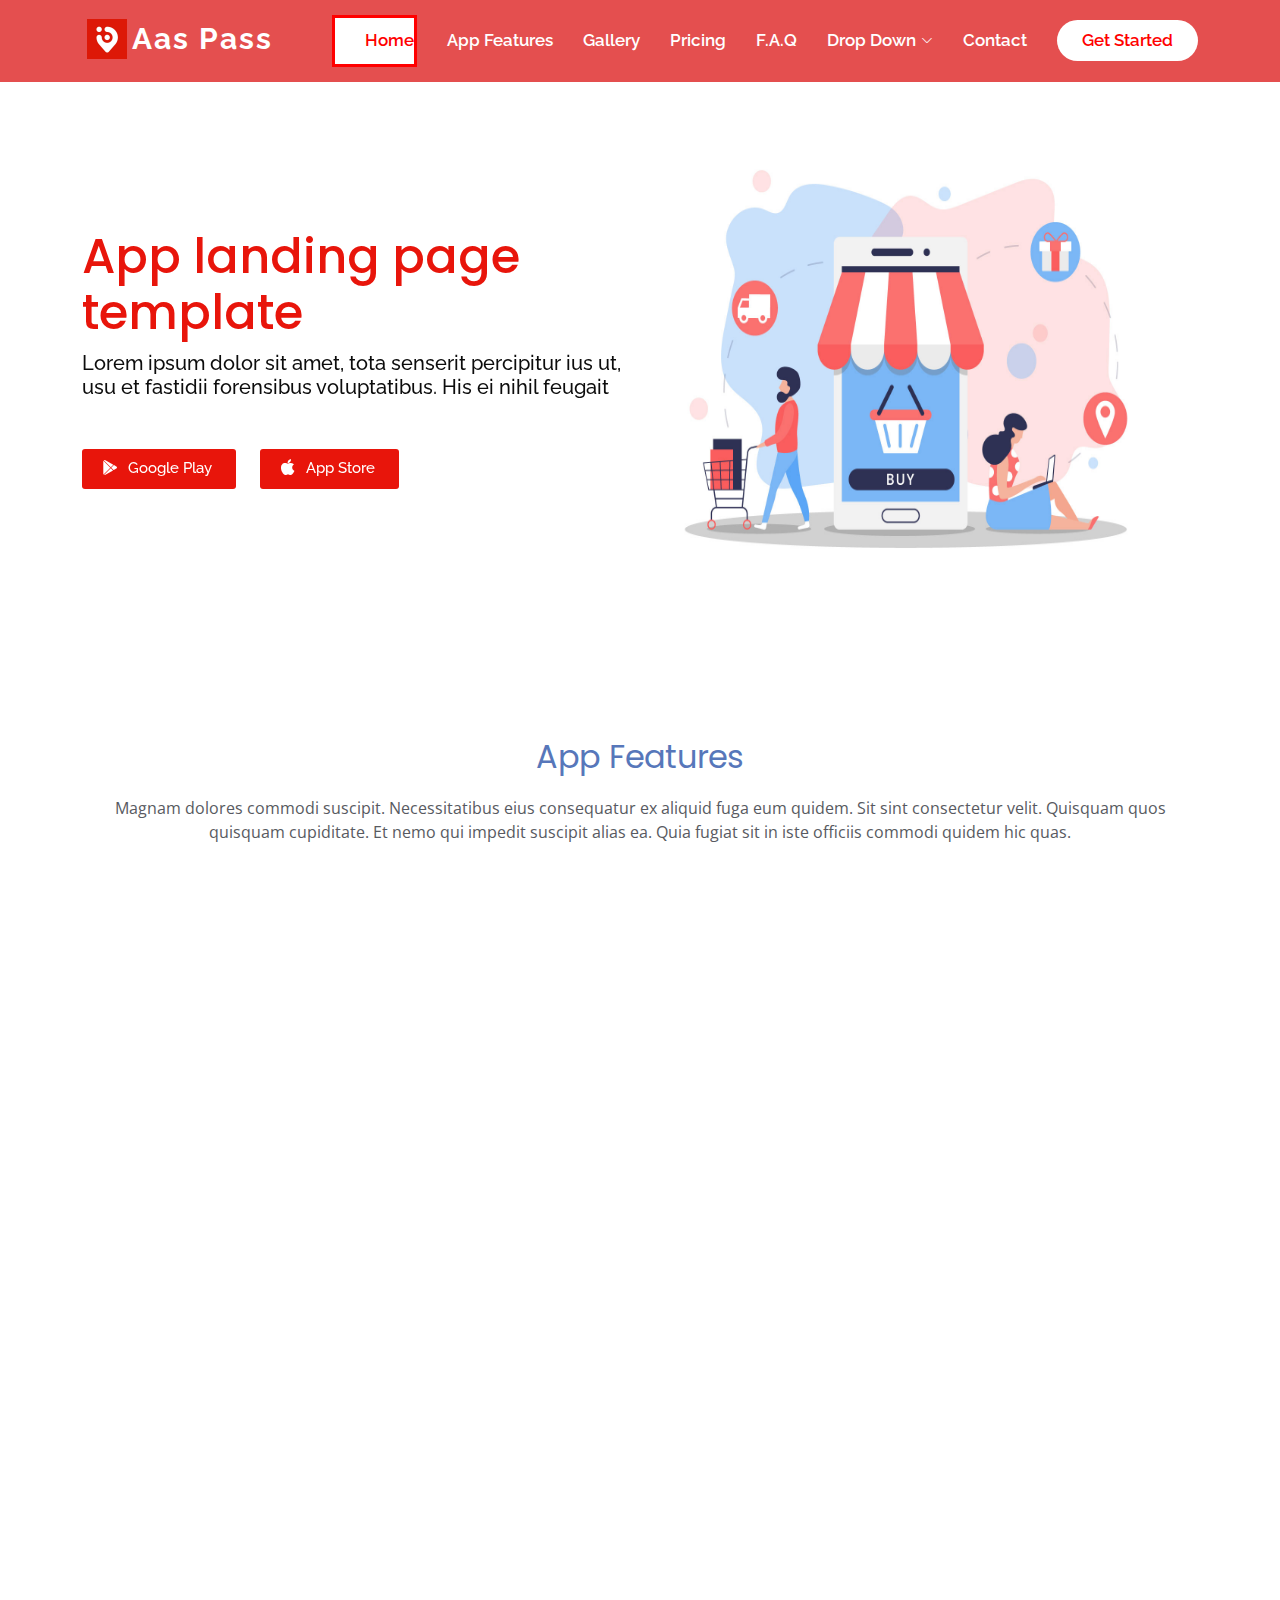
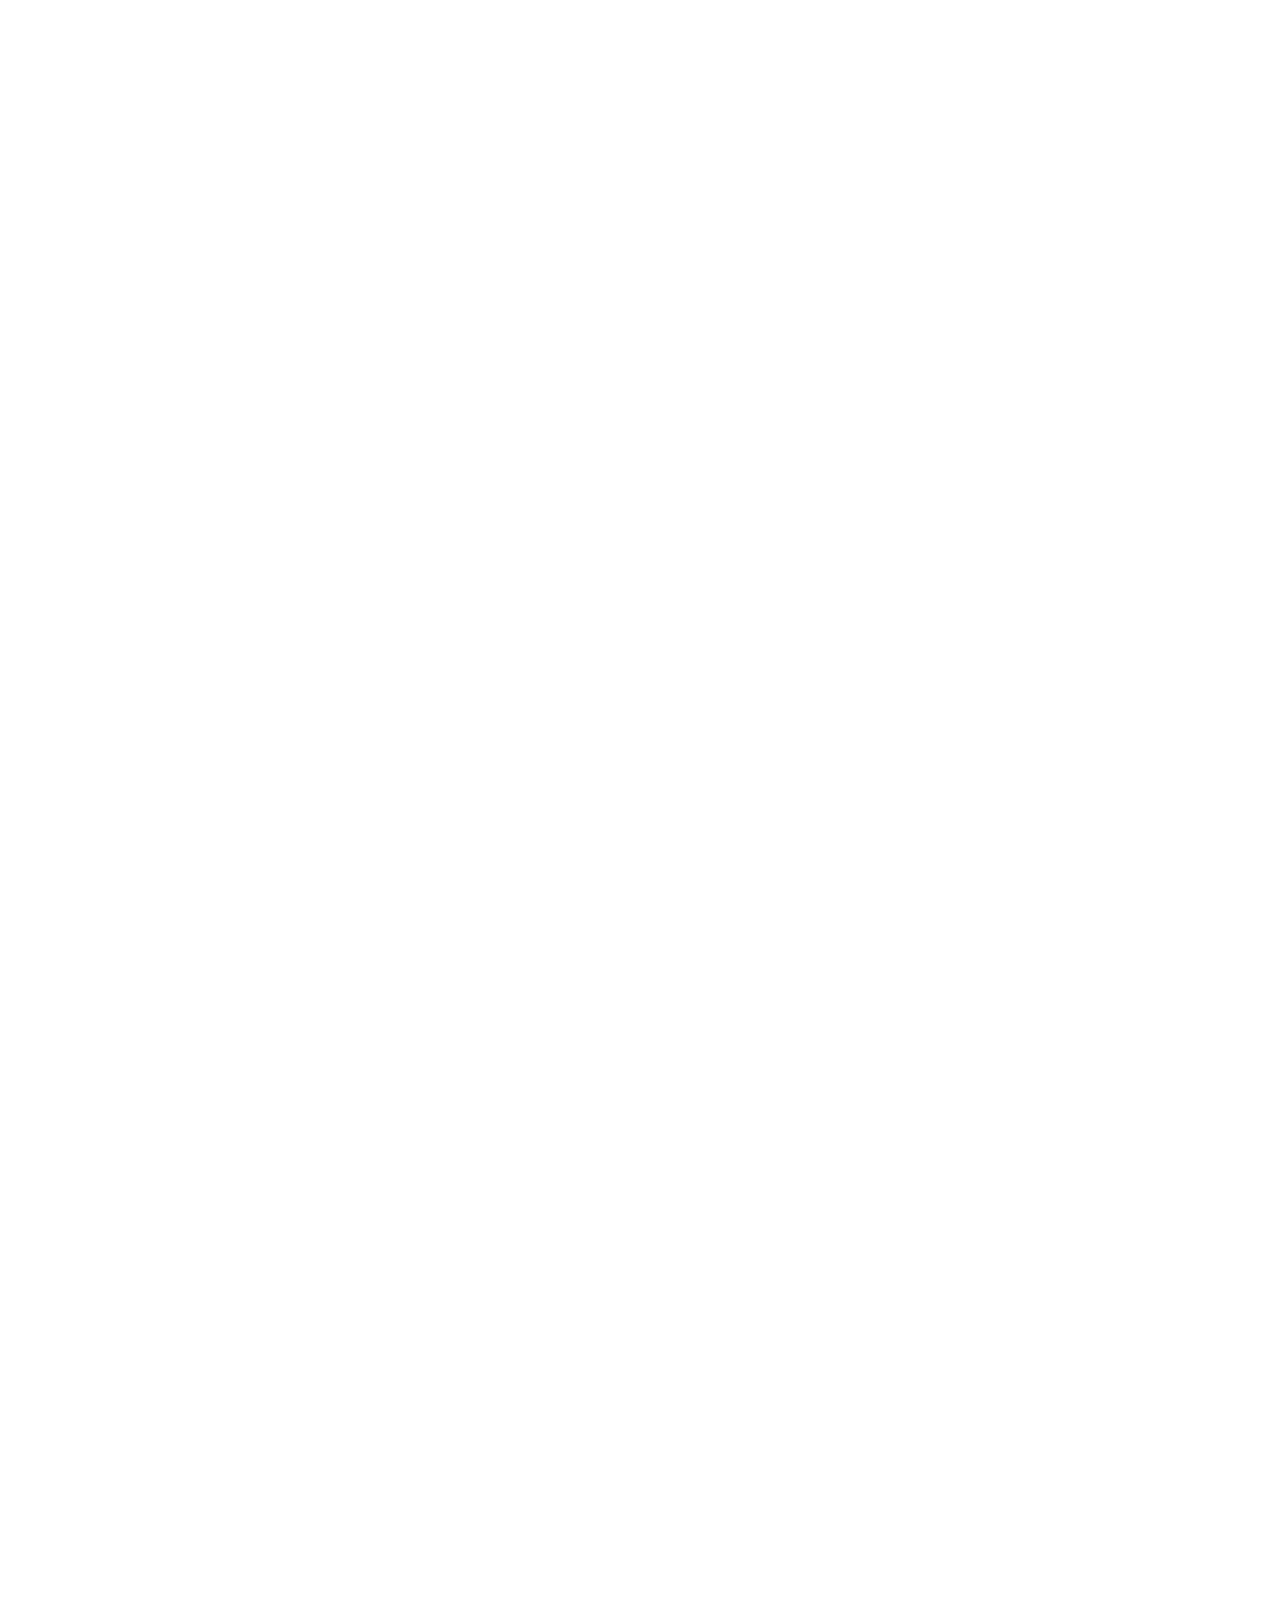
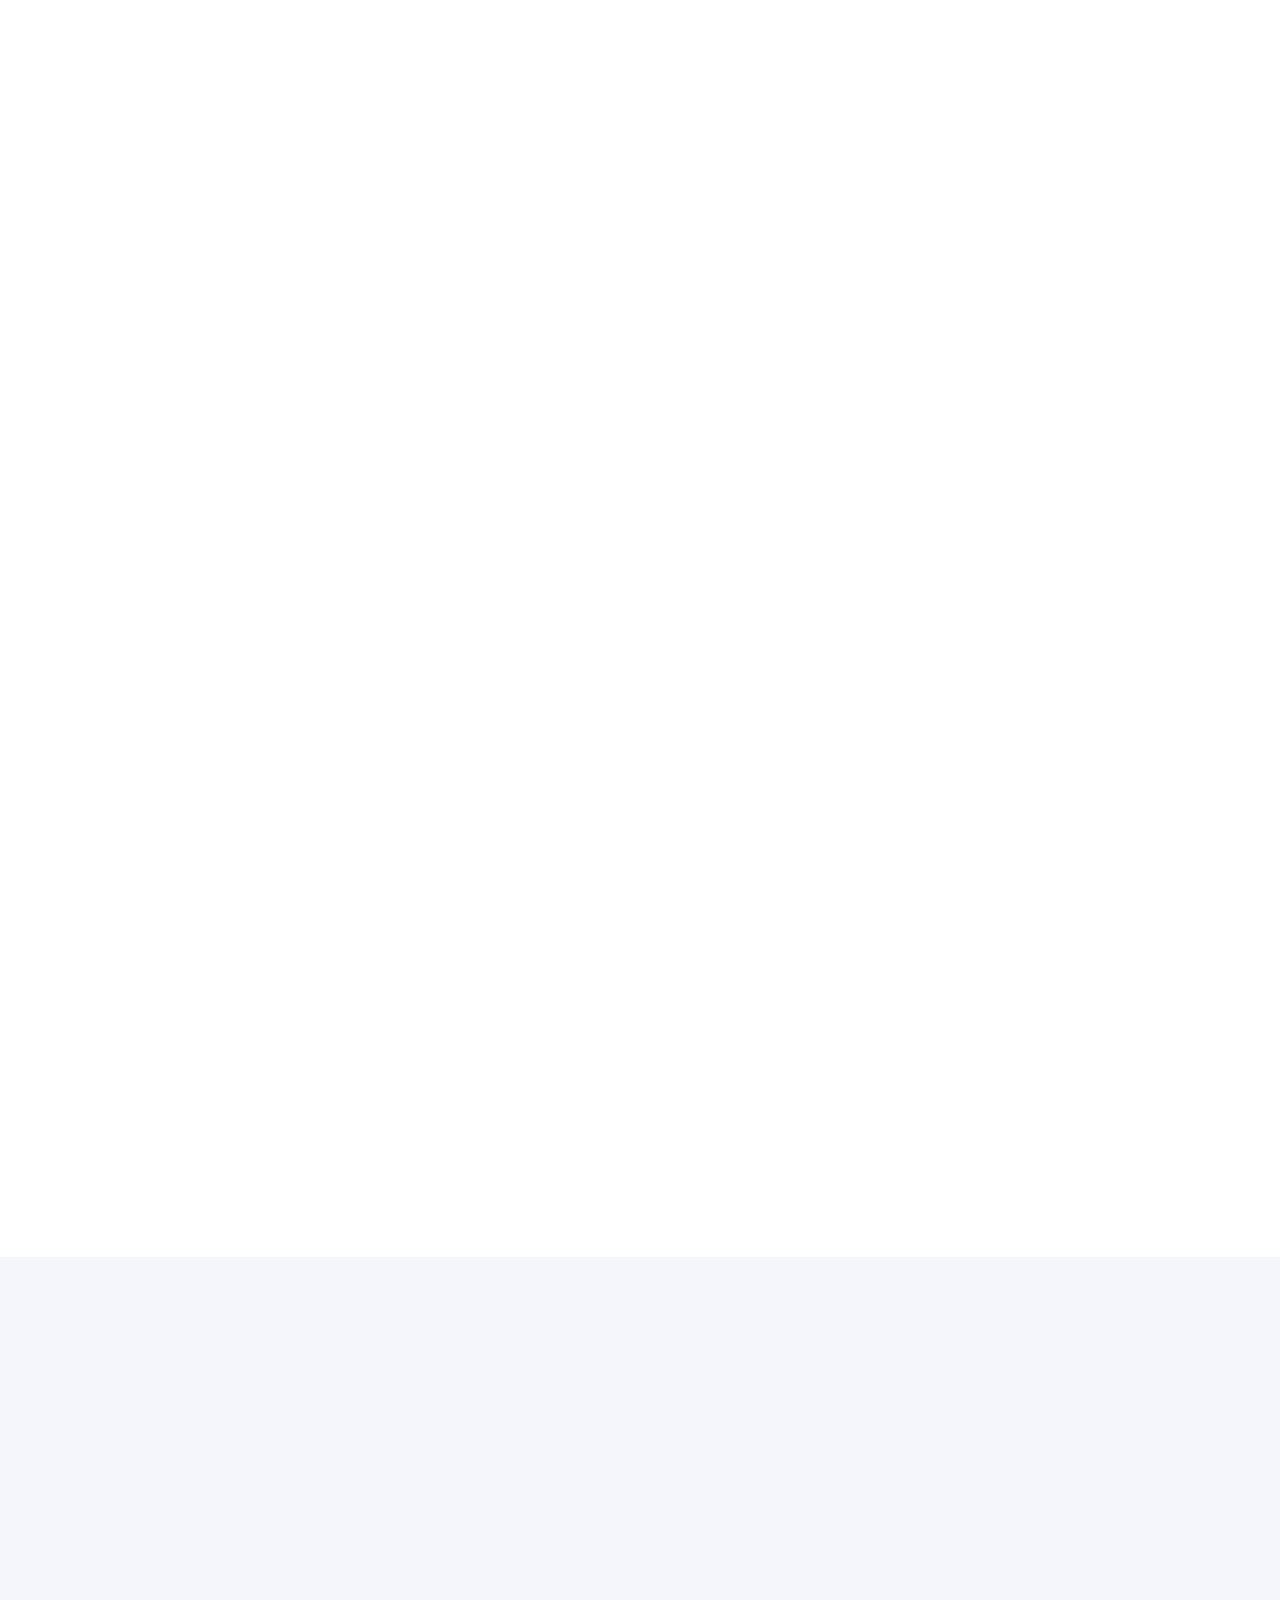
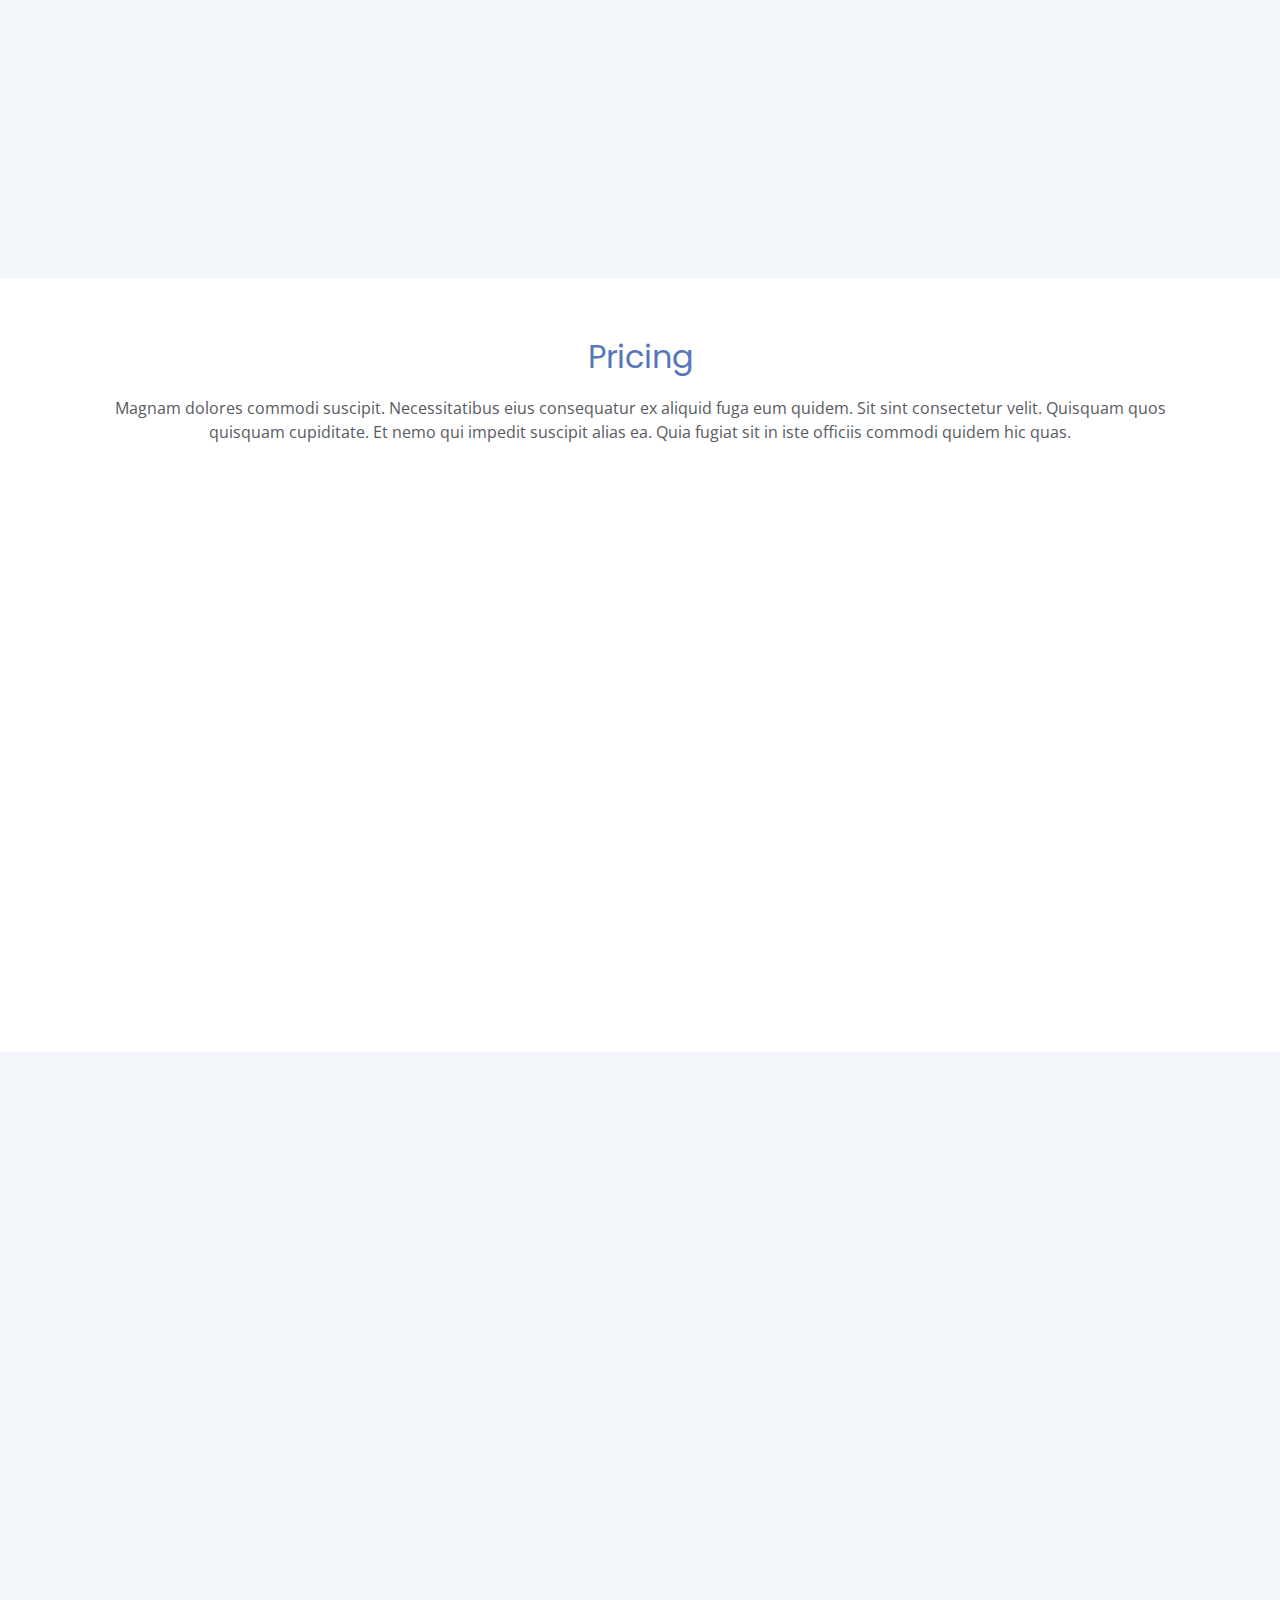
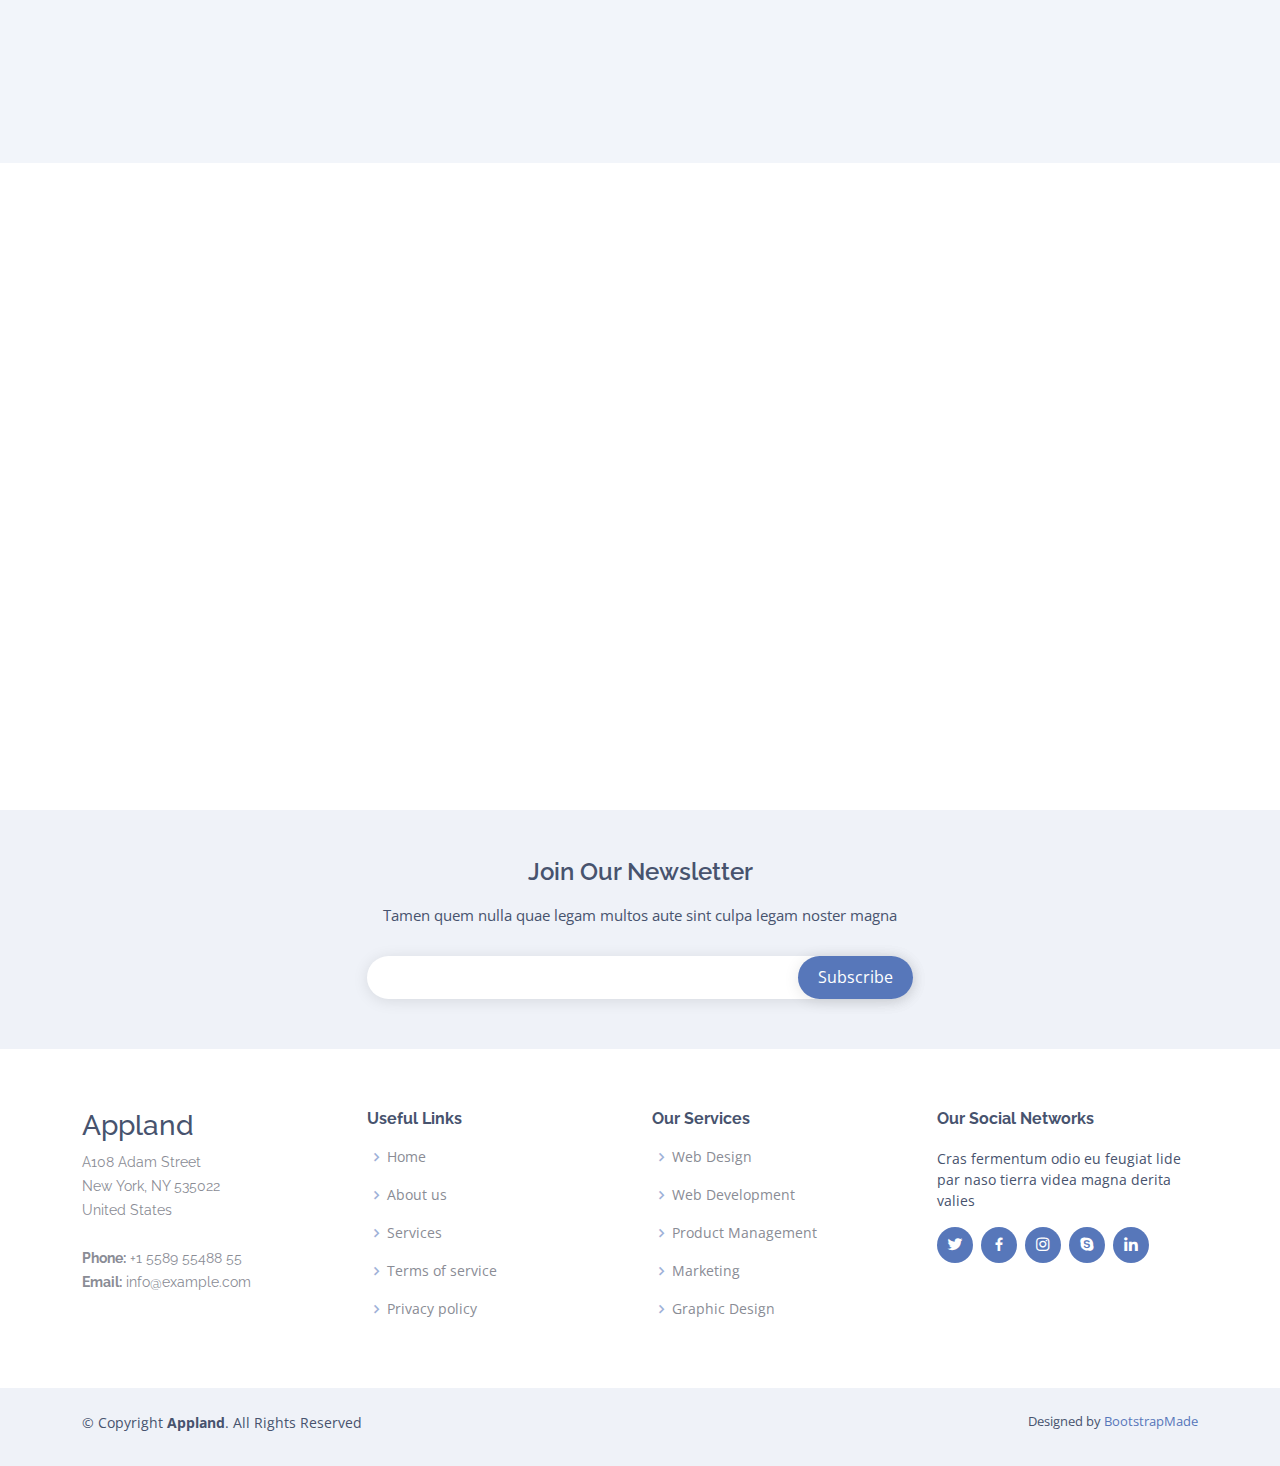
<file: Appland/index.html>
<!DOCTYPE html>
<html lang="en">

<head>
  <meta charset="utf-8">
  <meta content="width=device-width, initial-scale=1.0" name="viewport">

  <title>Appland Bootstrap Template - Index</title>
  <meta content="" name="description">
  <meta content="" name="keywords">

  <!-- Favicons -->
  <link href="assets/img/favicon.png" rel="icon">
  <link href="assets/img/apple-touch-icon.png" rel="apple-touch-icon">

  <!-- Google Fonts -->
  <link href="https://fonts.googleapis.com/css?family=Open+Sans:300,300i,400,400i,600,600i,700,700i|Raleway:300,300i,400,400i,500,500i,600,600i,700,700i|Poppins:300,300i,400,400i,500,500i,600,600i,700,700i" rel="stylesheet">

  <!-- Vendor CSS Files -->
  <link href="assets/vendor/aos/aos.css" rel="stylesheet">
  <link href="assets/vendor/bootstrap/css/bootstrap.min.css" rel="stylesheet">
  <link href="assets/vendor/bootstrap-icons/bootstrap-icons.css" rel="stylesheet">
  <link href="assets/vendor/boxicons/css/boxicons.min.css" rel="stylesheet">
  <link href="assets/vendor/glightbox/css/glightbox.min.css" rel="stylesheet">
  <link href="assets/vendor/swiper/swiper-bundle.min.css" rel="stylesheet">

  <!-- Template Main CSS File -->
  <link href="assets/css/style.css" rel="stylesheet">

  <!-- =======================================================
  * Template Name: Appland - v4.2.0
  * Template URL: https://bootstrapmade.com/free-bootstrap-app-landing-page-template/
  * Author: BootstrapMade.com
  * License: https://bootstrapmade.com/license/
  ======================================================== -->
</head>

<body>

  <!-- ======= Header ======= -->
  <header id="header" class="fixed-top  header-transparent ">
    <div class="container d-flex align-items-center justify-content-between">

      <div class="logo">
        <h1><img src="assets\img\pp.jpg"><a href="index.html">Aas Pass</a></h1>
        <!-- Uncomment below if you prefer to use an image logo -->
        <!-- <a href="index.html"><img src="assets/img/logo.png" alt="" class="img-fluid"></a>-->
      </div>

      <nav id="navbar" class="navbar">
        <ul>
          <li><a class="nav-link scrollto active" href="#hero">Home</a></li>
          <li><a class="nav-link scrollto" href="#features">App Features</a></li>
          <li><a class="nav-link scrollto" href="#gallery">Gallery</a></li>
          <li><a class="nav-link scrollto" href="#pricing">Pricing</a></li>
          <li><a class="nav-link scrollto" href="#faq">F.A.Q</a></li>
          <li class="dropdown"><a href="#"><span>Drop Down</span> <i class="bi bi-chevron-down"></i></a>
            <ul>
              <li><a href="#">Drop Down 1</a></li>
              <li class="dropdown"><a href="#"><span>Deep Drop Down</span> <i class="bi bi-chevron-right"></i></a>
                <ul>
                  <li><a href="#">Deep Drop Down 1</a></li>
                  <li><a href="#">Deep Drop Down 2</a></li>
                  <li><a href="#">Deep Drop Down 3</a></li>
                  <li><a href="#">Deep Drop Down 4</a></li>
                  <li><a href="#">Deep Drop Down 5</a></li>
                </ul>
              </li>
              <li><a href="#">Drop Down 2</a></li>
              <li><a href="#">Drop Down 3</a></li>
              <li><a href="#">Drop Down 4</a></li>
            </ul>
          </li>
          <li><a class="nav-link scrollto" href="#contact">Contact</a></li>
          <li><a class="getstarted scrollto" href="#features">Get Started</a></li>
        </ul>
        <i class="bi bi-list mobile-nav-toggle"></i>
      </nav><!-- .navbar -->

    </div>
  </header><!-- End Header -->

  <!-- ======= Hero Section ======= -->
  <section id="hero" class="d-flex align-items-center">

    <div class="container">
      <div class="row">
        <div class="col-lg-6 d-lg-flex flex-lg-column justify-content-center align-items-stretch pt-5 pt-lg-0 order-2 order-lg-1" data-aos="fade-up">
          <div>
            <h1>App landing page template</h1>
            <h2>Lorem ipsum dolor sit amet, tota senserit percipitur ius ut, usu et fastidii forensibus voluptatibus. His ei nihil feugait</h2>
            <a href="#" class="download-btn"><i class="bx bxl-play-store"></i> Google Play</a>
            <a href="#" class="download-btn"><i class="bx bxl-apple"></i> App Store</a>
          </div>
        </div>
        <div class="col-lg-6 d-lg-flex flex-lg-column align-items-stretch order-1 order-lg-2 hero-img" data-aos="fade-up">
          <img src="assets\img\online-shopping-vector-illustration1.jpg" class="img-fluid" alt="">
        </div>
      </div>
    </div>

  </section><!-- End Hero -->

  <main id="main">

    <!-- ======= App Features Section ======= -->
    <section id="features" class="features">
      <div class="container">

        <div class="section-title">
          <h2>App Features</h2>
          <p>Magnam dolores commodi suscipit. Necessitatibus eius consequatur ex aliquid fuga eum quidem. Sit sint consectetur velit. Quisquam quos quisquam cupiditate. Et nemo qui impedit suscipit alias ea. Quia fugiat sit in iste officiis commodi quidem hic quas.</p>
        </div>

        <div class="row no-gutters">
          <div class="col-xl-7 d-flex align-items-stretch order-2 order-lg-1">
            <div class="content d-flex flex-column justify-content-center">
              <div class="row">
                <div class="col-md-6 icon-box" data-aos="fade-up">
                  <i class="bx bx-receipt"></i>
                  <h4>Corporis voluptates sit</h4>
                  <p>Consequuntur sunt aut quasi enim aliquam quae harum pariatur laboris nisi ut aliquip</p>
                </div>
                <div class="col-md-6 icon-box" data-aos="fade-up" data-aos-delay="100">
                  <i class="bx bx-cube-alt"></i>
                  <h4>Ullamco laboris nisi</h4>
                  <p>Excepteur sint occaecat cupidatat non proident, sunt in culpa qui officia deserunt</p>
                </div>
                <div class="col-md-6 icon-box" data-aos="fade-up" data-aos-delay="200">
                  <i class="bx bx-images"></i>
                  <h4>Labore consequatur</h4>
                  <p>Aut suscipit aut cum nemo deleniti aut omnis. Doloribus ut maiores omnis facere</p>
                </div>
                <div class="col-md-6 icon-box" data-aos="fade-up" data-aos-delay="300">
                  <i class="bx bx-shield"></i>
                  <h4>Beatae veritatis</h4>
                  <p>Expedita veritatis consequuntur nihil tempore laudantium vitae denat pacta</p>
                </div>
                <div class="col-md-6 icon-box" data-aos="fade-up" data-aos-delay="400">
                  <i class="bx bx-atom"></i>
                  <h4>Molestiae dolor</h4>
                  <p>Et fuga et deserunt et enim. Dolorem architecto ratione tensa raptor marte</p>
                </div>
                <div class="col-md-6 icon-box" data-aos="fade-up" data-aos-delay="500">
                  <i class="bx bx-id-card"></i>
                  <h4>Explicabo consectetur</h4>
                  <p>Est autem dicta beatae suscipit. Sint veritatis et sit quasi ab aut inventore</p>
                </div>
              </div>
            </div>
          </div>
          <div class="image col-xl-5 d-flex align-items-stretch justify-content-center order-1 order-lg-2" data-aos="fade-left" data-aos-delay="100">
            <img src="assets/img/features.svg" class="img-fluid" alt="">
          </div>
        </div>

      </div>
    </section><!-- End App Features Section -->

    <!-- ======= Details Section ======= -->
    <section id="details" class="details">
      <div class="container">

        <div class="row content">
          <div class="col-md-4" data-aos="fade-right">
            <img src="assets/img/details-1.png" class="img-fluid" alt="">
          </div>
          <div class="col-md-8 pt-4" data-aos="fade-up">
            <h3>Voluptatem dignissimos provident quasi corporis voluptates sit assumenda.</h3>
            <p class="fst-italic">
              Lorem ipsum dolor sit amet, consectetur adipiscing elit, sed do eiusmod tempor incididunt ut labore et dolore
              magna aliqua.
            </p>
            <ul>
              <li><i class="bi bi-check"></i> Ullamco laboris nisi ut aliquip ex ea commodo consequat.</li>
              <li><i class="bi bi-check"></i> Duis aute irure dolor in reprehenderit in voluptate velit.</li>
              <li><i class="bi bi-check"></i> Iure at voluptas aspernatur dignissimos doloribus repudiandae.</li>
              <li><i class="bi bi-check"></i> Est ipsa assumenda id facilis nesciunt placeat sed doloribus praesentium.</li>
            </ul>
            <p>
              Voluptas nisi in quia excepturi nihil voluptas nam et ut. Expedita omnis eum consequatur non. Sed in asperiores aut repellendus. Error quisquam ab maiores. Quibusdam sit in officia
            </p>
          </div>
        </div>

        <div class="row content">
          <div class="col-md-4 order-1 order-md-2" data-aos="fade-left">
            <img src="assets/img/details-2.png" class="img-fluid" alt="">
          </div>
          <div class="col-md-8 pt-5 order-2 order-md-1" data-aos="fade-up">
            <h3>Corporis temporibus maiores provident</h3>
            <p class="fst-italic">
              Lorem ipsum dolor sit amet, consectetur adipiscing elit, sed do eiusmod tempor incididunt ut labore et dolore
              magna aliqua.
            </p>
            <p>
              Ullamco laboris nisi ut aliquip ex ea commodo consequat. Duis aute irure dolor in reprehenderit in voluptate
              velit esse cillum dolore eu fugiat nulla pariatur. Excepteur sint occaecat cupidatat non proident, sunt in
              culpa qui officia deserunt mollit anim id est laborum
            </p>
            <p>
              Inventore id enim dolor dicta qui et magni molestiae. Mollitia optio officia illum ut cupiditate eos autem. Soluta dolorum repellendus repellat amet autem rerum illum in. Quibusdam occaecati est nisi esse. Saepe aut dignissimos distinctio id enim.
            </p>
          </div>
        </div>

        <div class="row content">
          <div class="col-md-4" data-aos="fade-right">
            <img src="assets/img/details-3.png" class="img-fluid" alt="">
          </div>
          <div class="col-md-8 pt-5" data-aos="fade-up">
            <h3>Sunt consequatur ad ut est nulla consectetur reiciendis animi voluptas</h3>
            <p>Cupiditate placeat cupiditate placeat est ipsam culpa. Delectus quia minima quod. Sunt saepe odit aut quia voluptatem hic voluptas dolor doloremque.</p>
            <ul>
              <li><i class="bi bi-check"></i> Ullamco laboris nisi ut aliquip ex ea commodo consequat.</li>
              <li><i class="bi bi-check"></i> Duis aute irure dolor in reprehenderit in voluptate velit.</li>
              <li><i class="bi bi-check"></i> Facilis ut et voluptatem aperiam. Autem soluta ad fugiat.</li>
            </ul>
            <p>
              Qui consequatur temporibus. Enim et corporis sit sunt harum praesentium suscipit ut voluptatem. Et nihil magni debitis consequatur est.
            </p>
            <p>
              Suscipit enim et. Ut optio esse quidem quam reiciendis esse odit excepturi. Vel dolores rerum soluta explicabo vel fugiat eum non.
            </p>
          </div>
        </div>

        <div class="row content">
          <div class="col-md-4 order-1 order-md-2" data-aos="fade-left">
            <img src="assets/img/details-4.png" class="img-fluid" alt="">
          </div>
          <div class="col-md-8 pt-5 order-2 order-md-1" data-aos="fade-up">
            <h3>Quas et necessitatibus eaque impedit ipsum animi consequatur incidunt in</h3>
            <p class="fst-italic">
              Lorem ipsum dolor sit amet, consectetur adipiscing elit, sed do eiusmod tempor incididunt ut labore et dolore
              magna aliqua.
            </p>
            <p>
              Ullamco laboris nisi ut aliquip ex ea commodo consequat. Duis aute irure dolor in reprehenderit in voluptate
              velit esse cillum dolore eu fugiat nulla pariatur. Excepteur sint occaecat cupidatat non proident, sunt in
              culpa qui officia deserunt mollit anim id est laborum
            </p>
            <ul>
              <li><i class="bi bi-check"></i> Et praesentium laboriosam architecto nam .</li>
              <li><i class="bi bi-check"></i> Eius et voluptate. Enim earum tempore aliquid. Nobis et sunt consequatur. Aut repellat in numquam velit quo dignissimos et.</li>
              <li><i class="bi bi-check"></i> Facilis ut et voluptatem aperiam. Autem soluta ad fugiat.</li>
            </ul>
          </div>
        </div>

      </div>
    </section><!-- End Details Section -->

    <!-- ======= Gallery Section ======= -->
    <section id="gallery" class="gallery">
      <div class="container" data-aos="fade-up">

        <div class="section-title">
          <h2>Gallery</h2>
          <p>Magnam dolores commodi suscipit. Necessitatibus eius consequatur ex aliquid fuga eum quidem. Sit sint consectetur velit. Quisquam quos quisquam cupiditate. Et nemo qui impedit suscipit alias ea. Quia fugiat sit in iste officiis commodi quidem hic quas.</p>
        </div>

      </div>

      <div class="container-fluid" data-aos="fade-up">
        <div class="gallery-slider swiper-container">
          <div class="swiper-wrapper">
            <div class="swiper-slide"><a href="assets/img/gallery/gallery-1.png" class="gallery-lightbox" data-gall="gallery-carousel"><img src="assets/img/gallery/gallery-1.png" class="img-fluid" alt=""></a></div>
            <div class="swiper-slide"><a href="assets/img/gallery/gallery-2.png" class="gallery-lightbox" data-gall="gallery-carousel"><img src="assets/img/gallery/gallery-2.png" class="img-fluid" alt=""></a></div>
            <div class="swiper-slide"><a href="assets/img/gallery/gallery-3.png" class="gallery-lightbox" data-gall="gallery-carousel"><img src="assets/img/gallery/gallery-3.png" class="img-fluid" alt=""></a></div>
            <div class="swiper-slide"><a href="assets/img/gallery/gallery-4.png" class="gallery-lightbox" data-gall="gallery-carousel"><img src="assets/img/gallery/gallery-4.png" class="img-fluid" alt=""></a></div>
            <div class="swiper-slide"><a href="assets/img/gallery/gallery-5.png" class="gallery-lightbox" data-gall="gallery-carousel"><img src="assets/img/gallery/gallery-5.png" class="img-fluid" alt=""></a></div>
            <div class="swiper-slide"><a href="assets/img/gallery/gallery-6.png" class="gallery-lightbox" data-gall="gallery-carousel"><img src="assets/img/gallery/gallery-6.png" class="img-fluid" alt=""></a></div>
            <div class="swiper-slide"><a href="assets/img/gallery/gallery-7.png" class="gallery-lightbox" data-gall="gallery-carousel"><img src="assets/img/gallery/gallery-7.png" class="img-fluid" alt=""></a></div>
            <div class="swiper-slide"><a href="assets/img/gallery/gallery-8.png" class="gallery-lightbox" data-gall="gallery-carousel"><img src="assets/img/gallery/gallery-8.png" class="img-fluid" alt=""></a></div>
            <div class="swiper-slide"><a href="assets/img/gallery/gallery-9.png" class="gallery-lightbox" data-gall="gallery-carousel"><img src="assets/img/gallery/gallery-9.png" class="img-fluid" alt=""></a></div>
            <div class="swiper-slide"><a href="assets/img/gallery/gallery-10.png" class="gallery-lightbox" data-gall="gallery-carousel"><img src="assets/img/gallery/gallery-10.png" class="img-fluid" alt=""></a></div>
            <div class="swiper-slide"><a href="assets/img/gallery/gallery-11.png" class="gallery-lightbox" data-gall="gallery-carousel"><img src="assets/img/gallery/gallery-11.png" class="img-fluid" alt=""></a></div>
            <div class="swiper-slide"><a href="assets/img/gallery/gallery-12.png" class="gallery-lightbox" data-gall="gallery-carousel"><img src="assets/img/gallery/gallery-12.png" class="img-fluid" alt=""></a></div>
          </div>
          <div class="swiper-pagination"></div>
        </div>

      </div>
    </section><!-- End Gallery Section -->

    <!-- ======= Testimonials Section ======= -->
    <section id="testimonials" class="testimonials section-bg">
      <div class="container" data-aos="fade-up">

        <div class="section-title">
          <h2>Testimonials</h2>
          <p>Magnam dolores commodi suscipit. Necessitatibus eius consequatur ex aliquid fuga eum quidem. Sit sint consectetur velit. Quisquam quos quisquam cupiditate. Et nemo qui impedit suscipit alias ea. Quia fugiat sit in iste officiis commodi quidem hic quas.</p>
        </div>

        <div class="testimonials-slider swiper-container" data-aos="fade-up" data-aos-delay="100">
          <div class="swiper-wrapper">

            <div class="swiper-slide">
              <div class="testimonial-item">
                <img src="assets/img/testimonials/testimonials-1.jpg" class="testimonial-img" alt="">
                <h3>Saul Goodman</h3>
                <h4>Ceo &amp; Founder</h4>
                <p>
                  <i class="bx bxs-quote-alt-left quote-icon-left"></i>
                  Proin iaculis purus consequat sem cure digni ssim donec porttitora entum suscipit rhoncus. Accusantium quam, ultricies eget id, aliquam eget nibh et. Maecen aliquam, risus at semper.
                  <i class="bx bxs-quote-alt-right quote-icon-right"></i>
                </p>
              </div>
            </div>

            <div class="swiper-slide">
              <div class="testimonial-item">
                <img src="assets/img/testimonials/testimonials-2.jpg" class="testimonial-img" alt="">
                <h3>Sara Wilsson</h3>
                <h4>Designer</h4>
                <p>
                  <i class="bx bxs-quote-alt-left quote-icon-left"></i>
                  Export tempor illum tamen malis malis eram quae irure esse labore quem cillum quid cillum eram malis quorum velit fore eram velit sunt aliqua noster fugiat irure amet legam anim culpa.
                  <i class="bx bxs-quote-alt-right quote-icon-right"></i>
                </p>
              </div>
            </div>

            <div class="swiper-slide">
              <div class="testimonial-item">
                <img src="assets/img/testimonials/testimonials-3.jpg" class="testimonial-img" alt="">
                <h3>Jena Karlis</h3>
                <h4>Store Owner</h4>
                <p>
                  <i class="bx bxs-quote-alt-left quote-icon-left"></i>
                  Enim nisi quem export duis labore cillum quae magna enim sint quorum nulla quem veniam duis minim tempor labore quem eram duis noster aute amet eram fore quis sint minim.
                  <i class="bx bxs-quote-alt-right quote-icon-right"></i>
                </p>
              </div>
            </div>

            <div class="swiper-slide">
              <div class="testimonial-item">
                <img src="assets/img/testimonials/testimonials-4.jpg" class="testimonial-img" alt="">
                <h3>Matt Brandon</h3>
                <h4>Freelancer</h4>
                <p>
                  <i class="bx bxs-quote-alt-left quote-icon-left"></i>
                  Fugiat enim eram quae cillum dolore dolor amet nulla culpa multos export minim fugiat minim velit minim dolor enim duis veniam ipsum anim magna sunt elit fore quem dolore labore illum veniam.
                  <i class="bx bxs-quote-alt-right quote-icon-right"></i>
                </p>
              </div>
            </div>

            <div class="swiper-slide">
              <div class="testimonial-item">
                <img src="assets/img/testimonials/testimonials-5.jpg" class="testimonial-img" alt="">
                <h3>John Larson</h3>
                <h4>Entrepreneur</h4>
                <p>
                  <i class="bx bxs-quote-alt-left quote-icon-left"></i>
                  Quis quorum aliqua sint quem legam fore sunt eram irure aliqua veniam tempor noster veniam enim culpa labore duis sunt culpa nulla illum cillum fugiat legam esse veniam culpa fore nisi cillum quid.
                  <i class="bx bxs-quote-alt-right quote-icon-right"></i>
                </p>
              </div>
            </div>

          </div>
          <div class="swiper-pagination"></div>
        </div>

      </div>
    </section><!-- End Testimonials Section -->

    <!-- ======= Pricing Section ======= -->
    <section id="pricing" class="pricing">
      <div class="container">

        <div class="section-title">
          <h2>Pricing</h2>
          <p>Magnam dolores commodi suscipit. Necessitatibus eius consequatur ex aliquid fuga eum quidem. Sit sint consectetur velit. Quisquam quos quisquam cupiditate. Et nemo qui impedit suscipit alias ea. Quia fugiat sit in iste officiis commodi quidem hic quas.</p>
        </div>

        <div class="row no-gutters">

          <div class="col-lg-4 box" data-aos="fade-right">
            <h3>Free</h3>
            <h4>$0<span>per month</span></h4>
            <ul>
              <li><i class="bx bx-check"></i> Quam adipiscing vitae proin</li>
              <li><i class="bx bx-check"></i> Nec feugiat nisl pretium</li>
              <li><i class="bx bx-check"></i> Nulla at volutpat diam uteera</li>
              <li class="na"><i class="bx bx-x"></i> <span>Pharetra massa massa ultricies</span></li>
              <li class="na"><i class="bx bx-x"></i> <span>Massa ultricies mi quis hendrerit</span></li>
            </ul>
            <a href="#" class="get-started-btn">Get Started</a>
          </div>

          <div class="col-lg-4 box featured" data-aos="fade-up">
            <h3>Business</h3>
            <h4>$29<span>per month</span></h4>
            <ul>
              <li><i class="bx bx-check"></i> Quam adipiscing vitae proin</li>
              <li><i class="bx bx-check"></i> Nec feugiat nisl pretium</li>
              <li><i class="bx bx-check"></i> Nulla at volutpat diam uteera</li>
              <li><i class="bx bx-check"></i> Pharetra massa massa ultricies</li>
              <li><i class="bx bx-check"></i> Massa ultricies mi quis hendrerit</li>
            </ul>
            <a href="#" class="get-started-btn">Get Started</a>
          </div>

          <div class="col-lg-4 box" data-aos="fade-left">
            <h3>Developer</h3>
            <h4>$49<span>per month</span></h4>
            <ul>
              <li><i class="bx bx-check"></i> Quam adipiscing vitae proin</li>
              <li><i class="bx bx-check"></i> Nec feugiat nisl pretium</li>
              <li><i class="bx bx-check"></i> Nulla at volutpat diam uteera</li>
              <li><i class="bx bx-check"></i> Pharetra massa massa ultricies</li>
              <li><i class="bx bx-check"></i> Massa ultricies mi quis hendrerit</li>
            </ul>
            <a href="#" class="get-started-btn">Get Started</a>
          </div>

        </div>

      </div>
    </section><!-- End Pricing Section -->

    <!-- ======= Frequently Asked Questions Section ======= -->
    <section id="faq" class="faq section-bg">
      <div class="container" data-aos="fade-up">

        <div class="section-title">

          <h2>Frequently Asked Questions</h2>
          <p>Magnam dolores commodi suscipit. Necessitatibus eius consequatur ex aliquid fuga eum quidem. Sit sint consectetur velit. Quisquam quos quisquam cupiditate. Et nemo qui impedit suscipit alias ea. Quia fugiat sit in iste officiis commodi quidem hic quas.</p>
        </div>

        <div class="accordion-list">
          <ul>
            <li data-aos="fade-up">
              <i class="bx bx-help-circle icon-help"></i> <a data-bs-toggle="collapse" class="collapse" data-bs-target="#accordion-list-1">Non consectetur a erat nam at lectus urna duis? <i class="bx bx-chevron-down icon-show"></i><i class="bx bx-chevron-up icon-close"></i></a>
              <div id="accordion-list-1" class="collapse show" data-bs-parent=".accordion-list">
                <p>
                  Feugiat pretium nibh ipsum consequat. Tempus iaculis urna id volutpat lacus laoreet non curabitur gravida. Venenatis lectus magna fringilla urna porttitor rhoncus dolor purus non.
                </p>
              </div>
            </li>

            <li data-aos="fade-up" data-aos-delay="100">
              <i class="bx bx-help-circle icon-help"></i> <a data-bs-toggle="collapse" data-bs-target="#accordion-list-2" class="collapsed">Feugiat scelerisque varius morbi enim nunc? <i class="bx bx-chevron-down icon-show"></i><i class="bx bx-chevron-up icon-close"></i></a>
              <div id="accordion-list-2" class="collapse" data-bs-parent=".accordion-list">
                <p>
                  Dolor sit amet consectetur adipiscing elit pellentesque habitant morbi. Id interdum velit laoreet id donec ultrices. Fringilla phasellus faucibus scelerisque eleifend donec pretium. Est pellentesque elit ullamcorper dignissim. Mauris ultrices eros in cursus turpis massa tincidunt dui.
                </p>
              </div>
            </li>

            <li data-aos="fade-up" data-aos-delay="200">
              <i class="bx bx-help-circle icon-help"></i> <a data-bs-toggle="collapse" data-bs-target="#accordion-list-3" class="collapsed">Dolor sit amet consectetur adipiscing elit? <i class="bx bx-chevron-down icon-show"></i><i class="bx bx-chevron-up icon-close"></i></a>
              <div id="accordion-list-3" class="collapse" data-bs-parent=".accordion-list">
                <p>
                  Eleifend mi in nulla posuere sollicitudin aliquam ultrices sagittis orci. Faucibus pulvinar elementum integer enim. Sem nulla pharetra diam sit amet nisl suscipit. Rutrum tellus pellentesque eu tincidunt. Lectus urna duis convallis convallis tellus. Urna molestie at elementum eu facilisis sed odio morbi quis
                </p>
              </div>
            </li>

            <li data-aos="fade-up" data-aos-delay="300">
              <i class="bx bx-help-circle icon-help"></i> <a data-bs-toggle="collapse" data-bs-target="#accordion-list-4" class="collapsed">Tempus quam pellentesque nec nam aliquam sem et tortor consequat? <i class="bx bx-chevron-down icon-show"></i><i class="bx bx-chevron-up icon-close"></i></a>
              <div id="accordion-list-4" class="collapse" data-bs-parent=".accordion-list">
                <p>
                  Molestie a iaculis at erat pellentesque adipiscing commodo. Dignissim suspendisse in est ante in. Nunc vel risus commodo viverra maecenas accumsan. Sit amet nisl suscipit adipiscing bibendum est. Purus gravida quis blandit turpis cursus in.
                </p>
              </div>
            </li>

            <li data-aos="fade-up" data-aos-delay="400">
              <i class="bx bx-help-circle icon-help"></i> <a data-bs-toggle="collapse" data-bs-target="#accordion-list-5" class="collapsed">Tortor vitae purus faucibus ornare. Varius vel pharetra vel turpis nunc eget lorem dolor? <i class="bx bx-chevron-down icon-show"></i><i class="bx bx-chevron-up icon-close"></i></a>
              <div id="accordion-list-5" class="collapse" data-bs-parent=".accordion-list">
                <p>
                  Laoreet sit amet cursus sit amet dictum sit amet justo. Mauris vitae ultricies leo integer malesuada nunc vel. Tincidunt eget nullam non nisi est sit amet. Turpis nunc eget lorem dolor sed. Ut venenatis tellus in metus vulputate eu scelerisque.
                </p>
              </div>
            </li>

          </ul>
        </div>

      </div>
    </section><!-- End Frequently Asked Questions Section -->

    <!-- ======= Contact Section ======= -->
    <section id="contact" class="contact">
      <div class="container" data-aos="fade-up">

        <div class="section-title">
          <h2>Contact</h2>
          <p>Magnam dolores commodi suscipit. Necessitatibus eius consequatur ex aliquid fuga eum quidem. Sit sint consectetur velit. Quisquam quos quisquam cupiditate. Et nemo qui impedit suscipit alias ea. Quia fugiat sit in iste officiis commodi quidem hic quas.</p>
        </div>

        <div class="row">

          <div class="col-lg-6">
            <div class="row">
              <div class="col-lg-6 info">
                <i class="bx bx-map"></i>
                <h4>Address</h4>
                <p>A108 Adam Street,<br>New York, NY 535022</p>
              </div>
              <div class="col-lg-6 info">
                <i class="bx bx-phone"></i>
                <h4>Call Us</h4>
                <p>+1 5589 55488 55<br>+1 5589 22548 64</p>
              </div>
              <div class="col-lg-6 info">
                <i class="bx bx-envelope"></i>
                <h4>Email Us</h4>
                <p>contact@example.com<br>info@example.com</p>
              </div>
              <div class="col-lg-6 info">
                <i class="bx bx-time-five"></i>
                <h4>Working Hours</h4>
                <p>Mon - Fri: 9AM to 5PM<br>Sunday: 9AM to 1PM</p>
              </div>
            </div>
          </div>

          <div class="col-lg-6">
            <form action="forms/contact.php" method="post" role="form" class="php-email-form" data-aos="fade-up">
              <div class="form-group">
                <input placeholder="Your Name" type="text" name="name" class="form-control" id="name" required>
              </div>
              <div class="form-group mt-3">
                <input placeholder="Your Email" type="email" class="form-control" name="email" id="email" required>
              </div>
              <div class="form-group mt-3">
                <input placeholder="Subject" type="text" class="form-control" name="subject" id="subject" required>
              </div>
              <div class="form-group mt-3">
                <textarea placeholder="Message" class="form-control" name="message" rows="5" required></textarea>
              </div>
              <div class="my-3">
                <div class="loading">Loading</div>
                <div class="error-message"></div>
                <div class="sent-message">Your message has been sent. Thank you!</div>
              </div>
              <div class="text-center"><button type="submit">Send Message</button></div>
            </form>
          </div>

        </div>

      </div>
    </section><!-- End Contact Section -->

  </main><!-- End #main -->

  <!-- ======= Footer ======= -->
  <footer id="footer">

    <div class="footer-newsletter">
      <div class="container">
        <div class="row justify-content-center">
          <div class="col-lg-6">
            <h4>Join Our Newsletter</h4>
            <p>Tamen quem nulla quae legam multos aute sint culpa legam noster magna</p>
            <form action="" method="post">
              <input type="email" name="email"><input type="submit" value="Subscribe">
            </form>
          </div>
        </div>
      </div>
    </div>

    <div class="footer-top">
      <div class="container">
        <div class="row">

          <div class="col-lg-3 col-md-6 footer-contact">
            <h3>Appland</h3>
            <p>
              A108 Adam Street <br>
              New York, NY 535022<br>
              United States <br><br>
              <strong>Phone:</strong> +1 5589 55488 55<br>
              <strong>Email:</strong> info@example.com<br>
            </p>
          </div>

          <div class="col-lg-3 col-md-6 footer-links">
            <h4>Useful Links</h4>
            <ul>
              <li><i class="bx bx-chevron-right"></i> <a href="#">Home</a></li>
              <li><i class="bx bx-chevron-right"></i> <a href="#">About us</a></li>
              <li><i class="bx bx-chevron-right"></i> <a href="#">Services</a></li>
              <li><i class="bx bx-chevron-right"></i> <a href="#">Terms of service</a></li>
              <li><i class="bx bx-chevron-right"></i> <a href="#">Privacy policy</a></li>
            </ul>
          </div>

          <div class="col-lg-3 col-md-6 footer-links">
            <h4>Our Services</h4>
            <ul>
              <li><i class="bx bx-chevron-right"></i> <a href="#">Web Design</a></li>
              <li><i class="bx bx-chevron-right"></i> <a href="#">Web Development</a></li>
              <li><i class="bx bx-chevron-right"></i> <a href="#">Product Management</a></li>
              <li><i class="bx bx-chevron-right"></i> <a href="#">Marketing</a></li>
              <li><i class="bx bx-chevron-right"></i> <a href="#">Graphic Design</a></li>
            </ul>
          </div>

          <div class="col-lg-3 col-md-6 footer-links">
            <h4>Our Social Networks</h4>
            <p>Cras fermentum odio eu feugiat lide par naso tierra videa magna derita valies</p>
            <div class="social-links mt-3">
              <a href="#" class="twitter"><i class="bx bxl-twitter"></i></a>
              <a href="#" class="facebook"><i class="bx bxl-facebook"></i></a>
              <a href="#" class="instagram"><i class="bx bxl-instagram"></i></a>
              <a href="#" class="google-plus"><i class="bx bxl-skype"></i></a>
              <a href="#" class="linkedin"><i class="bx bxl-linkedin"></i></a>
            </div>
          </div>

        </div>
      </div>
    </div>

    <div class="container py-4">
      <div class="copyright">
        &copy; Copyright <strong><span>Appland</span></strong>. All Rights Reserved
      </div>
      <div class="credits">
        <!-- All the links in the footer should remain intact. -->
        <!-- You can delete the links only if you purchased the pro version. -->
        <!-- Licensing information: https://bootstrapmade.com/license/ -->
        <!-- Purchase the pro version with working PHP/AJAX contact form: https://bootstrapmade.com/free-bootstrap-app-landing-page-template/ -->
        Designed by <a href="https://bootstrapmade.com/">BootstrapMade</a>
      </div>
    </div>
  </footer><!-- End Footer -->

  <a href="#" class="back-to-top d-flex align-items-center justify-content-center"><i class="bi bi-arrow-up-short"></i></a>

  <!-- Vendor JS Files -->
  <script src="assets/vendor/aos/aos.js"></script>
  <script src="assets/vendor/bootstrap/js/bootstrap.bundle.min.js"></script>
  <script src="assets/vendor/glightbox/js/glightbox.min.js"></script>
  <script src="assets/vendor/php-email-form/validate.js"></script>
  <script src="assets/vendor/swiper/swiper-bundle.min.js"></script>

  <!-- Template Main JS File -->
  <script src="assets/js/main.js"></script>

</body>

</html>
</file>
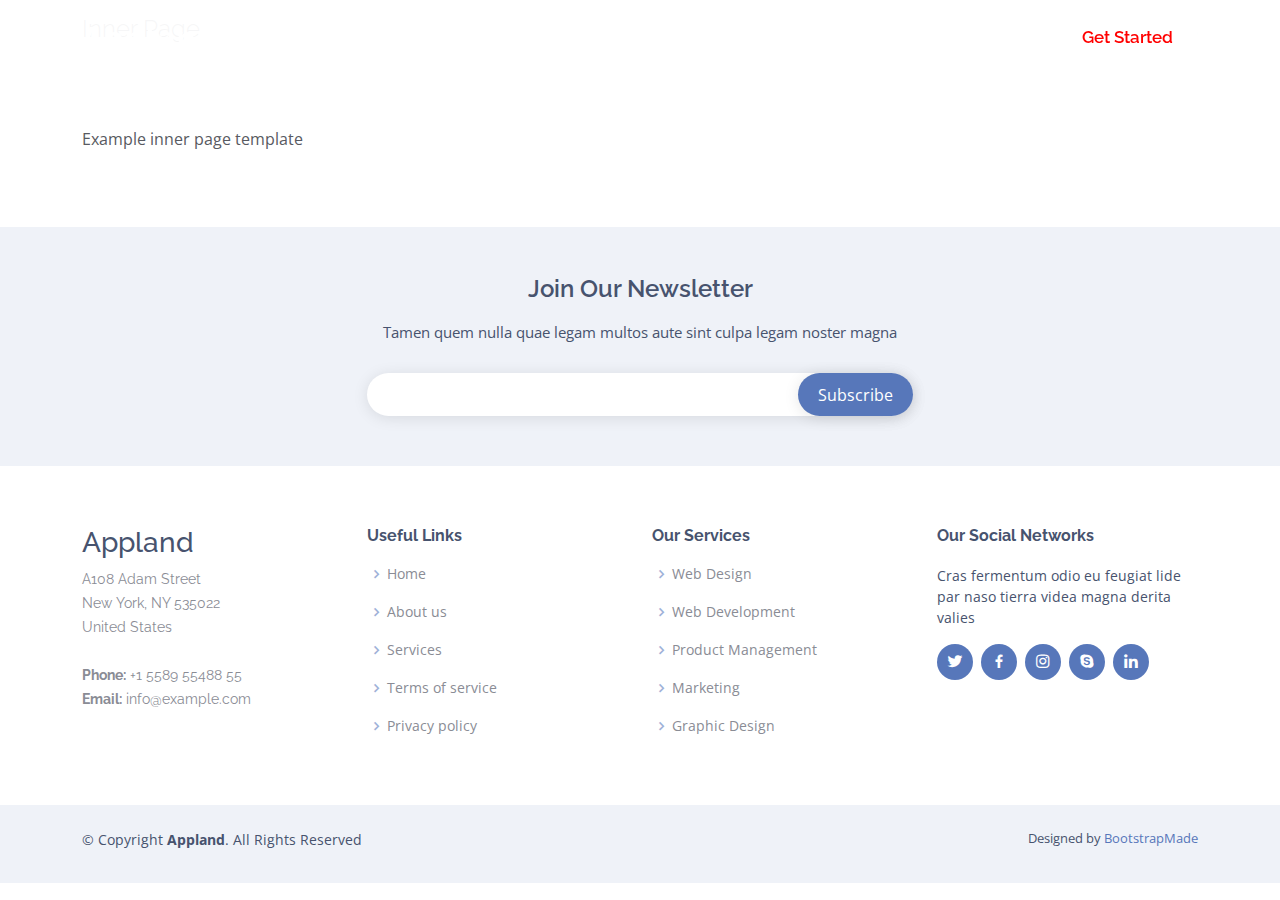
<file: Appland/inner-page.html>
<!DOCTYPE html>
<html lang="en">

<head>
  <meta charset="utf-8">
  <meta content="width=device-width, initial-scale=1.0" name="viewport">

  <title>Inner Page - Appland Bootstrap Template</title>
  <meta content="" name="description">
  <meta content="" name="keywords">

  <!-- Favicons -->
  <link href="assets/img/favicon.png" rel="icon">
  <link href="assets/img/apple-touch-icon.png" rel="apple-touch-icon">

  <!-- Google Fonts -->
  <link href="https://fonts.googleapis.com/css?family=Open+Sans:300,300i,400,400i,600,600i,700,700i|Raleway:300,300i,400,400i,500,500i,600,600i,700,700i|Poppins:300,300i,400,400i,500,500i,600,600i,700,700i" rel="stylesheet">

  <!-- Vendor CSS Files -->
  <link href="assets/vendor/aos/aos.css" rel="stylesheet">
  <link href="assets/vendor/bootstrap/css/bootstrap.min.css" rel="stylesheet">
  <link href="assets/vendor/bootstrap-icons/bootstrap-icons.css" rel="stylesheet">
  <link href="assets/vendor/boxicons/css/boxicons.min.css" rel="stylesheet">
  <link href="assets/vendor/glightbox/css/glightbox.min.css" rel="stylesheet">
  <link href="assets/vendor/swiper/swiper-bundle.min.css" rel="stylesheet">

  <!-- Template Main CSS File -->
  <link href="assets/css/style.css" rel="stylesheet">

  <!-- =======================================================
  * Template Name: Appland - v4.2.0
  * Template URL: https://bootstrapmade.com/free-bootstrap-app-landing-page-template/
  * Author: BootstrapMade.com
  * License: https://bootstrapmade.com/license/
  ======================================================== -->
</head>

<body>

  <!-- ======= Header ======= -->
  <header id="header" class="fixed-top ">
    <div class="container d-flex align-items-center justify-content-between">

      <div class="logo">
        <h1><a href="index.html">Appland</a></h1>
        <!-- Uncomment below if you prefer to use an image logo -->
        <!-- <a href="index.html"><img src="assets/img/logo.png" alt="" class="img-fluid"></a>-->
      </div>

      <nav id="navbar" class="navbar">
        <ul>
          <li><a class="nav-link scrollto " href="#hero">Home</a></li>
          <li><a class="nav-link scrollto" href="#features">App Features</a></li>
          <li><a class="nav-link scrollto" href="#gallery">Gallery</a></li>
          <li><a class="nav-link scrollto" href="#pricing">Pricing</a></li>
          <li><a class="nav-link scrollto" href="#faq">F.A.Q</a></li>
          <li class="dropdown"><a href="#"><span>Drop Down</span> <i class="bi bi-chevron-down"></i></a>
            <ul>
              <li><a href="#">Drop Down 1</a></li>
              <li class="dropdown"><a href="#"><span>Deep Drop Down</span> <i class="bi bi-chevron-right"></i></a>
                <ul>
                  <li><a href="#">Deep Drop Down 1</a></li>
                  <li><a href="#">Deep Drop Down 2</a></li>
                  <li><a href="#">Deep Drop Down 3</a></li>
                  <li><a href="#">Deep Drop Down 4</a></li>
                  <li><a href="#">Deep Drop Down 5</a></li>
                </ul>
              </li>
              <li><a href="#">Drop Down 2</a></li>
              <li><a href="#">Drop Down 3</a></li>
              <li><a href="#">Drop Down 4</a></li>
            </ul>
          </li>
          <li><a class="nav-link scrollto" href="#contact">Contact</a></li>
          <li><a class="getstarted scrollto" href="#features">Get Started</a></li>
        </ul>
        <i class="bi bi-list mobile-nav-toggle"></i>
      </nav><!-- .navbar -->

    </div>
  </header><!-- End Header -->

  <main id="main">

    <!-- ======= Breadcrumbs Section ======= -->
    <section class="breadcrumbs">
      <div class="container">

        <div class="d-flex justify-content-between align-items-center">
          <h2>Inner Page</h2>
          <ol>
            <li><a href="index.html">Home</a></li>
            <li>Inner Page</li>
          </ol>
        </div>

      </div>
    </section><!-- End Breadcrumbs Section -->

    <section class="inner-page">
      <div class="container">
        <p>
          Example inner page template
        </p>
      </div>
    </section>

  </main><!-- End #main -->

  <!-- ======= Footer ======= -->
  <footer id="footer">

    <div class="footer-newsletter">
      <div class="container">
        <div class="row justify-content-center">
          <div class="col-lg-6">
            <h4>Join Our Newsletter</h4>
            <p>Tamen quem nulla quae legam multos aute sint culpa legam noster magna</p>
            <form action="" method="post">
              <input type="email" name="email"><input type="submit" value="Subscribe">
            </form>
          </div>
        </div>
      </div>
    </div>

    <div class="footer-top">
      <div class="container">
        <div class="row">

          <div class="col-lg-3 col-md-6 footer-contact">
            <h3>Appland</h3>
            <p>
              A108 Adam Street <br>
              New York, NY 535022<br>
              United States <br><br>
              <strong>Phone:</strong> +1 5589 55488 55<br>
              <strong>Email:</strong> info@example.com<br>
            </p>
          </div>

          <div class="col-lg-3 col-md-6 footer-links">
            <h4>Useful Links</h4>
            <ul>
              <li><i class="bx bx-chevron-right"></i> <a href="#">Home</a></li>
              <li><i class="bx bx-chevron-right"></i> <a href="#">About us</a></li>
              <li><i class="bx bx-chevron-right"></i> <a href="#">Services</a></li>
              <li><i class="bx bx-chevron-right"></i> <a href="#">Terms of service</a></li>
              <li><i class="bx bx-chevron-right"></i> <a href="#">Privacy policy</a></li>
            </ul>
          </div>

          <div class="col-lg-3 col-md-6 footer-links">
            <h4>Our Services</h4>
            <ul>
              <li><i class="bx bx-chevron-right"></i> <a href="#">Web Design</a></li>
              <li><i class="bx bx-chevron-right"></i> <a href="#">Web Development</a></li>
              <li><i class="bx bx-chevron-right"></i> <a href="#">Product Management</a></li>
              <li><i class="bx bx-chevron-right"></i> <a href="#">Marketing</a></li>
              <li><i class="bx bx-chevron-right"></i> <a href="#">Graphic Design</a></li>
            </ul>
          </div>

          <div class="col-lg-3 col-md-6 footer-links">
            <h4>Our Social Networks</h4>
            <p>Cras fermentum odio eu feugiat lide par naso tierra videa magna derita valies</p>
            <div class="social-links mt-3">
              <a href="#" class="twitter"><i class="bx bxl-twitter"></i></a>
              <a href="#" class="facebook"><i class="bx bxl-facebook"></i></a>
              <a href="#" class="instagram"><i class="bx bxl-instagram"></i></a>
              <a href="#" class="google-plus"><i class="bx bxl-skype"></i></a>
              <a href="#" class="linkedin"><i class="bx bxl-linkedin"></i></a>
            </div>
          </div>

        </div>
      </div>
    </div>

    <div class="container py-4">
      <div class="copyright">
        &copy; Copyright <strong><span>Appland</span></strong>. All Rights Reserved
      </div>
      <div class="credits">
        <!-- All the links in the footer should remain intact. -->
        <!-- You can delete the links only if you purchased the pro version. -->
        <!-- Licensing information: https://bootstrapmade.com/license/ -->
        <!-- Purchase the pro version with working PHP/AJAX contact form: https://bootstrapmade.com/free-bootstrap-app-landing-page-template/ -->
        Designed by <a href="https://bootstrapmade.com/">BootstrapMade</a>
      </div>
    </div>
  </footer><!-- End Footer -->

  <a href="#" class="back-to-top d-flex align-items-center justify-content-center"><i class="bi bi-arrow-up-short"></i></a>

  <!-- Vendor JS Files -->
  <script src="assets/vendor/aos/aos.js"></script>
  <script src="assets/vendor/bootstrap/js/bootstrap.bundle.min.js"></script>
  <script src="assets/vendor/glightbox/js/glightbox.min.js"></script>
  <script src="assets/vendor/php-email-form/validate.js"></script>
  <script src="assets/vendor/swiper/swiper-bundle.min.js"></script>

  <!-- Template Main JS File -->
  <script src="assets/js/main.js"></script>

</body>

</html>
</file>
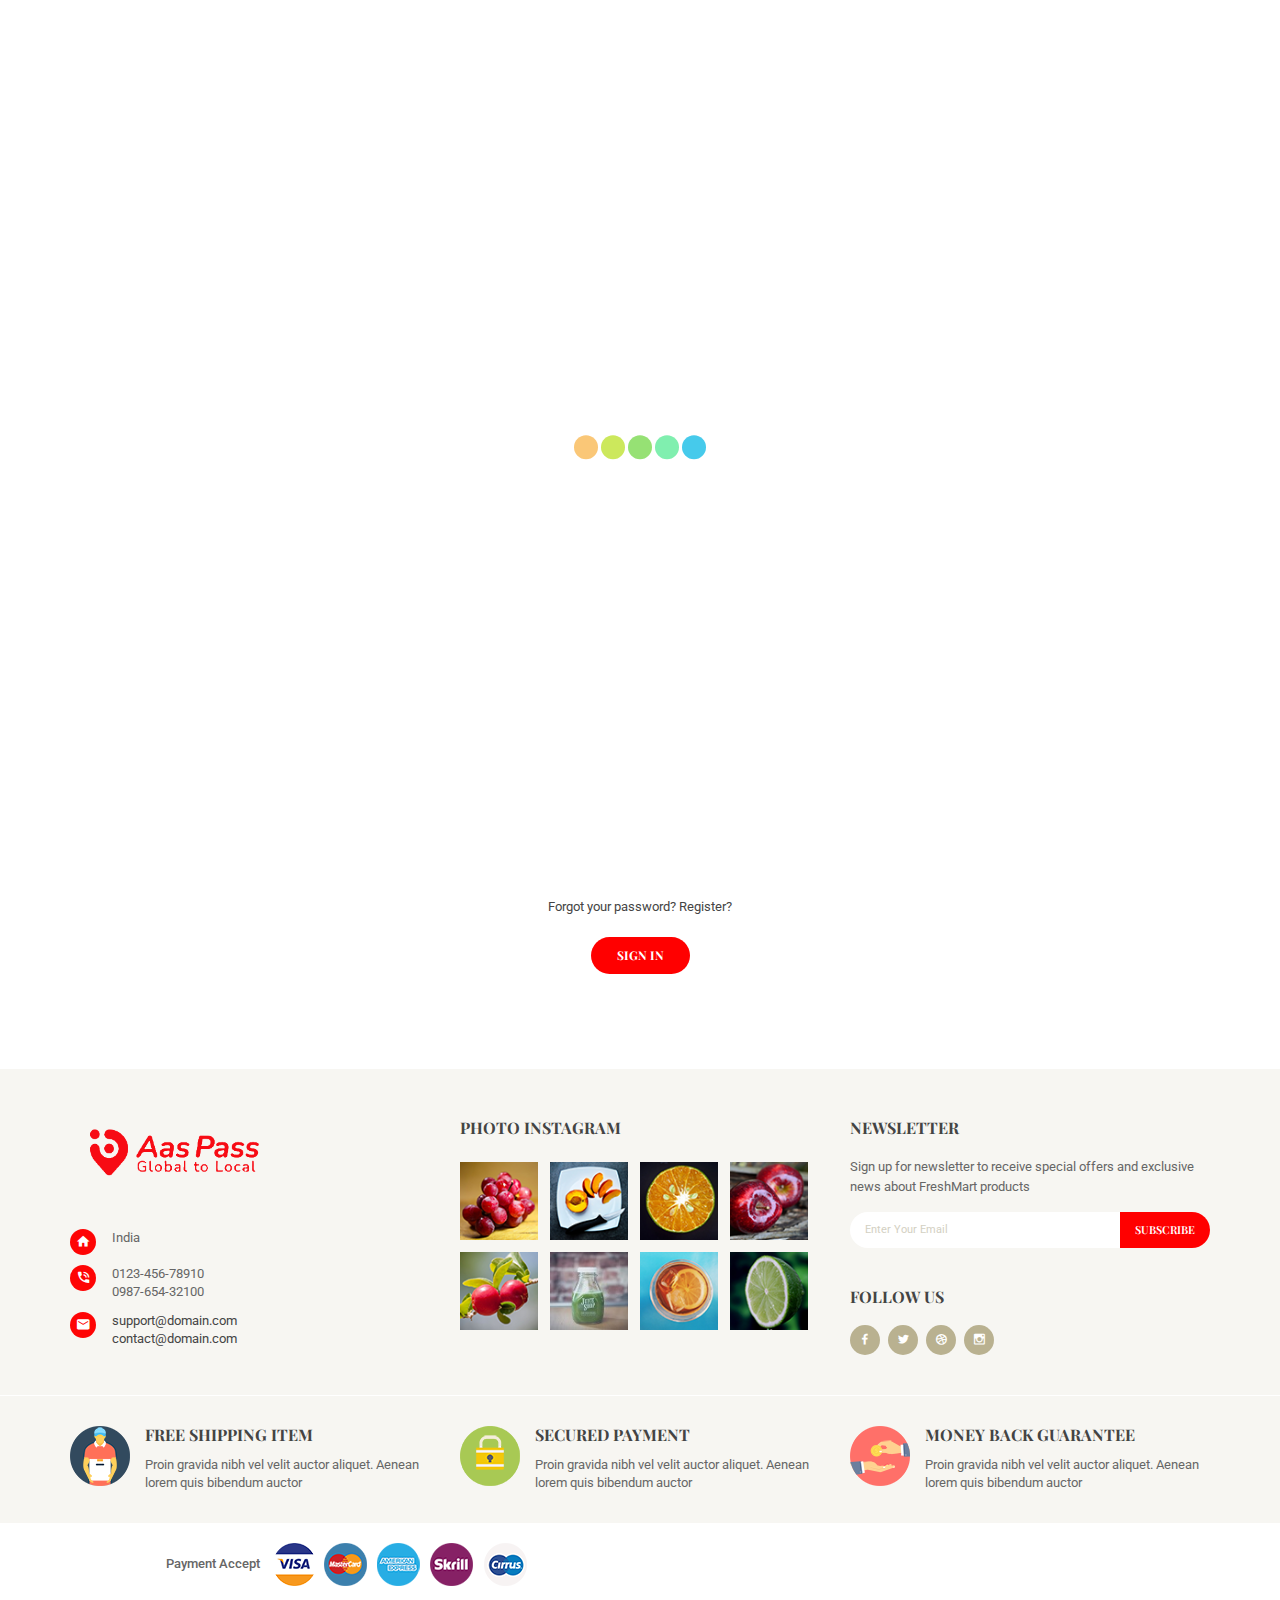
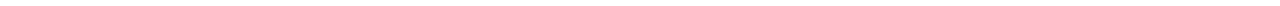
<file: Aas Paas/Aas Paas structure/user-login.html>
<!DOCTYPE html>
<html lang="zxx">
	

<head>
		<!-- Basic Page Needs -->
		<meta charset="utf-8">
		<meta http-equiv="X-UA-Compatible" content="IE=edge">
		<title>Aas Paas</title>
		
		<meta name="keywords" content="Organic, Fresh Food, Farm Store">
		<meta name="description" content="FreshMart - Organic, Fresh Food, Farm Store HTML Template">
		<meta name="author" content="tivatheme">
		
		<!-- Favicon -->
		<link rel="shortcut icon" href="img/logo1.png" type="image/png">
		
		<!-- Mobile Meta -->
		<meta name="viewport" content="width=device-width, initial-scale=1, maximum-scale=1">
		
		<!-- Google Fonts -->
		<link href="https://fonts.googleapis.com/css?family=Roboto" rel="stylesheet">
		<link href="https://fonts.googleapis.com/css?family=Playfair+Display:300,400,700" rel="stylesheet">
		
		<!-- Vendor CSS -->
		<link rel="stylesheet" href="libs/bootstrap/css/bootstrap.css">
		<link rel="stylesheet" href="libs/font-awesome/css/font-awesome.min.css">
		<link rel="stylesheet" href="libs/font-material/css/material-design-iconic-font.min.css">
		<link rel="stylesheet" href="libs/nivo-slider/css/nivo-slider.css">
		<link rel="stylesheet" href="libs/nivo-slider/css/animate.css">
		<link rel="stylesheet" href="libs/nivo-slider/css/style.css">
		<link rel="stylesheet" href="libs/owl.carousel/assets/owl.carousel.min.css">
		<link rel="stylesheet" href="libs/slider-range/css/jslider.css">
		
		<!-- Template CSS -->
		<link rel="stylesheet" href="css/style.css">
		<link rel="stylesheet" href="css/reponsive.css">
	</head>
	
	<body class="home home-1">
		<!-- The social media icon bar -->
		<div class="icon-bar">
			<a href="#" class="facebook"><i class="fa fa-facebook"></i></a>
			<a href="#" class="twitter"><i class="fa fa-twitter"></i></a>
			<a href="https://aaspassapp.com/" class="google"><i class="fa fa-google"></i></a>
			<a href="https://www.linkedin.com/company/aaspassapp/" class="linkedin"><i class="fa fa-linkedin"></i></a>
			<a href="#" class="youtube"><i class="fa fa-youtube"></i></a>
		 </div>	
		<div id="all">
			<!-- Header -->
			<header id="header">
				<!-- Topbar -->
				<div class="topbar">
					<!-- Close Topbar -->
					<div class="close-topbar">
						<i class="zmdi zmdi-close"></i>
					</div>
					
					<!-- Topbar Content -->
					<div class="container topbar-content">
						<div class="row">
							
						</div>
					</div>
					
					<!-- Open Topbar -->
					
				</div>
				
				<!-- Header Top -->
				<div class="header-top">
					<div class="container">
						<div class="row">
							<!-- Search -->
							<div class="col-lg-4 col-md-4 col-sm-12 col-xs-12">
								<div class="form-search">
									<form action="#" method="get">
										<input type="text" class="form-input" placeholder="Search">
										<button type="submit" class="fa fa-search"></button>
									</form>
								</div>
							</div>
							
							<!-- Logo -->
							<div class="col-lg-4 col-md-4 col-sm-12 col-xs-12">
								<div class="logo">
									<a href="index.html">
										<img class="img-responsive" src="img/logo2-1.png" style="margin-bottom: -56px;
										margin-top: -56px;" alt="Logo">
									</a>
								</div>
								
								<span id="toggle-mobile-menu"><i class="zmdi zmdi-menu"></i></span>
							</div>
							
							<!-- Cart -->
							<div class="col-lg-4 col-md-4 col-sm-12 col-xs-12">
								<div class="block-cart dropdown">
									<div class="cart-title">
										<i class="fa fa-shopping-basket"></i>
										<span class="cart-count">2</span>
									</div>
									
									<div class="dropdown-content">
										<div class="cart-content">
											<table>
												<tbody>
													<tr>
														<td class="product-image">
															<a href="product-detail-left-sidebar.html">
																<img src="img/product/7.jpg" alt="Product">
															</a>
														</td>
														<td>
															<div class="product-name">
																<a href="product-detail-left-sidebar.html">Organic Strawberry Fruits</a>
															</div>
															<div>	
																2 x <span class="product-price">$28.98</span>
															</div>
														</td>
														<td class="action">
															<a class="remove" href="#">
																<i class="fa fa-trash-o" aria-hidden="true"></i>
															</a>
														</td>
													</tr>
													
													<tr>
														<td class="product-image">
															<a href="product-detail-left-sidebar.html">
																<img src="img/product/6.jpg" alt="Product">
															</a>
														</td>
														<td>
															<div class="product-name">
																<a href="product-detail-left-sidebar.html">Organic Strawberry</a>
															</div>
															<div>	
																1 x <span class="product-price">$35.00</span>
															</div>
														</td>
														<td class="action">
															<a class="remove" href="#">
																<i class="fa fa-trash-o" aria-hidden="true"></i>
															</a>
														</td>
													</tr>
													
													<tr class="total">
														<td>Total:</td>
														<td colspan="2">$92.96</td>
													</tr>
													
													<tr>
														<td colspan="3">
															<div class="cart-button">
																<a class="btn btn-primary" href="product-cart.html" title="View Cart">View Cart</a>
																<a class="btn btn-primary" href="product-checkout.html" title="Checkout">Checkout</a>
															</div>
														</td>
													</tr>
												</tbody>
											</table>
										</div>
									</div>
								</div>	
							</div>	
						</div>
					</div>
				</div>
				
				<!-- Main Menu -->
				<div id="main-menu">
					<ul class="menu">
						<li class="dropdown">
							<a href="index.html" title="Homepage">Home</a>
							<div class="dropdown-menu">
								<ul>
									<li><a href="index.html" title="Homepage 1">Homepage 1</a></li>
									<li><a href="home-2.html" title="Homepage 2">Homepage 2</a></li>
									<li><a href="home-3.html" title="Homepage 3">Homepage 3</a></li>
									<li><a href="home-4.html" title="Homepage 4">Homepage 4</a></li>
									<li><a href="home-5.html" title="Homepage 5">Homepage 5</a></li>
								</ul>
							</div>
						</li>
						<li class="dropdown">
							<a href="index.html" title="Homepage">My Account</a>
							<div class="dropdown-menu">
								<ul>
									<li><a href="#" title="My Account">My Account</a></li>
									<li><a href="user-login.html" title="Login">Login</a></li>
									<li><a href="user-register.html" title="Register">Register</a></li>
									<li><a href="#" title="Wishlist">Wishlist</a></li>
								</ul>
							</div>
						</li>
						<li class="dropdown">
							<a href="product-grid-left-sidebar.html" title="Product">Product</a>
							<div class="dropdown-menu">
								<ul>
									<li class="has-image">
										<img src="img/product/product-category-1.png" alt="Product Category Image">
										<a href="product-grid-left-sidebar.html" title="Vegetables">Vegetables</a>
									</li>
									<li class="has-image">
										<img src="img/product/product-category-2.png" alt="Product Category Image">
										<a href="product-grid-left-sidebar.html" title="Fruits">Fruits</a>
									</li>
									<li class="has-image">
										<img src="img/product/product-category-3.png" alt="Product Category Image">
										<a href="product-grid-left-sidebar.html" title="Bread">Bread</a>
									</li>
									<li class="has-image">
										<img src="img/product/product-category-4.png" alt="Product Category Image">
										<a href="product-grid-left-sidebar.html" title="Juices">Juices</a>
									</li>
									<li class="has-image">
										<img src="img/product/product-category-5.png" alt="Product Category Image">
										<a href="product-grid-left-sidebar.html" title="Tea and coffee">Tea and coffee</a>
									</li>
								</ul>
							</div>
						</li>
						
						<li class="dropdown">
							<a href="#" title="Page">Page</a>
							<div class="dropdown-menu">
								<ul>
									<li class="dropdown-submenu">
										<a href="product-grid-left-sidebar.html" title="Product List">Product List</a>
										<div class="dropdown-menu level2">
											<ul>
												<li><a href="product-grid-left-sidebar.html" title="Product Grid - Left Sidebar">Product Grid - Left Sidebar</a></li>
												<li><a href="product-grid-right-sidebar.html" title="Product Grid - Right Sidebar">Product Grid - Right Sidebar</a></li>
												<li><a href="product-grid-full-width.html" title="Product Grid - Full Width">Product Grid - Full Width</a></li>
												<li><a href="product-list-left-sidebar.html" title="Product List - Left Sidebar">Product List - Left Sidebar</a></li>
											</ul>
										</div>
									</li>
									<li class="dropdown-submenu">
										<a href="product-detail-left-sidebar.html" title="Product List">Product Detail</a>
										<div class="dropdown-menu level2">
											<ul>
												<li><a href="product-detail-left-sidebar.html" title="Product Detail - Left Sidebar">Product Detail - Left Sidebar</a></li>
												<li><a href="product-detail-full-width-1.html" title="Product List - Full Width 1">Product Detail - Full Width 1</a></li>
												<li><a href="product-detail-full-width-2.html" title="Product List - Full Width 2">Product Detail - Full Width 2</a></li>
											</ul>
										</div>
									</li>
									<li>
										<a href="product-cart.html" title="Cart">Cart</a>
									</li>
									<li>
										<a href="product-checkout.html" title="Checkout">Checkout</a>
									</li>
									<li class="dropdown-submenu">
										<a href="#" title="User">User</a>
										<div class="dropdown-menu level2">
											<ul>
												<li><a href="user-login.html" title="Login">Login</a></li>
												<li><a href="user-register.html" title="Register">Register</a></li>
												<li><a href="#" title="My Account">My Account</a></li>
												<li><a href="#" title="My Wishlists">My Wishlists</a></li>
											</ul>
										</div>
									</li>
									<li>
										<a href="page-404.html" title="Page 404">Page 404</a>
									</li>
								</ul>
							</div>
						</li>
						
						<li class="dropdown">
							<a href="blog-list-left-sidebar-1.html">Blog</a>
							<div class="dropdown-menu">
								<ul class="has-sub">
									<li><a href="blog-list-left-sidebar-1.html" title="Blog List - Left Sidebar 1">Blog List - Left Sidebar 1</a></li>
									<li><a href="blog-list-left-sidebar-2.html" title="Blog List - Left Sidebar 2">Blog List - Left Sidebar 2</a></li>
									<li><a href="blog-grid-full-width.html" title="Blog Grid - Full Width">Blog Grid - Full Width</a></li>
									<li><a href="blog-detail.html" title="Blog Detail">Blog Detail</a></li>
								</ul>
							</div>
						</li>
						
						<li>
							<a href="page-about-us.html">About Us</a>
						</li>
						
						<li>
							<a href="page-contact.html">Contact</a>
						</li>
					</ul>
				</div>
			</header>
			
			
			<!-- Main Content -->
			<div id="content" class="site-content">
				<!-- Breadcrumb -->
				<div id="breadcrumb">
					<div class="container">
						<h2 class="title">Login</h2>
						
						<ul class="breadcrumb">
							<li><a href="#" title="Home">Home</a></li>
							<li><span>Login</span></li>
						</ul>
					</div>
				</div>
			
			
				<div class="container">
					<div class="login-page">
						<div class="login-form form">
							<div class="block-title">
								<h2 class="title"><span>Login</span></h2>
							</div>
						
							<form action="#" method="post" enctype="multipart/form-data">
								<div class="form-group">
									<label>Email</label>
									<input type="email" value="" name="email">
								</div>
								
								<div class="form-group">
									<label>Password</label>
									<input type="password" value="" name="password">
								</div>
								
								<div class="form-group text-center">
									<div class="link">
										<a href="#">Forgot your password?</a> 
										<a href="user-register.html">Register?</a>
									</div>
								</div>
								
								<div class="form-group text-center">
									<input type="submit" class="btn btn-primary" value="Sign In">
								</div>
							</form>
						</div>
					</div>
				</div>
			</div>
			
			
			<!-- Footer -->
			<footer id="footer">
				<div class="footer">
					<!-- Footer Top -->
					<div class="footer-top">
						<div class="container">
							<div class="row">
								<div class="col-lg-4 col-md-4 col-sm-4 col-xs-12">
									<div class="block text">
										<div class="block-content">
											<a href="index.html" class="logo-footer">
												<img src="img/logo2-1.png" style="width: 216px;" alt="Logo">
											</a>
									
											<div class="contact">
												<div class="item d-flex">
													<div class="item-left">
														<i class="zmdi zmdi-home"></i>
													</div>
													<div class="item-right">
														<span>India</span>
													</div>
												</div>
												<div class="item d-flex">
													<div class="item-left">
														<i class="zmdi zmdi-phone-in-talk"></i>
													</div>
													<div class="item-right">
														<span>0123-456-78910<br>0987-654-32100</span>
													</div>
												</div>
												<div class="item d-flex">
													<div class="item-left">
														<i class="zmdi zmdi-email"></i>
													</div>
													<div class="item-right">
														<span><a href="mailto:support@domain.com">support@domain.com</a><br><a href="mailto:contact@domain.com">contact@domain.com</a></span>
													</div>
												</div>
											</div>
										</div>
									</div>
								</div>
								
								<div class="col-lg-4 col-md-4 col-sm-4 col-xs-12">
									<div class="block instagram">
										<h2 class="block-title">Photo Instagram</h2>
										
										<div class="block-content">
											<div class="row margin-0">
												<div class="col-xs-3 col-sm-3 col-md-3 col-lg-3 padding-0">
													<a href="#">
														<img src="img/instagram-1.png" alt="Instagram Image">
													</a>
												</div>
												<div class="col-xs-3 col-sm-3 col-md-3 col-lg-3 padding-0">
													<a href="#">
														<img src="img/instagram-2.png" alt="Instagram Image">
													</a>
												</div>
												<div class="col-xs-3 col-sm-3 col-md-3 col-lg-3 padding-0">
													<a href="#">
														<img src="img/instagram-3.png" alt="Instagram Image">
													</a>
												</div>
												<div class="col-xs-3 col-sm-3 col-md-3 col-lg-3 padding-0">
													<a href="#">
														<img src="img/instagram-4.png" alt="Instagram Image">
													</a>
												</div>
												<div class="col-xs-3 col-sm-3 col-md-3 col-lg-3 padding-0">
													<a href="#">
														<img src="img/instagram-5.png" alt="Instagram Image">
													</a>
												</div>
												<div class="col-xs-3 col-sm-3 col-md-3 col-lg-3 padding-0">
													<a href="#">
														<img src="img/instagram-6.png" alt="Instagram Image">
													</a>
												</div>
												<div class="col-xs-3 col-sm-3 col-md-3 col-lg-3 padding-0">
													<a href="#">
														<img src="img/instagram-7.png" alt="Instagram Image">
													</a>
												</div>
												<div class="col-xs-3 col-sm-3 col-md-3 col-lg-3 padding-0">
													<a href="#">
														<img src="img/instagram-8.png" alt="Instagram Image">
													</a>
												</div>
											</div>
										</div>
									</div>
								</div>
								
								<div class="col-lg-4 col-md-4 col-sm-4 col-xs-12">
									<div class="block newsletter">
										<h2 class="block-title">Newsletter</h2>
										
										<div class="block-content">
											<p class="description">Sign up for newsletter to receive special offers and exclusive news about FreshMart products</p>
											<form action="#" method="post">
												<input type="text" placeholder="Enter Your Email">
												<button type="submit" class="btn btn-primary">Subscribe</button>
											</form>
										</div>
									</div>
										
									<div class="block social">
										<h2 class="block-title">Follow Us</h2>
										
										<div class="block-content">
											<ul>
												<li><a href="#"><i class="zmdi zmdi-facebook"></i></a></li>
												<li><a href="#"><i class="zmdi zmdi-twitter"></i></a></li>
												<li><a href="#"><i class="zmdi zmdi-dribbble"></i></a></li>
												<li><a href="#"><i class="zmdi zmdi-instagram"></i></a></li>
											</ul>
										</div>
									</div>
								</div>
							</div>
						</div>
					</div>
					
					<!-- Footer Bottom -->
					<div class="footer-bottom">
						<div class="payment-intro">
							<div class="container">
								<div class="row">
									<div class="col-lg-4 col-md-4 col-sm-12 col-xs-12">
										<div class="item d-flex">
											<div class="item-left">
												<img src="img/home1-payment-1.png" alt="Payment Intro">
											</div>
											<div class="item-right">
												<h3 class="title">Free Shipping item</h3>
												<div class="content">Proin gravida nibh vel velit auctor aliquet. Aenean lorem quis bibendum auctor</div>
											</div>
										</div>
									</div>
									
									<div class="col-lg-4 col-md-4 col-sm-12 col-xs-12">
										<div class="item d-flex">
											<div class="item-left">
												<img src="img/home1-payment-2.png" alt="Payment Intro">
											</div>
											<div class="item-right">
												<h3 class="title">Secured Payment</h3>
												<div class="content">Proin gravida nibh vel velit auctor aliquet. Aenean lorem quis bibendum auctor</div>
											</div>
										</div>
									</div>
									
									<div class="col-lg-4 col-md-4 col-sm-12 col-xs-12">
										<div class="item d-flex">
											<div class="item-left">
												<img src="img/home1-payment-3.png" alt="Payment Intro">
											</div>
											<div class="item-right">
												<h3 class="title">Money Back Guarantee</h3>
												<div class="content">Proin gravida nibh vel velit auctor aliquet. Aenean lorem quis bibendum auctor</div>
											</div>
										</div>
									</div>
								</div>
							</div>
						</div>
					</div>
				</div>
				
				<!-- Copyright -->
				<div class="footer-copyright">
					<div class="container">
						<div class="row">
							
							
							<div class="col-lg-5 col-md-5 col-sm-5 col-xs-12 align-right">
								<div class="payment">
									<span>Payment Accept</span>
									<img src="img/payment.png" alt="Payment">
								</div>
							</div>
						</div>
					</div>
				</div>
			</footer>
			
			<!-- Go Up button -->
			<div class="go-up">
				<a href="#">
					<i class="fa fa-long-arrow-up"></i>
				</a>
			</div>
			
			<!-- Page Loader -->
			<div id="page-preloader">
				<div class="page-loading">
					<div class="dot"></div>
					<div class="dot"></div>
					<div class="dot"></div>
					<div class="dot"></div>
					<div class="dot"></div>
				</div>
			</div>
		</div>
			
		<!-- Vendor JS -->
		<script src="libs/jquery/jquery.js"></script>
		<script src="libs/bootstrap/js/bootstrap.js"></script>
		<script src="libs/jquery.countdown/jquery.countdown.js"></script>
		<script src="libs/nivo-slider/js/jquery.nivo.slider.js"></script>
		<script src="libs/owl.carousel/owl.carousel.min.js"></script>
		<script src="libs/slider-range/js/tmpl.js"></script>
		<script src="libs/slider-range/js/jquery.dependClass-0.1.js"></script>
		<script src="libs/slider-range/js/draggable-0.1.js"></script>
		<script src="libs/slider-range/js/jquery.slider.js"></script>
		<script src="libs/elevatezoom/jquery.elevatezoom.js"></script>
		
		<!-- Template CSS -->
		<script src="js/main.js"></script>
	</body>


</html>
</file>
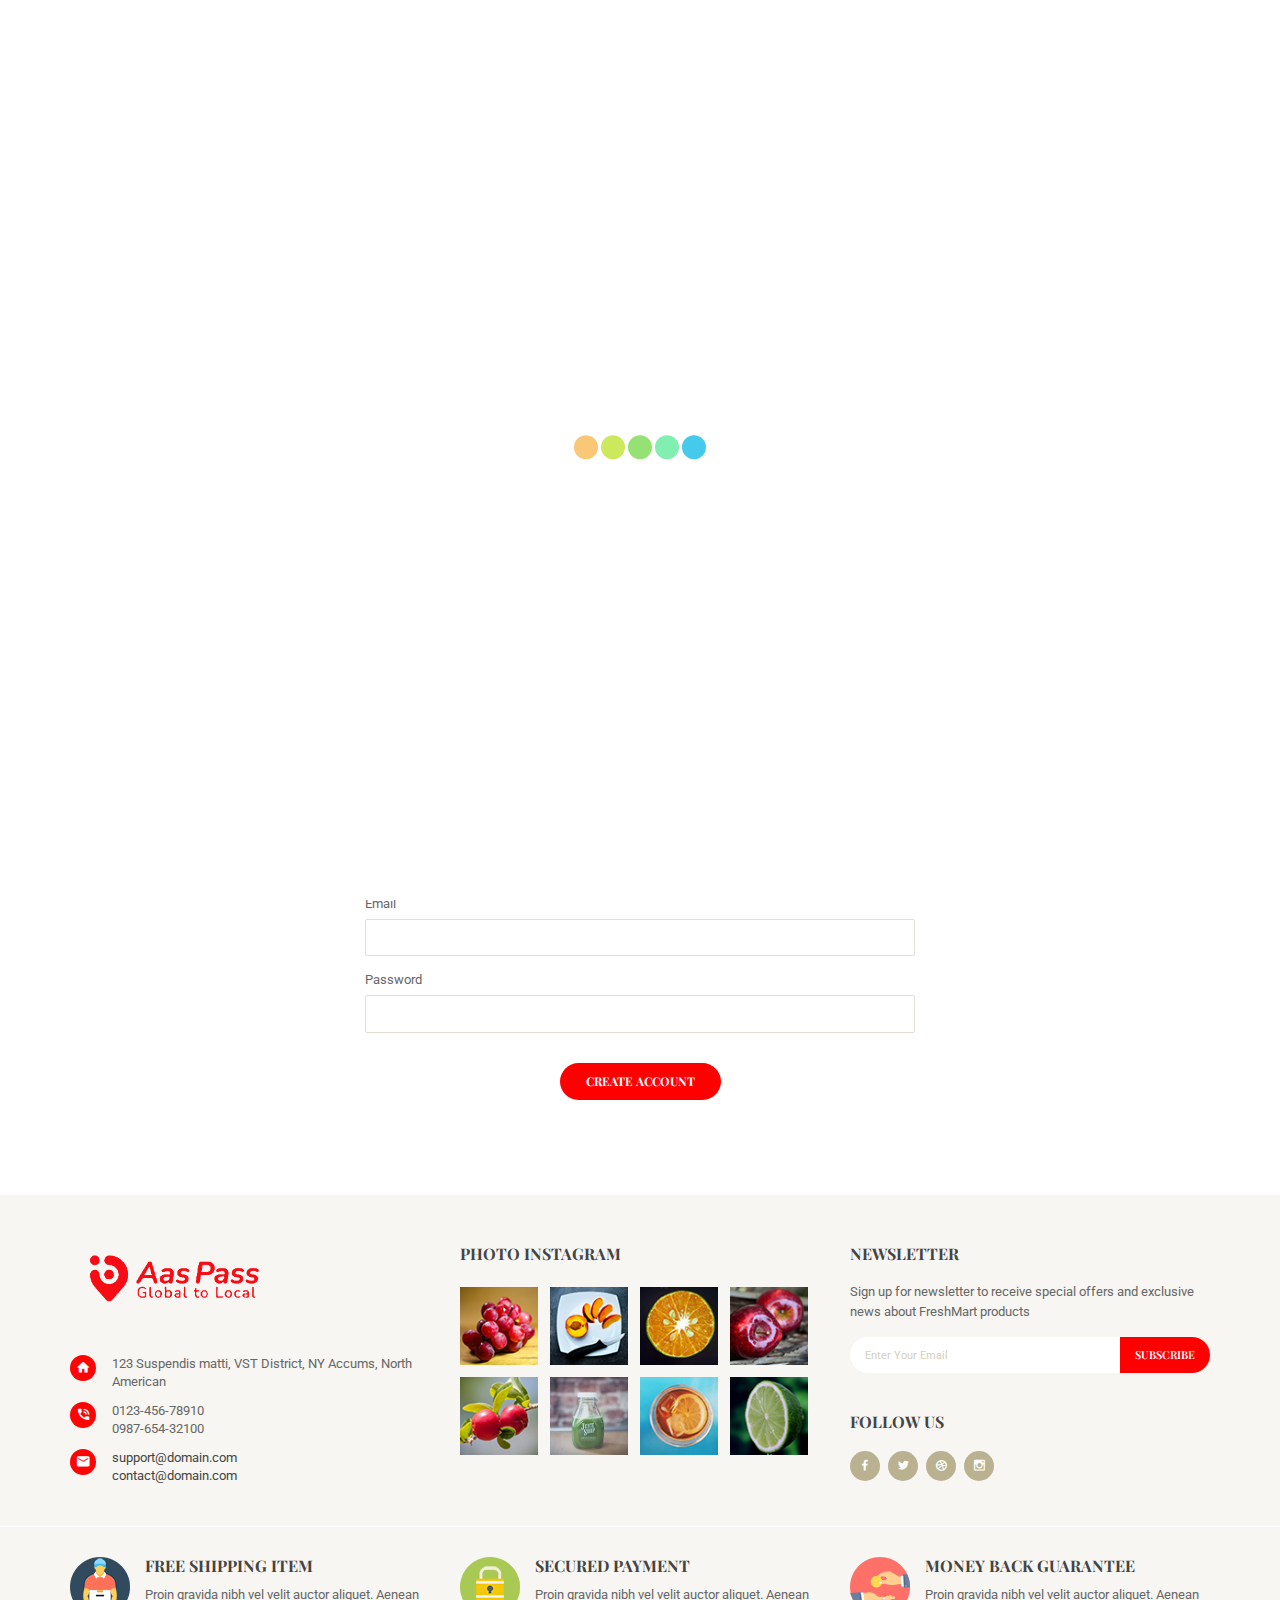
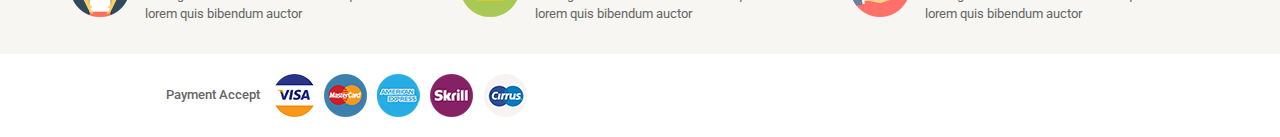
<file: Aas Paas/Aas Paas structure/user-register.html>
<!DOCTYPE html>
<html lang="zxx">
	

<head>
		<!-- Basic Page Needs -->
		<meta charset="utf-8">
		<meta http-equiv="X-UA-Compatible" content="IE=edge">
		<title>Aas Paas</title>
		
		<meta name="keywords" content="Organic, Fresh Food, Farm Store">
		<meta name="description" content="FreshMart - Organic, Fresh Food, Farm Store HTML Template">
		<meta name="author" content="tivatheme">
		
		<!-- Favicon -->
		<link rel="shortcut icon" href="img/logo1.png" type="image/png">
		
		<!-- Mobile Meta -->
		<meta name="viewport" content="width=device-width, initial-scale=1, maximum-scale=1">
		
		<!-- Google Fonts -->
		<link href="https://fonts.googleapis.com/css?family=Roboto" rel="stylesheet">
		<link href="https://fonts.googleapis.com/css?family=Playfair+Display:300,400,700" rel="stylesheet">
		
		<!-- Vendor CSS -->
		<link rel="stylesheet" href="libs/bootstrap/css/bootstrap.css">
		<link rel="stylesheet" href="libs/font-awesome/css/font-awesome.min.css">
		<link rel="stylesheet" href="libs/font-material/css/material-design-iconic-font.min.css">
		<link rel="stylesheet" href="libs/nivo-slider/css/nivo-slider.css">
		<link rel="stylesheet" href="libs/nivo-slider/css/animate.css">
		<link rel="stylesheet" href="libs/nivo-slider/css/style.css">
		<link rel="stylesheet" href="libs/owl.carousel/assets/owl.carousel.min.css">
		<link rel="stylesheet" href="libs/slider-range/css/jslider.css">
		
		<!-- Template CSS -->
		<link rel="stylesheet" href="css/style.css">
		<link rel="stylesheet" href="css/reponsive.css">
	</head>
	
	<body class="home home-1">
		<!-- The social media icon bar -->
		<div class="icon-bar">
			<a href="#" class="facebook"><i class="fa fa-facebook"></i></a>
			<a href="#" class="twitter"><i class="fa fa-twitter"></i></a>
			<a href="https://aaspassapp.com/" class="google"><i class="fa fa-google"></i></a>
			<a href="https://www.linkedin.com/company/aaspassapp/" class="linkedin"><i class="fa fa-linkedin"></i></a>
			<a href="#" class="youtube"><i class="fa fa-youtube"></i></a>
		 </div>	
		<div id="all">
			<!-- Header -->
			<header id="header">
				<!-- Topbar -->
				<div class="topbar">
					<!-- Close Topbar -->
					<div class="close-topbar">
						<i class="zmdi zmdi-close"></i>
					</div>
					
					<!-- Topbar Content -->
					<div class="container topbar-content">
						<div class="row">
							
						</div>
					</div>
					
					<!-- Open Topbar -->
					
				</div>
				
				<!-- Header Top -->
				<div class="header-top">
					<div class="container">
						<div class="row">
							<!-- Search -->
							<div class="col-lg-4 col-md-4 col-sm-12 col-xs-12">
								<div class="form-search">
									<form action="#" method="get">
										<input type="text" class="form-input" placeholder="Search">
										<button type="submit" class="fa fa-search"></button>
									</form>
								</div>
							</div>
							
							<!-- Logo -->
							<div class="col-lg-4 col-md-4 col-sm-12 col-xs-12">
								<div class="logo">
									<a href="index.html">
										<img class="img-responsive" src="img/logo2-1.png" style="margin-bottom: -56px;
										margin-top: -56px;" alt="Logo">
									</a>
								</div>
								
								<span id="toggle-mobile-menu"><i class="zmdi zmdi-menu"></i></span>
							</div>
							
							<!-- Cart -->
							<div class="col-lg-4 col-md-4 col-sm-12 col-xs-12">
								<div class="block-cart dropdown">
									<div class="cart-title">
										<i class="fa fa-shopping-basket"></i>
										<span class="cart-count">2</span>
									</div>
									
									<div class="dropdown-content">
										<div class="cart-content">
											<table>
												<tbody>
													<tr>
														<td class="product-image">
															<a href="product-detail-left-sidebar.html">
																<img src="img/product/7.jpg" alt="Product">
															</a>
														</td>
														<td>
															<div class="product-name">
																<a href="product-detail-left-sidebar.html">Organic Strawberry Fruits</a>
															</div>
															<div>	
																2 x <span class="product-price">$28.98</span>
															</div>
														</td>
														<td class="action">
															<a class="remove" href="#">
																<i class="fa fa-trash-o" aria-hidden="true"></i>
															</a>
														</td>
													</tr>
													
													<tr>
														<td class="product-image">
															<a href="product-detail-left-sidebar.html">
																<img src="img/product/6.jpg" alt="Product">
															</a>
														</td>
														<td>
															<div class="product-name">
																<a href="product-detail-left-sidebar.html">Organic Strawberry</a>
															</div>
															<div>	
																1 x <span class="product-price">$35.00</span>
															</div>
														</td>
														<td class="action">
															<a class="remove" href="#">
																<i class="fa fa-trash-o" aria-hidden="true"></i>
															</a>
														</td>
													</tr>
													
													<tr class="total">
														<td>Total:</td>
														<td colspan="2">$92.96</td>
													</tr>
													
													<tr>
														<td colspan="3">
															<div class="cart-button">
																<a class="btn btn-primary" href="product-cart.html" title="View Cart">View Cart</a>
																<a class="btn btn-primary" href="product-checkout.html" title="Checkout">Checkout</a>
															</div>
														</td>
													</tr>
												</tbody>
											</table>
										</div>
									</div>
								</div>	
							</div>	
						</div>
					</div>
				</div>
				
				<!-- Main Menu -->
				<div id="main-menu">
					<ul class="menu">
						<li class="dropdown">
							<a href="index.html" title="Homepage">Home</a>
							<div class="dropdown-menu">
								<ul>
									<li><a href="index.html" title="Homepage 1">Homepage 1</a></li>
									<li><a href="home-2.html" title="Homepage 2">Homepage 2</a></li>
									<li><a href="home-3.html" title="Homepage 3">Homepage 3</a></li>
									<li><a href="home-4.html" title="Homepage 4">Homepage 4</a></li>
									<li><a href="home-5.html" title="Homepage 5">Homepage 5</a></li>
								</ul>
							</div>
						</li>
						<li class="dropdown">
							<a href="index.html" title="Homepage">My Account</a>
							<div class="dropdown-menu">
								<ul>
									<li><a href="#" title="My Account">My Account</a></li>
									<li><a href="user-login.html" title="Login">Login</a></li>
									<li><a href="user-register.html" title="Register">Register</a></li>
									<li><a href="#" title="Wishlist">Wishlist</a></li>
								</ul>
							</div>
						</li>
						<li class="dropdown">
							<a href="product-grid-left-sidebar.html" title="Product">Product</a>
							<div class="dropdown-menu">
								<ul>
									<li class="has-image">
										<img src="img/product/product-category-1.png" alt="Product Category Image">
										<a href="product-grid-left-sidebar.html" title="Vegetables">Vegetables</a>
									</li>
									<li class="has-image">
										<img src="img/product/product-category-2.png" alt="Product Category Image">
										<a href="product-grid-left-sidebar.html" title="Fruits">Fruits</a>
									</li>
									<li class="has-image">
										<img src="img/product/product-category-3.png" alt="Product Category Image">
										<a href="product-grid-left-sidebar.html" title="Bread">Bread</a>
									</li>
									<li class="has-image">
										<img src="img/product/product-category-4.png" alt="Product Category Image">
										<a href="product-grid-left-sidebar.html" title="Juices">Juices</a>
									</li>
									<li class="has-image">
										<img src="img/product/product-category-5.png" alt="Product Category Image">
										<a href="product-grid-left-sidebar.html" title="Tea and coffee">Tea and coffee</a>
									</li>
								</ul>
							</div>
						</li>
						
						<li class="dropdown">
							<a href="#" title="Page">Page</a>
							<div class="dropdown-menu">
								<ul>
									<li class="dropdown-submenu">
										<a href="product-grid-left-sidebar.html" title="Product List">Product List</a>
										<div class="dropdown-menu level2">
											<ul>
												<li><a href="product-grid-left-sidebar.html" title="Product Grid - Left Sidebar">Product Grid - Left Sidebar</a></li>
												<li><a href="product-grid-right-sidebar.html" title="Product Grid - Right Sidebar">Product Grid - Right Sidebar</a></li>
												<li><a href="product-grid-full-width.html" title="Product Grid - Full Width">Product Grid - Full Width</a></li>
												<li><a href="product-list-left-sidebar.html" title="Product List - Left Sidebar">Product List - Left Sidebar</a></li>
											</ul>
										</div>
									</li>
									<li class="dropdown-submenu">
										<a href="product-detail-left-sidebar.html" title="Product List">Product Detail</a>
										<div class="dropdown-menu level2">
											<ul>
												<li><a href="product-detail-left-sidebar.html" title="Product Detail - Left Sidebar">Product Detail - Left Sidebar</a></li>
												<li><a href="product-detail-full-width-1.html" title="Product List - Full Width 1">Product Detail - Full Width 1</a></li>
												<li><a href="product-detail-full-width-2.html" title="Product List - Full Width 2">Product Detail - Full Width 2</a></li>
											</ul>
										</div>
									</li>
									<li>
										<a href="product-cart.html" title="Cart">Cart</a>
									</li>
									<li>
										<a href="product-checkout.html" title="Checkout">Checkout</a>
									</li>
									<li class="dropdown-submenu">
										<a href="#" title="User">User</a>
										<div class="dropdown-menu level2">
											<ul>
												<li><a href="user-login.html" title="Login">Login</a></li>
												<li><a href="user-register.html" title="Register">Register</a></li>
												<li><a href="#" title="My Account">My Account</a></li>
												<li><a href="#" title="My Wishlists">My Wishlists</a></li>
											</ul>
										</div>
									</li>
									<li>
										<a href="page-404.html" title="Page 404">Page 404</a>
									</li>
								</ul>
							</div>
						</li>
						
						<li class="dropdown">
							<a href="blog-list-left-sidebar-1.html">Blog</a>
							<div class="dropdown-menu">
								<ul class="has-sub">
									<li><a href="blog-list-left-sidebar-1.html" title="Blog List - Left Sidebar 1">Blog List - Left Sidebar 1</a></li>
									<li><a href="blog-list-left-sidebar-2.html" title="Blog List - Left Sidebar 2">Blog List - Left Sidebar 2</a></li>
									<li><a href="blog-grid-full-width.html" title="Blog Grid - Full Width">Blog Grid - Full Width</a></li>
									<li><a href="blog-detail.html" title="Blog Detail">Blog Detail</a></li>
								</ul>
							</div>
						</li>
						
						<li>
							<a href="page-about-us.html">About Us</a>
						</li>
						
						<li>
							<a href="page-contact.html">Contact</a>
						</li>
					</ul>
				</div>
			</header>
			
			
			<!-- Main Content -->
			<div id="content" class="site-content">
				<!-- Breadcrumb -->
				<div id="breadcrumb">
					<div class="container">
						<h2 class="title">Create Account</h2>
						
						<ul class="breadcrumb">
							<li><a href="#" title="Home">Home</a></li>
							<li><span>Create Account</span></li>
						</ul>
					</div>
				</div>
			
			
				<div class="container">
					<div class="register-page">
						<div class="register-form form">
							<div class="block-title">
								<h2 class="title"><span>Create Account</span></h2>
							</div>
						
							<form action="#" method="post" enctype="multipart/form-data">
								<div class="form-group">
									<label>First Name</label>
									<input type="text" value="" name="first_name">
								</div>
								
								<div class="form-group">
									<label>Last Name</label>
									<input type="text" value="" name="last_name">
								</div>
								
								<div class="form-group">
									<label>Email</label>
									<input type="email" value="" name="email">
								</div>
								
								<div class="form-group">
									<label>Password</label>
									<input type="password" value="" name="password">
								</div>
								
								<div class="form-group text-center">
									<input type="submit" class="btn btn-primary" value="Create Account">
								</div>
							</form>
						</div>
					</div>
				</div>
			</div>
			
			
			<!-- Footer -->
			<footer id="footer">
				<div class="footer">
					<!-- Footer Top -->
					<div class="footer-top">
						<div class="container">
							<div class="row">
								<div class="col-lg-4 col-md-4 col-sm-4 col-xs-12">
									<div class="block text">
										<div class="block-content">
											<a href="index.html" class="logo-footer">
												<img src="img/logo2-1.png" style="width: 216px;" alt="Logo">
											</a>
									
											<div class="contact">
												<div class="item d-flex">
													<div class="item-left">
														<i class="zmdi zmdi-home"></i>
													</div>
													<div class="item-right">
														<span>123 Suspendis matti, VST District, NY Accums, North American</span>
													</div>
												</div>
												<div class="item d-flex">
													<div class="item-left">
														<i class="zmdi zmdi-phone-in-talk"></i>
													</div>
													<div class="item-right">
														<span>0123-456-78910<br>0987-654-32100</span>
													</div>
												</div>
												<div class="item d-flex">
													<div class="item-left">
														<i class="zmdi zmdi-email"></i>
													</div>
													<div class="item-right">
														<span><a href="mailto:support@domain.com">support@domain.com</a><br><a href="mailto:contact@domain.com">contact@domain.com</a></span>
													</div>
												</div>
											</div>
										</div>
									</div>
								</div>
								
								<div class="col-lg-4 col-md-4 col-sm-4 col-xs-12">
									<div class="block instagram">
										<h2 class="block-title">Photo Instagram</h2>
										
										<div class="block-content">
											<div class="row margin-0">
												<div class="col-xs-3 col-sm-3 col-md-3 col-lg-3 padding-0">
													<a href="#">
														<img src="img/instagram-1.png" alt="Instagram Image">
													</a>
												</div>
												<div class="col-xs-3 col-sm-3 col-md-3 col-lg-3 padding-0">
													<a href="#">
														<img src="img/instagram-2.png" alt="Instagram Image">
													</a>
												</div>
												<div class="col-xs-3 col-sm-3 col-md-3 col-lg-3 padding-0">
													<a href="#">
														<img src="img/instagram-3.png" alt="Instagram Image">
													</a>
												</div>
												<div class="col-xs-3 col-sm-3 col-md-3 col-lg-3 padding-0">
													<a href="#">
														<img src="img/instagram-4.png" alt="Instagram Image">
													</a>
												</div>
												<div class="col-xs-3 col-sm-3 col-md-3 col-lg-3 padding-0">
													<a href="#">
														<img src="img/instagram-5.png" alt="Instagram Image">
													</a>
												</div>
												<div class="col-xs-3 col-sm-3 col-md-3 col-lg-3 padding-0">
													<a href="#">
														<img src="img/instagram-6.png" alt="Instagram Image">
													</a>
												</div>
												<div class="col-xs-3 col-sm-3 col-md-3 col-lg-3 padding-0">
													<a href="#">
														<img src="img/instagram-7.png" alt="Instagram Image">
													</a>
												</div>
												<div class="col-xs-3 col-sm-3 col-md-3 col-lg-3 padding-0">
													<a href="#">
														<img src="img/instagram-8.png" alt="Instagram Image">
													</a>
												</div>
											</div>
										</div>
									</div>
								</div>
								
								<div class="col-lg-4 col-md-4 col-sm-4 col-xs-12">
									<div class="block newsletter">
										<h2 class="block-title">Newsletter</h2>
										
										<div class="block-content">
											<p class="description">Sign up for newsletter to receive special offers and exclusive news about FreshMart products</p>
											<form action="#" method="post">
												<input type="text" placeholder="Enter Your Email">
												<button type="submit" class="btn btn-primary">Subscribe</button>
											</form>
										</div>
									</div>
										
									<div class="block social">
										<h2 class="block-title">Follow Us</h2>
										
										<div class="block-content">
											<ul>
												<li><a href="#"><i class="zmdi zmdi-facebook"></i></a></li>
												<li><a href="#"><i class="zmdi zmdi-twitter"></i></a></li>
												<li><a href="#"><i class="zmdi zmdi-dribbble"></i></a></li>
												<li><a href="#"><i class="zmdi zmdi-instagram"></i></a></li>
											</ul>
										</div>
									</div>
								</div>
							</div>
						</div>
					</div>
					
					<!-- Footer Bottom -->
					<div class="footer-bottom">
						<div class="payment-intro">
							<div class="container">
								<div class="row">
									<div class="col-lg-4 col-md-4 col-sm-12 col-xs-12">
										<div class="item d-flex">
											<div class="item-left">
												<img src="img/home1-payment-1.png" alt="Payment Intro">
											</div>
											<div class="item-right">
												<h3 class="title">Free Shipping item</h3>
												<div class="content">Proin gravida nibh vel velit auctor aliquet. Aenean lorem quis bibendum auctor</div>
											</div>
										</div>
									</div>
									
									<div class="col-lg-4 col-md-4 col-sm-12 col-xs-12">
										<div class="item d-flex">
											<div class="item-left">
												<img src="img/home1-payment-2.png" alt="Payment Intro">
											</div>
											<div class="item-right">
												<h3 class="title">Secured Payment</h3>
												<div class="content">Proin gravida nibh vel velit auctor aliquet. Aenean lorem quis bibendum auctor</div>
											</div>
										</div>
									</div>
									
									<div class="col-lg-4 col-md-4 col-sm-12 col-xs-12">
										<div class="item d-flex">
											<div class="item-left">
												<img src="img/home1-payment-3.png" alt="Payment Intro">
											</div>
											<div class="item-right">
												<h3 class="title">Money Back Guarantee</h3>
												<div class="content">Proin gravida nibh vel velit auctor aliquet. Aenean lorem quis bibendum auctor</div>
											</div>
										</div>
									</div>
								</div>
							</div>
						</div>
					</div>
				</div>
				
				<!-- Copyright -->
				<div class="footer-copyright">
					<div class="container">
						<div class="row">
							
							<div class="col-lg-5 col-md-5 col-sm-5 col-xs-12 align-right">
								<div class="payment">
									<span>Payment Accept</span>
									<img src="img/payment.png" alt="Payment">
								</div>
							</div>
						</div>
					</div>
				</div>
			</footer>
			
			<!-- Go Up button -->
			<div class="go-up">
				<a href="#">
					<i class="fa fa-long-arrow-up"></i>
				</a>
			</div>
			
			<!-- Page Loader -->
			<div id="page-preloader">
				<div class="page-loading">
					<div class="dot"></div>
					<div class="dot"></div>
					<div class="dot"></div>
					<div class="dot"></div>
					<div class="dot"></div>
				</div>
			</div>
		</div>
			
			<!-- Vendor JS -->
		<script src="libs/jquery/jquery.js"></script>
		<script src="libs/bootstrap/js/bootstrap.js"></script>
		<script src="libs/jquery.countdown/jquery.countdown.js"></script>
		<script src="libs/nivo-slider/js/jquery.nivo.slider.js"></script>
		<script src="libs/owl.carousel/owl.carousel.min.js"></script>
		<script src="libs/slider-range/js/tmpl.js"></script>
		<script src="libs/slider-range/js/jquery.dependClass-0.1.js"></script>
		<script src="libs/slider-range/js/draggable-0.1.js"></script>
		<script src="libs/slider-range/js/jquery.slider.js"></script>
		<script src="libs/elevatezoom/jquery.elevatezoom.js"></script>
		
		<!-- Template CSS -->
		<script src="js/main.js"></script>
	</body>

</html>
</file>
<file: Aas Paas/Aas Paas structure/libs/nivo-slider/css/style.css>
.tiva-slideshow-wrapper {
	position: relative;
    overflow: hidden;
	z-index: 9;
}

/* Control Navigation */
.tiva-slideshow-wrapper .nivo-controlNav {
	font-size: 0px;
    position: absolute;
    bottom: 30px;
    left: 0px;
    right: 0px;
    width: 100%;
    z-index: 9;
    text-align: center;
	padding: 0;
}
.tiva-slideshow-wrapper .nivo-controlNav .nivo-control {
    display: inline-block;
    vertical-align: middle;
    width: 10px;
    height: 10px;
    background-color: #ebebeb;
    border-radius: 50px;
    margin: 0px 4px;
    cursor: pointer;
	font-size: 0px;
}
.tiva-slideshow-wrapper .nivo-controlNav .nivo-control.active {
	background-color: #cfa15e;
}

/* Direction Navigation */
.tiva-slideshow-wrapper .nivo-directionNav a {
	display:block;
	width:40px;
	height:40px;
	background:url(arrows.png) no-repeat;
	text-indent:-9999px;
	border:0;
	opacity: 0;
	-webkit-transition: all 200ms ease-in-out;
    -moz-transition: all 200ms ease-in-out;
    -o-transition: all 200ms ease-in-out;
    transition: all 200ms ease-in-out;
}
.tiva-slideshow-wrapper:hover .nivo-directionNav a { 
	opacity: 1;
	z-index: 99999;
}
.tiva-slideshow-wrapper a.nivo-nextNav {
	background-position:-40px 0;
	right:15px;
}
.tiva-slideshow-wrapper a.nivo-prevNav {
	left:15px;
}

/* Caption */
.tiva-slideshow-wrapper .tiva-caption {
	position: absolute;
    top: 40%;
    left: 0;
    right: 0;
    margin: 0 auto;
    text-align: center;
	z-index: 9999;
}
.tiva-slideshow-wrapper .nivoSlider .tiva-caption img {
	display: inline-block;
}
.tiva-slideshow-wrapper .nivo-caption h3 {
    margin: 10px 0;
    padding: 8px 0;
	text-transform: none;
	line-height: 1.1;
}
.tiva-slideshow-wrapper .nivo-caption p {
    margin: 10px 0;
    padding: 8px 0;
	line-height: 1.1;
}
.tiva-slideshow-wrapper .tiva-caption .very_large_60 {
	font-size: 60px;
	line-height: 60px;
	color: #333;
	font-weight: 700;
	margin-bottom: 10px;
}
.tiva-slideshow-wrapper .tiva-caption .very_large_30 {
	color: #fff;
	font-size: 30px;
	line-height: 30px;
	font-weight: 300;
	margin-bottom: 10px;
}
.tiva-slideshow-wrapper .tiva-caption .very_large_36 {
	color: #fff;
	font-size: 36px;
	line-height: 36px;
	font-weight: 700;
	margin-bottom: 20px;
}
.tiva-slideshow-wrapper .tiva-caption .very_large_48 {
	color: #fff;
	font-size: 48px;
	line-height: 48px;
	font-weight: 700;
	margin-bottom: 20px;
}
.tiva-slideshow-wrapper .tiva-caption .very_large_72 {
	color: #fff;
	font-size: 72px;
	line-height: 72px;
	font-weight: 700;
	margin-bottom: 20px;
	text-transform: uppercase;
}
.tiva-slideshow-wrapper .tiva-caption .very_large_72 span {
	font-weight: 300;
	text-transform: none;
}
.tiva-slideshow-wrapper .tiva-caption .medium_20 {
	color: #fff;
	font-size: 20px;
	line-height: 20px;
	font-weight: 300;
	margin-bottom: 10px;
}
.tiva-slideshow-wrapper .tiva-caption .medium_24 {
	color: #fff;
	font-size: 24px;
	line-height: 24px;
	font-weight: 300;
	margin-bottom: 30px;
}
.tiva-slideshow-wrapper .tiva-caption .medium_24.gray {
	color: #333;
}
.tiva-slideshow-wrapper .tiva-caption .medium_24 span {
	color: #fff;
	font-size: 24px;
	line-height: 24px;
	font-weight: 700;
	margin-bottom: 10px;
	padding: 10px 20px;
	border: 2px solid #fff;
	display: inline-block;
}
.tiva-slideshow-wrapper .tiva-caption .medium_yellow_16 span {
	font-size: 16px;
	color: #fff;
	margin-bottom: 25px;
	padding: 2px 15px;
	background-color: #e6c302;
	display: inline-block;;
	text-transform: uppercase;
	font-family: "Poppins", sans-serif;
	position: relative;
}
.tiva-slideshow-wrapper .tiva-caption .medium_16 {
	font-size: 16px;
	line-height: 30px;
	color: #666;
	margin-bottom: 40px;
}
.tiva-slideshow-wrapper .tiva-caption .medium_white_18 {
	font-size: 18px;
	line-height: 35px;
	color: #fff;
	margin: 30px 0;
	text-align: center;
}
.tiva-slideshow-wrapper .nivo-caption .top-bottom {
	-webkit-animation-name: bounceInDown;
	animation-name: bounceInDown;
	-webkit-animation-duration: 1s;
	animation-duration: 1s;
	-webkit-animation-timing-function: ease-in;
	animation-timing-function: ease-in;
	-webkit-animation-fill-mode: backwards;
	animation-fill-mode: backwards;
	-webkit-animation-iteration-count: none;
	animation-iteration-count: none;
}
.tiva-slideshow-wrapper .nivo-caption .top-bottom.normal {
	-webkit-animation-duration: 1.6s;
	animation-duration: 1.6s;
}
.tiva-slideshow-wrapper .nivo-caption .top-bottom.slow {
	-webkit-animation-duration: 2.2s;
	animation-duration: 2.2s;
}
.tiva-slideshow-wrapper .nivo-caption .bottom-top {
	-webkit-animation-name: bounceInUp;
	animation-name: bounceInUp;
	-webkit-animation-duration: 1s;
	animation-duration: 1s;
	-webkit-animation-timing-function: ease-in;
	animation-timing-function: ease-in;
	-webkit-animation-fill-mode: backwards;
	animation-fill-mode: backwards;
	-webkit-animation-iteration-count: none;
	animation-iteration-count: none;
}
.tiva-slideshow-wrapper .nivo-caption .bottom-top.normal {
	-webkit-animation-duration: 1.6s;
	animation-duration: 1.6s;
}
.tiva-slideshow-wrapper .nivo-caption .bottom-top.slow {
	-webkit-animation-duration: 2.2s;
	animation-duration: 2.2s;
}
.tiva-slideshow-wrapper .nivo-caption .left-right {
	-webkit-animation-name: bounceInLeft;
	animation-name: bounceInLeft;
	-webkit-animation-duration: 1s;
	animation-duration: 1s;
	-webkit-animation-timing-function: ease-in;
	animation-timing-function: ease-in;
	-webkit-animation-fill-mode: backwards;
	animation-fill-mode: backwards;
	-webkit-animation-iteration-count: none;
	animation-iteration-count: none;
}
.tiva-slideshow-wrapper .nivo-caption .left-right.normal {
	-webkit-animation-duration: 1.6s;
	animation-duration: 1.6s;
}
.tiva-slideshow-wrapper .nivo-caption .left-right.slow {
	-webkit-animation-duration: 2.2s;
	animation-duration: 2.2s;
}
.tiva-slideshow-wrapper .nivo-caption .right-left {
	-webkit-animation-name: bounceInRight;
	animation-name: bounceInRight;
	-webkit-animation-duration: 1s;
	animation-duration: 1s;
	-webkit-animation-timing-function: ease-in;
	animation-timing-function: ease-in;
	-webkit-animation-fill-mode: backwards;
	animation-fill-mode: backwards;
	-webkit-animation-iteration-count: none;
	animation-iteration-count: none;
}
.tiva-slideshow-wrapper .nivo-caption .right-left.normal {
	-webkit-animation-duration: 1.6s;
	animation-duration: 1.6s;
}
.tiva-slideshow-wrapper .nivo-caption .right-left.slow {
	-webkit-animation-duration: 2.2s;
	animation-duration: 2.2s;
}
.tiva-slideshow-wrapper .nivo-caption .roll {
	-webkit-animation-name: rollIn;
	animation-name: rollIn;
	-webkit-animation-duration: 1s;
	animation-duration: 1s;
	-webkit-animation-timing-function: ease-in;
	animation-timing-function: ease-in;
	-webkit-animation-fill-mode: backwards;
	animation-fill-mode: backwards;
	-webkit-animation-iteration-count: none;
	animation-iteration-count: none;
}
.tiva-slideshow-wrapper .nivo-caption .roll.normal {
	-webkit-animation-duration: 1.6s;
	animation-duration: 1.6s;
}
.tiva-slideshow-wrapper .nivo-caption .roll.slow {
	-webkit-animation-duration: 2.2s;
	animation-duration: 2.2s;
}
.tiva-slideshow-wrapper .nivo-caption .zoom {
	-webkit-animation-name: zoomIn;
	animation-name: zoomIn;
	-webkit-animation-duration: 1s;
	animation-duration: 1s;
	-webkit-animation-timing-function: ease-in;
	animation-timing-function: ease-in;
	-webkit-animation-fill-mode: backwards;
	animation-fill-mode: backwards;
	-webkit-animation-iteration-count: none;
	animation-iteration-count: none;
}
.tiva-slideshow-wrapper .nivo-caption .zoom.normal {
	-webkit-animation-duration: 1.6s;
	animation-duration: 1.6s;
}
.tiva-slideshow-wrapper .nivo-caption .zoom.slow {
	-webkit-animation-duration: 2.2s;
	animation-duration: 2.2s;
}
.tiva-slideshow-wrapper .nivo-caption .rotate {
	-webkit-animation-name: rotateIn;
	animation-name: rotateIn;
	-webkit-animation-duration: 1s;
	animation-duration: 1s;
	-webkit-animation-timing-function: ease-in;
	animation-timing-function: ease-in;
	-webkit-animation-fill-mode: backwards;
	animation-fill-mode: backwards;
	-webkit-animation-iteration-count: none;
	animation-iteration-count: none;
}
.tiva-slideshow-wrapper .nivo-caption .rotate.normal {
	-webkit-animation-duration: 1.6s;
	animation-duration: 1.6s;
}
.tiva-slideshow-wrapper .nivo-caption .rotate.slow {
	-webkit-animation-duration: 2.2s;
	animation-duration: 2.2s;
}
.tiva-slideshow-wrapper .nivo-caption .flip-x {
	-webkit-animation-name: flipInX;
	animation-name: flipInX;
	-webkit-animation-duration: 1s;
	animation-duration: 1s;
	-webkit-animation-timing-function: ease-in;
	animation-timing-function: ease-in;
	-webkit-animation-fill-mode: backwards;
	animation-fill-mode: backwards;
	-webkit-animation-iteration-count: none;
	animation-iteration-count: none;
}
.tiva-slideshow-wrapper .nivo-caption .flip-x.normal {
	-webkit-animation-duration: 1.6s;
	animation-duration: 1.6s;
}
.tiva-slideshow-wrapper .nivo-caption .flip-x.slow {
	-webkit-animation-duration: 2.2s;
	animation-duration: 2.2s;
}
.tiva-slideshow-wrapper .nivo-caption .flip-y {
	-webkit-animation-name: flipInY;
	animation-name: flipInY;
	-webkit-animation-duration: 1s;
	animation-duration: 1s;
	-webkit-animation-timing-function: ease-in;
	animation-timing-function: ease-in;
	-webkit-animation-fill-mode: backwards;
	animation-fill-mode: backwards;
	-webkit-animation-iteration-count: none;
	animation-iteration-count: none;
}
.tiva-slideshow-wrapper .nivo-caption .flip-y.normal {
	-webkit-animation-duration: 1.6s;
	animation-duration: 1.6s;
}
.tiva-slideshow-wrapper .nivo-caption .flip-y.slow {
	-webkit-animation-duration: 2.2s;
	animation-duration: 2.2s;
}
</file>
<file: Aas Paas/Aas Paas structure/libs/slider-range/css/jslider.css>
.layout-slider { margin-bottom: 0px; width: 50%; }
	 .layout-slider-settings { font-size: 12px; padding-bottom: 10px; }
	 .layout-slider-settings pre { font-family: Courier; }
  .jslider { display: block; width: 100%; height: 1em; position: relative; top: 0.6em; font-family: Arial, sans-serif; }
  .jslider table { width: 100%; border-collapse: collapse; border: 0; }
  .jslider td, .jslider th { padding: 0; vertical-align: top; text-align: left; border: 0; }

  .jslider table,
  .jslider table tr,
  .jslider table tr td { width: 100%; vertical-align: top; }

  .jslider .jslider-bg { position: relative; }
  .jslider .jslider-bg i { height: 3px; position: absolute; font-size: 0; top: 0; }
  .jslider .jslider-bg .l { width: 10%; background-position: 0 0; left: 0; }
  .jslider .jslider-bg .f { width: 80%; left: 10%; background-repeat: repeat-x; background-position: 0 -20px; }
  .jslider .jslider-bg .r { width: 10%; left: 90%; background-position: right 0; }
  .jslider .jslider-bg .v { position: absolute; width: 60%; left: 20%; top: 0; height: 3px; background-repeat: repeat-x; background-position: 0 -40px; }

  .jslider .jslider-pointer { width: 15px; height: 15px; background-position: 0 -60px; position: absolute; left: 20%; top: -6px; margin-left: -6px; cursor: pointer; cursor: hand; }
  .jslider .jslider-pointer-hover { background-position: -20px -60px; }
  .jslider .jslider-pointer-to { left: 80%; }

  .jslider .jslider-label { font-size: 9px; line-height: 12px; color: black; opacity: 0.4; white-space: nowrap; padding: 0px 2px; position: absolute; top: -18px; left: 0px; }
  .jslider .jslider-label-to { left: auto; right: 0; }

  .jslider .jslider-value { font-size: 9px; white-space: nowrap; padding: 1px 2px 0; position: absolute; top: -19px; left: 20%; background: white; line-height: 12px; -moz-border-radius: 2px; -webkit-border-radius: 2px; -o-border-radius: 2px; border-radius: 2px; }
  .jslider .jslider-value-to { left: 80%; }

  .jslider .jslider-label small,
  .jslider .jslider-value small { position: relative; top: -0.4em; }

  .jslider .jslider-scale { position: relative; top: 9px; }
  .jslider .jslider-scale span { position: absolute; height: 5px; border-left: 1px solid #999; font-size: 0; }
  .jslider .jslider-scale ins { font-size: 9px; text-decoration: none; position: absolute; left: 0px; top: 5px; color: #999; }

  .jslider-single .jslider-pointer-to,
  .jslider-single .jslider-value-to,
  .jslider-single .jslider-bg .v,
  .jslider-limitless .jslider-label { display: none; }
</file>
<file: Aas Paas/Aas Paas structure/css/style.css>
.footer-logo{
    width: 44%;
    height: 89px;
}
[class~=block-cart] [class~=cart-title] {
  background: #fa4735 !important;
}
[class~=product-tab] [class~=tab-nav] ul li:hover a, [class~=product-tab] [class~=tab-nav] ul li[class~=active] a {
  background: url(../img/bg-tab1.png) no-repeat !important;
}
[class~=products-block][class~=nav-color] [class~=products] [class~=owl-nav] [class~=owl-prev], [class~=products-block][class~=nav-color] [class~=products] [class~=owl-nav] [class~=owl-next] {
  background-color: #fc1c05 !important;
}
#breadcrumb {
  background: url(https://images.unsplash.com/photo-1509318048290-e4fddf8eb7d1?ixid=MnwxMjA3fDB8MHxwaG90by1wYWdlfHx8fGVufDB8fHx8&ixlib=rb-1.2.1&auto=format&fit=crop&w=667&q=80) no-repeat scroll 0 0 !important;
  background-size: cover !important;
  width: 100%;
}
#header {
  border-top-color: #f24949 !important;
}
#main-menu{
  background: rgb(242 34 34 / 98%) !important;
}
[class~=go-up] a, #footer [class~=footer] [class~=contact] i {
  background: #fe0505 !important;
}
.img-logo{
    width: 89%;
    height: 174px;
    margin-bottom: -58px;
    margin-top: -58px;
}
[class~=header-top] [class~=form-search] form input[type="text"]:hover {
  border-top-color: #f4360c !important;
}
[class~=header-top] [class~=form-search] form input[type="text"]:hover {
  border-right-color: #f4441c !important;
}
[class~=header-top] [class~=form-search] form input[type="text"]:hover {
  border-bottom-color: #f4251b !important;
}
[class~=header-top] [class~=form-search] form input[type="text"]:hover {
  border-left-color: #fa220c !important;
}
[class~=my-account][class~=toggle-icon] [class~=dropdown-menu] [class~=item] [class~=switcher] a:hover, .block-cart .cart-title span {
  background: #ee4024 !important;
}
.intro-header h3{
  color: red !important;
}
[class~=deals-of-day] [class~=block-title] [class~=title] {
  color: #ff0000 !important;
}
a[class~=color], [class~=block-title] [class~=title] {
  color: #ff1f1f !important;
}
[class~=owl-theme] [class~=owl-dots] [class~=owl-dot][class~=active] span:before {
  background: #f21818 !important;
}
[class~=product-category] [class~=item] [class~=title] {
  color: #ff0404 !important;
}
[class~=home-2] [class~=topbar] [class~=topbar-content] [class~=topbar-left] i, [class~=latest-news] [class~=blog-info] [class~=readmore] a {
  color: #f60606 !important;
}
[class~=btn-primary] {
  background: red !important;
}
.product-category-page .products-bar .gridlist-toggle ul li:hover, [class~=newsletter-popup] [class~=popup] [class~=close] {
  background: red !important;
}
/* Fixed/sticky icon bar (vertically aligned 50% from the top of the screen) */
.icon-bar {
    position: fixed;
    top: 56%;
    -webkit-transform: translateY(-50%);
    -ms-transform: translateY(-50%);
    transform: translateY(-50%);
  }
  
  /* Style the icon bar links */
  .icon-bar a {
    display: block;
    text-align: center;
    padding: 16px;
    transition: all 0.3s ease;
    color: white;
    font-size: 20px;
  }
  
  /* Style the social media icons with color, if you want */
  .icon-bar a:hover {
    background-color: #000;
  }
  
  .facebook {
    background: #3B5998;
    color: white;
  }
  
  .twitter {
    background: #55ACEE;
    color: white;
  }
  
  .google {
    background: #dd4b39;
    color: white;
  }
  
  .linkedin {
    background: #007bb5;
    color: white;
  }
  
  .youtube {
    background: #bb0000;
    color: white;
  }
[class~=nav] > li > a:focus,[class~=nav] > li > a:hover
{background:none;}
*
{margin-left:0;
}
[class~=btn]
{padding-left:1.5625pc;}[class~=btn]:hover
{background:#78b144;}
[class~=btn]
{padding-bottom:6.75pt;}
[class~=btn]{padding-right:1.5625pc;}[class~=form] form input[type="text"],[class~=form] form input[type="search"],.dropdown:hover .dropdown-content,[class~=form] form textarea{display:block;}[class~=owl-theme] [class~=owl-dots] [class~=owl-dot] span{background-color:transparent;}body{font-family:"Roboto",sans-serif;}[class~=owl-theme] [class~=owl-dots] [class~=owl-dot] span:before{-webkit-transition:all .3s ease-in .1s;}[class~=btn]:hover{border-left-color:#78b144;}[class~=btn]{padding-top:6.75pt;}[class~=btn]:hover{border-bottom-color:#78b144;}[class~=form] form input[type="text"]{width:100%;}[class~=owl-theme] [class~=owl-dots] [class~=owl-dot] span:before{-moz-transition:all .3s ease-in .1s;}[class~=form] form input[type="text"]{margin-bottom:.15625in;}*{margin-bottom:0;}[class~=form] form input[type="text"]{border-left-width:.010416667in;}#page-preloader .page-loading .dot:nth-child(1){animation-delay:.1s;}[class~=btn]{font-size:12px;}[class~=owl-theme] [class~=owl-dots] [class~=owl-dot] span{cursor:pointer;}[class~=owl-theme] [class~=owl-dots] [class~=owl-dot] span:before{-ms-transition:all .3s ease-in .1s;}[class~=btn]:hover{border-right-color:#78b144;}[class~=owl-theme] [class~=owl-dots] [class~=owl-dot] span,.owl-theme .owl-dots .owl-dot{display:inline-block;}[class~=btn],[class~=btn]{border-radius:20px;}[class~=form] form input[type="text"]{border-bottom-width:.010416667in;}[class~=form] form input[type="text"]{border-right-width:.010416667in;}#all{overflow:hidden;}[class~=owl-theme] [class~=owl-dots] [class~=owl-dot] span:before{-o-transition:all .3s ease-in .1s;}[class~=form] form input[type="text"]{border-top-width:.010416667in;}[class~=form] form label{font-weight:normal;}[class~=form] form input[type="text"]{border-left-style:solid;}*{margin-right:0;}[class~=form] form input[type="text"]{border-bottom-style:solid;}[class~=btn]{-webkit-border-radius:20px;}[class~=btn]{-moz-border-radius:.208333333in;}[class~=form] form input[type="text"]{border-right-style:solid;}[class~=form] form input[type="text"]{border-top-style:solid;}[class~=btn]{-ms-border-radius:20px;}[class~=btn]{-o-border-radius:.208333333in;}[class~=owl-theme] [class~=owl-dots] [class~=owl-dot] span{width:1pc;}[class~=btn]{background:#c7c1a5;}[class~=owl-theme] [class~=owl-dots] [class~=owl-dot] span{height:16px;}[class~=btn]{border-left-color:transparent;}[class~=btn]{border-bottom-color:transparent;}[class~=form] form input[type="text"]{border-left-color:#e3e0d3;}[class~=btn]{border-right-color:transparent;}[class~=btn]:hover{border-top-color:#78b144;}[class~=owl-theme] [class~=owl-dots] [class~=owl-dot] span{margin-left:.125pc;}[class~=form] form input[type="text"]{border-bottom-color:#e3e0d3;}[class~=form] form input[type="text"]{border-right-color:#e3e0d3;}[class~=form] form input[type="text"]{border-top-color:#e3e0d3;}[class~=form] form input[type="text"]{border-image:none;}[class~=form] form input[type="text"]{background-color:#fff;}[class~=form] form input[type="text"]{color:#162950;}[class~=btn],[class~=btn]:hover{color:#fff;}*{margin-top:0;}[class~=form] form input[type="text"]{line-height:1.2;}[class~=form] form input[type="text"]{border-radius:.020833333in;}[class~=form] form input[type="text"]{padding-left:.1875in;}#page-preloader{position:fixed;}[class~=btn]{border-top-color:transparent;}[class~=form] form input[type="text"]{padding-bottom:.625pc;}.btn-primary:hover{background:#3ba66b;}[class~=btn]{font-family:"Playfair Display",serif;}a:hover{color:#78b144;}.btn-primary:hover{border-left-color:#3ba66b;}[class~=btn]{font-weight:700;}.btn-primary:hover{border-bottom-color:#3ba66b;}#page-preloader [class~=page-loading] [class~=dot]{width:24px;}[class~=btn]{text-transform:uppercase;}[class~=form] form input[type="search"],[class~=form] form textarea{width:100%;}[class~=form] form input[type="text"]{padding-right:.1875in;}[class~=form] form input[type="text"]{padding-top:.625pc;}.btn-primary:hover{border-right-color:#3ba66b;}[class~=btn-primary]{background:#78b144;}.btn-primary:hover{border-top-color:#3ba66b;}[class~=form] form input[type="search"],[class~=form] form textarea{margin-bottom:.15625in;}[class~=section][class~=slideshow]{padding-top:0;}[class~=clear]{clear:both;}[class~=section]{padding-top:60pt;}[class~=text-center]{text-align:center;}.nav-tabs{border-bottom-width:medium;}#page-preloader .page-loading .dot:nth-child(1){background:#fac777;}.nav-tabs{border-bottom-style:none;}.nav-tabs{border-bottom-color:currentColor;}.dropdown .dropdown-content,[class~=owl-theme] [class~=owl-dots] [class~=owl-dot] span:before{position:absolute;}a:focus,a:hover{text-decoration:none;}.nav-tabs{border-image:none;}*{padding-left:0;}[class~=form] form textarea,[class~=form] form input[type="search"]{border-left-width:.010416667in;}[class~=width-20]{width:.208333333in;}.dropdown .dropdown-content{top:100%;}.dropdown .dropdown-content{z-index:999999;}.dropdown .dropdown-content{display:none;}.dropdown .dropdown-content{right:0;}[class~=width-80]{width:60pt;}[class~=width-100]{width:75pt;}*{padding-bottom:0;}[class~=form] form textarea,[class~=form] form input[type="search"]{border-bottom-width:.010416667in;}[class~=owl-theme] [class~=owl-dots] [class~=owl-dot] span:before{transition:all .3s ease-in .1s;}[class~=form] form input[type="search"],[class~=form] form textarea{border-right-width:.010416667in;}.dropdown .dropdown-content{-webkit-transition:opacity .3s linear 0s;}.margin-0{margin-left:0;}[class~=owl-theme] [class~=owl-dots] [class~=owl-dot] span:before{content:"";}a[class~=color]:hover{color:#3ba66b;}[class~=form] form input[type="search"],[class~=form] form textarea{border-top-width:.010416667in;}.dropdown .dropdown-content{transition:opacity .3s linear 0s;}[class~=block-title] [class~=title]{font-family:"Playfair Display";}[class~=form] form textarea,[class~=form] form input[type="search"]{border-left-style:solid;}[class~=form] form textarea,[class~=form] form input[type="search"]{border-bottom-style:solid;}[class~=form] form input[type="search"],[class~=form] form textarea{border-right-style:solid;}[class~=block-title] [class~=title]{font-weight:400;}[class~=form] form input[type="search"],[class~=form] form textarea{border-top-style:solid;}[class~=effect]:hover:after{right:-55%;}a[class~=color],[class~=block-title] [class~=title]{color:#78b144;}[class~=block-title] [class~=title]{font-size:40px;}body{font-size:.8125pc;}[class~=owl-theme] [class~=owl-dots] [class~=owl-dot] span:before{width:12px;}[class~=margin-10],.margin-0,.margin-15{margin-bottom:0;}#page-preloader [class~=page-loading] [class~=dot]:nth-child(2){animation-delay:.2s;}[class~=form] form input[type="search"]{border-left-color:#e3e0d3;}.margin-0{margin-right:0;}.margin-15,.margin-0,[class~=margin-10]{margin-top:0;}[class~=margin-10]{margin-left:-.104166667in;}body{background:#fff;}[class~=margin-10]{margin-right:-.104166667in;}[class~=effect]:hover:after{top:120%;}[class~=owl-theme] [class~=owl-dots] [class~=owl-dot][class~=active] span:before{width:11.25pt;}[class~=owl-theme] [class~=owl-dots] [class~=owl-dot] span:before{height:12px;}[class~=form] form input[type="search"]{border-bottom-color:#e3e0d3;}.margin-15{margin-left:-.15625in;}[class~=block-title] [class~=title] span{font-weight:800;}[class~=block-title] [class~=title]{margin-top:3.75pt;}.margin-15{margin-right:-.15625in;}[class~=padding-0]{padding-left:0;}[class~=form] form input[type="search"]{border-right-color:#e3e0d3;}[class~=padding-10],[class~=padding-15],[class~=padding-0]{padding-bottom:0;}[class~=form] form input[type="search"]{border-top-color:#e3e0d3;}.owl-theme .owl-dots .owl-dot{zoom:1;}[class~=form] form input[type="search"]{border-image:none;}[class~=padding-0],*{padding-right:0;}[class~=block-title] [class~=sub-title]{color:#968d69;}[class~=form] form input[type="search"]{background-color:#fff;}#page-preloader{top:0;}[class~=form] form input[type="search"]{color:#162950;}#page-preloader [class~=page-loading]{position:absolute;}*,[class~=padding-10],[class~=padding-15],[class~=padding-0]{padding-top:0;}#page-preloader [class~=page-loading] [class~=dot]{height:18pt;}[class~=owl-theme] [class~=owl-dots] [class~=owl-dot] span{margin-bottom:.125pc;}[class~=block-title] [class~=sub-title]{font-size:.75pc;}[class~=form] form input[type="search"]{line-height:1.2;}[class~=arrow][class~=collapsed] [class~=fa-angle-down]{display:none;}[class~=padding-10]{padding-left:.104166667in;}[class~=form] form input[type="search"]{border-radius:.020833333in;}[class~=form] form input[type="search"]{padding-left:.1875in;}[class~=padding-10]{padding-right:.104166667in;}[class~=block-title] [class~=sub-title]{text-transform:uppercase;}[class~=owl-theme] [class~=owl-dots] [class~=owl-dot] span:before{-webkit-border-radius:50%;}[class~=padding-15]{padding-left:.15625in;}[class~=effect]:after{content:"";}[class~=padding-15]{padding-right:.15625in;}[class~=form] form input[type="search"]{padding-bottom:.625pc;}[class~=effect]:after{width:150%;}[class~=form] form input[type="search"]{padding-right:.1875in;}[class~=block-title] [class~=sub-title]{margin-top:.125in;}[class~=form] form input[type="number"],[class~=form] form textarea{border-left-color:#e3e0d3;}[class~=form] form input[type="search"]{padding-top:.625pc;}[class~=block-title] [class~=sub-title]{line-height:.260416667in;}[class~=form] form input[type="number"]{display:block;}[class~=table-bordered] > thead > tr > th{border-bottom-width:.010416667in;}[class~=align-right]{text-align:right;}[class~=owl-theme] [class~=owl-nav]{text-align:center;}[class~=form] form input[type="number"]{width:100%;}#page-preloader [class~=page-loading]{top:50%;}[class~=form] form input[type="number"]{margin-bottom:.15625in;}[class~=owl-theme] [class~=owl-dots] [class~=owl-dot][class~=active] span:before{height:11.25pt;}#page-preloader [class~=page-loading] [class~=dot]{background:#fac777;}[class~=form] form input[type="number"]{border-left-width:.010416667in;}[class~=dropdown-menu]{animation:animationmenus ease .5s;}[class~=dropdown-menu]{animation-iteration-count:1;}[class~=owl-theme] [class~=owl-nav]{-webkit-tap-highlight-color:transparent;}[class~=dropdown-menu]{transform-origin:50% 50%;}[class~=dropdown-menu]{animation-fill-mode:forwards;}[class~=owl-theme] [class~=owl-nav]{-webkit-transition:opacity .5s ease .2s;}[class~=effect]:after{height:80%;}[class~=form] form input[type="number"]{border-bottom-width:.010416667in;}[class~=form] form input[type="number"]{border-right-width:.010416667in;}[class~=dropdown-menu]{-webkit-animation:animationmenus ease .5s;}[class~=form] form input[type="number"]{border-top-width:.010416667in;}#page-preloader{left:0;}[class~=form] form input[type="number"]{border-left-style:solid;}[class~=form] form input[type="number"]{border-bottom-style:solid;}[class~=form] form input[type="number"]{border-right-style:solid;}[class~=form] form input[type="number"],[class~=form] form textarea{border-bottom-color:#e3e0d3;}[class~=dropdown-menu]{-webkit-animation-iteration-count:1;}[class~=form] form input[type="number"]{border-top-style:solid;}[class~=form] form textarea,[class~=form] form input[type="number"]{border-right-color:#e3e0d3;}[class~=dropdown-menu]{-webkit-transform-origin:50% 50%;}[class~=dropdown-menu]{-webkit-animation-fill-mode:forwards;}[class~=form] form input[type="number"],[class~=form] form textarea{border-top-color:#e3e0d3;}[class~=effect]:after{position:absolute;}[class~=zoom-effect]:hover img{-webkit-transition:all .2s linear;}[class~=dropdown-menu]{-moz-animation:animationmenus ease .5s;}[class~=form] form input[type="number"],[class~=form] form textarea{border-image:none;}[class~=zoom-effect]:hover img{-moz-transition:all .2s linear;}#page-preloader [class~=page-loading] [class~=dot]:nth-child(2){background:#cce85c;}[class~=effect]:after{right:32%;}#page-preloader [class~=page-loading] [class~=dot]{border-radius:100%;}[class~=arrow][class~=collapsed] [class~=zmdi-minus]{display:none;}[class~=dropdown-menu]{-moz-animation-iteration-count:1;}#page-preloader [class~=page-loading]{left:40%;}[class~=form] form input[type="number"],[class~=form] form textarea{background-color:#fff;}[class~=owl-theme] [class~=owl-nav]{-moz-transition:opacity .5s ease .2s;}[class~=dropdown-menu]{-moz-transform-origin:50% 50%;}::-webkit-input-placeholder{color:#d3d0c2;}#page-preloader [class~=page-loading] [class~=dot]{display:inline-block;}[class~=owl-theme] [class~=owl-nav]{-ms-transition:opacity .5s ease .2s;}[class~=form] form input[type="number"],[class~=form] form textarea{color:#162950;}[class~=dropdown-menu]{-moz-animation-fill-mode:forwards;}[class~=form] form input[type="number"],[class~=form] form textarea{line-height:1.2;}[class~=owl-theme] [class~=owl-nav]{-o-transition:opacity .5s ease .2s;}[class~=dropdown-menu]{-o-animation:animationmenus ease .5s;}:-moz-placeholder{color:#d3d0c2;}[class~=form] form input[type="number"],[class~=form] form textarea{border-radius:.020833333in;}[class~=owl-theme] [class~=owl-nav]{transition:opacity .5s ease .2s;}[class~=dropdown-menu]{-o-animation-iteration-count:1;}.effect,[class~=owl-theme] [class~=owl-dots],[class~=block-title]{text-align:center;}[class~=form] form textarea,[class~=form] form input[type="number"]{padding-left:.1875in;}[class~=dropdown-menu]{-o-transform-origin:50% 50%;}[class~=form] form textarea,[class~=form] form input[type="number"]{padding-bottom:.625pc;}body{color:#666;}[class~=dropdown-menu]{-o-animation-fill-mode:forwards;}[class~=form] form input[type="number"],[class~=form] form textarea{padding-right:.1875in;}[class~=owl-theme] [class~=owl-dots] [class~=owl-dot] span:before{-moz-border-radius:50%;}[class~=dropdown-menu]{-ms-animation:animationmenus ease .5s;}[class~=owl-theme] [class~=owl-dots]{margin-left:0;}[class~=form] form textarea,[class~=form] form input[type="number"]{padding-top:.625pc;}[class~=table-bordered] > thead > tr > td{border-bottom-width:.010416667in;}[class~=arrow][class~=collapsed] [class~=fa-angle-right],[class~=form] form input[type="email"]{display:block;}[class~=dropdown-menu]{-ms-animation-iteration-count:1;}[class~=owl-theme] [class~=owl-dots] [class~=owl-dot][class~=active] span:before{background:#78b144;}a{color:#444;}[class~=dropdown-menu]{-ms-transform-origin:50% 50%;}[class~=dropdown-menu]{-ms-animation-fill-mode:forwards;}.effect{overflow:hidden;}[class~=effect]:after{top:-75%;}.effect{position:relative;}[class~=form] form input[type="email"]{width:100%;}::-moz-placeholder{color:#d3d0c2;}[class~=zoom-effect]:hover img{-ms-transition:all .2s linear;}[class~=owl-theme] [class~=owl-dots] [class~=owl-dot] span:before{-ms-border-radius:50%;}:-ms-input-placeholder{color:#d3d0c2;}#page-preloader [class~=page-loading]{margin-left:10%;}#page-preloader [class~=page-loading] [class~=dot]:nth-child(3){animation-delay:.3s;}#page-preloader{right:0;}[class~=effect]:after{background:rgba(255,255,255,.1);}[class~=owl-theme] [class~=owl-dots]{margin-bottom:7.5pt;}[class~=form] form input[type="email"]{margin-bottom:.15625in;}[class~=owl-theme] [class~=owl-dots]{margin-right:0;}[class~=block-title]{margin-bottom:30pt;}#page-preloader [class~=page-loading] [class~=dot]:nth-child(3){background:#96e174;}[class~=owl-theme] [class~=owl-dots] [class~=owl-dot] span:before{-o-border-radius:50%;}[class~=owl-theme] [class~=owl-dots]{margin-top:7.5pt;}[class~=zoom-effect]:hover img{-o-transition:all .2s linear;}[class~=site-content]{padding-bottom:80px;}[class~=align-items-center]{-webkit-box-align:center !important;}li{list-style:none;}[class~=align-items-center]{-webkit-align-items:center !important;}#page-preloader{bottom:0;}[class~=arrow] [class~=fa]{font-size:15px;}[class~=form] form input[type="email"]{border-left-width:.010416667in;}[class~=arrow] [class~=fa]{margin-top:3px;}[class~=form] form input[type="email"]{border-bottom-width:.010416667in;}[class~=align-items-center]{-ms-flex-align:center !important;}[class~=owl-theme] [class~=owl-dots] [class~=owl-dot] span:before{border-radius:50%;}[class~=align-items-center]{align-items:center !important;}[class~=justify-content-center]{-webkit-box-pack:center !important;}[class~=social] ul li{display:inline-block;}[class~=justify-content-center]{-webkit-justify-content:center !important;}[class~=effect]:after{-ms-transform:skewY(-50deg);}[class~=form] form input[type="email"]{border-right-width:.010416667in;}input{outline:none;}[class~=justify-content-center]{-ms-flex-pack:center !important;}[class~=owl-theme] [class~=owl-dots] [class~=owl-dot] span{margin-right:.125pc;}[class~=arrow] [class~=fa-angle-right],[class~=arrow] [class~=zmdi-plus]{display:none;}[class~=owl-theme] [class~=owl-dots] [class~=owl-dot] span{margin-top:.125pc;}[class~=form] form input[type="email"]{border-top-width:.010416667in;}[class~=social] ul li{margin-right:.3125pc;}[class~=form] form input[type="email"]{border-left-style:solid;}[class~=form] form input[type="email"]{border-bottom-style:solid;}[class~=effect]:after{-webkit-transform:skewY(-50deg);}[class~=form] form input[type="email"]{border-right-style:solid;}[class~=justify-content-center]{justify-content:center !important;}[class~=owl-theme] [class~=owl-dots] [class~=owl-dot] span{padding-left:0;}[class~=justify-content-end]{-webkit-box-pack:end !important;}[class~=justify-content-end]{-webkit-justify-content:flex-end !important;}[class~=form] form input[type="email"]{border-top-style:solid;}[class~=form] form input[type="email"]{border-left-color:#e3e0d3;}[class~=zoomContainer] [class~=zoomWindow]{border-radius:.625pc;}[class~=owl-theme] [class~=owl-dots] [class~=owl-dot] span{padding-bottom:0;}[class~=justify-content-end]{-ms-flex-pack:end !important;}[class~=form] form input[type="email"]{border-bottom-color:#e3e0d3;}[class~=form] form input[type="email"]{border-right-color:#e3e0d3;}[class~=owl-theme] [class~=owl-dots] [class~=owl-dot] span{padding-right:0;}[class~=justify-content-end]{justify-content:flex-end !important;}.d-flex{display:-webkit-box !important;}[class~=effect]:after{transform:skewY(-50deg);}.d-flex{display:-webkit-flex !important;}.d-flex{display:-ms-flexbox !important;}.d-flex{display:flex !important;}[class~=owl-theme] [class~=owl-dots] [class~=owl-dot] span{padding-top:0;}[class~=owl-theme] [class~=owl-dots] [class~=owl-dot] span:before{background:#d9e5cf;}#page-preloader [class~=page-loading]{-webkit-transform:translate3d(-50%,-50%,0);}[class~=owl-theme] [class~=owl-dots] [class~=owl-dot] span:before{left:50%;}[class~=form] form input[type="email"]{border-top-color:#e3e0d3;}[class~=border-bottom]{margin-bottom:.208333333in;}[class~=effect]:after{-webkit-transition:all .5s ease;}#page-preloader [class~=page-loading] [class~=dot]{animation:load_page 1s infinite;}[class~=effect]:after{-moz-transition:all .5s ease;}[class~=border-bottom]{padding-bottom:1.25pc;}[class~=owl-theme] [class~=owl-dots] [class~=owl-dot] span{position:relative;}[class~=border-bottom]{border-bottom-width:1px;}[class~=border-bottom]{border-bottom-style:dashed;}#page-preloader [class~=page-loading]{-moz-transform:translate3d(-50%,-50%,0);}#page-preloader [class~=page-loading]{-ms-transform:translate3d(-50%,-50%,0);}[class~=owl-theme] [class~=owl-dots] [class~=owl-dot] span{text-indent:-7499.25pt;}[class~=owl-theme] [class~=owl-dots] [class~=owl-dot] span:before{top:50%;}[class~=form] form input[type="email"]{border-image:none;}[class~=zoom-effect]:hover img{transition:all .2s linear;}[class~=border-bottom]{border-bottom-color:#a7a7a7;}[class~=owl-theme] [class~=owl-dots] [class~=owl-dot] span:before{-webkit-transform:translate(-50%,-50%);}[class~=form] form input[type="email"],.form form input[type="password"],#page-preloader{background-color:#fff;}[class~=form] form input[type="email"],.form form input[type="password"]{color:#162950;}[class~=form] form input[type="email"],.form form input[type="password"]{line-height:1.2;}[class~=form] form input[type="email"],.form form input[type="password"]{border-radius:.020833333in;}.form form input[type="password"],[class~=form] form input[type="email"]{padding-left:.1875in;}[class~=owl-theme] [class~=owl-dots] [class~=owl-dot] span:before{-ms-transform:translate(-50%,-50%);}.form form input[type="password"],[class~=form] form input[type="email"]{padding-bottom:.625pc;}.form form input[type="password"],[class~=form] form input[type="email"]{padding-right:.1875in;}[class~=border-bottom]{border-image:none;}.form form input[type="password"],[class~=form] form input[type="email"]{padding-top:.625pc;}[class~=effect]:after{-ms-transition:all .5s ease;}.form form input[type="password"],[class~=arrow][class~=collapsed] [class~=zmdi-plus]{display:block;}.form form input[type="password"]{width:100%;}.form form input[type="password"]{margin-bottom:.15625in;}.form form input[type="password"]{border-left-width:.010416667in;}[class~=owl-theme] [class~=owl-dots] [class~=owl-dot] span:before{transform:translate(-50%,-50%);}[class~=owl-theme] [class~=owl-dots] [class~=owl-dot] span{-webkit-border-radius:50%;}#page-preloader [class~=page-loading] [class~=dot]:nth-child(4){animation-delay:.4s;}[class~=owl-theme] [class~=owl-dots] [class~=owl-dot] span{-moz-border-radius:50%;}.form form input[type="password"]{border-bottom-width:.010416667in;}#page-preloader [class~=page-loading]{-o-transform:translate3d(-50%,-50%,0);}.form form input[type="password"]{border-right-width:.010416667in;}[class~=effect]:after{-o-transition:all .5s ease;}.form form input[type="password"]{border-top-width:.010416667in;}.form form input[type="password"]{border-left-style:solid;}.form form input[type="password"]{border-bottom-style:solid;}.form form input[type="password"]{border-right-style:solid;}.form form input[type="password"]{border-top-style:solid;}.form form input[type="password"]{border-left-color:#e3e0d3;}#page-preloader [class~=page-loading]{transform:translate3d(-50%,-50%,0);}#page-preloader [class~=page-loading] [class~=dot]:nth-child(4){background:#80efaf;}.form form input[type="password"]{border-bottom-color:#e3e0d3;}#page-preloader{z-index:9999999;}[class~=zoom-effect]:hover img{-webkit-transform:scale(1.2,1.2);}[class~=owl-theme] [class~=owl-dots] [class~=owl-dot] span{-ms-border-radius:50%;}[class~=zoom-effect]:hover img{-ms-transform:scale(1.2,1.2);}.form form input[type="password"]{border-right-color:#e3e0d3;}[class~=zoom-effect]:hover img{transform:scale(1.2,1.2);}#page-preloader .page-loading .dot:nth-child(5){animation-delay:.5s;}.form form input[type="password"]{border-top-color:#e3e0d3;}.form form input[type="password"]{border-image:none;}[class~=owl-theme] [class~=owl-dots] [class~=owl-dot] span{-o-border-radius:50%;}[class~=owl-theme] [class~=owl-dots] [class~=owl-dot] span{border-radius:50%;}[class~=effect]:after{transition:all .5s ease;}[class~=social] ul li:last-child{margin-right:0;}#page-preloader .page-loading .dot:nth-child(5){background:#46caeb;}@-moz-keyframes load_page{0%{transform:scale(1);}50%{opacity:.3;transform:scale(2);}100%{transform:scale(1);}}@-webkit-keyframes load_page{0%{transform:scale(1);}50%{opacity:.3;transform:scale(2);}100%{transform:scale(1);}}@-o-keyframes load_page{0%{transform:scale(1);}50%{opacity:.3;transform:scale(2);}100%{transform:scale(1);}}@keyframes load_page{0%{transform:scale(1);}50%{opacity:.3;transform:scale(2);}100%{transform:scale(1);}}[class~=topbar] [class~=topbar-content] [class~=dropdown-toggle]{cursor:pointer;}[class~=topbar] [class~=topbar-content] [class~=dropdown-menu]{background:#fff;}[class~=topbar] [class~=topbar-content] [class~=topbar-left] > div{margin-right:1.875pc;}[class~=topbar] [class~=topbar-content] [class~=dropdown]:hover{background-color:#3ba66b;}[class~=topbar] [class~=topbar-content] [class~=topbar-left] [class~=skype] i,[class~=topbar] [class~=close-topbar] i{font-size:.15625in;}[class~=topbar] [class~=topbar-content] [class~=topbar-left] i{margin-right:4.5pt;}[class~=topbar] [class~=topbar-content] [class~=dropdown-menu]{-webkit-box-shadow:.0625pc .3125pc .625pc rgba(0,0,0,.35);}[class~=topbar] [class~=topbar-content] [class~=dropdown-menu]{-moz-box-shadow:.0625pc .052083333in 7.5pt rgba(0,0,0,.35);}#main-menu > ul > li > a,#mobile-menu [class~=dropdown-menu][class~=tiva-active] [class~=menu-title] a{display:block;}[class~=topbar] [class~=topbar-content] [class~=account] [class~=dropdown-menu]{min-width:9.8125pc;}#main-menu [class~=dropdown-menu] ul li a{padding-left:1.125pc;}[class~=topbar] [class~=topbar-content] [class~=dropdown-menu] [class~=item] a:hover,#main-menu [class~=dropdown-menu] ul li:hover > a{color:#78b144;}[class~=topbar] [class~=topbar-content] [class~=dropdown-menu]{-ms-box-shadow:.75pt .052083333in 10px rgba(0,0,0,.35);}[class~=topbar] [class~=topbar-content] [class~=dropdown-menu]{-o-box-shadow:1px .3125pc 10px rgba(0,0,0,.35);}[class~=header-top] [class~=form-search] form input[type="text"]:hover,[class~=header-top] [class~=form-search] form input[type="text"],.topbar .topbar-content .topbar-right > div{border-left-width:.010416667in;}.topbar .topbar-content .language .dropdown-menu{min-width:7.0625pc;}[class~=product-tab] [class~=tab-nav] ul li a,[class~=topbar] [class~=topbar-content] [class~=dropdown-menu]{padding-left:0;}[class~=topbar] [class~=topbar-content] [class~=dropdown-menu]{box-shadow:.75pt 5px .625pc rgba(0,0,0,.35);}[class~=topbar] [class~=topbar-content] [class~=currency] [class~=dropdown-menu]{min-width:.635416667in;}[class~=topbar] [class~=topbar-content] [class~=dropdown-menu] [class~=item]:last-child,[class~=topbar] [class~=topbar-content] [class~=dropdown-menu]{border-bottom-width:medium;}[class~=topbar] [class~=topbar-content] [class~=dropdown-menu]{border-radius:0;}[class~=topbar] [class~=topbar-content] [class~=topbar-left] > div:last-child{margin-right:0;}#header,.topbar .topbar-content .topbar-right > div,[class~=topbar] [class~=container],[class~=header-top] [class~=form-search] form{position:relative;}[class~=header-top] [class~=form-search] form input[type="text"]{border-bottom-width:.0625pc;}.topbar .topbar-content .topbar-right > div{border-left-style:dotted;}[class~=topbar] [class~=topbar-content] [class~=dropdown-menu],[class~=topbar] [class~=topbar-content] [class~=dropdown-menu] [class~=item]:last-child{border-bottom-style:none;}.topbar .topbar-content .topbar-right > div{border-left-color:rgba(255,255,255,.3);}[class~=topbar] [class~=topbar-content] [class~=dropdown-menu],.topbar .topbar-content .topbar-right > div{padding-bottom:0;}[class~=topbar] [class~=close-topbar]{position:absolute;}[class~=topbar] #toggle-topbar{width:22.5pt;}[class~=product-tab] [class~=tab-nav] ul li a{padding-bottom:26.25pt;}[class~=topbar] [class~=close-topbar]{right:20px;}[class~=topbar] [class~=close-topbar] i{font-weight:bold;}[class~=block-cart] [class~=cart-title] i,#main-menu > ul > li[class~=dropdown]:hover > a:before{color:#fff;}[class~=topbar] [class~=topbar-content] [class~=dropdown-menu]{padding-right:0;}.topbar .topbar-content .topbar-right > div,[class~=topbar] [class~=topbar-content] [class~=dropdown-menu]{padding-top:0;}.topbar .topbar-content .topbar-right > div,[class~=topbar] [class~=topbar-content] [class~=dropdown-menu] [class~=item]{padding-left:.104166667in;}[class~=topbar] [class~=topbar-content] [class~=dropdown-menu]{margin-left:0;}[class~=topbar] [class~=topbar-content] [class~=dropdown-menu] [class~=item]{padding-bottom:.75pc;}[class~=topbar] [class~=topbar-content] [class~=dropdown-menu]{margin-bottom:0;}[class~=topbar] [class~=topbar-content] [class~=dropdown-menu],[class~=topbar] [class~=topbar-content] [class~=dropdown-menu] [class~=item]:last-child{border-bottom-color:currentColor;}[class~=topbar] [class~=topbar-content] [class~=dropdown-menu] [class~=item]:last-child,.topbar .topbar-content .topbar-right > div{border-image:none;}[class~=header-top] [class~=form-search] form input[type="text"]{border-right-width:.0625pc;}[class~=topbar] [class~=topbar-content] [class~=dropdown-menu]{margin-right:0;}[class~=header-top] [class~=logo] img,[class~=header-top] [class~=form-search] form,#main-menu > ul > li[class~=dropdown]:hover > a:before{display:inline-block;}[class~=topbar] [class~=topbar-content] [class~=dropdown-menu]{margin-top:0;}[class~=topbar] [class~=topbar-content] [class~=dropdown-menu]{border-left-width:medium;}[class~=topbar] [class~=topbar-content] [class~=dropdown-menu]{border-right-width:medium;}[class~=newsletter-popup] form input{height:36px;}[class~=topbar] [class~=close-topbar]{top:15px;}[class~=topbar] [class~=close-topbar]{cursor:pointer;}[class~=topbar] #toggle-topbar{height:34px;}[class~=topbar] [class~=topbar-content] [class~=dropdown-menu]{border-top-width:medium;}[class~=topbar] [class~=close-topbar]{z-index:9999;}[class~=my-account][class~=toggle-icon] [class~=dropdown-menu] [class~=item]:last-child{border-bottom-width:medium;}[class~=topbar] #toggle-topbar{border-radius:100%;}.block-cart .dropdown-content .cart-content .product-name a:hover{color:#78b144;}.topbar .topbar-content .topbar-right > div,[class~=topbar] [class~=topbar-content] [class~=dropdown-menu] [class~=item]{padding-right:.104166667in;}[class~=topbar] [class~=topbar-content] [class~=dropdown-menu]{border-left-style:none;}[class~=my-account][class~=toggle-icon] [class~=dropdown-menu] [class~=item]:last-child{border-bottom-style:none;}[class~=topbar] #toggle-topbar{background-color:#78b144;}[class~=my-account][class~=toggle-icon] [class~=dropdown-menu] [class~=item]:last-child{border-bottom-color:currentColor;}[class~=header-top] [class~=form-search] form button,.home-2 #main-menu .dropdown-menu ul li.dropdown-submenu:hover > .dropdown-menu{top:0;}[class~=header-top] [class~=form-search] form input[type="text"]{border-top-width:.0625pc;}[class~=topbar] #toggle-topbar i{font-size:11.25pt;}[class~=header-top] [class~=form-search] form input[type="text"]{border-left-style:solid;}[class~=header-top] [class~=form-search] form button,[class~=topbar] #toggle-topbar{position:absolute;}[class~=topbar] [class~=topbar-content] [class~=dropdown-menu]{border-right-style:none;}[class~=topbar] [class~=topbar-content]{display:none;}[class~=topbar] #toggle-topbar{text-align:center;}[class~=topbar] #toggle-topbar{line-height:2.9375pc;}[class~=topbar] [class~=topbar-content] [class~=dropdown-menu]{border-top-style:none;}[class~=my-account][class~=toggle-icon] [class~=dropdown-menu] [class~=item]:last-child{border-image:none;}[class~=my-account][class~=toggle-icon] [class~=dropdown-menu] [class~=item] [class~=switcher]:last-child{margin-bottom:0;}[class~=topbar] [class~=topbar-content] [class~=dropdown-menu] [class~=item]{padding-top:.75pc;}[class~=topbar] [class~=topbar-content] [class~=dropdown-menu]{border-left-color:currentColor;}[class~=topbar] [class~=topbar-content]{line-height:34.5pt;}[class~=topbar] [class~=topbar-content]{font-size:13px;}[class~=header-top] [class~=row]{-webkit-box-align:center;}.products-block.layout-4 .product-item .product-countdown .item .text{font-size:11px;}[class~=my-account][class~=toggle-icon] [class~=dropdown-menu] [class~=item] [class~=switcher]{margin-bottom:.104166667in;}[class~=topbar] [class~=topbar-content] [class~=dropdown-menu]{border-right-color:currentColor;}[class~=pagination-bar]:before{content:"";}#mobile-menu [class~=dropdown-menu][class~=tiva-active],#main-menu ul li:hover > [class~=dropdown-menu]{display:block;}[class~=header-top] [class~=row]{-webkit-align-items:center;}[class~=topbar] [class~=topbar-content] [class~=dropdown-menu]{border-top-color:currentColor;}[class~=topbar] [class~=topbar-content] [class~=dropdown-menu]{border-image:none;}[class~=header-top] [class~=row]{-ms-flex-align:center;}.products-block .product-item .product-countdown .item:last-child{margin-right:0;}[class~=product-tab] [class~=tab-nav] ul li a{padding-right:.083333333in;}.block-cart .dropdown-content .cart-content{padding-left:1.25pc;}.products-block.layout-4 .product-item .product-countdown .item .text{font-weight:600;}[class~=topbar] [class~=topbar-content] [class~=dropdown-menu] [class~=item],[class~=header-top] [class~=form-search] form input[type="text"]:hover{border-bottom-width:1px;}.block-cart .dropdown-content .cart-content{padding-bottom:1.25pc;}.block-cart .dropdown-content .cart-content{padding-right:1.25pc;}[class~=header-top] [class~=form-search] form button{right:.166666667in;}[class~=topbar] [class~=topbar-content] [class~=dropdown-menu] [class~=item]{border-bottom-style:dashed;}[class~=topbar] #toggle-topbar{right:1.5625pc;}[class~=topbar] #toggle-topbar{bottom:-1.0625pc;}.block-cart .dropdown-content .cart-content{padding-top:1.25pc;}[class~=block-cart] [class~=dropdown-content] [class~=cart-content] [class~=remove] i:hover{color:#78b144;}.block-cart .dropdown-content .cart-content{background:#fff;}.block-cart .dropdown-content .cart-content{-webkit-box-shadow:.010416667in 0 .104166667in rgba(0,0,0,.35);}#main-menu [class~=dropdown-menu] ul li a{padding-bottom:22px;}#main-menu > ul > li > a{font-family:"Playfair Display",serif;}.block-cart .dropdown-content .cart-content{-moz-box-shadow:.0625pc 0 .625pc rgba(0,0,0,.35);}.block-cart .dropdown-content .cart-content{-ms-box-shadow:.75pt 0 .625pc rgba(0,0,0,.35);}[class~=topbar]{background:#78b144;}.block-cart .dropdown-content .cart-content{-o-box-shadow:.75pt 0 7.5pt rgba(0,0,0,.35);}[class~=topbar] [class~=topbar-content] [class~=dropdown-menu] [class~=item]{border-bottom-color:#a7a7a7;}[class~=header-top] [class~=row]{align-items:center;}[class~=block-cart] [class~=dropdown-content] [class~=cart-content] [class~=total] td:last-child{float:right;}[class~=topbar] [class~=topbar-content] [class~=dropdown-toggle]:after,#main-menu ul li{display:inline-block;}[class~=header-top] [class~=form-search] form button{color:#e3e0d3;}[class~=header-top] [class~=form-search] form input[type="text"]{border-bottom-style:solid;}.block-cart .dropdown-content .cart-content{box-shadow:.010416667in 0 .625pc rgba(0,0,0,.35);}.block-cart .dropdown-content .cart-content{-webkit-border-radius:.1875pc;}[class~=header-top] [class~=row]{display:-webkit-box;}[class~=header-top] [class~=row]{display:-webkit-flex;}[class~=block-cart] [class~=cart-title] i{font-size:26px;}.block-cart .dropdown-content .cart-content{-moz-border-radius:2.25pt;}[class~=products-block] [class~=product-item] [class~=product-countdown] [class~=item] [class~=number]{top:11px;}[class~=header-top] [class~=row]{display:-ms-flexbox;}.block-cart .dropdown-content .cart-content{-ms-border-radius:3px;}.block-cart .dropdown-content .cart-content{-o-border-radius:3px;}[class~=topbar] [class~=topbar-content] [class~=dropdown-toggle]:after{width:0;}[class~=header-top] [class~=row]{display:flex;}.block-cart .dropdown-content .cart-content{border-radius:3px;}[class~=block-cart] [class~=dropdown-content] [class~=cart-content] table tr td{vertical-align:top;}[class~=header-top] [class~=logo]{text-align:center;}[class~=products-block] [class~=product-item] [class~=product-countdown] [class~=item] [class~=number]{left:0;}.block-cart .dropdown-content .cart-content{width:3.958333333in;}[class~=topbar] [class~=topbar-content] [class~=dropdown-toggle]:after{height:0;}[class~=product-tab] [class~=tab-nav] ul li:last-child a{padding-right:0;}.block-cart .cart-title span{font-size:.135416667in;}#main-menu [class~=dropdown-menu] ul li a{padding-right:1.125pc;}[class~=my-account][class~=toggle-icon] [class~=dropdown-menu]{left:auto;}[class~=product-tab] [class~=tab-nav] ul li:last-child a{margin-right:0;}[class~=topbar] #toggle-topbar,[class~=header-top] [class~=form-search] form button{cursor:pointer;}[class~=topbar] [class~=topbar-content] [class~=dropdown-toggle]:after{margin-left:.3em;}[class~=topbar] [class~=topbar-content] [class~=dropdown-menu] [class~=item]{border-image:none;}[class~=my-account][class~=toggle-icon] [class~=dropdown-menu]{right:0;}[class~=my-account][class~=toggle-icon] [class~=dropdown-menu]{top:54px;}[class~=my-account][class~=toggle-icon] [class~=dropdown-menu]{padding-left:0;}[class~=my-account][class~=toggle-icon] [class~=dropdown-menu]{padding-bottom:0;}#main-menu [class~=dropdown-menu] ul li a{padding-top:22px;}[class~=my-account][class~=toggle-icon] [class~=dropdown-menu]{padding-right:0;}[class~=my-account][class~=toggle-icon] [class~=dropdown-menu]{padding-top:0;}#mobile-menu .menu > li .icon-down,.block-cart .cart-title span{position:absolute;}#mobile-menu .dropdown-menu.tiva-active .menu-title{border-bottom-width:.75pt;}#mobile-menu [class~=dropdown-menu][class~=tiva-active]{position:inherit;}[class~=topbar]{color:#fff;}[class~=block-cart] [class~=dropdown-content] [class~=cart-content] [class~=total] td:last-child{margin-top:-20px;}[class~=my-account][class~=toggle-icon] [class~=dropdown-menu]{background-color:#fff;}[class~=product-tab] [class~=tab-nav] ul li a{padding-top:35px;}[class~=my-account][class~=toggle-icon] [class~=dropdown-menu]{-webkit-border-radius:0;}[class~=my-account][class~=toggle-icon] [class~=dropdown-menu]{-moz-border-radius:0;}[class~=block-cart] [class~=cart-title]{background:#78b144;}[class~=topbar] [class~=topbar-content] [class~=dropdown-toggle]:after{vertical-align:middle;}[class~=my-account][class~=toggle-icon] [class~=dropdown-menu]{-ms-border-radius:0;}[class~=block-cart] [class~=cart-title]{width:.520833333in;}[class~=my-account][class~=toggle-icon] [class~=dropdown-menu]{-o-border-radius:0;}[class~=topbar] #toggle-topbar{-webkit-transition:all ease-out .3s;}#mobile-menu [class~=dropdown-menu][class~=tiva-active]{top:.0625pc;}[class~=topbar] [class~=topbar-content] [class~=topbar-right] > div:last-child,[class~=header-top] [class~=form-search] form input[type="text"]:hover{border-right-width:.0625pc;}[class~=sidebar] [class~=product-filter] [class~=filter-item] [class~=custom-checkbox] input:checked ~ [class~=checkmark]:after{display:block;}[class~=my-account][class~=toggle-icon] [class~=dropdown-menu]{border-radius:0;}#main-menu > ul > li[class~=dropdown]:hover > a:before{content:"";}[class~=my-account][class~=toggle-icon] [class~=dropdown-menu]{min-width:220px;}[class~=my-account][class~=toggle-icon] [class~=dropdown-menu]{border-left-width:medium;}[class~=product-tab] [class~=tab-nav] ul li:hover a,[class~=product-tab] [class~=tab-nav] ul li[class~=active] a{background:url("../img/bg-tab-active.png") no-repeat;}.block-cart .cart-title span{width:.229166667in;}[class~=topbar] #toggle-topbar{-moz-transition:all ease-out .3s;}[class~=topbar] [class~=topbar-content] [class~=topbar-right] > div:last-child{border-right-style:dotted;}[class~=topbar] [class~=topbar-content] [class~=dropdown-menu] [class~=item]{line-height:14px;}[class~=block-cart] [class~=dropdown-content] [class~=cart-content] [class~=product-name]{font-size:.875pc;}#mobile-menu [class~=dropdown-menu][class~=tiva-active]{margin-left:0;}[class~=block-cart] [class~=dropdown-content] [class~=cart-content] [class~=product-name]{margin-bottom:.5pc;}[class~=block-cart] [class~=cart-title]{height:.520833333in;}#mobile-menu [class~=dropdown-menu][class~=tiva-active] ul li[class~=has-image] a{padding-left:11.25pt;}[class~=block-cart] [class~=cart-title]{-webkit-border-radius:50%;}[class~=block-cart] [class~=cart-title]{-moz-border-radius:50%;}[class~=block-cart] [class~=cart-title]{-ms-border-radius:50%;}[class~=block-cart] [class~=dropdown-content] [class~=cart-content] [class~=product-name],[class~=block-cart] [class~=dropdown-content] [class~=cart-content] [class~=product-price]{font-weight:700;}[class~=topbar] #toggle-topbar{-ms-transition:all ease-out .3s;}[class~=my-account][class~=toggle-icon] [class~=dropdown-menu]{border-bottom-width:medium;}[class~=header-top] [class~=form-search] form input[type="text"]{border-right-style:solid;}[class~=header-top] [class~=form-search] form button{height:.4375in;}[class~=topbar] [class~=topbar-content] [class~=topbar-right] > div:last-child{border-right-color:rgba(255,255,255,.3);}[class~=my-account][class~=toggle-icon] [class~=dropdown-menu]{border-right-width:medium;}[class~=my-account][class~=toggle-icon] [class~=dropdown-menu]{border-top-width:medium;}[class~=block-cart] [class~=dropdown-content] [class~=cart-content] [class~=product-price],[class~=block-cart] [class~=dropdown-content] [class~=cart-content] [class~=product-name],[class~=products-block] [class~=product-item] [class~=product-countdown] [class~=item] [class~=number],[class~=block-cart] [class~=dropdown-content] [class~=cart-content] [class~=total]{font-family:"Playfair Display",serif;}[class~=products-block] [class~=product-item] [class~=product-countdown] [class~=item] [class~=number]{width:100%;}[class~=my-account][class~=toggle-icon] [class~=dropdown-menu]{border-left-style:none;}[class~=block-cart] [class~=dropdown-content] [class~=cart-content] [class~=product-name]{width:2.166666667in;}[class~=my-account][class~=toggle-icon] [class~=dropdown-menu]{border-bottom-style:none;}[class~=block-cart] [class~=dropdown-content] [class~=cart-content] [class~=product-price]{color:#78b144;}#mobile-menu [class~=dropdown-menu][class~=tiva-active]{margin-bottom:0;}[class~=block-cart] [class~=cart-title]{-o-border-radius:50%;}[class~=block-cart] [class~=dropdown-content] [class~=cart-content] [class~=total] td:last-child,[class~=block-cart] [class~=dropdown-content] [class~=cart-content] [class~=product-price]{font-size:12pt;}[class~=block-cart] [class~=cart-title]{border-radius:50%;}[class~=products-block] [class~=product-item] [class~=product-countdown] [class~=item] [class~=number],[class~=block-cart] [class~=cart-title]{text-align:center;}[class~=topbar] [class~=topbar-content] [class~=topbar-right] > div:last-child{border-image:none;}[class~=block-cart] [class~=cart-title]{line-height:55px;}[class~=products-block] [class~=product-item] [class~=product-countdown] [class~=item] [class~=number],#main-menu [class~=dropdown-menu] ul li[class~=has-image] img{position:absolute;}.topbar .topbar-content .dropdown-menu .item a{color:#444;}#mobile-menu .dropdown-menu.tiva-active .menu-title{border-bottom-style:dashed;}.block-cart .cart-title span{height:.229166667in;}[class~=my-account][class~=toggle-icon] [class~=dropdown-menu]{border-right-style:none;}[class~=my-account][class~=toggle-icon] [class~=dropdown-menu]{border-top-style:none;}.topbar .topbar-content .dropdown-menu .item a{font-size:13px;}#mobile-menu .dropdown-menu.tiva-active .menu-title{border-bottom-color:#eaeaea;}[class~=products-block] [class~=product-item] [class~=product-countdown] [class~=item] [class~=number]{color:#fff;}[class~=topbar] #toggle-topbar{-o-transition:all ease-out .3s;}[class~=my-account][class~=toggle-icon] [class~=dropdown-menu]{border-left-color:currentColor;}[class~=topbar] [class~=topbar-content] [class~=dropdown-toggle]:after{content:"";}#mobile-menu [class~=dropdown-menu][class~=tiva-active]{margin-right:0;}[class~=topbar] #toggle-topbar{transition:all ease-out .3s;}#mobile-menu [class~=dropdown-menu][class~=tiva-active]{margin-top:0;}[class~=products-block] [class~=product-item] [class~=product-countdown] [class~=item] [class~=number]{font-size:18px;}[class~=my-account][class~=toggle-icon] [class~=dropdown-menu]{border-bottom-color:currentColor;}.block-cart .cart-title span{line-height:.208333333in;}[class~=topbar]{position:relative;}[class~=my-account][class~=toggle-icon] [class~=dropdown-menu]{border-right-color:currentColor;}[class~=my-account][class~=toggle-icon] [class~=dropdown-menu]{border-top-color:currentColor;}.products-block.layout-4 .product-item .product-countdown .item .text{display:block;}[class~=my-account][class~=toggle-icon] [class~=dropdown-menu]{border-image:none;}[class~=my-account][class~=toggle-icon] [class~=dropdown-menu] [class~=item] [class~=switcher] a[class~=active]{background:#78b144;}[class~=topbar] [class~=topbar-content] [class~=dropdown-menu] [class~=item] i{min-width:16.5pt;}[class~=my-account][class~=toggle-icon] [class~=dropdown-menu]{-webkit-box-shadow:.010416667in 0 .104166667in rgba(0,0,0,.35);}[class~=my-account][class~=toggle-icon] [class~=dropdown-menu]{-moz-box-shadow:1px 0 .104166667in rgba(0,0,0,.35);}[class~=products-block] [class~=product-item] [class~=product-countdown] [class~=item] [class~=text],#header{color:#666;}[class~=my-account][class~=toggle-icon] [class~=dropdown-menu]{-ms-box-shadow:.75pt 0 7.5pt rgba(0,0,0,.35);}[class~=my-account][class~=toggle-icon] [class~=dropdown-menu]{-o-box-shadow:1px 0 .625pc rgba(0,0,0,.35);}[class~=block-cart] [class~=cart-title]{cursor:pointer;}[class~=topbar] [class~=topbar-content] [class~=dropdown-menu] [class~=item] i,[class~=block-cart] [class~=dropdown-content] [class~=cart-content] [class~=total]{color:#78b144;}[class~=block-cart] [class~=dropdown-content] [class~=cart-content] [class~=total],[class~=topbar] [class~=topbar-content] [class~=dropdown-menu] [class~=item] i{font-size:14px;}#main-menu [class~=dropdown-menu]{width:230px;}[class~=topbar] [class~=topbar-content] [class~=dropdown-toggle]:after{border-top-width:2.25pt;}[class~=products-block] [class~=product-item]:hover,.block-cart .dropdown-content .cart-content .product-image img,[class~=header-top]{border-bottom-width:.010416667in;}[class~=products-block] [class~=product-item] [class~=product-countdown] [class~=item] [class~=text]{width:100%;}[class~=my-account][class~=toggle-icon] [class~=dropdown-menu]{box-shadow:.010416667in 0 10px rgba(0,0,0,.35);}[class~=my-account][class~=toggle-icon] [class~=dropdown-menu]{margin-top:0;}[class~=products-block] [class~=product-item]:hover{-webkit-box-shadow:0 0 .9375pc 0 rgba(0,0,0,.15);}[class~=products-block] [class~=product-item]:hover{-moz-box-shadow:0 0 .9375pc 0 rgba(0,0,0,.15);}.topbar .topbar-content .dropdown-menu .item img{margin-right:.083333333in;}[class~=products-block] [class~=product-item]:hover{-ms-box-shadow:0 0 11.25pt 0 rgba(0,0,0,.15);}[class~=product-tab][class~=tab-2] [class~=tab-nav] ul li a{background:none;}[class~=products-block] [class~=product-item]:hover{-o-box-shadow:0 0 15px 0 rgba(0,0,0,.15);}.block-cart .dropdown-content .cart-content .product-image img,[class~=header-top] [class~=form-search] form input[type="text"]:hover,[class~=products-block] [class~=product-item]:hover{border-top-width:.0625pc;}[class~=products-block] [class~=product-item]:hover{box-shadow:0 0 15px 0 rgba(0,0,0,.15);}.block-cart .dropdown-content .cart-content .cart-button a:first-child{margin-right:.15625in;}[class~=products-block] [class~=product-item] [class~=product-countdown] [class~=item] [class~=text]{margin-top:8px;}[class~=products-block] [class~=product-item]:hover{transition:all .5s;}[class~=my-account][class~=toggle-icon] [class~=dropdown-menu] [class~=item] [class~=switcher] a,.block-cart .cart-title span{display:inline-block;}[class~=products-block] [class~=product-item]:hover,.block-cart .dropdown-content .cart-content .product-image img{border-left-width:.0625pc;}.intro .intro-header,[class~=products-block] [class~=product-item] [class~=product-countdown] [class~=item] [class~=text]{text-align:center;}[class~=products-block] [class~=product-item]:hover,[class~=topbar] [class~=topbar-content] [class~=dropdown-toggle]:after,[class~=header-top] [class~=form-search] form input[type="text"],.block-cart .dropdown-content .cart-content .product-image img{border-top-style:solid;}[class~=block-cart] [class~=dropdown-content]{padding-top:.645833333in;}#main-menu [class~=dropdown-menu] ul li:hover{background:#f7f6f2;}#mobile-menu [class~=dropdown-menu][class~=tiva-active],#main-menu [class~=dropdown-menu]{padding-left:0;}[class~=block-cart] [class~=dropdown-content] [class~=cart-content] [class~=total]{font-weight:700;}.block-cart .cart-title span{bottom:-.03125in;}[class~=products-block] [class~=product-item]:hover,.block-cart .dropdown-content .cart-content .product-image img{border-right-width:.0625pc;}[class~=topbar] [class~=topbar-content] [class~=dropdown-toggle]:after{border-top-color:currentColor;}[class~=home-3] #footer [class~=footer-intro] [class~=social] ul li:hover a{background:#f1f1f1;}[class~=block-cart] [class~=dropdown-content] [class~=cart-content] [class~=total],[class~=products-block] [class~=product-item] [class~=product-countdown] [class~=item] [class~=text]{text-transform:uppercase;}[class~=header-top] [class~=form-search] form button{line-height:2.625pc;}#main-menu [class~=dropdown-menu]{padding-bottom:0;}.block-cart .dropdown-content .cart-content .product-image img,[class~=products-block] [class~=product-item]:hover{border-left-style:solid;}[class~=products-block] [class~=product-item]:hover,[class~=header-top],.block-cart .dropdown-content .cart-content .product-image img{border-bottom-style:solid;}.block-cart .dropdown-content .cart-content .product-image img,[class~=products-block] [class~=product-item]:hover{border-right-style:solid;}[class~=products-block] [class~=product-item] [class~=product-countdown] [class~=item] [class~=text],#main-menu [class~=dropdown-menu] ul li a{display:block;}[class~=header-top] [class~=form-search] form input[type="text"]{border-left-color:#e1e1e1;}[class~=header-top] [class~=form-search] form button,#main-menu [class~=dropdown-menu] ul li:first-child{border-left-width:medium;}#mobile-menu .menu > li .icon-down{top:0pc;}[class~=topbar] [class~=topbar-content] [class~=dropdown-toggle]:after,#mobile-menu .dropdown-menu.tiva-active .menu-title{border-image:none;}[class~=block-cart] [class~=dropdown-content] [class~=cart-content] [class~=cart-button]{-webkit-justify-content:center;}#main-menu [class~=dropdown-menu]{padding-right:0;}[class~=block-cart] [class~=dropdown-content] [class~=cart-content] [class~=cart-button]{-moz-justify-content:center;}[class~=product-tab] [class~=tab-nav] ul li a{background:url("../img/bg-tab.png") no-repeat;}[class~=block-cart] [class~=dropdown-content] [class~=cart-content] [class~=cart-button]{-ms-justify-content:center;}[class~=topbar] [class~=topbar-content] [class~=dropdown-toggle]:after{border-right-width:2.25pt;}[class~=products-block] [class~=product-item]:hover{border-left-color:transparent;}.intro .intro-header{margin-bottom:1.125pc;}[class~=block-cart] [class~=dropdown-content] [class~=cart-content] [class~=cart-button]{justify-content:center;}[class~=intro] [class~=intro-left],[class~=intro] [class~=intro-right]{margin-top:60px;}.block-cart .cart-title span{right:-5px;}[class~=block-cart] [class~=dropdown-content] [class~=cart-content] [class~=cart-button]{-ms-flex-pack:center;}[class~=product-tab] [class~=tab-nav] ul li a{color:#fff;}[class~=intro] [class~=intro-left],[class~=intro] [class~=intro-right]{padding-left:.3125in;}[class~=products-block] [class~=product-item] [class~=product-countdown] [class~=item] [class~=text],[class~=newsletter-popup] form input{font-size:.114583333in;}[class~=block-cart] [class~=dropdown-content] [class~=cart-content] [class~=cart-button]{font-family:"Playfair Display",serif;}[class~=products-block] [class~=product-item]:hover{border-bottom-color:transparent;}[class~=header-top] [class~=form-search] form button{border-bottom-width:medium;}#header{border-top-width:6pt;}#main-menu > ul > li > a,[class~=products-block] [class~=product-item] [class~=product-title],[class~=block-cart] [class~=dropdown-content] [class~=cart-content] [class~=cart-button]{font-weight:700;}[class~=topbar] [class~=topbar-content] [class~=dropdown-toggle]:after,[class~=products-block] [class~=product-item]:hover{border-right-color:transparent;}[class~=header-top] [class~=form-search] form button{border-right-width:medium;}[class~=block-cart] [class~=dropdown-content] [class~=cart-content] [class~=cart-button]{margin-left:2.5pc;}#mobile-menu .menu > li .icon-down{z-index:1;}[class~=product-tab][class~=tab-2] [class~=tab-nav] ul li a{color:#78b144;}[class~=products-block] [class~=product-item]:hover{border-top-color:transparent;}[class~=products-block] [class~=product-item]:hover{border-image:none;}[class~=header-top] [class~=form-search] form button{border-top-width:medium;}#main-menu [class~=dropdown-menu]{padding-top:.020833333in;}[class~=intro] [class~=intro-right],[class~=intro] [class~=intro-left]{padding-bottom:0;}.products-block.layout-4 .product-item .product-countdown .item:first-child .number{letter-spacing:.072916667in;}.products-block.layout-4 .product-item .product-countdown .item .text{margin-bottom:4px;}[class~=intro] [class~=intro-right],[class~=intro] [class~=intro-left]{padding-right:.3125in;}[class~=topbar] [class~=topbar-content] [class~=dropdown-toggle]:after{border-right-style:solid;}#main-menu [class~=dropdown-menu] ul li[class~=has-image] img{left:.9375pc;}[class~=products-block] [class~=product-item] [class~=product-title]{font-family:"Playfair Display",sans-serif;}[class~=intro] [class~=intro-right],[class~=intro] [class~=intro-left]{padding-top:0;}[class~=products-block][class~=layout-2] [class~=product-item]:hover [class~=product-price]{opacity:1;}[class~=block-cart] [class~=dropdown-content] [class~=cart-content] [class~=cart-button]{margin-bottom:0;}[class~=intro] [class~=intro-item]{margin-bottom:2.5pc;}[class~=my-account][class~=toggle-icon] [class~=dropdown-menu] [class~=item] [class~=switcher] a:hover,.block-cart .cart-title span{background:#78b144;}#main-menu > ul > li[class~=dropdown]:hover > a:before{font-family:"FontAwesome";}[class~=product-tab] [class~=tab-nav] ul li a{-webkit-transition:all .3s linear;}[class~=products-block] [class~=product-item] [class~=product-title]{font-size:.145833333in;}#main-menu [class~=dropdown-menu]{margin-top:0;}[class~=products-block][class~=layout-2] [class~=product-item]:hover [class~=product-buttons]{bottom:11.25pt;}[class~=product-tab] [class~=tab-nav] ul li a{-moz-transition:all .3s linear;}#mobile-menu .menu > li .icon-down,[class~=my-account][class~=toggle-icon] [class~=dropdown-menu] [class~=item] [class~=switcher] a{width:30pt;}[class~=topbar] [class~=topbar-content] [class~=dropdown-toggle]:after,[class~=header-top] [class~=form-search] form input[type="text"]:hover{border-left-style:solid;}#main-menu [class~=dropdown-menu] ul li[class~=has-image] img{top:16px;}#main-menu [class~=dropdown-menu]{background-color:transparent;}[class~=block-cart] [class~=dropdown-content] [class~=cart-content] [class~=cart-button]{margin-right:.416666667in;}[class~=header-top]{border-bottom-color:#f1f6f8;}[class~=my-account][class~=toggle-icon] [class~=dropdown-menu] [class~=item] [class~=switcher] a{margin-right:.041666667in;}#mobile-menu [class~=dropdown-menu][class~=tiva-active] [class~=menu-title] a{padding-left:.3125in;}[class~=intro] [class~=intro-item]{text-align:center;}[class~=products-block] [class~=product-item] [class~=product-title]{margin-bottom:7.5pt;}[class~=block-cart] [class~=dropdown-content] [class~=cart-content] [class~=cart-button]{margin-top:5px;}[class~=products-block] [class~=product-item] [class~=product-countdown],[class~=block-cart] [class~=dropdown-content] [class~=cart-content] [class~=cart-button]{display:-webkit-box;}[class~=block-cart] [class~=dropdown-content] [class~=cart-content] [class~=cart-button],[class~=products-block] [class~=product-item] [class~=product-countdown]{display:-webkit-flex;}[class~=product-tab][class~=tab-2] [class~=tab-nav] ul li a{padding-top:.104166667in;}#main-menu [class~=dropdown-menu],[class~=header-top] [class~=form-search] form button{border-left-style:none;}[class~=home-2] #footer [class~=footer] [class~=container],[class~=product-rating] [class~=star]{position:relative;}[class~=product-rating] [class~=star]{width:8.25pt;}[class~=product-rating] [class~=star]{overflow:hidden;}[class~=product-tab] [class~=tab-nav] ul li a img{margin-left:auto;}[class~=products-block] [class~=product-item] [class~=product-countdown],[class~=block-cart] [class~=dropdown-content] [class~=cart-content] [class~=cart-button]{display:-ms-flexbox;}.block-cart .cart-title span{-webkit-border-radius:50%;}[class~=header-top] [class~=form-search] form button{border-bottom-style:none;}#mobile-menu [class~=dropdown-menu][class~=tiva-active] [class~=menu-title] a{padding-bottom:.625pc;}[class~=product-rating] [class~=star]{font-size:.125in;}[class~=product-rating] [class~=star]{font-weight:normal;}[class~=topbar] [class~=topbar-content] [class~=dropdown-toggle]:after{border-left-width:2.25pt;}[class~=header-top] [class~=form-search] form input[type="text"]:hover{border-bottom-style:solid;}#main-menu [class~=dropdown-menu]{border-left-width:medium;}#main-menu [class~=dropdown-menu]{border-bottom-width:medium;}[class~=product-rating] [class~=star]{line-height:12px;}#mobile-menu [class~=dropdown-menu][class~=tiva-active] [class~=menu-title] a{padding-right:.3125in;}[class~=header-top] [class~=form-search] form input[type="text"]{border-bottom-color:#e1e1e1;}.block-cart .dropdown-content .cart-content .product-image img{border-left-color:rgba(0,0,0,.1);}.block-cart .cart-title span{-moz-border-radius:50%;}.block-cart .cart-title span{-ms-border-radius:50%;}[class~=home-3] #main-menu [class~=dropdown-menu] ul li[class~=dropdown-submenu]:hover > [class~=dropdown-menu]{top:0;}[class~=sidebar] [class~=layout-slider] span[class~=jslider][class~=jslider_plastic] [class~=jslider-bg] i[class~=f]{background:#ddd;}#main-menu [class~=dropdown-menu]{border-right-width:medium;}[class~=header-top] [class~=form-search] form button{border-right-style:none;}[class~=products-block] [class~=product-item] [class~=product-countdown],[class~=block-cart] [class~=dropdown-content] [class~=cart-content] [class~=cart-button]{display:flex;}[class~=products-block] [class~=product-item] [class~=product-countdown]{margin-top:.208333333in;}#main-menu [class~=dropdown-menu]{border-top-width:medium;}[class~=products-block] [class~=product-item] [class~=product-countdown]{transition:.5s;}[class~=topbar] [class~=topbar-content] [class~=dropdown-toggle]:after{border-left-color:transparent;}[class~=header-top] [class~=form-search] form button{border-top-style:none;}.block-cart .dropdown-content .cart-content table{table-layout:fixed;}[class~=header-top] [class~=form-search] form input[type="text"]{border-right-color:#e1e1e1;}[class~=products-block][class~=layout-2] [class~=product-item]:hover [class~=product-countdown],[class~=products-block] [class~=product-item] [class~=product-buttons]{opacity:0;}[class~=my-account][class~=toggle-icon] [class~=dropdown-menu] [class~=item]{padding-left:.625pc;}[class~=products-block] [class~=product-item] [class~=product-buttons]{-webkit-transition:all .3s linear;}[class~=my-account][class~=toggle-icon] [class~=dropdown-menu] [class~=item]{padding-bottom:9pt;}[class~=header-top] [class~=form-search] form input[type="text"]{border-top-color:#e1e1e1;}[class~=my-account][class~=toggle-icon] [class~=dropdown-menu] [class~=item]{padding-right:.625pc;}[class~=product-rating] [class~=star]{display:inline-block;}[class~=products-block] [class~=product-item] [class~=product-buttons]{-moz-transition:all .3s linear;}[class~=my-account][class~=toggle-icon] [class~=dropdown-menu] [class~=item]{padding-top:9pt;}[class~=newsletter-popup] form input{padding-left:.9375pc;}[class~=product-tab] [class~=tab-nav] ul li a,[class~=products-block] [class~=product-item] [class~=product-buttons]{-ms-transition:all .3s linear;}[class~=header-top] [class~=form-search] form button{border-left-color:currentColor;}[class~=product-rating] [class~=review-count]{margin-left:3.75pt;}.block-cart .dropdown-content .cart-content table,[class~=products-block] [class~=product-item] [class~=product-buttons],[class~=home-4] #footer [class~=footer] [class~=newsletter] form button:hover:before{width:100%;}[class~=home-3] #footer [class~=footer-intro] [class~=social] ul li a{background:#fff;}[class~=products-block][class~=layout-3] [class~=product-item]:hover [class~=product-price],.products-block.layout-5 .product-item:hover .product-price{opacity:1;}[class~=header-top] [class~=form-search] form input[type="text"],[class~=header-top]{border-image:none;}[class~=products-block][class~=layout-3] [class~=product-item]:hover [class~=product-buttons]{bottom:4.5pt;}[class~=product-rating] [class~=review-count]{vertical-align:top;}[class~=products-block][class~=layout-4] [class~=product-item] [class~=product-countdown] [class~=item]{margin-right:11.25pt;}.block-cart .cart-title span{-o-border-radius:50%;}[class~=products-block] [class~=product-item] [class~=product-buttons]{-o-transition:all .3s linear;}.block-cart .dropdown-content .cart-content .product-image img{border-bottom-color:rgba(0,0,0,.1);}[class~=product-rating] [class~=review-count]{font-size:.6875pc;}[class~=my-account][class~=toggle-icon] [class~=dropdown-menu] [class~=item] [class~=switcher] a{height:30pt;}[class~=product-rating] [class~=review-count]{color:#909090;}#main-menu [class~=dropdown-menu]{border-bottom-style:none;}[class~=products-block][class~=layout-4] [class~=product-item]:hover [class~=product-buttons]{bottom:.291666667in;}[class~=my-account][class~=toggle-icon] [class~=dropdown-menu] [class~=item]{border-bottom-width:.75pt;}[class~=my-account][class~=toggle-icon] [class~=dropdown-menu] [class~=item] [class~=switcher] a{line-height:30pt;}[class~=products-block] [class~=product-item] [class~=product-buttons]{transition:all .3s linear;}[class~=product-price] [class~=sale-price]{color:#78b144;}[class~=products-block][class~=layout-5] [class~=product-item]:hover [class~=product-buttons]{bottom:auto;}[class~=my-account][class~=toggle-icon] [class~=dropdown-toggle] i{font-size:21px;}[class~=products-block] [class~=product-item] [class~=product-buttons]{position:absolute;}[class~=header-top] [class~=form-search] form button{border-bottom-color:currentColor;}[class~=topbar] #toggle-topbar i{font-weight:bold;}.block-cart .dropdown-content .cart-content .product-image img{border-right-color:rgba(0,0,0,.1);}[class~=my-account][class~=toggle-icon] [class~=dropdown-menu] [class~=item]{border-bottom-style:dashed;}[class~=newsletter-popup] form input{padding-bottom:.104166667in;}#main-menu [class~=dropdown-menu] ul li[class~=has-image] img{width:3.125pc;}[class~=products-block] [class~=product-item] [class~=product-buttons]{bottom:-.9375pc;}[class~=product-price] [class~=base-price]{text-decoration:line-through;}[class~=products-block] [class~=product-item] [class~=product-buttons]{left:0;}[class~=products-block][class~=layout-5] [class~=product-item] [class~=product-buttons] [class~=add-to-cart]{-webkit-border-radius:.208333333in;}#mobile-menu [class~=dropdown-menu][class~=tiva-active] [class~=menu-title] a{padding-top:.625pc;}[class~=product-tab][class~=tab-2] [class~=tab-nav] ul li a{padding-bottom:4px;}[class~=products-block][class~=layout-2] [class~=product-item]{text-align:left;}.block-cart .cart-title span{border-radius:50%;}[class~=products-block][class~=layout-5] [class~=product-item] [class~=product-buttons] [class~=add-to-cart]{-moz-border-radius:15pt;}[class~=product-price] [class~=base-price]{margin-left:10px;}[class~=product-price] [class~=base-price],[class~=my-account][class~=toggle-icon] [class~=dropdown-toggle] i{color:#c4c4c4;}#mobile-menu [class~=dropdown-menu][class~=tiva-active]{padding-bottom:0;}[class~=products-block][class~=layout-4] [class~=product-item] [class~=product-countdown] [class~=item] [class~=number]{width:auto;}[class~=products-block][class~=layout-2] [class~=product-item],[class~=products-block] [class~=product-item]{padding-left:1.875pc;}[class~=my-account][class~=toggle-icon] [class~=dropdown-menu] [class~=item] [class~=switcher] a,.block-cart .cart-title span{text-align:center;}[class~=products-block][class~=layout-5] [class~=product-item] [class~=product-buttons] [class~=add-to-cart]{-ms-border-radius:15pt;}.block-cart .cart-title span{color:#fff;}[class~=products-block] [class~=product-item],[class~=products-block][class~=layout-2] [class~=product-item]{padding-bottom:1.875pc;}[class~=products-block][class~=layout-2] [class~=product-item],[class~=products-block] [class~=product-item]{padding-right:1.875pc;}#main-menu [class~=dropdown-menu]{border-right-style:none;}[class~=header-top] [class~=form-search] form button{border-right-color:currentColor;}[class~=my-account][class~=toggle-icon] [class~=dropdown-menu] [class~=item]{border-bottom-color:#a7a7a7;}[class~=products-block][class~=layout-4] [class~=product-item] [class~=product-countdown] [class~=item] [class~=number]{height:18px;}[class~=home-2] #footer [class~=footer] [class~=block][class~=text]{margin-bottom:.208333333in;}[class~=my-account][class~=toggle-icon] [class~=dropdown-menu] [class~=item] [class~=switcher] a{-webkit-border-radius:50%;}[class~=products-block] [class~=product-item],[class~=products-block][class~=layout-2] [class~=product-item]{padding-top:1.875pc;}[class~=products-block][class~=layout-2] [class~=product-price]{font-size:22px;}[class~=product-tab] [class~=tab-nav] ul li a{-o-transition:all .3s linear;}[class~=header-top] [class~=form-search] form button{border-top-color:currentColor;}[class~=products-block][class~=layout-3] [class~=product-item]{padding-left:7.5pt;}[class~=my-account][class~=toggle-icon] [class~=dropdown-toggle] i{cursor:pointer;}.block-cart .cart-title span{border-left-width:.020833333in;}[class~=products-block][class~=layout-3] [class~=product-item]{padding-bottom:7.5pt;}#main-menu [class~=dropdown-menu] ul li a{font-size:.875pc;}[class~=products-block][class~=layout-3] [class~=product-item]{padding-right:7.5pt;}[class~=my-account][class~=toggle-icon] [class~=dropdown-menu] [class~=item]{border-image:none;}[class~=my-account][class~=toggle-icon] [class~=dropdown-menu] [class~=item]{line-height:10.5pt;}#mobile-menu .menu > li .icon-down{height:40px;}#main-menu [class~=dropdown-menu]{border-top-style:none;}[class~=products-block][class~=layout-5] [class~=product-item] [class~=product-buttons] [class~=add-to-cart]{-o-border-radius:.208333333in;}.block-cart .dropdown-content .cart-content .product-image img{border-top-color:rgba(0,0,0,.1);}#main-menu [class~=dropdown-menu]{border-left-color:currentColor;}.block-cart .cart-title span{border-bottom-width:.020833333in;}[class~=products-block] [class~=product-item],[class~=products-block][class~=layout-3] [class~=product-item]{border-left-width:.75pt;}[class~=my-account][class~=toggle-icon] [class~=dropdown-menu] [class~=item]{font-size:.75pc;}[class~=products-block][class~=layout-3] [class~=product-item]{padding-top:7.5pt;}#main-menu [class~=dropdown-menu] ul,[class~=tiva-slideshow-wrapper] [class~=nivo-controlNav] [class~=nivo-control][class~=active]{background-color:#fff;}[class~=products-block][class~=layout-3] [class~=product-item]{float:left;}[class~=my-account][class~=toggle-icon] [class~=dropdown-menu] [class~=item] [class~=switcher] a{-moz-border-radius:50%;}[class~=products-block][class~=layout-3] [class~=product-item]{width:100%;}[class~=products-block][class~=layout-3] [class~=product-item],[class~=products-block] [class~=product-item]{border-bottom-width:.75pt;}[class~=product-rating] [class~=star][class~=on]:after{color:#f7bc3d;}.block-cart .cart-title span{border-right-width:.020833333in;}[class~=products-block][class~=layout-5] [class~=product-item] [class~=product-buttons] [class~=add-to-cart],[class~=newsletter-popup] form input{padding-right:.9375pc;}[class~=products-block] [class~=product-item],[class~=products-block][class~=layout-3] [class~=product-item]{border-right-width:.75pt;}[class~=header-top]{padding-left:0;}.block-cart .cart-title span{border-top-width:.020833333in;}.block-cart .cart-title span,[class~=products-block] [class~=product-item]{border-left-style:solid;}[class~=products-block][class~=layout-5] [class~=product-item] [class~=product-buttons] [class~=add-to-cart]{border-radius:.208333333in;}[class~=products-block][class~=layout-5] [class~=product-item] [class~=product-buttons] [class~=add-to-cart],[class~=products-block] [class~=product-item] [class~=product-buttons] i{background-color:#c7c1a5;}[class~=products-block][class~=layout-3] [class~=product-item],[class~=products-block] [class~=product-item],#main-menu .dropdown-menu ul li{border-top-width:.75pt;}.block-cart .cart-title span,[class~=products-block] [class~=product-item]{border-bottom-style:solid;}[class~=products-block][class~=layout-3] [class~=product-item]{border-left-style:dashed;}[class~=tiva-slideshow-wrapper] [class~=nivo-controlNav] [class~=nivo-control][class~=active]{width:16px;}.block-cart .dropdown-content .cart-content .product-image img{border-image:none;}[class~=header-top]{padding-bottom:.520833333in;}[class~=products-block][class~=layout-5] [class~=product-item] [class~=product-buttons] [class~=add-to-cart]{display:inline-block;}[class~=category-tab] [class~=tab-nav] ul li[class~=active] a{background-color:#78b144;}[class~=products-block][class~=layout-3] [class~=product-item]{border-bottom-style:dashed;}[class~=products-block][class~=layout-5] [class~=product-item] [class~=product-buttons] [class~=add-to-cart]{padding-left:11.25pt;}[class~=header-top] [class~=form-search] form input[type="text"]:hover,.block-cart .cart-title span,[class~=products-block] [class~=product-item]{border-right-style:solid;}[class~=products-block][class~=layout-5] [class~=product-item] [class~=product-buttons] [class~=add-to-cart]{padding-bottom:0;}[class~=tiva-slideshow-wrapper] [class~=nivo-controlNav] [class~=nivo-control][class~=active]{height:1pc;}#main-menu [class~=dropdown-menu]{border-bottom-color:currentColor;}#main-menu > ul > li[class~=dropdown]:hover > a:before{bottom:.072916667in;}[class~=products-block] [class~=product-item] [class~=product-buttons] i{width:40px;}.block-cart .cart-title span,#header,[class~=products-block] [class~=product-item],[class~=header-top] [class~=form-search] form input[type="text"]:hover{border-top-style:solid;}[class~=products-block] [class~=product-item]{border-left-color:#e3e0d3;}[class~=products-block][class~=layout-3] [class~=product-item]{border-right-style:dashed;}[class~=products-block][class~=layout-3] [class~=product-item]{border-top-style:dashed;}[class~=products-block] [class~=product-item] [class~=product-buttons] i{height:40px;}#mobile-menu [class~=dropdown-menu][class~=tiva-active],[class~=products-block][class~=layout-5] [class~=product-item] [class~=product-buttons] [class~=add-to-cart]{padding-top:0;}#main-menu [class~=dropdown-menu] ul{-webkit-box-shadow:0 0 7.5pt 0 rgba(0,0,0,.5);}[class~=product-tab] [class~=tab-nav] ul li a{transition:all .3s linear;}#main-menu [class~=dropdown-menu] ul li a{color:#444;}#main-menu [class~=dropdown-menu]{border-right-color:currentColor;}[class~=products-block][class~=layout-3] [class~=product-item]{border-left-color:#cfc7a2;}[class~=products-block][class~=layout-3] [class~=product-item]{border-bottom-color:#cfc7a2;}.block-cart .dropdown-content .cart-content .product-image img{width:5.625pc;}#main-menu [class~=dropdown-menu]{border-top-color:currentColor;}[class~=home-3] #footer [class~=footer-intro] [class~=social] ul li a{color:#3ba66b;}[class~=products-block] [class~=product-item] [class~=product-countdown] [class~=item]{margin-right:15pt;}[class~=products-block][class~=layout-3] [class~=product-item]{border-right-color:#cfc7a2;}[class~=products-block][class~=layout-3] [class~=product-item]{border-top-color:#cfc7a2;}#main-menu [class~=dropdown-menu],[class~=products-block][class~=layout-3] [class~=product-item]{border-image:none;}[class~=product-tab] [class~=tab-nav] ul li a{margin-right:.270833333in;}[class~=products-block] [class~=product-item] [class~=product-countdown] [class~=item]{text-align:center;}[class~=my-account][class~=toggle-icon] [class~=dropdown-menu] [class~=item] [class~=switcher] a{-ms-border-radius:50%;}[class~=products-block][class~=layout-3] [class~=product-item],[class~=products-block] [class~=product-item],[class~=home-2] #footer [class~=footer-copyright] [class~=payment],[class~=products-block] [class~=product-item] [class~=product-countdown] [class~=item]{position:relative;}#mobile-menu [class~=dropdown-menu][class~=tiva-active]{padding-right:0;}#main-menu > ul > li[class~=dropdown]:hover > a:before{position:absolute;}[class~=products-block][class~=layout-3] [class~=product-item]{margin-left:0;}[class~=products-block][class~=layout-3] [class~=product-item]{margin-bottom:1.875pc;}[class~=products-block][class~=layout-3] [class~=product-item]{margin-right:0;}[class~=products-block][class~=layout-3] [class~=product-item]{margin-top:0;}[class~=products-block][class~=layout-5] [class~=product-item] [class~=product-buttons] [class~=add-to-cart],.home-4 #footer .footer .menu ul li a,[class~=products-block] [class~=products] [class~=owl-nav] [class~=owl-prev]:hover,[class~=products-block] [class~=products] [class~=owl-nav] [class~=owl-next]:hover{color:#fff;}[class~=products-block][class~=layout-3] [class~=product-item]{text-align:left;}#mobile-menu [class~=dropdown-menu][class~=tiva-active] [class~=menu-title] a,[class~=products-block][class~=layout-5] [class~=product-item] [class~=product-buttons] [class~=add-to-cart]{text-transform:uppercase;}[class~=products-block] [class~=product-item]{border-bottom-color:#e3e0d3;}[class~=products-block] [class~=product-item]{border-right-color:#e3e0d3;}[class~=product-tab] [class~=tab-nav] ul li a{min-width:120px;}[class~=products-block][class~=layout-4] [class~=product-item]{border-left-width:medium;}#main-menu [class~=dropdown-menu]{-webkit-transition:all .3s ease;}.block-cart .cart-title span{border-left-color:#fff;}#main-menu [class~=dropdown-menu]{-moz-transition:all .3s ease;}[class~=products-block] [class~=product-item]{border-top-color:#e3e0d3;}[class~=header-top] [class~=form-search] form button,[class~=products-block] [class~=product-item]{border-image:none;}.products-block .product-item:hover .product-price{opacity:0;}#main-menu [class~=dropdown-menu] ul li[class~=dropdown-submenu] > a{padding-right:1.875pc;}.block-cart .cart-title span{border-bottom-color:#fff;}[class~=header-top] [class~=form-search] form input[type="text"]:hover{border-left-color:#78b144;}[class~=products-block][class~=layout-4] [class~=product-item],#main-menu [class~=dropdown-menu] ul li:first-child{border-bottom-width:medium;}[class~=products-block] [class~=product-item]{border-radius:10px;}[class~=products-block] [class~=product-item]:hover [class~=product-buttons]{bottom:18.75pt;}[class~=products-block][class~=layout-4] [class~=product-item]{border-right-width:medium;}[class~=products-block] [class~=product-item]:hover [class~=product-buttons]{opacity:1;}.block-cart .dropdown-content .cart-content .product-image img{margin-right:15px;}[class~=products-block] [class~=product-item]{margin-left:.041666667in;}[class~=products-block][class~=layout-5] [class~=product-item] [class~=product-buttons] [class~=add-to-cart]{margin-right:.3125pc;}[class~=products-block] [class~=products] [class~=owl-nav] [class~=owl-next]:hover,[class~=products-block] [class~=products] [class~=owl-nav] [class~=owl-prev]:hover{background-color:#78b144;}[class~=products-block][class~=layout-4] [class~=product-item]{border-top-width:medium;}[class~=products-block] [class~=product-item]{margin-bottom:.041666667in;}[class~=products-block] [class~=product-item] [class~=product-buttons] i{line-height:30pt;}.block-cart .cart-title span{border-right-color:#fff;}[class~=products-block] [class~=product-item]{margin-right:.041666667in;}[class~=products-block][class~=layout-4] [class~=product-item]{border-left-style:none;}[class~=products-block] [class~=product-item]{margin-top:.041666667in;}[class~=products-block][class~=layout-2] [class~=product-item] [class~=product-left]{padding-right:0;}[class~=products-block] [class~=product-item],[class~=product-tab] [class~=tab-nav]{text-align:center;}.block-cart .dropdown-content .cart-content .product-image img{-webkit-border-radius:10%;}[class~=products-block] [class~=product-item] [class~=product-buttons] i{font-size:12pt;}.block-cart .dropdown-content .cart-content .product-image img{-moz-border-radius:10%;}[class~=header-top]{padding-right:0;}.block-cart .dropdown-content .cart-content .product-image img{-ms-border-radius:10%;}#main-menu .dropdown-menu ul li{border-top-style:dashed;}[class~=products-block][class~=layout-4] [class~=product-item]{border-bottom-style:none;}[class~=products-block][class~=layout-4] [class~=product-item]{border-right-style:none;}.products-block.layout-2 .product-item .product-image{padding-top:.125in;}[class~=products-block][class~=layout-4] [class~=product-item]{border-top-style:none;}#mobile-menu [class~=dropdown-menu][class~=tiva-active]{background-color:#f8f8f8;}.block-cart .cart-title span{border-top-color:#fff;}.products-block.layout-2 .product-price .base-price{font-size:.1875in;}[class~=products-block][class~=layout-4] [class~=product-item]{border-left-color:currentColor;}[class~=product-tab] [class~=tab-nav]{margin-bottom:30pt;}#main-menu [class~=dropdown-menu]{-ms-transition:all .3s ease;}[class~=home-4] #footer [class~=footer] [class~=newsletter] form button:before{content:"";}[class~=sidebar] [class~=layout-slider] span[class~=jslider][class~=jslider_plastic] [class~=jslider-bg] i[class~=f]{height:.1875pc;}#main-menu [class~=dropdown-menu]{-o-transition:all .3s ease;}[class~=products-block][class~=layout-4] [class~=product-item]{border-bottom-color:currentColor;}[class~=product-tab] [class~=product-item]{margin-bottom:22.5pt;}[class~=header-top] [class~=form-search] form button{background:none;}.block-cart .cart-title span{border-image:none;}[class~=home-2] #footer [class~=footer-copyright] [class~=payment]{margin-bottom:.208333333in;}[class~=header-top]{padding-top:.520833333in;}[class~=product-tab] [class~=tab-nav] ul li a{display:block;}[class~=products-block][class~=layout-2] [class~=product-item] [class~=product-buttons]{left:auto;}[class~=products-block][class~=layout-3] [class~=product-item]:hover{-webkit-box-shadow:none;}[class~=product-tab] [class~=tab-nav] ul li{display:inline-block;}[class~=category-tab] [class~=tab-nav]{position:relative;}[class~=products-block][class~=layout-4] [class~=product-item]{border-right-color:currentColor;}[class~=products-block][class~=layout-4] [class~=product-item]{border-top-color:currentColor;}#header{border-top-color:#78b144;}[class~=category-tab] [class~=product-item]{padding-left:.104166667in;}#main-menu [class~=dropdown-menu] ul li:first-child{border-right-width:medium;}[class~=products-block][class~=layout-3] [class~=product-item]:hover{-moz-box-shadow:none;}[class~=category-tab] [class~=product-item]{padding-bottom:.104166667in;}.block-cart .dropdown-content .cart-content .product-image img{-o-border-radius:10%;}[class~=category-tab] [class~=product-item]{padding-right:.104166667in;}[class~=category-tab] [class~=product-item],[class~=products-block][class~=layout-4] [class~=product-item]{padding-top:.104166667in;}#header,[class~=products-block][class~=layout-4] [class~=product-item]{border-image:none;}[class~=header-top] [class~=form-search] form input[type="text"]:hover{border-bottom-color:#78b144;}[class~=product-categories] [class~=item],[class~=products-block][class~=layout-3] [class~=product-item]:hover{border-bottom-width:.0625pc;}[class~=products-block][class~=layout-3] [class~=product-item]:hover{-ms-box-shadow:none;}[class~=products-block][class~=layout-3] [class~=product-item]:hover{-o-box-shadow:none;}[class~=header-top] [class~=form-search] form input[type="text"]{padding-left:.9375pc;}[class~=products-block][class~=layout-3] [class~=product-item]:hover{box-shadow:none;}[class~=products-block] [class~=product-item] [class~=product-buttons] i{text-align:center;}#main-menu [class~=dropdown-menu]{transition:all .3s ease;}[class~=products-block][class~=nav-color] [class~=products] [class~=owl-nav] [class~=owl-prev],[class~=products-block][class~=nav-color] [class~=products] [class~=owl-nav] [class~=owl-next]{background-color:#78b144;}[class~=my-account][class~=toggle-icon] [class~=dropdown-menu] [class~=item] [class~=switcher] a{-o-border-radius:50%;}[class~=products-block][class~=layout-4] [class~=product-item]{padding-left:0;}[class~=home-3] #footer [class~=footer-intro] [class~=social]{margin-top:.260416667in;}[class~=products-block][class~=nav-color] [class~=products] [class~=owl-nav] [class~=owl-next],[class~=products-block][class~=nav-color] [class~=products] [class~=owl-nav] [class~=owl-prev]{color:#fff;}.block-cart .dropdown-content .cart-content .product-image img{border-radius:10%;}[class~=products-block][class~=layout-3] [class~=product-item]:hover{border-left-width:1px;}[class~=products-block][class~=layout-4] [class~=product-item]{padding-bottom:22.5pt;}#main-menu [class~=dropdown-menu] ul li a{font-family:"Playfair Display",serif;}[class~=product-categories] [class~=item]{border-bottom-style:solid;}#main-menu .dropdown-menu ul li.dropdown-submenu:hover > .dropdown-menu{left:100%;}[class~=products-block][class~=layout-3] [class~=product-item]:hover{border-right-width:1px;}[class~=products-block][class~=layout-4] [class~=product-item]{padding-right:0;}[class~=products-block] [class~=product-item] [class~=product-buttons] i,[class~=my-account][class~=toggle-icon] [class~=dropdown-menu] [class~=item] [class~=switcher] a{border-radius:50%;}[class~=products-block][class~=layout-4] [class~=product-item] [class~=product-countdown] [class~=item] [class~=number]{background:url("../img/bg-countdown.png");}[class~=tiva-slideshow-wrapper] a[class~=nivo-prevNav]{left:.9375pc;}[class~=products-block] [class~=product-item] [class~=product-buttons] i{color:white;}[class~=products-block][class~=layout-5] [class~=product-item],#main-menu [class~=dropdown-menu] ul li:first-child{border-top-width:medium;}[class~=products-block][class~=layout-4] [class~=product-item],[class~=product-tab] [class~=tab-nav] ul li,[class~=product-categories] [class~=item]{margin-left:0;}[class~=products-block][class~=layout-4] [class~=product-item],[class~=product-tab] [class~=tab-nav] ul li a img,[class~=product-categories] [class~=item],[class~=product-tab] [class~=tab-nav] ul li{margin-bottom:0;}[class~=home-3] #footer [class~=footer] [class~=block-title]{margin-top:0;}[class~=product-categories] [class~=item]{border-bottom-color:#fff;}[class~=products-block][class~=layout-3] [class~=product-item]:hover{border-top-width:1px;}[class~=product-categories] [class~=item]{border-image:none;}[class~=product-categories] [class~=item]{background:#f1efe7;}[class~=home-2] #toggle-mobile-menu{left:0;}.block-cart .dropdown-content .cart-content .product-name a{color:#444;}[class~=products-block][class~=layout-4] [class~=product-item],[class~=product-categories] [class~=item]{margin-right:0;}[class~=products-block][class~=layout-3] [class~=product-item]:hover{border-left-style:dashed;}[class~=header-top] [class~=form-search] form input[type="text"]:hover{border-right-color:#78b144;}#main-menu,#mobile-menu [class~=dropdown-menu] ul li[class~=has-image] img,#mobile-menu .mobile-menu-wrap{position:absolute;}[class~=products-block][class~=layout-4] [class~=product-item],[class~=product-categories] [class~=item]{margin-top:0;}[class~=my-account][class~=toggle-icon] [class~=dropdown-menu] [class~=item] [class~=switcher] a{background:#c7c1a5;}[class~=products-block][class~=layout-5] [class~=product-item]{border-left-width:medium;}[class~=products-block][class~=show-hover] [class~=products]:hover [class~=owl-nav]{filter:alpha(opacity=100);}[class~=tiva-slideshow-wrapper] a[class~=nivo-nextNav]{background-position:-.416666667in 0;}[class~=products-block][class~=layout-3] [class~=product-item]:hover{border-bottom-style:dashed;}[class~=category-tab] [class~=tab-nav] ul li a{display:block;}[class~=my-account][class~=toggle-icon] [class~=dropdown-menu] [class~=item] [class~=switcher] a{font-size:.114583333in;}[class~=products-block][class~=show-hover] [class~=products]:hover [class~=owl-nav]{-ms-filter:"progid:DXImageTransform.Microsoft.Alpha(Opacity=100)";}[class~=products-block][class~=layout-3] [class~=product-item]:hover{border-right-style:dashed;}#mobile-menu .menu > li .icon-down{text-align:center;}[class~=products-block][class~=layout-4] [class~=product-item] [class~=product-countdown] [class~=item] [class~=number]{-webkit-border-radius:.1875pc;}[class~=products-block][class~=layout-3] [class~=product-item]:hover{border-top-style:dashed;}[class~=products-block][class~=layout-5] [class~=product-item]{border-bottom-width:medium;}[class~=sidebar] [class~=layout-slider] span[class~=jslider][class~=jslider_plastic] [class~=jslider-bg] i[class~=f]{width:100% !important;}[class~=products-block][class~=layout-5] [class~=product-item]{border-right-width:medium;}[class~=category-tab] [class~=tab-nav] ul li:hover a,[class~=category-tab] [class~=tab-nav] ul li:focus a{background-color:#78b144;}[class~=header-top] [class~=form-search] form input[type="text"]:hover{border-top-color:#78b144;}.products-block.layout-4 .product-item .product-countdown .item .number span{margin-left:2px;}[class~=block-cart] [class~=dropdown-content] [class~=cart-content] [class~=remove] i{margin-left:9pt;}#mobile-menu .mobile-menu-wrap{top:0;}[class~=products-block][class~=layout-3] [class~=product-item]:hover{border-left-color:#cfc7a2;}[class~=products-block][class~=layout-4] [class~=product-item] [class~=product-countdown] [class~=item] [class~=number]{-moz-border-radius:3px;}[class~=products-block][class~=layout-5] [class~=product-item]{border-left-style:none;}[class~=tiva-slideshow-wrapper] a[class~=nivo-nextNav]{right:15px;}[class~=products-block][class~=layout-5] [class~=product-item]{border-bottom-style:none;}[class~=products-block] [class~=product-item] [class~=product-buttons] i{margin-right:.104166667in;}[class~=products-block][class~=layout-5] [class~=product-item]{border-right-style:none;}[class~=intro] [class~=intro-header] h3{font-family:"Playfair Display";}[class~=product-tab] [class~=tab-nav] ul li a img{margin-right:auto;}[class~=products-block][class~=layout-3] [class~=product-item]:hover{border-bottom-color:#cfc7a2;}#mobile-menu .menu > li .icon-down{line-height:40px;}[class~=intro] [class~=intro-header] h3{color:#78b144;}[class~=products-block][class~=layout-3] [class~=product-item]:hover{border-right-color:#cfc7a2;}[class~=products-block][class~=layout-3] [class~=product-item]:hover{border-top-color:#cfc7a2;}[class~=products-block][class~=show-hover] [class~=products]:hover [class~=owl-nav]{-webkit-opacity:1;}[class~=my-account][class~=toggle-icon] [class~=dropdown-menu] [class~=item] [class~=switcher] a{text-transform:uppercase;}#main-menu [class~=dropdown-menu] ul{-moz-box-shadow:0 0 .625pc 0 rgba(0,0,0,.5);}[class~=intro] [class~=intro-header] h3{font-size:.375in;}[class~=block-cart] [class~=dropdown-content] [class~=cart-content] [class~=remove] i{color:#666;}[class~=sidebar] [class~=layout-slider] span[class~=jslider][class~=jslider_plastic] [class~=jslider-bg] i[class~=f]{left:0;}[class~=products-block] [class~=product-item] [class~=product-buttons] i{-webkit-transition:all linear .3s;}[class~=sidebar] [class~=tags] ul li:hover a,[class~=my-account][class~=toggle-icon] [class~=dropdown-menu] [class~=item] [class~=switcher] a{color:#fff;}[class~=products-block][class~=layout-3] [class~=product-item]:hover{border-image:none;}[class~=block-cart]{float:right;}[class~=newsletter-popup] form input{padding-top:.104166667in;}[class~=products-block][class~=layout-4] [class~=product-item] [class~=product-countdown] [class~=item] [class~=number]{-ms-border-radius:2.25pt;}[class~=products-block][class~=layout-4] [class~=product-item] [class~=product-countdown] [class~=item] [class~=number]{-o-border-radius:.1875pc;}[class~=product-categories] [class~=item]{padding-left:22.5pt;}[class~=product-categories] [class~=item]{padding-bottom:.75pc;}[class~=products-block][class~=layout-5] [class~=product-item] [class~=product-buttons] [class~=add-to-cart] i{margin-right:0;}[class~=products-block][class~=layout-5] [class~=product-item]{border-top-style:none;}[class~=product-categories] [class~=item]{padding-right:0pt;}[class~=products-block] [class~=product-item] [class~=product-buttons] i{-moz-transition:all linear .3s;}#mobile-menu [class~=dropdown-menu][class~=tiva-active] [class~=menu-title] a{font-weight:500;}[class~=products-block][class~=layout-5] [class~=product-item]{border-left-color:currentColor;}[class~=product-categories] [class~=item]{padding-top:.75pc;}[class~=products-block][class~=layout-5] [class~=product-item]{border-bottom-color:currentColor;}[class~=intro]{background-color:#f7f6f2;}[class~=block-cart] [class~=dropdown-content] [class~=cart-content] [class~=remove] i{font-size:15pt;}[class~=intro] [class~=intro-header] h3{line-height:.479166667in;}#main-menu{z-index:9999;}[class~=products-block][class~=show-hover] [class~=products]:hover [class~=owl-nav]{-moz-opacity:1;}[class~=products-block][class~=layout-5] [class~=product-item]{border-right-color:currentColor;}[class~=home-5] #footer [class~=footer] [class~=newsletter] form button:hover:before{width:100%;}[class~=product-categories] [class~=item]{position:relative;}#mobile-menu [class~=dropdown-menu] ul li[class~=has-image] img{left:25px;}[class~=products-block][class~=layout-3] [class~=product-item] [class~=product-image]{float:left;}[class~=products-block][class~=layout-3] [class~=product-item] [class~=product-info]{padding-top:4.5pt;}[class~=products-block][class~=layout-3] [class~=product-item] [class~=product-buttons]{width:auto;}[class~=products-block][class~=show-hover] [class~=products]:hover [class~=owl-nav]{-ms-opacity:1;}.flash-deals .block-content{border-left-width:.010416667in;}[class~=products-block][class~=layout-5] [class~=product-item] [class~=product-buttons] [class~=add-to-cart] i{margin-right:.3125pc;}[class~=products-block][class~=layout-3] [class~=product-item] [class~=product-buttons]{bottom:0;}[class~=products-block][class~=layout-5] [class~=product-item]{border-top-color:currentColor;}[class~=product-tab] [class~=tab-nav] ul li{margin-right:0;}[class~=products-block][class~=show-hover] [class~=products]:hover [class~=owl-nav]{-o-opacity:1;}[class~=products-block] [class~=product-item] [class~=product-buttons] i{-ms-transition:all linear .3s;}[class~=category-tab] [class~=tab-nav] ul li a{width:1.145833333in;}[class~=products-block][class~=layout-5] [class~=product-item]{border-image:none;}[class~=products-block][class~=layout-5] [class~=product-item]{border-radius:0;}[class~=products-block][class~=layout-3] [class~=product-item] [class~=product-buttons]{left:auto;}#mobile-menu .menu > li .icon-down{cursor:pointer;}#mobile-menu .mobile-menu-wrap{width:195pt;}[class~=intro] [class~=intro-header] h3{font-weight:bold;}.flash-deals .block-content{border-bottom-width:.010416667in;}[class~=products-block][class~=layout-5] [class~=product-item]{padding-left:0;}[class~=products-block][class~=layout-5] [class~=product-item]{padding-bottom:0;}#mobile-menu [class~=dropdown-menu][class~=tiva-active],[class~=newsletter-popup] form input{border-left-width:medium;}#main-menu .dropdown-menu ul li{border-top-color:#e7e7e7;}.flash-deals .block-content{border-right-width:.010416667in;}#mobile-menu .mobile-menu-wrap{height:100%;}[class~=product-tab] [class~=tab-nav] ul li,[class~=products-block][class~=layout-5] [class~=product-item],[class~=product-tab] [class~=tab-nav] ul li a img{margin-top:0;}[class~=pagination-bar] [class~=pagination] ul li a[class~=prev],[class~=sidebar] [class~=layout-slider] span[class~=jslider][class~=jslider_plastic] [class~=jslider-bg] i[class~=f]{-webkit-border-radius:1.25pc;}.flash-deals .block-content{border-top-width:0;}#main-menu [class~=dropdown-menu] ul li:first-child{border-left-style:none;}[class~=header-top] [class~=form-search] form input[type="text"]:hover,#main-menu .dropdown-menu ul li{border-image:none;}[class~=intro] [class~=intro-header] h3,[class~=intro] [class~=intro-header] p{font-style:italic;}[class~=products-block][class~=layout-5] [class~=product-item]{padding-right:0;}[class~=products-block][class~=show-hover] [class~=products]:hover [class~=owl-nav]{opacity:1;}[class~=products-block][class~=layout-5] [class~=product-item]{padding-top:0;}#mobile-menu .menu > li .icon-down{right:0;}[class~=products-block][class~=layout-5] [class~=product-item]{margin-left:0;}[class~=my-account][class~=toggle-icon] [class~=dropdown-menu] [class~=item] i{color:#78b144;}#mobile-menu .mobile-menu-wrap{overflow-y:auto;}.flash-deals .block-content{border-left-style:solid;}[class~=my-account][class~=toggle-icon] [class~=dropdown-menu] [class~=item] i{margin-right:.104166667in;}[class~=intro]{height:750px;}[class~=products-block] [class~=products] [class~=owl-nav],[class~=home-4] #footer [class~=footer] [class~=newsletter] form button:before{position:absolute;}[class~=products-block][class~=nav-round] [class~=products] [class~=owl-nav] [class~=owl-prev],[class~=products-block] [class~=product-item] [class~=product-countdown] [class~=item] img{width:2.5pc;}[class~=products-block][class~=layout-3] [class~=product-item] [class~=product-buttons]{right:10px;}#main-menu .dropdown-menu ul li{position:relative;}#main-menu,[class~=product-tab] [class~=tab-nav] ul li{text-align:center;}#mobile-menu .mobile-menu-wrap{overflow-x:hidden;}#mobile-menu [class~=dropdown-menu][class~=tiva-active] [class~=menu-title] a{color:#333;}[class~=products-block][class~=layout-5] [class~=product-item]{margin-bottom:1.875pc;}[class~=product-tab] [class~=tab-nav] ul li{font-size:16px;}[class~=header-top] [class~=form-search] form input[type="text"]{padding-bottom:.104166667in;}#main-menu{width:100%;}[class~=header-top] [class~=form-search] form input[type="text"]{padding-right:.9375pc;}[class~=newsletter-popup] form input,#mobile-menu [class~=dropdown-menu][class~=tiva-active]{border-bottom-width:medium;}[class~=products-block][class~=layout-5] [class~=product-item]{margin-right:0;}[class~=products-block][class~=nav-round] [class~=products] [class~=owl-nav] [class~=owl-prev]{height:30pt;}#mobile-menu .mobile-menu-wrap{background-color:#f8f8f8;}[class~=header-top] [class~=form-search] form input[type="text"]:focus{border-left-width:.0625pc;}[class~=products-block][class~=layout-4] [class~=product-item]:hover{-webkit-box-shadow:none;}[class~=products-block] [class~=product-item] [class~=product-buttons] i{-o-transition:all linear .3s;}[class~=products-block] [class~=product-item] [class~=product-buttons] i{transition:all linear .3s;}[class~=products-block][class~=layout-4] [class~=product-item]:hover{-moz-box-shadow:none;}.flash-deals .block-content{border-bottom-style:solid;}[class~=header-top] [class~=form-search] form input[type="text"]{padding-top:.104166667in;}#main-menu > ul > li > a{text-transform:uppercase;}#mobile-menu .mobile-menu-wrap{border-right-width:1px;}[class~=products-block][class~=nav-round] [class~=products] [class~=owl-nav] [class~=owl-prev]{line-height:.416666667in;}[class~=category-tab] [class~=tab-nav] ul li a{height:2.125pc;}[class~=product-tab] [class~=owl-carousel] [class~=owl-stage-outer]:before{right:100%;}[class~=products-block] [class~=products] [class~=owl-nav]{left:50%;}[class~=intro] [class~=intro-header] p{font-family:"Playfair Display";}[class~=intro] [class~=intro-header] p{font-size:.145833333in;}#main-menu [class~=dropdown-menu] ul{-ms-box-shadow:0 0 .104166667in 0 rgba(0,0,0,.5);}[class~=products-block] [class~=products] [class~=owl-nav]{bottom:-16px;}[class~=products-block][class~=layout-4] [class~=product-item]:hover{-ms-box-shadow:none;}[class~=products-block][class~=layout-5] [class~=product-item] [class~=product-buttons] [class~=add-to-cart] i{background-color:transparent;}[class~=product-tab] [class~=owl-carousel] [class~=owl-stage-outer]:after{left:100%;}[class~=products-block][class~=layout-4] [class~=product-item]:hover{-o-box-shadow:none;}[class~=products-block][class~=layout-4] [class~=product-item]:hover{box-shadow:none;}[class~=products-block][class~=nav-round] [class~=products] [class~=owl-nav] [class~=owl-prev]{-webkit-border-radius:50%;}[class~=intro] [class~=intro-header] p{color:#666;}[class~=intro] [class~=intro-header] p{margin-left:auto;}#mobile-menu .mobile-menu-wrap,.flash-deals .block-content{border-right-style:solid;}[class~=products-block][class~=layout-5] [class~=product-item] [class~=product-buttons] [class~=add-to-cart] i{border-radius:0;}[class~=product-tab] [class~=owl-carousel] [class~=owl-stage-outer]:before,[class~=pagination-bar]:before{position:absolute;}[class~=products-block] [class~=products] [class~=owl-nav],.home-4 #footer .footer a{color:#fff;}.flash-deals .block-content{border-top-style:none;}[class~=deals-of-day] [class~=block-title] [class~=title]{color:#ff7e00;}[class~=intro] [class~=intro-header] p{margin-bottom:0;}.category-tab .product-item .product-price{margin-bottom:15pt;}#mobile-menu [class~=dropdown-menu][class~=tiva-active]{border-right-width:medium;}#main-menu [class~=dropdown-menu] ul li:first-child{border-bottom-style:none;}[class~=product-tab] [class~=owl-carousel] [class~=owl-stage-outer]:before{content:"";}[class~=pagination-bar] [class~=pagination] ul li a[class~=prev]{-moz-border-radius:15pt;}#main-menu [class~=dropdown-menu] ul li:first-child{border-right-style:none;}.flash-deals .block-content{border-left-color:#e3e0d3;}[class~=products-block][class~=nav-round] [class~=products] [class~=owl-nav] [class~=owl-prev]{-moz-border-radius:50%;}[class~=product-category] [class~=item] [class~=title]{margin-top:-10px;}[class~=category-tab] [class~=tab-nav] ul li a{background-color:#c7c1a5;}.products-block.layout-4 .product-item .product-countdown{-webkit-justify-content:center;}#mobile-menu [class~=dropdown-menu] ul li[class~=has-image] img{top:.5pc;}[class~=pagination-bar] [class~=pagination] ul li a[class~=prev]{-ms-border-radius:20px;}[class~=product-tab] [class~=owl-carousel] [class~=owl-stage-outer]:before{top:0pc;}[class~=products-block] [class~=product-item] [class~=product-countdown] [class~=item] img{height:auto;}.flash-deals .block-content{border-bottom-color:#e3e0d3;}.flash-deals .block-content{border-right-color:#e3e0d3;}[class~=products-block][class~=nav-round] [class~=products] [class~=owl-nav] [class~=owl-prev]{-ms-border-radius:50%;}[class~=product-category] [class~=item] [class~=title]{margin-bottom:18px;}[class~=intro] [class~=intro-header] p{margin-right:auto;}[class~=product-category] [class~=item] [class~=title]{color:#78b144;}[class~=products-block][class~=layout-4] [class~=product-item] [class~=product-countdown] [class~=item] [class~=number]{border-radius:.1875pc;}.products-block.layout-4 .product-item .product-countdown{-moz-justify-content:center;}[class~=intro]{margin-bottom:100px;}.flash-deals .block-content{border-top-color:currentColor;}[class~=products-block][class~=nav-round] [class~=products] [class~=owl-nav] [class~=owl-prev]{-o-border-radius:50%;}#mobile-menu [class~=close-mobile-menu] [class~=close-menu] i{font-size:.1875in;}[class~=product-tab] [class~=owl-carousel] [class~=owl-stage-outer]:before{bottom:0in;}[class~=product-category] [class~=item] [class~=title],[class~=product-tab] [class~=tab-nav] ul li{font-weight:700;}.products-block.layout-4 .product-item .product-countdown{-ms-justify-content:center;}.flash-deals .block-content{border-image:none;}#mobile-menu .mobile-menu-wrap{border-right-color:#eaeaea;}[class~=product-category] [class~=item] [class~=title]{text-transform:uppercase;}[class~=product-category] [class~=item] [class~=title]{font-size:12pt;}.flash-deals .block-content{-webkit-border-radius:0 0 7.5pt 10px;}.products-block.layout-4 .product-item .product-countdown{justify-content:center;}[class~=header-top] [class~=form-search] form input[type="text"]{-webkit-border-radius:42px;}[class~=category-double] [class~=product-item]{margin-left:0;}[class~=products-block][class~=nav-round] [class~=products] [class~=owl-nav] [class~=owl-prev]{border-radius:50%;}[class~=product-tab] [class~=owl-carousel] [class~=owl-stage-outer]:before{z-index:2;}[class~=header-top] [class~=form-search] form input[type="text"]:focus{border-bottom-width:.0625pc;}[class~=product-category] [class~=item] [class~=title]{font-family:"Playfair Display",sans-serif;}.product-categories .item:last-child{border-radius:0 0 7.5pt 7.5pt;}[class~=products-block][class~=nav-round] [class~=products] [class~=owl-nav] [class~=owl-prev],#mobile-menu [class~=dropdown-menu][class~=tiva-active]{border-top-width:medium;}[class~=intro] [class~=intro-header] p,[class~=category-double] [class~=product-item]{margin-top:0;}.products-block.layout-4 .product-item .product-countdown{-ms-flex-pack:center;}[class~=intro] [class~=intro-header] p{font-weight:400;}[class~=category-tab] [class~=tab-nav] ul li a{line-height:34px;}.product-categories .item .arrow,[class~=home-2] #footer [class~=footer] [class~=container]:before,[class~=products-block][class~=nav-round] [class~=products] [class~=owl-nav] [class~=owl-prev],[class~=product-tab] [class~=owl-carousel] [class~=owl-stage-outer]:after{position:absolute;}[class~=category-double] [class~=product-item]{margin-bottom:0;}#mobile-menu .mobile-menu-wrap{border-image:none;}[class~=home-4] #footer [class~=footer] [class~=footer-wrap],[class~=home-5] #footer [class~=footer] a,.product-categories .item .arrow{color:#fff;}[class~=product-rating]{margin-bottom:7.5pt;}#mobile-menu [class~=dropdown-menu] ul li[class~=has-image] img{width:.416666667in;}[class~=category-double] [class~=product-item]{margin-right:0;}[class~=product-tab] [class~=tab-nav] ul li a img{filter:brightness(4);}[class~=intro] [class~=intro-header] p{text-transform:none;}[class~=product-tab] [class~=tab-nav] ul li{font-style:italic;}[class~=pagination-bar]:before,[class~=product-tab] [class~=owl-carousel] [class~=owl-stage-outer]:before{width:100%;}[class~=products-block][class~=nav-round] [class~=products] [class~=owl-nav] [class~=owl-prev],[class~=category-double] [class~=product-item]{border-left-width:medium;}[class~=intro] [class~=intro-header] p{line-height:19.5pt;}[class~=intro] [class~=intro-header] p{max-width:760px;}[class~=products-block] [class~=product-item] [class~=product-countdown] [class~=item] img{display:inline-block;}.product-categories .item .arrow{right:14px;}.products-block.layout-4 .product-item .product-countdown{margin-top:0;}.products-block.layout-4 .product-item .product-countdown{margin-bottom:.166666667in;}[class~=category-tab] [class~=tab-nav] ul li a,[class~=intro] [class~=intro-header] p{padding-left:0;}[class~=category-double] [class~=product-item],[class~=products-block][class~=nav-round] [class~=products] [class~=owl-nav] [class~=owl-prev]{border-bottom-width:medium;}[class~=products-block][class~=nav-round] [class~=products] [class~=owl-nav] [class~=owl-prev],[class~=newsletter-popup] form input,[class~=category-double] [class~=product-item]{border-right-width:medium;}.product-categories .item .arrow{top:10px;}[class~=products-block] [class~=product-item] [class~=product-buttons] i:hover{background:#78b144;}.product-categories .item .arrow{width:20px;}[class~=home-2] #footer [class~=footer] [class~=container]:before,[class~=product-tab] [class~=owl-carousel] [class~=owl-stage-outer]:after{content:"";}.product-categories .item .arrow{height:20px;}.home-2 .topbar .topbar-content .topbar-right > div:last-child,[class~=header-top] [class~=form-search] form input[type="text"]:focus{border-right-width:.0625pc;}.products-block.layout-4 .product-item .product-countdown{display:-webkit-box !important;}#breadcrumb [class~=breadcrumb] li:first-child{padding-left:0;}[class~=products-block][class~=layout-2] [class~=product-item] [class~=product-buttons] i{width:34.5pt;}[class~=products-block][class~=layout-2] [class~=product-item] [class~=product-buttons] i{height:2.875pc;}#main-menu [class~=dropdown-menu] ul{-o-box-shadow:0 0 .104166667in 0 rgba(0,0,0,.5);}[class~=home-4] #footer [class~=footer] [class~=newsletter] [class~=description]{margin-top:-1px;}.product-categories .item .arrow{text-align:center;}[class~=product-tab] [class~=tab-nav] ul li{text-transform:capitalize;}[class~=products-block][class~=layout-5] [class~=product-item] [class~=product-buttons] [class~=add-to-cart] i{width:auto;}[class~=pagination-bar] [class~=pagination] ul li a[class~=prev]{-o-border-radius:1.25pc;}.product-categories .item .arrow{line-height:20px;}[class~=product-tab] [class~=owl-carousel] [class~=owl-stage-outer]:before{height:100%;}.product-categories .item .arrow{color:#000;}#mobile-menu .mobile-menu-wrap{left:-16.25pc;}[class~=category-double] [class~=product-item],[class~=products-block][class~=nav-round] [class~=products] [class~=owl-nav] [class~=owl-prev]{border-left-style:none;}.products-block.layout-4 .product-item .product-countdown{display:-webkit-flex !important;}[class~=product-categories] [class~=item] [class~=sub-category] [class~=item] a:hover{color:#78b144;}[class~=product-tab] [class~=owl-carousel] [class~=owl-stage-outer]:before{background-color:rgba(255,255,255,.6);}[class~=intro] [class~=intro-header] p{padding-bottom:.104166667in;}[class~=pagination-bar] [class~=pagination] ul li a[class~=prev]{border-radius:.208333333in;}[class~=products-block][class~=nav-round] [class~=products] [class~=owl-nav] [class~=owl-prev],[class~=category-double] [class~=product-item]{border-bottom-style:none;}#main-menu{border-bottom-width:.0625pc;}.products-block.layout-4 .product-item .product-countdown{display:-ms-flexbox !important;}.product-categories .item .arrow{-webkit-border-radius:2px;}[class~=product-tab] [class~=owl-carousel] [class~=owl-stage-outer]:before{zoom:1;}[class~=category-double] [class~=product-item],[class~=products-block][class~=nav-round] [class~=products] [class~=owl-nav] [class~=owl-prev]{border-right-style:none;}.products-block.layout-4 .product-item .product-countdown{display:flex !important;}[class~=category-double] [class~=product-item],[class~=products-block][class~=nav-round] [class~=products] [class~=owl-nav] [class~=owl-prev]{border-top-style:none;}[class~=category-tab] [class~=tab-nav] ul li{font-size:8.25pt;}[class~=category-tab] [class~=tab-nav] ul li{font-weight:500;}[class~=products-block][class~=layout-5] [class~=product-item]:hover{-webkit-box-shadow:none;}.product-categories .item .arrow{-moz-border-radius:2px;}#main-menu > ul > li[class~=dropdown]:hover > a:before{left:50%;}[class~=products-block][class~=nav-round] [class~=products] [class~=owl-nav] [class~=owl-prev],[class~=category-double] [class~=product-item]{border-left-color:currentColor;}#main-menu .dropdown-menu ul li,#mobile-menu [class~=dropdown-menu][class~=tiva-active] ul li a{display:block;}[class~=products-block][class~=layout-5] [class~=product-item]:hover{-moz-box-shadow:none;}[class~=category-double] [class~=product-item],[class~=products-block][class~=nav-round] [class~=products] [class~=owl-nav] [class~=owl-prev]{border-bottom-color:currentColor;}.product-categories .item .arrow{-ms-border-radius:.020833333in;}[class~=products-block][class~=layout-5] [class~=product-item]:hover{-ms-box-shadow:none;}.product-categories .item .arrow{-o-border-radius:2px;}[class~=category-double] [class~=product-item]{border-top-width:medium;}[class~=products-block][class~=layout-4] [class~=product-item] [class~=product-countdown] [class~=item] [class~=number]{border-radius:2.25pt;}[class~=header-top] [class~=form-search] form input[type="text"]{-moz-border-radius:42px;}[class~=products-block][class~=nav-round] [class~=products] [class~=owl-nav] [class~=owl-prev],[class~=category-double] [class~=product-item]{border-right-color:currentColor;}[class~=products-block][class~=layout-2] [class~=product-item] [class~=product-buttons] i{line-height:2.875pc;}[class~=products-block][class~=layout-2] [class~=product-item] [class~=product-buttons] i{font-size:1.25pc;}#mobile-menu [class~=menu] [class~=dropdown-menu] li[class~=dropdown-submenu] > a{padding-right:40px;}.product-categories .item .arrow{border-radius:.125pc;}[class~=products-block][class~=layout-3] [class~=product-item] [class~=product-image] img{width:6.25pc;}[class~=products-block][class~=layout-5] [class~=product-item]:hover{-o-box-shadow:none;}[class~=category-tab] [class~=tab-nav] ul li a{padding-bottom:0;}[class~=home-2] #footer [class~=footer] [class~=container]:before{width:calc(100% - 30px);}[class~=product-tab][class~=tab-2] [class~=tab-nav] ul li[class~=active] a{background:url("../img/bg-tab-2.png") center no-repeat;}[class~=product-tab] [class~=owl-carousel] [class~=owl-stage-outer]:after{top:0pc;}[class~=home-2] #footer [class~=footer] [class~=container]:before{border-top-width:.0625pc;}[class~=product-tab] [class~=owl-carousel] [class~=owl-stage-outer]:after{bottom:0in;}[class~=product-rating]{display:inline-block;}[class~=category-double] [class~=product-item],[class~=products-block][class~=nav-round] [class~=products] [class~=owl-nav] [class~=owl-prev]{border-top-color:currentColor;}[class~=category-tab] [class~=tab-nav] ul li a,[class~=intro] [class~=intro-header] p{padding-right:0;}[class~=product-price],#main-menu [class~=dropdown-menu] ul li a{font-weight:700;}[class~=category-double] [class~=product-item]:hover,[class~=products-block][class~=layout-5] [class~=product-item]:hover{box-shadow:none;}[class~=products-block][class~=layout-3] [class~=product-item] [class~=product-image] img{margin-right:7.5pt;}[class~=products-block][class~=layout-5] [class~=product-item] [class~=product-image]{border-left-width:.0625pc;}#footer [class~=footer] [class~=contact] i{color:#fff;}[class~=intro] [class~=intro-header] p{padding-top:.104166667in;}.product-categories .item .arrow{z-index:9;}.product-categories .item .arrow{cursor:pointer;}[class~=products-block][class~=layout-5] [class~=product-item] [class~=product-image]{border-bottom-width:.0625pc;}[class~=pagination-bar] [class~=pagination] ul li a[class~=prev]{background:transparent;}[class~=product-tab] [class~=owl-carousel] [class~=owl-stage-outer]:after{z-index:2;}[class~=product-categories] [class~=item] [class~=sub-category]{margin-top:5px;}[class~=intro] [class~=intro-item] h4{text-transform:uppercase;}#main-menu > ul > li[class~=dropdown]:hover > a:before{font-size:9px;}[class~=category-double] [class~=product-item],[class~=products-block][class~=nav-round] [class~=products] [class~=owl-nav] [class~=owl-prev]{border-image:none;}[class~=intro] [class~=intro-item] h4{margin-left:0;}#mobile-menu [class~=dropdown-menu][class~=tiva-active]{border-left-style:none;}[class~=home-2] #footer [class~=footer] [class~=container]:before{border-top-style:dashed;}[class~=product-tab] [class~=owl-carousel] [class~=owl-stage-outer]:after{width:100%;}#main-menu [class~=dropdown-menu] ul li:first-child{border-top-style:none;}[class~=intro] [class~=intro-item] h4{margin-bottom:1.125pc;}[class~=category-double] [class~=product-item]:hover{-webkit-box-shadow:none;}[class~=home-2] #footer [class~=footer] [class~=container]:before{border-top-color:#cfc7a2;}[class~=products-block][class~=nav-round] [class~=products] [class~=owl-nav] [class~=owl-prev]{top:42%;}.products-block.nav-round .products .owl-nav .owl-next{width:2.5pc;}#mobile-menu [class~=dropdown-menu][class~=tiva-active]{border-bottom-style:none;}[class~=intro] [class~=intro-item] h4{margin-right:0;}[class~=home-2] #footer [class~=footer] [class~=container]:before{border-image:none;}[class~=home-5] #footer [class~=footer] [class~=footer-wrap] [class~=footer-col]{padding-left:3.125pc;}[class~=category-double] [class~=block-content]{border-left-width:.75pt;}[class~=category-double] [class~=product-item]:hover{-moz-box-shadow:none;}[class~=intro] [class~=intro-item] h4{margin-top:1.125pc;}[class~=newsletter-popup] form input{border-top-width:medium;}[class~=product-tab] [class~=owl-carousel] [class~=owl-stage-outer]:after{height:100%;}[class~=category-double] [class~=product-item]:hover{-ms-box-shadow:none;}#mobile-menu [class~=dropdown-menu][class~=tiva-active] ul li a{padding-left:22.5pt;}[class~=intro] [class~=intro-item] h4{color:#444;}[class~=products-block][class~=layout-4] [class~=product-item] [class~=product-countdown] [class~=item] [class~=number]{letter-spacing:4.5pt;}[class~=category-double] [class~=block-content]{border-bottom-width:.75pt;}[class~=intro] [class~=intro-item] h4{font-size:12pt;}[class~=category-tab] [class~=tab-nav] ul li a{padding-top:0;}[class~=category-double] [class~=product-item]:hover{-o-box-shadow:none;}#mobile-menu [class~=dropdown-menu][class~=tiva-active]{border-right-style:none;}[class~=product-price]{font-size:.1875in;}[class~=product-tab] [class~=owl-carousel] [class~=owl-stage-outer]:after{background-color:rgba(255,255,255,.6);}.products-block.layout-3 .product-item .product-buttons a{display:block;}[class~=product-price],[class~=intro] [class~=intro-item] h4{font-family:"Playfair Display",serif;}.products-block.layout-3 .product-item .product-buttons i{width:.3125in;}[class~=pagination-bar]:before{height:.75pt;}[class~=pagination-bar]:before{background:#e7e7e7;}[class~=category-double] [class~=product-item]:hover{border-left-width:medium;}[class~=products-block][class~=layout-5] [class~=product-item] [class~=product-image],[class~=category-double] [class~=block-content]{border-right-width:.75pt;}#mobile-menu [class~=dropdown-menu][class~=tiva-active] ul li a{padding-bottom:7.5pt;}[class~=home-5] #footer [class~=footer] [class~=footer-wrap] [class~=footer-col]{padding-bottom:0;}[class~=product-tab] [class~=owl-carousel] [class~=owl-stage-outer]:after{zoom:1;}.products-block.nav-round .products .owl-nav .owl-next{height:30pt;}[class~=product-categories] [class~=item] > a:hover{color:#78b144;}[class~=category-double] [class~=product-item]:hover{border-bottom-width:medium;}[class~=category-double] [class~=block-content],[class~=products-block][class~=layout-5] [class~=product-item] [class~=product-image]{border-top-width:.75pt;}[class~=home-4] #footer [class~=footer] [class~=footer-wrap],[class~=category-tab] [class~=tab-nav] ul li{text-align:center;}[class~=category-double] [class~=product-item]:hover{border-right-width:medium;}[class~=category-double] [class~=block-content],[class~=products-block][class~=layout-5] [class~=product-item] [class~=product-image]{border-left-style:solid;}#mobile-menu [class~=dropdown-menu][class~=tiva-active] ul li a{padding-right:22.5pt;}.products-block.nav-round .products .owl-nav .owl-next{line-height:.416666667in;}[class~=testimonial] [class~=item] [class~=image] img{max-width:97px;}[class~=products-block][class~=layout-5] [class~=product-item] [class~=product-image],[class~=category-double] [class~=block-content]{border-bottom-style:solid;}#mobile-menu [class~=dropdown-menu][class~=tiva-active],[class~=category-double] [class~=product-item]:hover,#main-menu [class~=dropdown-menu] ul li:first-child{border-left-color:currentColor;}.products-block.nav-round .products .owl-nav .owl-next{-webkit-border-radius:50%;}.products-block.layout-3 .product-item .product-buttons i{height:1.875pc;}[class~=products-block][class~=layout-5] [class~=product-item] [class~=product-image],[class~=category-double] [class~=block-content]{border-right-style:solid;}[class~=intro] [class~=intro-item] h4{font-weight:700;}[class~=home-2] #footer [class~=footer] [class~=container]:before{top:-.3125in;}[class~=home-4] #footer [class~=footer] [class~=footer-wrap]{background:#3ba66b;}[class~=category-double] [class~=block-content],[class~=products-block][class~=layout-5] [class~=product-item] [class~=product-image]{border-top-style:solid;}[class~=category-double] [class~=product-item]:hover,#mobile-menu [class~=dropdown-menu][class~=tiva-active]{border-top-style:none;}[class~=category-double] [class~=block-content],[class~=products-block][class~=layout-5] [class~=product-item] [class~=product-image]{border-left-color:#e3e0d3;}[class~=home-5] #footer [class~=footer] [class~=footer-wrap] [class~=footer-col]{padding-right:3.125pc;}[class~=testimonial] [class~=item] [class~=image] img{border-left-width:.3125pc;}.products-block.nav-round .products .owl-nav .owl-next{-moz-border-radius:50%;}[class~=category-double] [class~=block-content],[class~=products-block][class~=layout-5] [class~=product-item] [class~=product-image]{border-bottom-color:#e3e0d3;}.products-block.nav-round .products .owl-nav .owl-next{-ms-border-radius:50%;}#mobile-menu .menu{width:100%;}[class~=category-tab] [class~=tab-nav] ul li{margin-left:3.75pt;}[class~=category-tab] [class~=tab-nav] ul li a{color:#fff;}[class~=category-double] [class~=product-item]:hover{border-top-width:medium;}[class~=category-double] [class~=block-content],[class~=products-block][class~=layout-5] [class~=product-item] [class~=product-image]{border-right-color:#e3e0d3;}.products-block.nav-round .products .owl-nav .owl-next{-o-border-radius:50%;}[class~=newsletter-popup] form input,[class~=category-double] [class~=product-item]:hover{border-left-style:none;}.products-block.layout-3 .product-item .product-buttons i{line-height:22.5pt;}#main-menu [class~=dropdown-menu] ul li:first-child,[class~=category-double] [class~=product-item]:hover{border-bottom-color:currentColor;}[class~=category-double] [class~=product-item]:hover{border-bottom-style:none;}[class~=home-2] #footer [class~=footer] [class~=container]:before{left:11.25pt;}[class~=home-2] [class~=newsletter] form input{height:2.25pc;}[class~=category-double] [class~=product-item]:hover,#main-menu [class~=dropdown-menu] ul li:first-child{border-right-color:currentColor;}[class~=category-double] [class~=product-item]:hover{border-right-style:none;}[class~=testimonial] [class~=item] [class~=image] img{border-bottom-width:.3125pc;}[class~=product-rating] [class~=star]:after{content:"";}[class~=products-block][class~=layout-5] [class~=product-item] [class~=product-image],[class~=category-double] [class~=block-content]{border-top-color:#e3e0d3;}[class~=header-top] [class~=form-search] form input[type="text"]{-ms-border-radius:2.625pc;}#mobile-menu .menu{margin-left:0;}#mobile-menu .menu{margin-bottom:0;}[class~=testimonial] [class~=item] [class~=image] img{border-right-width:.3125pc;}[class~=category-double] [class~=block-content],[class~=products-block][class~=layout-5] [class~=product-item] [class~=product-image]{border-image:none;}[class~=product-rating] [class~=star]:after{font-family:"FontAwesome";}.products-block.nav-round .products .owl-nav .owl-next{border-radius:50%;}#main-menu [class~=dropdown-menu] ul li:first-child,[class~=category-double] [class~=product-item]:hover{border-top-color:currentColor;}[class~=products-block][class~=layout-5] [class~=product-item] [class~=product-image],[class~=category-double] [class~=block-content]{border-radius:7.5pt;}[class~=testimonial] [class~=item] [class~=image] img{border-top-width:.3125pc;}[class~=products-block][class~=layout-5] [class~=product-item] [class~=product-stock],.products-block.layout-3 .product-item .product-buttons i{font-size:9pt;}[class~=home-2] [class~=newsletter] form input{font-size:.114583333in;}.products-block.nav-round .products .owl-nav .owl-next{position:absolute;}#main-menu [class~=dropdown-menu] ul li:first-child,[class~=category-double] [class~=product-item]:hover{border-image:none;}[class~=products-block][class~=layout-5] [class~=product-item] [class~=product-info]{text-align:left;}[class~=home-2] #footer [class~=footer-copyright] [class~=payment]:after{content:"";}[class~=category-double] [class~=product-item] [class~=product-price]{margin-bottom:.3125in;}[class~=product-price]{line-height:15pt;}[class~=product-rating] [class~=star]:after,.testimonial .item .image{display:inline-block;}[class~=category-double] [class~=product-item],[class~=products-block][class~=best-sellers] [class~=product-item]{padding-left:7.5pt;}[class~=products-block][class~=best-sellers] [class~=product-item]{padding-bottom:30px;}.products-block.layout-3 .product-item .product-buttons i{margin-right:0;}[class~=products-block][class~=layout-5] [class~=product-item] [class~=product-buttons]{opacity:1;}[class~=category-double] [class~=product-item],[class~=products-block][class~=best-sellers] [class~=product-item]{padding-right:7.5pt;}[class~=products-block][class~=layout-5] [class~=product-item] [class~=product-buttons],#main-menu [class~=dropdown-menu] ul li a{position:relative;}[class~=products-block][class~=best-sellers] [class~=product-item]{padding-top:30px;}.products-block.nav-round .products .owl-nav .owl-next{border-left-width:medium;}[class~=pagination-bar] [class~=pagination] ul li a[class~=prev]{color:#909090;}[class~=home-2] [class~=newsletter] form input{padding-left:.9375pc;}[class~=testimonial] [class~=item] [class~=image] img{border-left-style:solid;}[class~=testimonial] [class~=item] [class~=content],[class~=products-block][class~=layout-5] [class~=product-item] [class~=product-stock],.testimonial .item .image{margin-bottom:.104166667in;}[class~=testimonial] [class~=item] [class~=content]{max-width:8.958333333in;}#mobile-menu .menu{margin-right:0;}.products-block.nav-round .products .owl-nav .owl-next,[class~=newsletter-popup] form input{border-bottom-style:none;}[class~=testimonial] [class~=item] [class~=content]{margin-left:auto;}.home-2 .topbar .topbar-content .topbar-right > div:last-child{border-right-style:dotted;}[class~=products-block][class~=layout-5] [class~=product-item] [class~=product-buttons]{bottom:auto;}#main-menu,[class~=testimonial] [class~=item] [class~=image] img{border-bottom-style:solid;}[class~=home-2] [class~=newsletter] form input,[class~=category-double] [class~=product-item]{padding-bottom:7.5pt;}[class~=testimonial] [class~=item] [class~=image] img{border-right-style:solid;}[class~=products-block][class~=layout-5] [class~=product-item] [class~=product-buttons]{margin-top:1.25pc;}#main-menu > ul > li[class~=dropdown]:hover > a:before{margin-left:-4px;}[class~=product-rating] [class~=star]:after{color:#ccc;}.products-block.nav-round .products .owl-nav .owl-next{border-bottom-width:medium;}[class~=testimonial] [class~=item] [class~=image] img{border-top-style:solid;}#mobile-menu [class~=dropdown-menu][class~=tiva-active]{border-bottom-color:currentColor;}[class~=testimonial] [class~=item] [class~=content]{margin-right:auto;}[class~=home-4] #footer [class~=footer] [class~=footer-wrap]{padding-left:1.25pc;}[class~=header-top] [class~=form-search] form input[type="text"]{-o-border-radius:31.5pt;}[class~=testimonial] [class~=item] [class~=image] img{border-left-color:#fff;}.products-block.layout-3 .product-item .product-buttons i{margin-bottom:3.75pt;}.products-block.nav-round .products .owl-nav .owl-next{border-right-width:medium;}.products-block.nav-round .products .owl-nav .owl-next{border-top-width:medium;}[class~=testimonial] [class~=item] [class~=image] img{border-bottom-color:#fff;}[class~=testimonial] [class~=item] [class~=content]{margin-top:auto;}[class~=testimonial] [class~=item] [class~=name],[class~=testimonial] [class~=item] [class~=content]{font-size:.166666667in;}[class~=product-price]{margin-bottom:15px;}#mobile-menu .menu{margin-top:0;}[class~=products-block][class~=layout-5] [class~=product-item] [class~=product-stock],[class~=testimonial] [class~=item] [class~=name]{font-weight:700;}#main-menu [class~=dropdown-menu] ul li[class~=has-image]{padding-left:4.375pc;}[class~=testimonial] [class~=item] [class~=content]{font-style:italic;}[class~=products-block][class~=layout-5] [class~=product-item] [class~=product-image] img{border-radius:.104166667in;}[class~=deals-of-day]{padding-left:.520833333in;}[class~=products-block][class~=layout-5] [class~=product-item] [class~=product-buttons] i,[class~=products-block][class~=layout-5] [class~=product-item] [class~=product-stock] i{margin-right:5px;}[class~=testimonial] [class~=item] [class~=name],[class~=product-categories] [class~=item] [class~=sub-category] [class~=item] a,[class~=products-block][class~=layout-5] [class~=product-item] [class~=product-stock]{text-transform:uppercase;}.products-block.nav-round .products .owl-nav .owl-next{border-left-style:none;}[class~=category-tab] [class~=tab-nav] ul li a{-webkit-border-radius:1.25pc;}#footer [class~=footer] [class~=contact] i{font-size:.15625in;}[class~=category-tab] [class~=tab-nav] ul li a{-moz-border-radius:20px;}#mobile-menu .menu{text-align:left;}[class~=testimonial] [class~=item] [class~=name],#main-menu .dropdown-menu ul li{margin-left:0;}.products-block.nav-round .products .owl-nav .owl-next{border-right-style:none;}[class~=testimonial] [class~=item] [class~=image] img{border-right-color:#fff;}[class~=pagination-bar]:before{bottom:18px;}[class~=category-double] [class~=product-item]{padding-top:7.5pt;}[class~=category-double] [class~=product-item]{border-radius:0;}.home-2 .left-column .payment-intro .block-content .item img,[class~=pagination-bar] [class~=pagination] ul li a[class~=prev]{width:auto;}[class~=testimonial] [class~=item] [class~=content],[class~=testimonial][class~=layout-2] [class~=testimonial-wrap],#main-menu ul li{position:relative;}[class~=testimonial] [class~=item]{text-align:center;}[class~=testimonial] [class~=item] [class~=image] img{border-top-color:#fff;}.products-block.nav-round .products .owl-nav .owl-next{border-top-style:none;}[class~=home-4] #footer [class~=footer] [class~=footer-wrap]{padding-bottom:45pt;}[class~=testimonial] [class~=item] [class~=name]{color:#222;}[class~=testimonial] [class~=item]{font-family:"Playfair Display",sans-serif;}[class~=product-categories] [class~=item] [class~=sub-category] [class~=item] a{color:#909090;}[class~=products-block][class~=layout-5] [class~=product-item] [class~=product-stock]{color:#6bb853;}[class~=home-4] #footer [class~=footer] [class~=footer-wrap]{padding-right:1.25pc;}.home-2 .topbar .topbar-content .topbar-right > div:last-child{border-right-color:rgba(178,178,178,.5);}[class~=products-block][class~=layout-2] [class~=products] [class~=owl-nav]{bottom:-7.5pt;}.products-block.nav-round .products .owl-nav .owl-next{border-left-color:currentColor;}.home-2 .topbar .topbar-content .topbar-right > div:last-child,[class~=testimonial] [class~=item] [class~=image] img{border-image:none;}[class~=products-block] [class~=products] [class~=owl-nav] [class~=owl-prev]{border-left-width:.75pt;}[class~=product-categories] [class~=item] [class~=sub-category] [class~=item] a{font-size:.125in;}.products-block.nav-round .products .owl-nav .owl-next{border-bottom-color:currentColor;}[class~=product-categories] [class~=item] [class~=sub-category] [class~=item]:before,[class~=category-tab] [class~=tab-nav] ul{position:absolute;}[class~=header-top] [class~=form-search] form input[type="text"]{border-radius:31.5pt;}[class~=testimonial] [class~=item] [class~=name]{margin-bottom:.0625in;}[class~=products-block] [class~=products] [class~=owl-nav] [class~=owl-prev]{border-bottom-width:.75pt;}[class~=testimonial] [class~=item] [class~=name]{margin-right:0;}[class~=products-block] [class~=products] [class~=owl-nav] [class~=owl-prev]{border-right-width:.75pt;}[class~=header-top] [class~=form-search] form input[type="text"]{-webkit-box-shadow:none;}[class~=category-tab] [class~=tab-nav] ul{right:0;}[class~=testimonial] [class~=item] [class~=image] img{-webkit-border-radius:50%;}.home-2 .left-column .payment-intro .block-content .item img{display:inline-block;}[class~=products-block] [class~=products] [class~=owl-nav] [class~=owl-prev],.partners .partners-wrap{border-top-width:.75pt;}[class~=testimonial] [class~=item] [class~=name]{margin-top:12pt;}#mobile-menu [class~=dropdown-menu][class~=tiva-active],.products-block.nav-round .products .owl-nav .owl-next{border-right-color:currentColor;}[class~=category-tab] [class~=tab-nav] ul{top:-3.75pc;}#mobile-menu .menu,[class~=latest-news] [class~=blog-info] [class~=blog-title]{font-size:.875pc;}[class~=latest-news] [class~=blog-info] [class~=blog-title],[class~=testimonial] [class~=item] [class~=job],[class~=latest-news] [class~=blog-info] [class~=blog-time]{margin-bottom:.625pc;}#mobile-menu [class~=dropdown-menu][class~=tiva-active],.products-block.nav-round .products .owl-nav .owl-next{border-top-color:currentColor;}[class~=category-tab] [class~=tab-nav] ul{border-left-width:medium;}[class~=category-tab] [class~=tab-nav] ul li a{-ms-border-radius:.208333333in;}[class~=product-categories] [class~=item] [class~=sub-category] [class~=item]:before{content:"";}[class~=testimonial][class~=layout-2]{background:url("../img/bg-testimonial-2.png") no-repeat;}[class~=testimonial] [class~=item] [class~=image] img{-moz-border-radius:50%;}[class~=testimonial][class~=layout-2]{background-position:top center;}[class~=category-tab] [class~=tab-nav] ul{border-bottom-width:medium;}[class~=testimonial][class~=layout-2] [class~=testimonial-wrap],[class~=testimonial][class~=layout-2]{height:5.3125in;}[class~=products-block] [class~=products] [class~=owl-nav] [class~=owl-prev]{border-left-style:solid;}[class~=mainmenu-active] #all{display:block;}[class~=product-categories] [class~=item] [class~=sub-category] [class~=item]:before{width:.3125pc;}[class~=testimonial][class~=layout-2] [class~=testimonial-wrap]{padding-top:82.5pt;}[class~=category-tab] [class~=tab-nav] ul{border-right-width:medium;}[class~=latest-news] [class~=blog-info] [class~=blog-title]{font-weight:700;}#main-menu [class~=dropdown-menu] ul{box-shadow:0 0 .625pc 0 rgba(0,0,0,.5);}[class~=category-tab] [class~=tab-nav] ul{border-top-width:medium;}[class~=deals-of-day]{padding-right:.520833333in;}[class~=testimonial][class~=layout-2]{padding-top:0;}[class~=product-tab]{font-family:"Playfair Display",sans-serif;}.partners .partners-wrap{border-top-style:dashed;}[class~=testimonial] [class~=item] [class~=image] img{-ms-border-radius:50%;}[class~=product-categories] [class~=item] [class~=sub-category] [class~=item]:before{height:.052083333in;}#mobile-menu [class~=menu] li[class~=dropdown] > a{padding-right:40px;}[class~=testimonial] [class~=item] [class~=image] img{-o-border-radius:50%;}.products-block.nav-round .products .owl-nav .owl-next{border-image:none;}.products-block.nav-round .products .owl-nav .owl-next{top:42%;}[class~=mainmenu-active] #all{-webkit-transform:translate(260px,0);}[class~=latest-news] [class~=blog-info] [class~=blog-title]{text-transform:uppercase;}[class~=latest-news] [class~=blog-info] [class~=blog-title]{font-family:"Playfair Display",serif;}[class~=pagination-bar] [class~=pagination] ul li a[class~=prev]{padding-left:.15625in;}[class~=category-tab] [class~=tab-nav] ul{border-left-style:none;}#mobile-menu [class~=menu] a,[class~=home-2] [class~=topbar]{color:#666;}#main-menu{border-bottom-color:rgba(225,225,225,.1);}#mobile-menu [class~=dropdown-menu] ul li[class~=has-image]{padding-left:4.375pc;}[class~=testimonial] [class~=item] [class~=image] img{border-radius:50%;}.partners .partners-wrap{border-top-color:#cfc7a2;}[class~=products-block] [class~=products] [class~=owl-nav] [class~=owl-prev]{border-bottom-style:solid;}.partners .partners-wrap,#main-menu{border-image:none;}.partners .partners-wrap,[class~=home-2] [class~=topbar]{border-bottom-width:.010416667in;}[class~=latest-news] [class~=blog-info] [class~=blog-title]{line-height:18pt;}[class~=latest-news][class~=layout-2] [class~=blog-image],.home-2 .left-column .payment-intro .block-content .item img{float:none;}[class~=latest-news] [class~=blog-info] [class~=readmore]{margin-top:.75pc;}.partners .partners-wrap{border-bottom-style:dashed;}[class~=products-block] [class~=products] [class~=owl-nav] [class~=owl-prev]{border-right-style:solid;}[class~=header-top] [class~=form-search] form input[type="text"]{-moz-box-shadow:none;}.partners .partners-wrap{border-bottom-color:#cfc7a2;}[class~=product-categories] [class~=item] [class~=sub-category] [class~=item]:before{background:#78b144;}[class~=latest-news] [class~=blog-item]{width:100%;}[class~=latest-news] [class~=blog-item],[class~=latest-news] [class~=blog-image]{float:left;}[class~=mainmenu-active] #all{-moz-transform:translate(260px,0);}#main-menu [class~=dropdown-menu] ul li[class~=dropdown-submenu] > a:after{content:"";}[class~=latest-news][class~=layout-2] [class~=blog-image]{margin-right:0;}[class~=products-block] [class~=products] [class~=owl-nav] [class~=owl-prev]{border-top-style:solid;}[class~=product-tab][class~=tab-2] [class~=tab-nav] ul li[class~=active] a{background-size:contain;}[class~=products-block][class~=nav-round] [class~=products] [class~=owl-nav] [class~=owl-prev]{margin-left:0;}[class~=latest-news] [class~=blog-image]{margin-right:22px;}[class~=latest-news] [class~=blog-image]{overflow:hidden;}[class~=products-block][class~=nav-round] [class~=products] [class~=owl-nav] [class~=owl-prev]{left:-12pt;}[class~=mainmenu-active] #all{-ms-transform:translate(260px,0);}[class~=products-block] [class~=products] [class~=owl-nav] [class~=owl-prev]{border-left-color:#e3e0d3;}[class~=home-4] #footer [class~=footer] [class~=footer-wrap]{padding-top:45pt;}[class~=products-block] [class~=products] [class~=owl-nav] [class~=owl-prev]{border-bottom-color:#e3e0d3;}[class~=home-2] [class~=products-block][class~=layout-3] [class~=product-item] [class~=product-image] img{width:.78125in;}[class~=latest-news] [class~=blog-image]{border-radius:10px;}[class~=category-tab] [class~=tab-nav] ul li a{-o-border-radius:15pt;}[class~=products-block] [class~=products] [class~=owl-nav] [class~=owl-prev]{border-right-color:#e3e0d3;}[class~=mainmenu-active] #all{-o-transform:translate(260px,0);}[class~=latest-news][class~=layout-2] [class~=blog-image]{margin-bottom:20px;}[class~=home-2] [class~=topbar]{background:#fff;}.products-block.nav-round .products .owl-nav .owl-next{right:-.166666667in;}[class~=home-3] [class~=products-block] [class~=product-item] [class~=product-buttons] i:hover{background-color:#78b144;}[class~=category-tab] [class~=tab-nav] ul{border-bottom-style:none;}[class~=latest-news][class~=layout-2] [class~=blog-info]{text-align:center;}#main-menu .dropdown-menu ul li.dropdown-submenu:hover > .dropdown-menu{top:-.125pc;}[class~=payment-intro] [class~=item] [class~=item-right]{-ms-flex:1;}[class~=home-4] #footer [class~=footer] [class~=newsletter] form button:before{width:0;}.home-2 #main-menu > ul > li > a,[class~=payment-intro] [class~=item] [class~=title]{color:#444;}[class~=payment-intro] [class~=item] [class~=item-right]{flex:1;}[class~=products-block][class~=layout-4] [class~=product-item] [class~=product-countdown] [class~=item] [class~=number]{padding-left:.020833333in;}[class~=home-2] [class~=newsletter] form input{padding-right:.9375pc;}[class~=payment-intro] [class~=item] [class~=title]{margin-top:0;}[class~=home-2] [class~=topbar]{border-bottom-style:dotted;}[class~=payment-intro] [class~=item] [class~=title]{margin-bottom:.75pc;}[class~=sidebar] [class~=layout-slider] span[class~=jslider][class~=jslider_plastic] [class~=jslider-bg] i[class~=f]{-moz-border-radius:20px;}[class~=payment-intro] [class~=item] [class~=title]{font-size:16px;}[class~=products-block] [class~=products] [class~=owl-nav] [class~=owl-prev]{border-top-color:#e3e0d3;}#mobile-menu [class~=dropdown-menu][class~=tiva-active],[class~=products-block] [class~=products] [class~=owl-nav] [class~=owl-prev]{border-image:none;}[class~=home-2] [class~=topbar]{border-bottom-color:#b2b2b2;}[class~=product-categories] [class~=item] [class~=sub-category] [class~=item]:before{-webkit-border-radius:50%;}[class~=products-block] [class~=products] [class~=owl-nav] [class~=owl-prev]{color:#78b144;}[class~=newsletter-popup] form input,[class~=category-tab] [class~=tab-nav] ul{border-right-style:none;}.home-2 .topbar .topbar-content .dropdown:hover{background-color:transparent;}[class~=home-2] [class~=topbar]{border-image:none;}[class~=payment-intro] [class~=item] [class~=title]{font-weight:700;}.home-3 .banners .banner-item .text .button i{margin-right:6px;}[class~=home-2] [class~=header-top]{border-bottom-width:medium;}[class~=payment-intro] [class~=item] [class~=title]{text-transform:uppercase;}#footer .footer .menu ul li{margin-bottom:8px;}[class~=pagination-bar]:before{left:0;}[class~=pagination-bar]:before{z-index:0;}[class~=home-2] [class~=header-top]{border-bottom-style:none;}#mobile-menu [class~=dropdown-menu][class~=tiva-active] ul li a{padding-top:7.5pt;}[class~=category-tab] [class~=tab-nav] ul,[class~=home-2] [class~=header-top]{border-bottom-color:currentColor;}[class~=home-2] [class~=header-top]{border-image:none;}[class~=products-block][class~=layout-4] [class~=product-item] [class~=product-countdown] [class~=item] [class~=number]{color:#fff;}[class~=header-top] [class~=form-search] form input[type="text"]{-ms-box-shadow:none;}[class~=home-2] [class~=header-top]{padding-left:0;}[class~=payment-intro] [class~=item] [class~=title]{font-family:"Playfair Display",serif;}[class~=mainmenu-active] #mobile-menu,[class~=home-2] [class~=topbar] [class~=topbar-content]{display:block;}.home-3 #main-menu > ul > li:first-child > a{padding-left:0;}[class~=home-2][class~=home] [class~=site-content]{padding-bottom:0;}#footer [class~=footer] [class~=newsletter] form input{height:.375in;}[class~=home-2] [class~=header-top]{padding-bottom:0;}[class~=product-tab] [class~=tab-nav] ul li a img{-webkit-filter:brightness(4);}.home-2 .header-top .form-search{float:right;}[class~=home-2] [class~=header-top]{padding-right:0;}[class~=products-block] [class~=products] [class~=owl-nav] [class~=owl-prev]{width:.625in;}.home-3 .banners .banner-item .text .button i{font-size:1.125pc;}.home-2 .header-top .form-search{margin-top:.052083333in;}[class~=product-categories] [class~=item] [class~=sub-category] [class~=item]:before{-moz-border-radius:50%;}[class~=mainmenu-active] #mobile-menu{-webkit-transform:translate(260px,0);}.home-2 .header-top .form-search{margin-right:.208333333in;}[class~=home-2] [class~=left-column] [class~=payment-intro] [class~=block-content] [class~=item]{padding-left:15pt;}[class~=product-tab][class~=tab-2] [class~=tab-nav] ul li[class~=active] a{background-position:bottom;}[class~=home-2] [class~=header-top]{padding-top:0;}[class~=newsletter-popup] form input,[class~=category-tab] [class~=tab-nav] ul{border-top-style:none;}[class~=category-tab] [class~=tab-nav] ul li a{border-radius:1.25pc;}[class~=home-2] [class~=header-top] [class~=logo]{text-align:left;}#main-menu .dropdown-menu ul li{margin-bottom:0;}.home-2 .banners{padding-top:20px;}[class~=products-block] [class~=products] [class~=owl-nav] [class~=owl-prev]{height:22.5pt;}[class~=product-categories] [class~=item] [class~=sub-category] [class~=item]:before{-ms-border-radius:50%;}[class~=sidebar] [class~=product-categories] [class~=item] [class~=sub-category] [class~=item]:before{background:#666;}[class~=home-2] [class~=header-top] [class~=logo]{margin-top:-4px;}[class~=home-2] [class~=block-cart] [class~=dropdown-content]{padding-top:27.75pt;}[class~=home-2] #footer [class~=footer-copyright] [class~=payment]:after,#mobile-menu [class~=dropdown-menu][class~=tiva-active]{width:100%;}[class~=home-2] #footer [class~=footer-copyright] [class~=payment]:after{height:50px;}.testimonial .item .content i{position:absolute;}[class~=home-2] [class~=two-columns]{padding-top:.520833333in;}[class~=category-tab] [class~=tab-nav] ul{border-left-color:currentColor;}[class~=products-block] [class~=products] [class~=owl-nav] [class~=owl-prev]{line-height:22.5pt;}[class~=products-block] [class~=products] [class~=owl-nav] [class~=owl-prev]{background-color:#fff;}[class~=home-2] [class~=two-columns] [class~=section]{padding-top:0;}[class~=home-2] [class~=testimonial]{margin-top:0;}[class~=category-tab] [class~=tab-nav] ul{border-right-color:currentColor;}[class~=home-2] [class~=left-column] [class~=payment-intro] [class~=block-content] [class~=item]{padding-bottom:15pt;}[class~=home-2] [class~=testimonial]{background:none;}[class~=home-2] [class~=testimonial]{height:auto;}[class~=home-2] [class~=left-column] [class~=payment-intro] [class~=block-content] [class~=item]{padding-right:15pt;}[class~=home-2] [class~=two-columns] [class~=section]{margin-bottom:40px;}.home-2 .newsletter{background:url("../img/bg-newsletter.png") no-repeat;}[class~=products-block] [class~=products] [class~=owl-nav] [class~=owl-next],[class~=home-2] [class~=testimonial] [class~=block-content]{border-left-width:.75pt;}[class~=home-2] [class~=testimonial] [class~=block-content],[class~=products-block] [class~=products] [class~=owl-nav] [class~=owl-next]{border-bottom-width:.75pt;}.home-2 .newsletter{padding-left:0 !important;}#footer [class~=footer] [class~=newsletter] form input,[class~=category-tab] [class~=tab-nav] ul li a{font-size:.6875pc;}[class~=home-2] [class~=testimonial] [class~=block-content],[class~=products-block] [class~=products] [class~=owl-nav] [class~=owl-next]{border-right-width:.75pt;}[class~=products-block][class~=layout-4] [class~=product-item] [class~=product-countdown] [class~=item] [class~=number]{display:inline-block;}[class~=home-2] [class~=testimonial] [class~=block-content]{border-top-width:0;}[class~=home-2] [class~=newsletter] form input{padding-top:7.5pt;}[class~=pagination-bar] [class~=pagination] ul li a[class~=prev]{padding-bottom:0;}[class~=home-4] #main-menu > ul > li:first-child > a{padding-left:0;}#main-menu{background:rgba(225,225,225,.15);}[class~=sidebar] [class~=product-categories] [class~=item] [class~=sub-category] [class~=item]:before{-webkit-border-radius:0;}[class~=products-block] [class~=products] [class~=owl-nav] [class~=owl-next],[class~=header-top] [class~=form-search] form input[type="text"]:focus{border-top-width:.75pt;}[class~=home-2] [class~=newsletter] form input{border-left-width:medium;}[class~=products-block] [class~=products] [class~=owl-nav] [class~=owl-next],[class~=home-2] [class~=testimonial] [class~=block-content]{border-left-style:solid;}[class~=header-top] [class~=form-search] form input[type="text"]{-o-box-shadow:none;}.home-2 .newsletter{padding-bottom:42pt !important;}[class~=header-top] [class~=form-search] form input[type="text"]{box-shadow:none;}[class~=home-2] [class~=newsletter] form input{border-bottom-width:medium;}[class~=sidebar] [class~=product-categories] [class~=item] [class~=sub-category] [class~=item]:before{-moz-border-radius:0;}[class~=category-tab] [class~=tab-nav] ul li a{font-family:"roboto",sans-serif;}[class~=home-2] [class~=left-column] [class~=payment-intro] [class~=block-content] [class~=item],[class~=products-block] [class~=products] [class~=owl-nav] [class~=owl-next],[class~=home-2] [class~=testimonial] [class~=block-content]{border-bottom-style:solid;}.home-2 .newsletter{padding-right:0 !important;}[class~=products-block] [class~=products] [class~=owl-nav] [class~=owl-next],[class~=home-2] [class~=testimonial] [class~=block-content]{border-right-style:solid;}.testimonial .item .content i{font-size:.270833333in;}[class~=home-2] [class~=testimonial] [class~=block-content]{border-top-style:none;}[class~=products-block] [class~=products] [class~=owl-nav] [class~=owl-next],[class~=home-2] [class~=testimonial] [class~=block-content]{border-left-color:#e3e0d3;}[class~=home-2] [class~=testimonial] [class~=block-content],[class~=home-2] [class~=left-column] [class~=payment-intro] [class~=block-content] [class~=item]{padding-top:15pt;}[class~=sidebar] [class~=product-categories] [class~=item] [class~=sub-category] [class~=item]:before{-ms-border-radius:0;}[class~=products-block] [class~=products] [class~=owl-nav] [class~=owl-next]{border-top-style:solid;}[class~=pagination-bar] [class~=pagination] ul li a[class~=prev]{padding-right:.15625in;}.testimonial .item .content i{color:#78b144;}[class~=home-2] [class~=testimonial] [class~=block-content],[class~=category-tab] [class~=tab-nav] ul{border-top-color:currentColor;}[class~=home-2] [class~=testimonial] [class~=block-content],[class~=products-block] [class~=products] [class~=owl-nav] [class~=owl-next]{border-bottom-color:#e3e0d3;}[class~=go-up] a,#footer [class~=footer] [class~=contact] i{background:#78b144;}[class~=home-2] [class~=newsletter] form input{border-right-width:medium;}[class~=product-categories] [class~=item] [class~=sub-category] [class~=item]:before{-o-border-radius:50%;}[class~=products-block][class~=layout-4] [class~=product-item] [class~=product-countdown] [class~=item] [class~=number]{position:relative;}#mobile-menu [class~=dropdown-menu][class~=tiva-active]{-webkit-box-shadow:none;}[class~=home-2] [class~=testimonial] [class~=block-content],[class~=products-block] [class~=products] [class~=owl-nav] [class~=owl-next]{border-right-color:#e3e0d3;}[class~=home-2] [class~=testimonial] [class~=block-content],[class~=category-tab] [class~=tab-nav] ul{border-image:none;}[class~=home-2] [class~=testimonial] [class~=block-content]{-webkit-border-radius:0 0 10px .625pc;}[class~=product-categories] [class~=item] [class~=sub-category] [class~=item]:before{border-radius:50%;}[class~=home-2] [class~=testimonial] [class~=block-content]{padding-left:.208333333in;}.home-2 .newsletter{padding-top:42pt !important;}[class~=pagination-bar] [class~=pagination] ul li a[class~=prev]{padding-top:0;}[class~=newsletter-popup] form input{border-left-color:currentColor;}[class~=product-categories] [class~=item] [class~=sub-category] [class~=item]:before{top:.104166667in;}#footer [class~=footer] [class~=contact] i{width:19.5pt;}.testimonial .item .content i{left:-.260416667in;}[class~=category-tab] [class~=tab-nav] ul li a{font-style:normal;}[class~=sidebar] [class~=product-categories] [class~=item] [class~=sub-category] [class~=item]:before{-o-border-radius:0;}[class~=mainmenu-active] #mobile-menu{-moz-transform:translate(260px,0);}[class~=home-2] [class~=left-column] [class~=payment-intro] [class~=block-content] [class~=item]{border-bottom-width:1px;}.testimonial .item .content i{top:-.3125pc;}[class~=mainmenu-active] #mobile-menu{-ms-transform:translate(260px,0);}[class~=home-2] [class~=testimonial] [class~=block-content]{padding-bottom:.208333333in;}[class~=home-2] [class~=testimonial] [class~=block-content]{padding-right:.208333333in;}[class~=home-2] [class~=right-column] [class~=block-title]{text-align:left;}#main-menu .dropdown-menu ul li{margin-right:0;}[class~=products-block][class~=layout-4] [class~=product-item] [class~=product-countdown] [class~=item] [class~=number]{top:auto;}[class~=home-2] [class~=right-column] [class~=block-title]{margin-bottom:.3125in;}[class~=home-2] [class~=newsletter] [class~=block-title]{color:#444;}[class~=product-categories] [class~=item] [class~=sub-category] [class~=item]:before{left:0;}#footer [class~=footer] [class~=newsletter] form input{padding-left:.15625in;}[class~=pagination-bar] [class~=pagination] ul li a[class~=next]{-webkit-border-radius:.208333333in;}#mobile-menu [class~=dropdown-menu][class~=tiva-active]{box-shadow:none;}#main-menu [class~=dropdown-menu] ul li[class~=dropdown-submenu] > a:after{position:absolute;}[class~=category-tab] [class~=tab-nav] ul{display:-webkit-box;}[class~=home-2] [class~=newsletter] form input{border-top-width:medium;}[class~=products-block] [class~=products] [class~=owl-nav] [class~=owl-next]{border-top-color:#e3e0d3;}[class~=home-2] [class~=newsletter] [class~=block-title]{font-size:18px;}[class~=products-block] [class~=products] [class~=owl-nav] [class~=owl-next]{border-image:none;}#main-menu .dropdown-menu ul li{margin-top:0;}.home-2 .newsletter,[class~=home-2] [class~=newsletter] [class~=block-title],[class~=home-2] [class~=left-column] [class~=payment-intro] [class~=block-content] [class~=item]{text-align:center;}[class~=category-tab] [class~=tab-nav] ul li a{border-left-width:medium;}[class~=products-block] [class~=products] [class~=owl-nav] [class~=owl-next]{color:#78b144;}.home-2 .newsletter{background-size:cover;}[class~=latest-news] [class~=blog-info] [class~=blog-time] span{margin-right:11.25pt;}[class~=mainmenu-active] #mobile-menu{-o-transform:translate(260px,0);}[class~=home-2] #footer [class~=footer-copyright] [class~=payment]:after{border-top-width:.75pt;}[class~=home-2] [class~=left-column] [class~=payment-intro] [class~=block-content] [class~=item]{border-bottom-color:#fff;}[class~=latest-news] [class~=blog-info] [class~=blog-time] span,[class~=home-2] [class~=newsletter] [class~=block-title]{text-transform:uppercase;}#mobile-menu [class~=close-mobile-menu] [class~=close-menu]{color:#666;}[class~=product-categories] [class~=item] [class~=sub-category] [class~=item]:before{-webkit-transform:rotate(45deg);}[class~=home-2] [class~=newsletter] [class~=block-title]{font-family:"Playfair Display",serif;}#mobile-menu [class~=close-mobile-menu] [class~=close-menu],[class~=home-2] [class~=intro]{padding-top:10px;}[class~=home-2] [class~=intro]{background-color:#f7f6f2;}[class~=home-2] [class~=newsletter] [class~=block-title]{font-weight:700;}[class~=home-2] [class~=left-column] [class~=payment-intro] [class~=block-content] [class~=item]{border-image:none;}[class~=product-tab]{margin-bottom:20px;}[class~=category-tab] [class~=tab-nav] ul li a{border-bottom-width:medium;}[class~=pagination-bar] [class~=pagination] ul li a[class~=next]{-moz-border-radius:15pt;}[class~=products-block] [class~=products] [class~=owl-nav] [class~=owl-next]{width:.625in;}[class~=home-2] [class~=newsletter] [class~=block-title],.home-2 .intro .intro-left{margin-top:0;}[class~=products-block] [class~=products] [class~=owl-nav] [class~=owl-next]{height:22.5pt;}[class~=home-2] [class~=newsletter] [class~=block-title]{margin-bottom:.15625in;}[class~=category-tab] [class~=tab-nav] ul li a{border-right-width:medium;}[class~=home-3] #footer [class~=footer] [class~=newsletter] form input{background:#f7f6f2;}[class~=home-4] #footer [class~=footer] [class~=newsletter] form button:before{height:100%;}#footer [class~=footer] [class~=newsletter] form input{padding-bottom:7.5pt;}[class~=home-2] [class~=intro]{height:auto;}#mobile-menu [class~=close-mobile-menu] [class~=close-menu]{padding-right:.875pc;}[class~=home-2] [class~=intro]{margin-bottom:0;}.home-2 .intro .intro-left,[class~=home-2] [class~=intro] [class~=intro-right]{padding-left:0;}[class~=home-2] [class~=intro],[class~=home-4] #footer [class~=footer] [class~=footer-wrap]{position:relative;}#main-menu [class~=dropdown-menu] ul li[class~=dropdown-submenu] > a:after{right:11.25pt;}#footer [class~=footer] [class~=newsletter] form input{padding-right:.15625in;}[class~=pagination-bar] [class~=pagination] ul li a[class~=next]{-ms-border-radius:20px;}[class~=home-2] [class~=intro]{margin-top:40px;}[class~=home-2] [class~=intro] [class~=intro-right],.home-2 .intro .intro-left{padding-bottom:0;}.home-2 .intro .intro-left,[class~=home-2] [class~=intro] [class~=intro-right]{padding-right:0;}[class~=latest-news] [class~=blog-info] [class~=blog-time] span{color:#909090;}[class~=home-4] #main-menu [class~=dropdown-menu] ul li[class~=dropdown-submenu]:hover > [class~=dropdown-menu]{top:0;}.home-2 #main-menu > ul > li > a{padding-left:.166666667in;}[class~=home-2] [class~=intro]{padding-bottom:.416666667in;}[class~=home-3] [class~=header-top]{background:#fff;}.mainmenu-active #all{position:fixed;}[class~=home-2] [class~=intro] [class~=intro-right],[class~=home-5] #footer [class~=footer] [class~=footer-wrap] [class~=footer-col],.home-2 .intro .intro-left{padding-top:0;}[class~=sidebar] [class~=product-categories] [class~=item] [class~=sub-category] [class~=item]:before{border-radius:0;}.home-3 .tiva-slideshow-wrapper .nivo-controlNav .nivo-control.active{background-color:#78b144;}#footer [class~=footer] [class~=newsletter] form input{padding-top:7.5pt;}#mobile-menu [class~=close-mobile-menu] [class~=close-menu]{float:right;}[class~=products-block] [class~=products] [class~=owl-nav] [class~=owl-next]{line-height:22.5pt;}[class~=products-block] [class~=products] [class~=owl-nav] [class~=owl-next]{background-color:#fff;}.home-3 .tiva-slideshow-wrapper .nivo-controlNav .nivo-control.active{width:1pc;}.home-3 .tiva-slideshow-wrapper .nivo-controlNav .nivo-control.active{height:1pc;}#footer [class~=footer] [class~=newsletter] form input{border-left-width:medium;}.home-3 .tiva-slideshow-wrapper .nivo-controlNav .nivo-control.active{margin-top:16px;}.mainmenu-active #all{margin-left:auto;}#main-menu [class~=dropdown-menu] ul li[class~=dropdown-submenu] > a:after{font-family:"FontAwesome";}.products-block .products .owl-nav .owl-prev{margin-left:-44.25pt;}[class~=home-2] [class~=newsletter] form input{border-left-style:none;}[class~=home-5] #main-menu > ul > li:last-child > a{border-bottom-width:.010416667in;}[class~=home-2] [class~=newsletter] form input{border-bottom-style:none;}[class~=home-2] [class~=newsletter] form input{border-right-style:none;}[class~=newsletter-popup] form input{border-bottom-color:currentColor;}.mainmenu-active #all{margin-bottom:0;}.mainmenu-active #all{margin-right:auto;}[class~=home-4] #footer [class~=footer] [class~=newsletter] form button:before{background:#076933;}#main-menu{margin-bottom:-4.375pc;}[class~=header-top] [class~=form-search] form input[type="text"]:focus{border-left-style:solid;}#footer [class~=footer] [class~=newsletter] form input{border-bottom-width:medium;}[class~=product-categories] [class~=item] [class~=sub-category] [class~=item]:before{-ms-transform:rotate(45deg);}[class~=sidebar] [class~=product-categories] [class~=item] [class~=sub-category] [class~=item]:before{width:.041666667in;}[class~=home-3] [class~=header-top]{box-shadow:0 0 11.25pt;}.products-block .products .owl-nav .owl-prev{-webkit-border-radius:1.25pc 0 0 1.25pc;}[class~=home-3] [class~=header-top]{position:relative;}[class~=home-3] [class~=header-top]{z-index:1;}[class~=home-3] [class~=header-top]{padding-left:0;}[class~=header-top] [class~=form-search] form input[type="text"]:focus{border-bottom-style:solid;}[class~=home-3] [class~=banners] [class~=banner-item]:hover [class~=text]{opacity:1;}#mobile-menu [class~=close-mobile-menu] [class~=close-menu]{font-size:.208333333in;}[class~=home-5] #main-menu > ul > li:last-child > a{border-bottom-style:dashed;}[class~=latest-news] [class~=blog-info] [class~=blog-time] span{font-size:.6875pc;}#toggle-mobile-menu{font-size:15.75pt;}[class~=home-4] #footer [class~=footer] [class~=logo-footer],.home-3 .header-top .logo{margin-left:0;}[class~=home-2] [class~=intro] [class~=intro-right]{margin-top:0;}[class~=home-2] [class~=newsletter] form input{border-top-style:none;}[class~=home-3] [class~=header-top]{padding-bottom:0;}[class~=category-tab] [class~=tab-nav] ul{display:-webkit-flex;}[class~=category-tab] [class~=tab-nav] ul li a{border-top-width:medium;}[class~=home-2] #main-menu [class~=dropdown-menu]{padding-top:0;}[class~=products-block][class~=layout-4] [class~=product-item] [class~=product-countdown] [class~=item] [class~=number]{font-size:.8125pc;}.products-block .products .owl-nav .owl-prev{-moz-border-radius:20px 0 0 20px;}[class~=home-4] #footer [class~=footer] [class~=logo-footer]{margin-bottom:1.25pc;}.products-block .products .owl-nav .owl-prev{-ms-border-radius:1.25pc 0 0 15pt;}[class~=sidebar] [class~=product-categories] [class~=item] [class~=sub-category] [class~=item]:before{height:.25pc;}#mobile-menu .dropdown-menu.tiva-active ul li li a{padding-left:2.8125pc;}[class~=category-tab] [class~=tab-nav] ul{display:-ms-flexbox;}[class~=home-4] #footer [class~=footer] [class~=newsletter] form button:before{top:0;}.home-3 .header-top .logo,.mainmenu-active #all{margin-top:0;}[class~=home-2] [class~=intro] [class~=intro-image]{display:inline-block;}[class~=home-3] [class~=header-top] [class~=header-center]{padding-left:7px;}[class~=home-2] #header{border-top-width:6px;}[class~=product-tab][class~=tab-2] [class~=tab-nav] ul li[class~=active] a{color:#fff;}[class~=header-top] [class~=form-search] form input[type="text"]:focus,[class~=home-2] #header{border-top-style:solid;}.products-block .products .owl-nav .owl-prev{-o-border-radius:20px 0 0 20px;}[class~=home-3] [class~=header-top] [class~=header-center]{padding-right:7px;}[class~=home-2] [class~=newsletter] form input{border-left-color:currentColor;}[class~=home-3] [class~=banners] [class~=banner-item] [class~=text] [class~=button]{background:#000;}[class~=home-4] #footer [class~=footer] [class~=newsletter] form button:before{left:0;}.products-block .products .owl-nav .owl-prev{border-radius:.208333333in 0 0 .208333333in;}[class~=home-2] #header{border-top-color:#78b144;}.home-3 .header-top .logo{margin-bottom:0;}.products-block .products .owl-nav .owl-prev{position:absolute;}[class~=home-2] #header{border-image:none;}[class~=product-categories] [class~=item] [class~=sub-category] [class~=item]:before{transform:rotate(45deg);}[class~=home-3] [class~=banners] [class~=banner-item] [class~=text] [class~=button]{border-left-width:.75pt;}[class~=home-3] [class~=banners] [class~=banner-item] [class~=text] [class~=button]{border-bottom-width:.75pt;}[class~=testimonial][class~=layout-2] [class~=item] [class~=content] i{left:.020833333in;}[class~=home-3] [class~=banners] [class~=banner-item] [class~=text] [class~=button]{border-right-width:.75pt;}.home-3 .header-top .logo{margin-right:0;}.home-3 .header-top .logo,.product-category{text-align:center;}[class~=product-tab] [class~=tab-nav] ul li a img{-moz-filter:brightness(4);}[class~=products-block] [class~=products] [class~=owl-nav] [class~=owl-next]{-webkit-border-radius:0 15pt .208333333in 0;}[class~=products-block] [class~=products] [class~=owl-nav] [class~=owl-next]{-moz-border-radius:0 15pt 20px 0;}.home-3 .header-top .logo,[class~=product-categories] [class~=item] > a,[class~=home-2] #main-menu{position:relative;}[class~=products-block] [class~=products] [class~=owl-nav] [class~=owl-next]{-ms-border-radius:0 20px 20px 0;}.home-2 #main-menu > ul > li > a{padding-bottom:3.4375pc;}[class~=sidebar] [class~=product-categories] [class~=item] [class~=sub-category] [class~=item]:before{top:.8125pc;}[class~=products-block][class~=layout-4] [class~=product-item] [class~=product-countdown] [class~=item] [class~=number]{font-family:"Roboto",sans-serif;}[class~=home-2] #footer [class~=footer],[class~=home-3] [class~=block-cart] [class~=cart-title]{background:#fff;}[class~=home-3] [class~=banners] [class~=banner-item] [class~=text] [class~=button]{border-top-width:.75pt;}[class~=header-top] [class~=form-search] form input[type="text"]:focus{border-right-style:solid;}[class~=sidebar] [class~=product-filter] [class~=filter-item] [class~=custom-checkbox] input[type=checkbox]{opacity:0;}[class~=home-3] [class~=block-cart] [class~=cart-title]{width:auto;}[class~=products-block] [class~=products] [class~=owl-nav] [class~=owl-next]{-o-border-radius:0 1.25pc 15pt 0;}[class~=latest-news] [class~=blog-info] [class~=readmore] a:hover{color:#3ba66b;}.best-sellers{padding-left:37.5pt;}[class~=sidebar] [class~=product-filter] [class~=filter-item] [class~=custom-checkbox] input[type=checkbox]{cursor:pointer;}[class~=home-2] #footer [class~=footer]{padding-top:40px;}[class~=products-block] [class~=products] [class~=owl-nav] [class~=owl-next]{border-radius:0 1.25pc 1.25pc 0;}[class~=home-2] #footer [class~=footer]{padding-bottom:.104166667in;}[class~=products-block][class~=show-hover] [class~=products] [class~=owl-nav]{filter:alpha(opacity=0);}[class~=category-tab] [class~=tab-nav] ul{display:flex;}[class~=home-3] [class~=header-top],[class~=home-2] #main-menu,[class~=home-2] [class~=newsletter] form input{border-bottom-color:currentColor;}[class~=home-3] [class~=header-top]{padding-right:0;}[class~=home-2] [class~=newsletter] form input,[class~=newsletter-popup] form input{border-right-color:currentColor;}[class~=header-top] [class~=form-search] form input[type="text"]{outline:none;}[class~=products-block][class~=show-hover] [class~=products] [class~=owl-nav]{-ms-filter:"progid:DXImageTransform.Microsoft.Alpha(Opacity=0)";}[class~=home-2] #footer [class~=footer-copyright] [class~=payment]:after{border-top-style:dashed;}[class~=category-tab] [class~=tab-nav] ul{padding-left:0;}[class~=home-3] [class~=block-cart] [class~=cart-title]{-webkit-border-radius:0;}[class~=home-2] [class~=topbar] [class~=topbar-content] [class~=topbar-left] i,[class~=latest-news] [class~=blog-info] [class~=readmore] a{color:#78b144;}[class~=products-block][class~=show-hover] [class~=products] [class~=owl-nav]{-webkit-opacity:0;}[class~=latest-news] [class~=blog-info] [class~=readmore] a{font-weight:400;}[class~=home-2] #main-menu,[class~=home-3] [class~=header-top]{border-bottom-width:medium;}[class~=home-3] [class~=header-top]{padding-top:0;}[class~=latest-news] [class~=blog-info] [class~=readmore] a{text-transform:uppercase;}[class~=home-2] [class~=newsletter] form input{border-top-color:currentColor;}[class~=category-tab] [class~=tab-nav] ul{list-style:none;}[class~=latest-news][class~=layout-2] [class~=blog-image] img{width:100%;}[class~=products-block][class~=show-hover] [class~=products] [class~=owl-nav]{-moz-opacity:0;}[class~=pagination-bar] [class~=pagination] ul li a[class~=next]{-o-border-radius:1.25pc;}.home-4 #footer .footer .newsletter form input{color:#666;}[class~=home-3] [class~=banners] [class~=banner-item] [class~=text] [class~=button]{border-left-style:solid;}[class~=home-3] [class~=banners] [class~=banner-item] [class~=text] [class~=button]{border-bottom-style:solid;}[class~=home-2] #main-menu,[class~=home-3] [class~=header-top]{border-bottom-style:none;}[class~=products-block][class~=show-hover] [class~=products] [class~=owl-nav]{-ms-opacity:0;}[class~=home-2] [class~=intro] [class~=intro-header] h3{margin-top:0;}[class~=product-tab][class~=tab-2] [class~=tab-nav] ul li:hover a{background:url("../img/bg-tab-2.png") center no-repeat;}[class~=home-2] [class~=intro] [class~=intro-header] h3{margin-bottom:.625in;}[class~=home-4] #footer [class~=footer] [class~=newsletter] form button:before{z-index:-1;}[class~=product-categories] [class~=item] > a{display:inline-block;}[class~=sidebar] [class~=product-filter] [class~=filter-item] [class~=custom-checkbox] [class~=checkmark]:after,[class~=home-3] [class~=header-top] [class~=logo]:before{content:"";}[class~=products-block][class~=show-hover] [class~=products] [class~=owl-nav]{-o-opacity:0;}[class~=home-3] [class~=banners] [class~=banner-item] [class~=text] [class~=button]{border-right-style:solid;}[class~=products-block][class~=show-hover] [class~=products] [class~=owl-nav]{opacity:0;}[class~=sidebar] [class~=product-filter] [class~=filter-item] [class~=custom-checkbox] input[type=checkbox],[class~=home-3] [class~=header-top] [class~=logo]:before{position:absolute;}[class~=home-2] [class~=newsletter] form input,[class~=home-3] [class~=header-top],[class~=home-2] #main-menu{border-image:none;}#toggle-mobile-menu{color:#c4c4c4;}.home-2 #main-menu > ul > li > a{padding-right:.166666667in;}[class~=home-3] [class~=banners] [class~=banner-item] [class~=text] [class~=button]{border-top-style:solid;}[class~=home-3] [class~=block-cart] [class~=cart-title]{-moz-border-radius:0;}[class~=pagination-bar] [class~=pagination] ul li a[class~=next]{border-radius:.208333333in;}.best-sellers{padding-right:3.125pc;}[class~=home-3] [class~=block-cart] [class~=cart-title]{-ms-border-radius:0;}[class~=home-2] #footer [class~=footer-copyright] [class~=payment]:after{border-top-color:#cfc7a2;}.products-block.nav-round .products .owl-nav{position:static;}[class~=home-3] [class~=block-cart] [class~=cart-title]{-o-border-radius:0;}[class~=product-categories] [class~=item] > a{text-align:left;}[class~=home-3] [class~=block-cart] [class~=cart-title]{border-radius:0;}[class~=home-3] [class~=banners] [class~=banner-item] [class~=text] [class~=button]{border-left-color:#000;}[class~=home-2] [class~=topbar] [class~=topbar-content] [class~=topbar-right] > div{border-left-width:.010416667in;}[class~=home-3] [class~=block-cart] [class~=cart-title]{height:30pt;}[class~=home-3] [class~=block-cart]{float:none;}#main-menu .dropdown-menu ul li{padding-left:0;}[class~=home-2] #main-menu{background:transparent;}[class~=home-5] #main-menu > ul > li:last-child > a{border-bottom-color:#cfc7a2;}[class~=header-top] [class~=form-search] form input[type="text"]:focus{border-left-color:#78b144;}[class~=home-3] [class~=block-cart] [class~=dropdown-content]{padding-top:18pt;}.home-3 .header-top .my-account{margin-top:2.25pt;}.home-3 .header-top .my-account{margin-right:15pt;}[class~=home-2] #main-menu{margin-bottom:0;}[class~=home-3] [class~=tiva-slideshow-wrapper] [class~=nivo-controlNav]{display:-webkit-box;}[class~=header-top] [class~=form-search] form input[type="text"]{color:#919191;}[class~=home-2] [class~=newsletter] form input{width:100%;}[class~=product-tab][class~=tab-2] [class~=owl-carousel] [class~=owl-stage-outer]{overflow:hidden;}#mobile-menu [class~=menu] li{border-bottom-width:.010416667in;}[class~=home-2] [class~=topbar] [class~=topbar-content] [class~=topbar-right] > div{border-left-style:dotted;}[class~=category-tab] [class~=product-item]:hover [class~=product-buttons]{bottom:15px;}[class~=home-3] [class~=tiva-slideshow-wrapper] [class~=nivo-controlNav]{display:-webkit-flex;}[class~=home-3] [class~=tiva-slideshow-wrapper] [class~=nivo-controlNav]{display:-ms-flexbox;}[class~=home-2] [class~=topbar] [class~=topbar-content] [class~=topbar-right] > div{border-left-color:rgba(178,178,178,.5);}[class~=home-2] [class~=topbar] [class~=topbar-content] [class~=topbar-right] > div{border-image:none;}[class~=product-categories] [class~=item] > a{color:#7e7d7c;}[class~=home-3] [class~=header-top] [class~=logo]:before{width:95.7%;}[class~=home-2] [class~=newsletter] form button{padding-left:.9375pc;}[class~=product-categories] [class~=item] [class~=arrow]:hover{color:#78b144;}[class~=product-tab] [class~=tab-nav] ul li a img{-o-filter:brightness(4);}[class~=home-3] [class~=header-top] [class~=logo]:before{height:236.111%;}[class~=home-3] [class~=tiva-slideshow-wrapper] [class~=nivo-controlNav]{display:flex;}[class~=home-2] [class~=newsletter] form button{padding-bottom:4.5pt;}.home-2 #main-menu > ul > li > a{padding-top:3.4375pc;}[class~=product-categories] [class~=item] [class~=sub-category] [class~=item]{padding-left:1.25pc;}[class~=home-3] #header{border-top-width:medium;}[class~=category-tab] [class~=tab-nav] ul li a,[class~=home-3] #header{border-top-style:none;}[class~=home-3] #header{border-top-color:currentColor;}[class~=product-categories] [class~=item] [class~=sub-category] [class~=item]{padding-bottom:.3125pc;}.testimonial{margin-top:60pt;}[class~=home-2] [class~=two-columns] [class~=left-column] [class~=block-title] h2{font-size:1.125pc;}[class~=home-3] [class~=tiva-slideshow-wrapper] [class~=nivo-controlNav]{-webkit-justify-content:center;}[class~=home-3] [class~=block-cart]{margin-left:1.5625pc;}[class~=home-5] #main-menu > ul > li:last-child > a,[class~=home-3] #header{border-image:none;}[class~=home-3] [class~=tiva-slideshow-wrapper] [class~=nivo-controlNav]{-moz-justify-content:center;}[class~=home-3] [class~=header-top] [class~=logo]:before{background:#fff;}[class~=product-categories] [class~=item] > a{font-size:.145833333in;}[class~=product-categories] [class~=item] [class~=sub-category] [class~=item]{padding-right:0;}[class~=home-3] [class~=tiva-slideshow-wrapper] [class~=nivo-controlNav]{-ms-justify-content:center;}[class~=product-categories] [class~=item] > a{font-family:"Playfair Display",serif;}[class~=home-2] [class~=two-columns] [class~=left-column] [class~=block-title] h2{text-align:center;}[class~=products-block][class~=layout-5] [class~=product-item] [class~=product-buttons] [class~=add-to-cart]:hover{background-color:#78b144;}[class~=home-5] #footer [class~=footer] [class~=newsletter] [class~=description]{margin-top:-.75pt;}[class~=home-3] [class~=header-top] [class~=logo]:before{-webkit-border-radius:50%;}[class~=product-categories] [class~=item] [class~=sub-category] [class~=item]{padding-top:5px;}[class~=product-categories] [class~=item] > a{font-weight:700;}[class~=product-categories] [class~=item] [class~=sub-category] [class~=item]{border-radius:0;}[class~=category-tab] [class~=tab-nav] ul li a{border-left-style:none;}[class~=home-3] [class~=tiva-slideshow-wrapper] [class~=nivo-controlNav]{justify-content:center;}[class~=home-3] [class~=banners] [class~=banner-item] [class~=text] [class~=button]{border-bottom-color:#000;}.partners .partners-wrap:before{content:"";}[class~=category-tab] [class~=tab-nav] ul li a{border-bottom-style:none;}[class~=home-3] [class~=header-top] [class~=logo]:before{-moz-border-radius:50%;}[class~=home-3] [class~=header-top] [class~=logo]:before{-ms-border-radius:50%;}.partners .partners-wrap:before,[class~=sidebar] [class~=product-filter] [class~=filter-item] [class~=custom-checkbox] [class~=checkmark]:after,[class~=home-3] #header{position:absolute;}[class~=pagination-bar] [class~=pagination] ul li a[class~=next]{background:transparent;}[class~=home-3] [class~=tiva-slideshow-wrapper] [class~=nivo-controlNav]{-ms-flex-pack:center;}[class~=home-2] [class~=two-columns] [class~=left-column] [class~=block-title] h2{color:#fff;}[class~=home-3] [class~=block-cart]{margin-bottom:0;}[class~=home-3] [class~=block-cart]{margin-right:1.5625pc;}[class~=home-2] [class~=two-columns] [class~=left-column] [class~=block-title] h2{background:#3ba66b;}[class~=home-3] [class~=block-cart]{margin-top:0;}[class~=home-3] [class~=intro]{margin-top:80px;}[class~=home-3] [class~=tiva-slideshow-wrapper] [class~=nivo-controlNav]{background:url("../img/bg-nav.png") center no-repeat;}.partners .partners-wrap:before{width:3.875pc;}[class~=sidebar] [class~=product-filter] [class~=filter-item] [class~=custom-checkbox] [class~=checkmark]:after{display:none;}[class~=home-3] [class~=tiva-slideshow-wrapper] [class~=nivo-controlNav]{background-size:100%;}[class~=category-tab] [class~=tab-nav] ul li a{border-right-style:none;}.home-3 #main-menu .dropdown-menu{padding-top:0;}[class~=home-3] [class~=banners] [class~=banner-item] [class~=text] [class~=button]{border-right-color:#000;}[class~=pagination-bar] [class~=pagination] ul li a[class~=next]{color:#909090;}.products-block.nav-color .products .owl-nav .owl-next:hover,[class~=products-block][class~=nav-color] [class~=products] [class~=owl-nav] [class~=owl-prev]:hover{background-color:#3ba66b;}[class~=home-3] #header{top:.916666667in;}[class~=home-3] [class~=intro]{margin-bottom:0;}[class~=home-3] [class~=banners] [class~=banner-item] [class~=text] [class~=button]{border-top-color:#000;}[class~=home-3] [class~=banners] [class~=banner-item] [class~=text] [class~=button]{border-image:none;}[class~=product-categories] [class~=item] [class~=sub-category] [class~=item]{border-left-width:medium;}[class~=product-categories] [class~=item] [class~=sub-category] [class~=item]{border-bottom-width:medium;}[class~=product-categories] [class~=item] [class~=sub-category] [class~=item],#footer [class~=footer] [class~=newsletter] form input{border-right-width:medium;}[class~=header-top] [class~=form-search] form input[type="text"]{overflow:hidden;}[class~=home-3] [class~=header-top] [class~=logo]:before{-o-border-radius:50%;}[class~=home-3] #header{width:100%;}#mobile-menu .dropdown-menu.tiva-active ul li li a{padding-bottom:10px;}[class~=home-3] [class~=tiva-slideshow-wrapper] [class~=nivo-controlNav]{width:3.28125in;}[class~=sidebar] [class~=layout-slider] span[class~=jslider][class~=jslider_plastic] [class~=jslider-bg] i[class~=f]{-ms-border-radius:20px;}[class~=home-3] [class~=intro]{padding-top:150pt;}[class~=pagination-bar] [class~=pagination] ul li a[class~=next]{width:auto;}[class~=home-2] [class~=newsletter] form button{padding-right:.9375pc;}[class~=home-3] [class~=tiva-slideshow-wrapper] [class~=nivo-controlNav]{height:30pt;}[class~=home-3] #header{z-index:999999;}[class~=home-3] [class~=intro]{height:61.5625pc;}[class~=home-3] [class~=header-top] [class~=logo]:before{border-radius:50%;}[class~=home-3] [class~=header-top] [class~=logo]:before{top:-65%;}#footer [class~=footer] [class~=contact] i{height:1.625pc;}[class~=home-2] [class~=newsletter] form button{padding-top:4.5pt;}[class~=header-top] [class~=form-search] form input[type="text"]{margin-left:0;}[class~=home-3] [class~=header-top] [class~=logo]:before{z-index:-1;}[class~=product-categories] [class~=item] [class~=sub-category] [class~=item]{border-top-width:medium;}[class~=home-3] [class~=header-top] [class~=logo]:before{box-shadow:0 0 11.25pt;}[class~=sidebar] [class~=product-filter] [class~=filter-item] [class~=custom-checkbox] [class~=checkmark]:after{left:4.5pt;}[class~=product-categories] [class~=item] [class~=sub-category] [class~=item]{border-left-style:none;}.partners .partners-wrap:before{height:1.9375pc;}[class~=category-tab] [class~=tab-nav] ul li a,[class~=product-categories] [class~=item] [class~=sub-category] [class~=item]{border-left-color:currentColor;}[class~=header-top] [class~=form-search] form input[type="text"]{-webkit-transition:all .4s ease-in-out;}[class~=home-3] [class~=tiva-slideshow-wrapper] [class~=nivo-controlNav]{bottom:-3px;}[class~=header-top] [class~=form-search] form input[type="text"]{-moz-transition:all .4s ease-in-out;}[class~=home-3] [class~=intro]{background-image:url("../img/bg-intro.png");}.home-3 #main-menu > ul > li > a{color:#444;}[class~=home-3] [class~=intro]{background-repeat:no-repeat;}[class~=home-3] [class~=header-top] [class~=logo]:after{content:"";}[class~=pagination-bar] [class~=pagination] ul li a[class~=next],[class~=home-3] [class~=banners] [class~=banner-item] [class~=text] [class~=button]{padding-left:.15625in;}#footer [class~=footer] [class~=contact] i{line-height:19.5pt;}[class~=category-tab] [class~=tab-nav] ul li a,[class~=product-categories] [class~=item] [class~=sub-category] [class~=item]{border-bottom-color:currentColor;}[class~=header-top] [class~=form-search] form input[type="text"]{-ms-transition:all .4s ease-in-out;}[class~=home-3] #main-menu,[class~=home-3] #footer [class~=footer]{background:transparent;}[class~=home-3] #main-menu{text-align:left;}[class~=home-3] [class~=header-top] [class~=logo]:after{position:absolute;}[class~=home-3] [class~=header-top] [class~=logo]:after{width:120%;}[class~=product-categories] [class~=item] [class~=sub-category] [class~=item]{border-bottom-style:none;}[class~=home-2] [class~=two-columns] [class~=left-column] [class~=block-title] h2{line-height:.59375in;}[class~=product-categories] [class~=item] [class~=sub-category] [class~=item]{border-right-style:none;}[class~=home-3] [class~=header-top] [class~=logo]:after{height:66pt;}[class~=product-categories] [class~=item] [class~=sub-category] [class~=item]{border-top-style:none;}[class~=home-3] [class~=intro]{background-position:top center;}[class~=home-2] [class~=two-columns] [class~=left-column] [class~=block-title] h2{-webkit-border-radius:10px 10px 0 0;}[class~=home-2] [class~=newsletter] form button,[class~=home-3] #main-menu,[class~=home-2] [class~=left-column] [class~=payment-intro] [class~=block-content] [class~=item]:last-child{border-bottom-width:medium;}[class~=category-tab] [class~=tab-nav] ul li a,[class~=product-categories] [class~=item] [class~=sub-category] [class~=item]{border-right-color:currentColor;}[class~=home-2] [class~=two-columns] [class~=left-column] [class~=block-title] h2{-moz-border-radius:.104166667in 7.5pt 0 0;}[class~=home-2] [class~=two-columns] [class~=left-column] [class~=block-title] h2{-ms-border-radius:7.5pt 10px 0 0;}[class~=sidebar] [class~=product-filter] [class~=filter-item] [class~=custom-checkbox] [class~=checkmark]:after{top:1.5pt;}[class~=home-3] #main-menu{margin-left:.208333333in;}#mobile-menu .dropdown-menu.tiva-active ul li li a{padding-right:30px;}[class~=product-categories] [class~=item] [class~=sub-category] [class~=item]{border-top-color:currentColor;}[class~=home-3] [class~=intro]{background-color:transparent;}[class~=home-2] #footer [class~=footer-copyright] [class~=payment]:after,[class~=product-categories] [class~=item] [class~=sub-category] [class~=item]{border-image:none;}.home-3 #main-menu .dropdown-menu{left:-1.25pc;}[class~=home-3] [class~=tiva-slideshow-wrapper] [class~=nivo-controlNav],[class~=home-3] [class~=intro] [class~=intro-content]{margin-left:auto;}[class~=home-3] [class~=intro] [class~=intro-content],[class~=home-3] [class~=tiva-slideshow-wrapper] [class~=nivo-controlNav]{margin-bottom:auto;}[class~=sidebar] [class~=product-filter] [class~=filter-item] [class~=custom-checkbox] [class~=checkmark]:after{width:.3125pc;}[class~=category-double] [class~=product-item]:hover [class~=product-buttons]{bottom:20px;}[class~=home-3] [class~=two-column]{padding-left:3.125pc;}[class~=testimonial][class~=layout-2] [class~=item] [class~=content],[class~=home-3] [class~=two-column]{padding-bottom:0;}[class~=home-3] [class~=header-top] [class~=logo]:after{left:-10%;}[class~=home-4] #footer [class~=footer] [class~=logo-footer]{margin-right:0;}[class~=home-2] [class~=newsletter] form button{border-left-width:medium;}[class~=home-3] [class~=tiva-slideshow-wrapper] [class~=nivo-controlNav],[class~=home-3] [class~=intro] [class~=intro-content]{margin-right:auto;}[class~=home-3] [class~=tiva-slideshow-wrapper] [class~=nivo-controlNav],[class~=home-3] [class~=intro] [class~=intro-content]{margin-top:auto;}[class~=header-top] [class~=form-search] form input[type="text"]{-o-transition:all .4s ease-in-out;}[class~=home-3] [class~=header-top] [class~=logo]:after{top:-6.75pt;}[class~=home-3] [class~=block-title] [class~=title]{color:#3c3c3c;}#toggle-mobile-menu{display:none;}[class~=home-3] [class~=block-title] [class~=sub-title]{text-transform:none;}[class~=testimonial][class~=layout-2] [class~=item] [class~=content]{padding-left:2.5pc;}[class~=home-3] [class~=two-column]{padding-right:3.125pc;}[class~=home-3] [class~=banners] [class~=banner-item] [class~=text] [class~=button]{padding-bottom:.104166667in;}[class~=testimonial][class~=layout-2] [class~=item] [class~=content],[class~=home-3] [class~=two-column]{padding-top:0;}[class~=product-tab] [class~=tab-nav] ul li a img{-ms-filter:brightness(4);}[class~=home-2] [class~=two-columns] [class~=left-column] [class~=block-title] h2{-o-border-radius:10px 10px 0 0;}[class~=home-3] [class~=header-top] [class~=logo]:after{z-index:2;}[class~=home-4] #footer [class~=footer] [class~=newsletter] form button{background:#1b8a4d;}[class~=home-2] [class~=left-column] [class~=payment-intro] [class~=block-content] [class~=item]:last-child,[class~=home-3] #main-menu{border-bottom-style:none;}#footer [class~=footer] [class~=contact] [class~=item] [class~=item-right]{-ms-flex:1;}[class~=home-3] #footer [class~=footer]{padding-bottom:40px;}[class~=home-4] [class~=container]{width:16.666666667in;}#footer [class~=footer] [class~=newsletter] form input,[class~=home-2] [class~=newsletter] form button{border-top-width:medium;}[class~=testimonial][class~=layout-2] [class~=item] [class~=content]{padding-right:2.5pc;}[class~=home-4] [class~=block-cart] [class~=cart-title],[class~=home-3] [class~=header-top] [class~=logo]:after{background:#fff;}[class~=home-3] #footer [class~=footer]{margin-top:20px;}[class~=home-3] [class~=intro] [class~=intro-content]{max-width:60%;}[class~=home-3] [class~=section][class~=category-double]{padding-top:45pt;}.home-3 .section.banners{padding-top:120px;}[class~=home-3] [class~=header-top] [class~=logo] a,[class~=home-4] [class~=container],.home-3 .banners .banner-item,[class~=home-3] #main-menu{position:relative;}[class~=sidebar] [class~=product-filter] [class~=filter-item] [class~=custom-checkbox] [class~=checkmark]:after{height:.125in;}[class~=home-2] [class~=newsletter] form button{border-right-width:medium;}[class~=home-4] [class~=container]{margin-left:auto;}[class~=home-4][class~=home] [class~=site-content]{padding-bottom:0;}[class~=home-4] [class~=container]{margin-right:auto;}[class~=home-3] #footer [class~=footer-top]{padding-left:0;}#footer [class~=footer] [class~=social] ul li a{width:22.5pt;}[class~=testimonial][class~=layout-2] [class~=item] [class~=content]{text-align:justify;}[class~=home-3] [class~=banners] [class~=banner-item] [class~=text] [class~=button]{padding-right:.9375pc;}.partners .partners-wrap:before{background:url("../img/leaf.png") no-repeat scroll top center;}[class~=home-2] #footer [class~=footer-copyright] [class~=payment]:after,[class~=testimonial][class~=layout-2] [class~=owl-theme] [class~=owl-dots]{position:absolute;}[class~=home-4] [class~=block-cart] [class~=cart-title],[class~=home-4] [class~=block-cart] [class~=cart-title]{width:auto;}.home-3 #main-menu > ul > li > a{font-size:12px;}[class~=home-4] [class~=block-cart] [class~=cart-title]{-webkit-border-radius:0;}[class~=testimonial][class~=layout-2] [class~=owl-theme] [class~=owl-dots],.partners .partners-wrap:before{left:50%;}[class~=category-tab] [class~=tab-nav] ul li a,[class~=newsletter-popup] form input{border-top-color:currentColor;}[class~=home-4] [class~=block-cart] [class~=cart-title]{-moz-border-radius:0;}.partners .partners-wrap:before{top:-.208333333in;}[class~=home-4] [class~=block-cart] [class~=cart-title]{-ms-border-radius:0;}#footer [class~=footer] [class~=newsletter] form input{border-left-style:none;}[class~=category-tab] [class~=tab-nav] ul li a{border-image:none;}[class~=home-3] [class~=header-top] [class~=logo] a{z-index:99;}[class~=sidebar] [class~=product-filter] [class~=filter-item] [class~=custom-checkbox] [class~=checkmark]:after{border-left-width:0;}[class~=home-3] #main-menu,[class~=home-4] [class~=header-top],[class~=home-2] [class~=left-column] [class~=payment-intro] [class~=block-content] [class~=item]:last-child{border-bottom-color:currentColor;}[class~=home-4] #footer [class~=footer] [class~=newsletter] form button:before{-webkit-transition:all .25s linear;}[class~=testimonial][class~=layout-2] [class~=owl-theme] [class~=owl-dots]{bottom:-12pt;}[class~=home-4] [class~=block-cart] [class~=cart-title]{-o-border-radius:0;}[class~=home-2] [class~=left-column] [class~=payment-intro] [class~=block-content] [class~=item]:last-child,[class~=home-3] #main-menu{border-image:none;}#mobile-menu .dropdown-menu.tiva-active ul li li a,[class~=home-3] [class~=banners] [class~=banner-item] [class~=text] [class~=button]{padding-top:.104166667in;}[class~=home-4] [class~=container]{max-width:100%;}[class~=home-4] [class~=block-cart] [class~=cart-title]{border-radius:0;}.testimonial{background:url("../img/bg-testimonial.png") no-repeat;}[class~=home-4] [class~=block-cart] [class~=cart-title]{height:30pt;}[class~=home-4] [class~=block-cart] [class~=dropdown-content],[class~=home-4] [class~=section][class~=payment-intro]{padding-top:.416666667in;}[class~=home-4] [class~=header-top]{border-bottom-width:medium;}[class~=home-2] [class~=two-columns] [class~=left-column] [class~=block-title] h2{border-radius:10px .104166667in 0 0;}[class~=header-top] [class~=form-search] form input[type="text"]:focus{border-bottom-color:#78b144;}[class~=home-4] [class~=block-cart] [class~=cart-title] i,[class~=home-3] [class~=block-cart] [class~=cart-title] i{color:#78b144;}.partners .partners-wrap:before{margin-left:-18.75pt;}[class~=home-4] [class~=header-top] [class~=my-account]{margin-top:.1875pc;}[class~=home-2] #footer [class~=footer-copyright] [class~=payment]:after{left:0;}[class~=testimonial][class~=layout-2] [class~=owl-theme] [class~=owl-dots]{-webkit-transform:translateX(-50%);}#footer [class~=footer] [class~=newsletter] form input,[class~=home-4] [class~=header-top]{border-bottom-style:none;}.home-3 #main-menu > ul > li > a{padding-left:.75pc;}[class~=testimonial][class~=layout-2] [class~=owl-theme] [class~=owl-dots]{-ms-transform:translateX(-50%);}.partners .partners-wrap:before{z-index:2;}[class~=home-3] [class~=block-cart] [class~=cart-title] i,[class~=home-4] [class~=block-cart] [class~=cart-title] i{font-size:.291666667in;}[class~=home-2] [class~=two-columns] [class~=left-column] [class~=block-title] h2,[class~=home-3] #main-menu{margin-bottom:0;}[class~=home-3] [class~=banners] [class~=banner-item] [class~=text] [class~=button]{border-radius:17.25pt;}.home-4 .block-cart .cart-title span,.home-3 .block-cart .cart-title span{top:-2.25pt;}[class~=go-up] a{width:26.25pt;}[class~=header-top] [class~=form-search] form input[type="text"],[class~=category-tab] [class~=tab-nav] ul li a{text-transform:uppercase;}[class~=home-4] [class~=header-top]{border-image:none;}[class~=sidebar] [class~=product-filter] [class~=filter-item] [class~=custom-checkbox] [class~=checkmark]:after{border-bottom-width:2.25pt;}.home-3 .block-cart .cart-title span{right:5px;}[class~=home-2] #footer [class~=footer-copyright] [class~=payment]:after{top:50%;}[class~=home-4] [class~=block-title] [class~=title]{color:#3c3c3c;}.products-block.layout-4 .product-item .product-countdown .item .number span{font-size:.6875pc;}[class~=home-4] [class~=block-title] [class~=sub-title]{color:#968d69;}[class~=home-4] [class~=intro][class~=section]{background-color:transparent;}[class~=home-4] [class~=intro][class~=section]{height:auto;}.partners .partners-wrap:before{background-color:#fff;}[class~=header-top] [class~=form-search] form input[type="text"]{transition:all .4s ease-in-out;}[class~=testimonial][class~=layout-2] [class~=owl-theme] [class~=owl-dots]{transform:translateX(-50%);}[class~=latest-news] [class~=blog-image] img{width:202.5pt;}[class~=home-4] [class~=header-top],[class~=pagination-bar] [class~=pagination] ul li a[class~=next]{padding-bottom:0;}[class~=home-4] [class~=header-top]{padding-left:0;}[class~=home-3] [class~=banners] [class~=banner-item] [class~=text] [class~=button]{font-weight:bold;}[class~=home-2] [class~=topbar] [class~=topbar-content] [class~=dropdown-menu]{margin-top:.0625pc;}[class~=home-2] [class~=two-columns] [class~=section][class~=flash-deals]{margin-bottom:3.125pc;}[class~=home-4] [class~=intro][class~=section],[class~=home-2] [class~=two-columns] [class~=left-column] [class~=block-title]{margin-bottom:0;}[class~=payment-intro] [class~=item] img{width:.625in;}[class~=home-2] [class~=left-column] [class~=payment-intro] [class~=block-content]{background:#f5f3ed;}.home-4 .intro .intro-item{max-width:300px;}[class~=home-2] [class~=left-column] [class~=payment-intro] [class~=block-content]{border-radius:.09375in;}[class~=go-up] a{height:35px;}[class~=home-2] [class~=right-column] [class~=block-title] [class~=title]{margin-left:0;}.home-4 .intro .intro-item{margin-left:auto;}.home-4 .intro .intro-item{margin-bottom:22.5pt;}[class~=home-3] [class~=banners] [class~=banner-item] [class~=text] [class~=button]{margin-top:10px;}[class~=sidebar] [class~=tags] ul li a{color:#909090;}[class~=home-2] [class~=newsletter] form button{border-left-style:none;}[class~=home-4] #footer [class~=footer] [class~=newsletter] form button{padding-left:12pt;}[class~=home-2] [class~=left-column] [class~=payment-intro] [class~=block-content] [class~=item] [class~=title]{color:#444;}[class~=home-3] [class~=banners] [class~=banner-item] [class~=text] [class~=button],[class~=sidebar] [class~=product-filter] [class~=filter-item] [class~=custom-checkbox] [class~=checkmark]{display:inline-block;}.home-4 .intro .intro-item{margin-right:auto;}[class~=home-2] [class~=right-column] [class~=block-title] [class~=title]{margin-bottom:0;}[class~=home-2] [class~=right-column] [class~=block-title] [class~=title]{margin-right:0;}[class~=home-4] [class~=header-top]{padding-right:0;}[class~=home-3] [class~=banners] [class~=banner-item] [class~=text] [class~=button]{color:#fff;}[class~=home-2] [class~=right-column] [class~=block-title] [class~=title],.home-4 .intro .intro-item{margin-top:0;}.home-4 .intro .intro-social{margin-bottom:.260416667in;}[class~=home-5] [class~=block-title] [class~=title]{color:#3c3c3c;}[class~=home-2] [class~=right-column] [class~=block-title] [class~=title]{font-size:.270833333in;}[class~=home-2] [class~=right-column] [class~=block-title] [class~=title]{font-weight:800;}[class~=home-5] [class~=block-title] [class~=sub-title]{color:#968d69;}[class~=home-5] [class~=header-top] [class~=social],[class~=home-5] [class~=header-top] [class~=logo]{margin-bottom:1.875pc;}[class~=home-2] [class~=right-column] [class~=block-title] [class~=title]{text-transform:uppercase;}[class~=home-5] [class~=header-top] [class~=form-search]{margin-bottom:2.5pc;}[class~=home-2] [class~=newsletter] form button,.home-5 .product-tab .product-item{border-bottom-style:none;}[class~=pagination-bar] [class~=pagination] ul li a[class~=next]{padding-right:.15625in;}.testimonial{background-position:top center;}[class~=home-5] [class~=block-cart] [class~=dropdown-content]{padding-top:15pt;}[class~=home-3] [class~=banners] [class~=banner-item]:hover [class~=image-mask]{opacity:.6;}.home-5 .my-account .dropdown-menu{top:.729166667in;}.home-4 .block-cart .cart-title span{right:.052083333in;}.home-5 .product-tab .product-item{padding-left:7.5pt;}[class~=home-2] [class~=left-column] [class~=payment-intro] [class~=block-content] [class~=item] [class~=title]{margin-top:15pt;}[class~=newsletter-popup] form input{border-image:none;}#mobile-menu [class~=menu] li{border-bottom-style:dashed;}[class~=home-4] [class~=header-top],[class~=pagination-bar] [class~=pagination] ul li a[class~=next]{padding-top:0;}[class~=newsletter-popup] form input{width:100%;}[class~=home-2] #footer [class~=footer-copyright] [class~=payment] img,[class~=home-2] [class~=newsletter] form,[class~=home-4] [class~=header-top]{position:relative;}.home-5 .product-tab .product-item{padding-bottom:1.875pc;}[class~=payment-intro] [class~=item] img{margin-right:.15625in;}[class~=home-4] [class~=tiva-slideshow-wrapper] [class~=nivo-controlNav] [class~=nivo-control][class~=active]{background-color:#78b144;}.home-5 .product-tab .product-item{padding-right:7.5pt;}[class~=home-5] #main-menu > ul > li[class~=dropdown-submenu] > a:after,[class~=home-2] [class~=right-column] [class~=products] [class~=owl-nav]{position:absolute;}.home-5 .product-tab .product-item,.home-4 #header{border-top-width:medium;}[class~=header-top] [class~=form-search] form input[type="text"]{font-size:9pt;}[class~=home-4] [class~=intro] [class~=intro-header] p{max-width:300pt;}[class~=sidebar] [class~=product-categories] [class~=item] [class~=arrow][class~=collapsed]{background:#d4cdae;}[class~=sidebar] [class~=product-filter] [class~=filter-item] [class~=custom-checkbox] [class~=checkmark]{margin-right:.75pc;}.home-5 .product-tab .product-item{padding-top:1.875pc;}.home-5 .product-tab .product-item,[class~=home-2] [class~=newsletter] form button{border-right-style:none;}.home-5 .product-tab .product-item,[class~=newsletter-popup] form button{border-left-width:medium;}.home-5 .product-tab .product-item{background:#fff;}[class~=home-2] [class~=right-column] [class~=products] [class~=owl-nav]{left:auto;}.home-4 .block-cart{float:none;}[class~=home-5] #main-menu > ul > li[class~=dropdown-submenu] > a:after{content:"";}[class~=sidebar] [class~=product-filter] [class~=filter-item] [class~=custom-checkbox] [class~=checkmark]:after{border-right-width:.1875pc;}[class~=sidebar] [class~=product-filter] [class~=filter-item] [class~=custom-checkbox] [class~=checkmark]{width:1pc;}.home-4 .block-cart{margin-left:18.75pt;}[class~=newsletter-popup] form button,.home-5 .product-tab .product-item{border-bottom-width:medium;}.home-5 .product-tab .product-item{border-right-width:medium;}.testimonial{padding-top:.416666667in;}.home-5 .product-tab .product-item{border-left-style:none;}[class~=home-2] [class~=newsletter] form button,.home-4 #header,#footer [class~=footer] [class~=newsletter] form input,.home-5 .product-tab .product-item{border-top-style:none;}[class~=home-2] [class~=two-columns] [class~=left-column] [class~=block-title] h2{font-weight:700;}[class~=home-2] [class~=right-column] [class~=products] [class~=owl-nav]{right:0;}[class~=home-2] [class~=right-column] [class~=products] [class~=owl-nav]{top:-43.5pt;}.home-4 .block-cart{margin-bottom:0;}.home-5 .product-tab .product-item,[class~=home-2] [class~=newsletter] form button{border-left-color:currentColor;}[class~=home-3] #footer [class~=footer-top]{padding-bottom:1.25pc;}.home-5 .product-tab .product-item{border-bottom-color:currentColor;}[class~=home-2] [class~=right-column] [class~=products] [class~=owl-nav],.pagination-bar .pagination ul li a:hover,[class~=home-5] [class~=my-account] [class~=dropdown-toggle] i,[class~=go-up] a{color:#fff;}.home-5 .product-tab .product-item{border-right-color:currentColor;}[class~=home-2] [class~=two-columns] [class~=section][class~=category-double],[class~=home-2] [class~=two-columns] [class~=section][class~=banners-block]{padding-top:10px;}[class~=sidebar] [class~=product-filter] [class~=filter-item] [class~=custom-checkbox] [class~=checkmark]:after{border-top-width:0;}.pagination-bar .pagination ul li a:hover{background:#78b144;}.home-4 .block-cart{margin-right:18.75pt;}.home-4 .block-cart{margin-top:0;}[class~=pagination-bar] [class~=pagination] ul li a{margin-left:5px;}[class~=home-2] [class~=newsletter] form{display:-webkit-box;}[class~=home-2] [class~=newsletter] form{display:-webkit-flex;}#footer [class~=footer] [class~=social] ul li a{height:22.5pt;}[class~=home-3] [class~=block-cart] [class~=dropdown-content] [class~=cart-content]{-webkit-border-radius:0;}.home-5 .container{width:100%;}[class~=header-top] [class~=form-search] form input[type="text"]{width:170px;}[class~=home-2] [class~=two-columns] [class~=left-column] [class~=block-title] h2{text-transform:uppercase;}[class~=sidebar] [class~=product-filter] [class~=filter-item] [class~=custom-checkbox] [class~=checkmark]{height:1pc;}[class~=home-4] #footer [class~=footer] [class~=newsletter] form button:before{-moz-transition:all .25s linear;}#footer [class~=footer] [class~=newsletter] form input{border-right-style:none;}.home-5 .product-tab .product-item,.home-4 #header{border-top-color:currentColor;}.home-5 .container{padding-left:1.875pc;}.home-4 #header,.home-5 .product-tab .product-item{border-image:none;}[class~=home-3] [class~=block-cart] [class~=dropdown-content] [class~=cart-content]{-moz-border-radius:0;}[class~=sidebar] [class~=product-categories] [class~=block-title]{margin-bottom:15pt;}[class~=sidebar] [class~=layout-slider] span[class~=jslider][class~=jslider_plastic] [class~=jslider-bg] i[class~=f]{-o-border-radius:15pt;}[class~=sidebar] [class~=block][class~=banner] img{-webkit-border-radius:10px;}[class~=go-up] a{line-height:26.25pt;}[class~=sidebar] [class~=product-categories] [class~=item]{background:none;}[class~=home-2] #footer [class~=footer-copyright] [class~=payment] img{z-index:10;}[class~=sidebar] [class~=block][class~=banner] img{-moz-border-radius:10px;}[class~=sidebar] [class~=block][class~=banner] img{-ms-border-radius:7.5pt;}[class~=header-top] [class~=form-search] form input[type="text"]:focus{border-right-color:#78b144;}#footer [class~=footer] [class~=contact] i{border-radius:50%;}[class~=sidebar] [class~=product-categories] [class~=item]{border-bottom-width:.0625pc;}[class~=home-3] [class~=block-cart] [class~=dropdown-content] [class~=cart-content]{-ms-border-radius:0;}[class~=sidebar] [class~=product-filter] [class~=filter-item] [class~=custom-checkbox] [class~=checkmark],#toggle-mobile-menu{cursor:pointer;}[class~=go-up] a{display:inline-block;}#footer [class~=footer] [class~=contact] i{display:block;}[class~=home-3] [class~=block-cart] [class~=dropdown-content] [class~=cart-content]{-o-border-radius:0;}#main-menu .dropdown-menu ul li,.home-5 .container{padding-bottom:0;}[class~=home-2] [class~=newsletter] form{display:-ms-flexbox;}[class~=sidebar] [class~=product-categories] [class~=item],[class~=home-3] #footer [class~=footer-top]{padding-right:0;}[class~=home-2] [class~=two-columns] [class~=left-column] [class~=block-title] h2{font-family:"playfair display";}[class~=home-4] #main-menu{background:transparent;}.home-5 .container{padding-right:1.875pc;}[class~=newsletter-popup] form button{border-right-width:medium;}[class~=header-top] [class~=form-search] form input[type="text"]:focus{border-top-color:#78b144;}[class~=home-4] #footer [class~=footer] [class~=newsletter] form button{padding-bottom:.0625in;}[class~=home-3] #footer [class~=footer-top],.home-5 .container{padding-top:0;}[class~=home-5] [class~=header-top]{padding-top:2.5pc;}[class~=header-top] [class~=form-search] form input[type="text"]:focus{border-image:none;}[class~=sidebar] [class~=product-filter] [class~=filter-item] [class~=custom-checkbox] [class~=checkmark]{-webkit-border-radius:2px;}[class~=sidebar] [class~=product-filter] [class~=filter-item] [class~=custom-checkbox] [class~=checkmark]{-moz-border-radius:.020833333in;}[class~=sidebar] [class~=product-categories] [class~=item]{border-bottom-style:dashed;}[class~=sidebar] [class~=block][class~=banner] img{-o-border-radius:.625pc;}[class~=sidebar] [class~=product-categories] [class~=item]{border-bottom-color:#cfc7a2;}[class~=home-3] [class~=block-cart] [class~=dropdown-content] [class~=cart-content]{border-radius:0;}[class~=home-3] [class~=header-top] [class~=my-account] [class~=dropdown-menu]{right:-.208333333in;}[class~=newsletter-popup] form button{border-top-width:medium;}[class~=sidebar] [class~=product-categories] [class~=item]{border-image:none;}[class~=sidebar] [class~=block][class~=banner] img{border-radius:.625pc;}[class~=sidebar] [class~=product-categories] [class~=item]{padding-left:0;}[class~=sidebar] [class~=product-categories] [class~=item]{padding-bottom:.125in;}[class~=home-5] [class~=header-top],[class~=home-2] [class~=newsletter] form button{border-bottom-color:currentColor;}[class~=home-2] [class~=two-columns] [class~=left-column] [class~=block-title] h2{vertical-align:middle;}[class~=home-4] #main-menu,[class~=home-5] [class~=header-top]{border-bottom-width:medium;}[class~=sidebar] [class~=product-filter] [class~=filter-item] [class~=custom-checkbox] [class~=checkmark]{-ms-border-radius:.125pc;}[class~=sidebar] [class~=product-filter] [class~=filter-item] [class~=custom-checkbox] [class~=checkmark]{-o-border-radius:.125pc;}[class~=newsletter-popup] form button{border-left-style:none;}#main-menu > ul > li > a{padding-left:13.5pt;}[class~=go-up] a{-webkit-border-radius:50%;}[class~=sidebar] [class~=product-categories] [class~=item]{padding-top:.125in;}[class~=home-4] #main-menu{text-align:left;}[class~=home-2] [class~=left-column] [class~=payment-intro] [class~=block-content] [class~=item] [class~=title]{text-transform:uppercase;}.sidebar .product-filter .filter-item{margin-bottom:30px;}[class~=home-5] [class~=header-top],[class~=home-4] #main-menu{border-bottom-style:none;}#main-menu > ul > li > a{padding-bottom:.28125in;}[class~=home-2] [class~=left-column] [class~=payment-intro] [class~=block-content] [class~=item] [class~=title]{font-family:"Playfair Display",serif;}.sidebar .filter-color .left,[class~=sidebar] [class~=filter-color] [class~=right]{width:50%;}[class~=home-3] [class~=header-top] [class~=my-account] [class~=dropdown-menu]{top:.5625in;}#footer [class~=footer] [class~=newsletter] form input{border-left-color:currentColor;}[class~=header-top] [class~=form-search] form input[type="text"]{height:2.625pc;}[class~=product-category-page] [class~=products-bar] [class~=filter-bar] form{background:#fff;}.home-3 .products-block .product-item .product-buttons i{background-color:#c1d6ae;}[class~=sidebar] [class~=filter-color] [class~=right],.sidebar .filter-color .left{float:left;}[class~=sidebar] [class~=product-filter] [class~=filter-item] [class~=custom-checkbox] [class~=checkmark]:after{border-left-style:solid;}[class~=sidebar] [class~=product-filter] [class~=filter-item] [class~=custom-checkbox] [class~=checkmark],[class~=pagination-bar] [class~=pagination] ul li a{border-left-width:.75pt;}#footer [class~=footer] [class~=social] ul li a{line-height:30px;}[class~=sidebar] [class~=product-filter] [class~=filter-item] [class~=custom-checkbox] [class~=checkmark]{border-radius:2px;}.testimonial{padding-bottom:22.5pt;}[class~=sidebar] [class~=product-filter] [class~=filter-item] [class~=custom-checkbox] [class~=checkmark]:after{border-bottom-style:solid;}[class~=pagination-bar],[class~=home-3] [class~=tiva-slideshow-wrapper] [class~=nivo-controlNav] [class~=nivo-control]{margin-left:3pt;}[class~=home-3] [class~=tiva-slideshow-wrapper] [class~=nivo-controlNav] [class~=nivo-control]{margin-bottom:.1875in;}[class~=home-2] [class~=newsletter] form button{border-right-color:currentColor;}[class~=home-5] [class~=header-top]{border-image:none;}[class~=home-5] [class~=site-content]{padding-left:16.875pc;}[class~=home-5] [class~=site-content]{background:#f7f6f2;}[class~=product-category-page] [class~=products-bar] [class~=filter-bar] select{border-radius:1pc;}[class~=product-detail] [class~=product-variants] [class~=product-variants-item] select,[class~=home-3] #footer [class~=footer-top],[class~=sidebar] [class~=product-filter] [class~=filter-item] [class~=custom-checkbox] [class~=checkmark],[class~=pagination-bar] [class~=pagination] ul li a{border-bottom-width:.75pt;}[class~=home-2] [class~=newsletter] form{display:flex;}[class~=home-2] [class~=newsletter] form{max-width:29.375pc;}[class~=home-4] #footer [class~=footer] [class~=logo-footer]{margin-top:.75pt;}[class~=home-2] [class~=newsletter] form{margin-left:auto;}[class~=header-top] [class~=form-search] form:hover button{color:#78b144;}[class~=sidebar] [class~=layout-slider] span[class~=jslider][class~=jslider_plastic] [class~=jslider-bg] i[class~=f]{border-radius:20px;}[class~=product-category-page] [class~=products-bar] [class~=filter-bar] select{width:6.875pc;}[class~=sidebar] [class~=filter-color] [class~=right]{padding-left:22.5pt;}[class~=home-4] #footer [class~=footer] [class~=footer-col]{}[class~=home-2] [class~=newsletter] form button{border-top-color:currentColor;}[class~=pagination-bar]{position:relative;}[class~=home-4] #main-menu,#footer [class~=footer] [class~=newsletter] form input{border-bottom-color:currentColor;}.home-3 #main-menu > ul > li > a{padding-bottom:28.5pt;}[class~=home-2] [class~=newsletter] form{margin-bottom:0;}[class~=home-5] [class~=block-header],#toggle-mobile-menu{position:absolute;}[class~=home-2] [class~=newsletter] form button,[class~=home-4] #main-menu{border-image:none;}[class~=home-4] #main-menu{margin-bottom:0;}[class~=home-2] [class~=left-column] [class~=payment-intro] [class~=block-content] [class~=item] [class~=title]{font-weight:700;}[class~=home-3] [class~=tiva-slideshow-wrapper] [class~=nivo-controlNav] [class~=nivo-control]{margin-right:3pt;}[class~=sidebar] [class~=filter-color] [class~=item]{margin-bottom:9pt;}[class~=sidebar] [class~=filter-color] [class~=color],.product-detail .product-image .thumb-images img{cursor:pointer;}[class~=pagination-bar] [class~=pagination] ul li a,[class~=sidebar] [class~=product-filter] [class~=filter-item] [class~=custom-checkbox] [class~=checkmark]{border-right-width:.75pt;}[class~=sidebar] [class~=filter-color] [class~=color]{margin-right:.1875pc;}.home-5 #main-menu .dropdown-menu ul li.dropdown-submenu:hover > .dropdown-menu{margin-left:.1875pc;}#footer [class~=footer] [class~=contact] i{text-align:center;}[class~=home-2] [class~=newsletter] form{margin-right:auto;}.header-top .form-search form input[type="text"]:focus{width:150pt;}[class~=home-5] [class~=block-header],[class~=home-5] #main-menu > ul > li[class~=dropdown-submenu] > a:after{right:1.5625pc;}[class~=home-5] [class~=block-header]{top:20px;}[class~=sidebar] [class~=filter-color] [class~=color]{margin-bottom:0;}.home-3 #main-menu > ul > li > a{padding-right:.75pc;}[class~=home-3] [class~=tiva-slideshow-wrapper] [class~=nivo-controlNav] [class~=nivo-control]{margin-top:.1875in;}[class~=home-5] [class~=block-header]{z-index:9999;}[class~=home-2] [class~=newsletter] form{margin-top:1.25pc;}[class~=home-5] [class~=my-account],.home-5 .block-cart{float:left;}[class~=block-cart] [class~=dropdown-content] [class~=cart-content] table tr:last-child{border-left-width:medium;}[class~=home-3] [class~=tiva-slideshow-wrapper] [class~=nivo-controlNav] [class~=nivo-control]{width:12px;}.home-5 .block-cart{margin-right:15pt;}[class~=home-5] [class~=my-account],[class~=sidebar] [class~=layout-slider] span[class~=jslider][class~=jslider_plastic] [class~=jslider-bg] i[class~=v],.pagination-bar .pagination ul li a.current{background:#78b144;}[class~=sidebar] [class~=filter-color] [class~=color],[class~=product-detail] [class~=product-variants] [class~=product-variants-item] select{border-left-width:1px;}[class~=sidebar] [class~=filter-color] [class~=color]{display:inline-block;}[class~=sidebar] [class~=filter-color] [class~=color]{width:14.25pt;}[class~=sidebar] [class~=filter-color] [class~=color]{height:14.25pt;}[class~=block-cart] [class~=dropdown-content] [class~=cart-content] table tr:last-child{border-bottom-width:medium;}[class~=sidebar] [class~=filter-color] [class~=color]{vertical-align:middle;}[class~=sidebar] [class~=filter-color] [class~=color],[class~=sidebar] [class~=product-filter] [class~=filter-item] [class~=custom-checkbox] [class~=checkmark],[class~=product-detail] [class~=product-variants] [class~=product-variants-item] select{border-top-width:.75pt;}[class~=home-2] [class~=newsletter] form{-webkit-border-radius:15pt;}[class~=home-2] #footer [class~=footer-copyright] [class~=payment] img{padding-left:7.5pt;}[class~=sidebar] [class~=filter-color] [class~=color]{-webkit-border-radius:.020833333in;}[class~=sidebar] [class~=filter-color] [class~=color],[class~=product-detail] [class~=product-variants] [class~=product-variants-item] select,[class~=sidebar] [class~=product-filter] [class~=filter-item] [class~=custom-checkbox] [class~=checkmark]{border-left-style:solid;}[class~=home-3] #footer [class~=footer-top]{border-bottom-style:dashed;}[class~=home-2] #footer [class~=footer-copyright] [class~=payment] img{padding-bottom:0;}[class~=home-2] [class~=newsletter] form{-moz-border-radius:15pt;}[class~=home-5] [class~=my-account]{width:50px;}[class~=home-5] [class~=my-account]{height:37.5pt;}[class~=sidebar] [class~=filter-color] [class~=color]{-moz-border-radius:.020833333in;}[class~=sidebar] [class~=filter-color] [class~=color]{-ms-border-radius:2px;}[class~=home-3] [class~=tiva-slideshow-wrapper] [class~=nivo-controlNav] [class~=nivo-control]{height:.75pc;}[class~=home-2] [class~=newsletter] form button{border-radius:0;}[class~=home-5] [class~=my-account],#footer [class~=footer] [class~=social] ul li a{-webkit-border-radius:50%;}[class~=sidebar] [class~=filter-color] [class~=color],[class~=product-detail] [class~=product-variants] [class~=product-variants-item] select,[class~=sidebar] [class~=product-filter] [class~=filter-item] [class~=custom-checkbox] [class~=checkmark],[class~=sidebar] [class~=product-filter] [class~=filter-item] [class~=custom-checkbox] [class~=checkmark]:after{border-right-style:solid;}[class~=newsletter-popup] form button{border-bottom-style:none;}[class~=sidebar] [class~=filter-color] [class~=color],[class~=product-detail] [class~=product-variants] [class~=product-variants-item] select{border-right-width:1px;}[class~=home-5] [class~=my-account],[class~=go-up] a{-moz-border-radius:50%;}[class~=home-5] [class~=my-account]{-ms-border-radius:50%;}[class~=home-3] [class~=intro] [class~=intro-content] [class~=title]{font-weight:900;}[class~=home-2] [class~=newsletter] form{-ms-border-radius:15pt;}[class~=home-2] [class~=newsletter] form{-o-border-radius:.208333333in;}[class~=home-2] [class~=newsletter] form{border-radius:15pt;}[class~=home-2] #footer [class~=footer-copyright] [class~=payment] img{padding-right:7.5pt;}[class~=sidebar] [class~=filter-color] [class~=color]{-o-border-radius:2px;}[class~=sidebar] [class~=filter-color] [class~=color]{border-radius:.020833333in;}[class~=home-2] [class~=newsletter] form button,[class~=home-3] [class~=intro] [class~=intro-content] [class~=item] h4{text-transform:uppercase;}[class~=product-detail] [class~=product-variants] [class~=product-variants-item] select,[class~=sidebar] [class~=product-filter] [class~=filter-item] [class~=custom-checkbox] [class~=checkmark],[class~=sidebar] [class~=filter-color] [class~=color]{border-bottom-style:solid;}[class~=sidebar] [class~=filter-color] [class~=color],[class~=block-cart] [class~=dropdown-content] [class~=cart-content] table tr{border-bottom-width:.75pt;}[class~=home-3] [class~=intro] [class~=intro-content] [class~=item] h4{margin-bottom:.625pc;}[class~=pagination-bar]{margin-bottom:.416666667in;}[class~=home-3] [class~=intro] [class~=intro-content] [class~=title]{font-style:italic;}[class~=home-4] #main-menu{position:relative;}[class~=home-5] [class~=my-account]{-o-border-radius:50%;}[class~=pagination-bar]{margin-right:3pt;}[class~=home-3] [class~=intro] [class~=intro-content] [class~=item],[class~=home-3] [class~=intro] [class~=intro-content] [class~=title]{color:#fff;}[class~=home-2] [class~=newsletter] form{overflow:hidden;}[class~=home-5] [class~=my-account]{border-radius:50%;}.home-3 #main-menu > ul > li > a{padding-top:28.5pt;}[class~=home-5] [class~=my-account]{line-height:55px;}[class~=home-5] #header{position:fixed;}[class~=sidebar] [class~=filter-color] [class~=color],[class~=sidebar] [class~=product-filter] [class~=filter-item] [class~=custom-checkbox] [class~=checkmark]{border-top-style:solid;}[class~=home-3] [class~=intro] [class~=intro-content] [class~=item] h4{font-family:"Playfair Display",serif;}[class~=home-3] [class~=intro] [class~=intro-content] [class~=title],[class~=home-5] [class~=my-account]{text-align:center;}[class~=home-3] [class~=intro] [class~=intro-content] [class~=title]{font-size:40px;}[class~=pagination-bar]{margin-top:20px;}[class~=home-5] #header{top:0pt;}[class~=home-2] [class~=newsletter] form button{font-size:.114583333in;}[class~=home-3] [class~=intro] [class~=intro-content] [class~=title]{font-family:"Playfair Display";}[class~=home-3] [class~=intro] [class~=intro-content] [class~=up-left]:after,.home-2 .intro:before{content:"";}.sidebar .block,[class~=sidebar] [class~=layout-slider]{width:100%;}[class~=home-3] [class~=intro] [class~=intro-content] [class~=title]{margin-bottom:11.25pt;}[class~=sidebar] [class~=block-title],[class~=home-3] [class~=intro] [class~=intro-content] [class~=item] h4{font-weight:700;}[class~=home-3] [class~=intro] [class~=intro-content] [class~=item] h4{font-size:12pt;}.sidebar .block{float:left;}.sidebar .block{margin-bottom:50px;}[class~=home-3] #footer [class~=footer-top]{border-bottom-color:#cfc7a2;}[class~=sidebar] [class~=filter-color] [class~=color]{border-left-color:#dbdbdb;}[class~=sidebar] [class~=block-title]{color:#78b144;}[class~=home-3] [class~=intro] [class~=intro-content] [class~=item],[class~=home-2] [class~=left-column] [class~=payment-intro] [class~=block-content] [class~=item] [class~=title]{font-size:9pt;}[class~=home-3] [class~=intro] [class~=intro-content] [class~=up-left]{padding-left:0;}[class~=sidebar] [class~=block-title]{font-size:18px;}[class~=home-3] [class~=intro] [class~=intro-content] [class~=up-left]:after{width:1px;}[class~=home-5] #header{left:0px;}[class~=home-3] #footer [class~=footer-top]{border-image:none;}[class~=home-3] [class~=intro] [class~=intro-content] [class~=up-left]{padding-bottom:15pt;}[class~=sidebar] [class~=block-title]{text-transform:uppercase;}[class~=product-tab] [class~=tab-nav] ul li a span{margin-top:.072916667in;}[class~=block-cart] [class~=dropdown-content] [class~=cart-content] table tr{border-bottom-style:dashed;}[class~=home-4] #footer [class~=footer] [class~=block]{padding-left:1.25pc;}[class~=home-4] #footer [class~=footer] [class~=newsletter] form button:before{-ms-transition:all .25s linear;}[class~=home-3] [class~=intro] [class~=intro-content] [class~=up-left]:after{height:175%;}[class~=home-3] [class~=intro] [class~=intro-content] [class~=up-left]{padding-right:1.875pc;}[class~=sidebar] [class~=layout-slider] span[class~=jslider][class~=jslider_plastic] [class~=jslider-bg] i[class~=v]{height:3px;}.pagination-bar .pagination ul li a.current{color:#fff;}[class~=pagination-bar]{background:#fff;}#footer [class~=footer] [class~=social] ul li a{-moz-border-radius:50%;}[class~=home-3] [class~=intro] [class~=intro-content] [class~=up-left]:after{position:absolute;}[class~=sidebar] [class~=block-title]{margin-top:0;}[class~=sidebar] [class~=filter-color] [class~=color],[class~=sidebar] [class~=product-filter] [class~=filter-item] [class~=custom-checkbox] [class~=checkmark]{border-bottom-color:#dbdbdb;}[class~=sidebar] [class~=block-title]{margin-bottom:18.75pt;}[class~=product-category-page] [class~=products-bar] [class~=gridlist-toggle] ul li a{margin-left:0;}#mobile-menu [class~=menu] li{border-bottom-color:#eaeaea;}[class~=pagination-bar] [class~=pagination] ul li a{border-top-width:.75pt;}[class~=product-category-page] [class~=products-bar] [class~=gridlist-toggle] ul li a{margin-bottom:0;}[class~=sidebar] [class~=filter-color] [class~=color],[class~=sidebar] [class~=product-filter] [class~=filter-item] [class~=custom-checkbox] [class~=checkmark]{border-right-color:#dbdbdb;}[class~=sidebar] [class~=block-title]{text-align:left;}[class~=sidebar] [class~=product-filter] [class~=filter-item] [class~=custom-checkbox] [class~=checkmark],[class~=sidebar] [class~=filter-color] [class~=color]{border-top-color:#dbdbdb;}[class~=home-3] [class~=intro] [class~=intro-content] [class~=up-left],.home-3 .intro .intro-content .up-right{padding-top:.145833333in;}[class~=home-2] [class~=newsletter] form button{font-weight:600;}[class~=sidebar] [class~=tags] ul li,[class~=product-quantity]{display:inline-block;}[class~=sidebar] [class~=filter-color] [class~=color]{border-image:none;}[class~=sidebar] [class~=filter-color] [class~=color-1],[class~=pagination-bar] [class~=pagination] ul li a{border-left-style:solid;}[class~=home-3] [class~=intro] [class~=intro-content] [class~=up-left]{text-align:right;}[class~=sidebar] [class~=layout-slider]{padding-left:.052083333in;}[class~=sidebar] [class~=filter-color] [class~=color]{background-color:#fff;}[class~=sidebar] [class~=filter-color] [class~=color-1]{background:#219dc6;}[class~=home-3] [class~=intro] [class~=intro-content] [class~=up-left]:after,[class~=sidebar] [class~=filter-color] [class~=color-1]{border-right-width:.75pt;}[class~=home-3] [class~=intro] [class~=intro-content] [class~=up-left]:after{border-right-style:dashed;}.home-3 .intro .intro-content .up-right{padding-left:22.5pt;}[class~=sidebar] [class~=layout-slider]{padding-bottom:0;}[class~=home-3] [class~=intro] [class~=intro-content] [class~=up-left]:after{border-right-color:#fff;}[class~=sidebar] [class~=filter-color] [class~=color-1],[class~=pagination-bar] [class~=pagination] ul li a{border-bottom-style:solid;}[class~=home-3] [class~=banners] [class~=banner-item] [class~=text] [class~=button]:hover{background:#3ba66b;}[class~=home-4] #footer [class~=footer] [class~=newsletter] form button{padding-right:12pt;}[class~=sidebar] [class~=filter-color] [class~=color-1],[class~=home-3] [class~=banners] [class~=banner-item] [class~=text] [class~=button]:hover{border-left-width:.75pt;}[class~=home-3] [class~=intro] [class~=intro-content] [class~=up-left]:after{border-image:none;}#footer [class~=footer] [class~=contact] i{margin-right:16px;}[class~=sidebar] [class~=filter-color] [class~=color-1]{border-bottom-width:.75pt;}[class~=sidebar] [class~=layout-slider]{padding-right:.052083333in;}[class~=sidebar] [class~=product-filter] [class~=filter-item] [class~=custom-checkbox] [class~=checkmark]{border-left-color:#dbdbdb;}[class~=home-2] #footer [class~=footer-copyright] [class~=payment] img,[class~=sidebar] [class~=layout-slider]{padding-top:0;}[class~=home-3] #footer [class~=footer-bottom],.home-3 .intro .intro-content .up-right{padding-bottom:1.25pc;}.home-2 .intro:before{width:100%;}[class~=home-3] #footer [class~=footer-bottom],[class~=pagination-bar] [class~=text],.home-3 .intro .intro-content .down-left,[class~=product-category-page] [class~=products-bar] [class~=gridlist-toggle] ul li a{padding-left:0;}[class~=product-category-page] [class~=products-bar] [class~=gridlist-toggle] ul li a{margin-right:0;}.home-3 .intro .intro-content .up-right,[class~=home-3] #footer [class~=footer-bottom]{padding-right:0;}[class~=home-3] [class~=intro] [class~=intro-content] [class~=up-left]:after{right:0;}[class~=sidebar] [class~=tags] ul li{padding-left:.75pc;}[class~=sidebar] [class~=filter-color] [class~=color-1],[class~=product-detail] [class~=product-variants] [class~=product-variants-item] select,[class~=sidebar] [class~=product-filter] [class~=filter-item] [class~=custom-checkbox] [class~=checkmark]:after{border-top-style:solid;}[class~=product-quantity]{vertical-align:top;}[class~=sidebar] [class~=filter-color] [class~=color-1]{border-top-width:.75pt;}[class~=sidebar] [class~=tags] ul li{padding-bottom:.083333333in;}[class~=product-detail] [class~=product-variants] [class~=product-variants-item] select{border-left-color:#e7e7e7;}[class~=product-detail] [class~=product-variants] [class~=product-variants-item] select{border-bottom-color:#e7e7e7;}#toggle-mobile-menu{left:20px;}#footer [class~=footer] [class~=social] ul li a{-ms-border-radius:50%;}[class~=sidebar] [class~=filter-color] [class~=color-1],[class~=pagination-bar] [class~=pagination] ul li a{border-right-style:solid;}[class~=sidebar] [class~=layout-slider]{margin-bottom:1.25pc;}[class~=product-detail] [class~=product-variants] [class~=product-variants-item] select{border-right-color:#e7e7e7;}[class~=product-detail] [class~=product-variants] [class~=product-variants-item] select{border-top-color:#e7e7e7;}[class~=sidebar] [class~=tags] ul li{padding-right:.75pc;}[class~=sidebar] [class~=filter-color] [class~=color-1]{border-left-color:#219dc6;}[class~=product-category-page] [class~=products-bar] [class~=gridlist-toggle] ul li a{margin-top:0;}[class~=home-4] #footer [class~=footer] [class~=block],.home-3 .intro .intro-content .down-left{padding-bottom:0;}[class~=pagination-bar] [class~=text]{padding-bottom:10px;}[class~=pagination-bar] [class~=text]{padding-right:7.5pt;}[class~=sidebar] [class~=filter-color] [class~=color-1]{border-bottom-color:#219dc6;}.home-3 .intro .intro-content .down-left{padding-right:.3125in;}[class~=sidebar] [class~=filter-color] [class~=color-1]{border-right-color:#219dc6;}[class~=pagination-bar] [class~=text]{padding-top:.104166667in;}[class~=sidebar] [class~=product-filter] [class~=filter-item] [class~=custom-checkbox] [class~=checkmark],[class~=product-detail] [class~=product-variants] [class~=product-variants-item] select{border-image:none;}[class~=product-detail] [class~=product-variants] [class~=product-variants-item] select{height:2.1875pc;}[class~=home-3] [class~=banners] [class~=banner-item] [class~=text] [class~=button]:hover{border-bottom-width:.75pt;}[class~=pagination-bar] [class~=text]{margin-left:-3px;}[class~=product-detail] [class~=product-variants] [class~=product-variants-item] select{min-width:150px;}[class~=sidebar] [class~=filter-color] [class~=color-1]{border-top-color:#219dc6;}[class~=sidebar] [class~=filter-color] [class~=color-1]{border-image:none;}[class~=sidebar] [class~=product-filter] [class~=filter-item] [class~=custom-checkbox] [class~=checkmark],[class~=pagination-bar] [class~=text]{background-color:#fff;}#footer [class~=footer] [class~=social] ul li a{-o-border-radius:50%;}[class~=sidebar] [class~=tags] ul li{padding-top:.083333333in;}[class~=pagination-bar] [class~=text]{display:inline-block;}[class~=sidebar] [class~=tags] ul li,[class~=sidebar] [class~=filter-color] [class~=color-2]{border-left-width:.010416667in;}[class~=pagination-bar] [class~=text]{color:#909090;}[class~=sidebar] [class~=filter-color] [class~=color-2]{background:#82cb55;}[class~=product-detail] [class~=product-variants] [class~=product-variants-item] select{-webkit-border-radius:20px;}#footer [class~=footer] [class~=newsletter] form input{border-right-color:currentColor;}[class~=home-3] #footer [class~=footer-bottom]{padding-top:.3125in;}[class~=sidebar] [class~=filter-color] [class~=color-2],[class~=sidebar] [class~=tags] ul li{border-bottom-width:.75pt;}[class~=product-detail] [class~=product-variants] [class~=product-variants-item] select{-moz-border-radius:15pt;}[class~=sidebar] [class~=filter-color] [class~=color-2],[class~=home-3] [class~=banners] [class~=banner-item] [class~=text] [class~=button]:hover{border-right-width:.75pt;}[class~=home-5] #header{z-index:99;}#footer [class~=footer] [class~=contact] [class~=item] [class~=item-right]{flex:1;}[class~=product-detail] [class~=product-variants] [class~=product-variants-item] select{-ms-border-radius:1.25pc;}[class~=product-tab][class~=tab-2] [class~=tab-nav] ul li:hover a{background-size:contain;}[class~=sidebar] [class~=filter-color] [class~=color-2]{border-top-width:.75pt;}[class~=pagination-bar] [class~=text]{font-size:.6875pc;}[class~=product-detail] [class~=product-variants] [class~=product-variants-item] select{-o-border-radius:15pt;}[class~=home-4] #footer [class~=footer] [class~=newsletter] form button{padding-top:.0625in;}#main-menu > ul > li > a{padding-right:13.5pt;}[class~=sidebar] [class~=filter-color] [class~=color-2]{border-left-style:solid;}[class~=sidebar] [class~=filter-color] [class~=color-2]{border-bottom-style:solid;}#footer [class~=footer] [class~=newsletter] form input{border-top-color:currentColor;}#footer .footer .instagram img{margin-bottom:9pt;}[class~=go-up] a{-ms-border-radius:50%;}[class~=newsletter-popup] form button{border-right-style:none;}[class~=sidebar] [class~=filter-color] [class~=color-2]{border-right-style:solid;}[class~=block-cart] [class~=dropdown-content] [class~=cart-content] table tr{border-bottom-color:#a7a7a7;}#footer [class~=footer] [class~=newsletter] form input,[class~=block-cart] [class~=dropdown-content] [class~=cart-content] table tr{border-image:none;}[class~=pagination-bar] [class~=text]{text-transform:uppercase;}[class~=sidebar] [class~=products-block][class~=layout-5] [class~=product-item]:last-child{margin-bottom:0;}[class~=sidebar] [class~=product-filter] [class~=filter-item] [class~=custom-checkbox] [class~=checkmark]:after{border-left-color:#666;}[class~=sidebar] [class~=products-block][class~=layout-5] [class~=product-item] [class~=product-left]{padding-right:.0625in;}.home-2 .intro:before{height:4.5pc;}[class~=product-detail] [class~=product-variants] [class~=product-variants-item] select{border-radius:20px;}.home-3 .intro .intro-content .down-left,[class~=home-3] [class~=intro] [class~=intro-content] [class~=down-right]{padding-top:15pt;}[class~=sidebar] [class~=products-block][class~=layout-5] [class~=product-item] [class~=product-right]{padding-left:.5pc;}.home-3 .intro .intro-content .down-left{text-align:right;}[class~=product-detail] [class~=product-variants] [class~=product-variants-item] select{font-size:.145833333in;}[class~=pagination-bar] [class~=pagination] ul li a,[class~=sidebar] [class~=filter-color] [class~=color-2]{border-top-style:solid;}[class~=home-5] #header{text-align:center;}.home-2 .intro:before,.home-3 .banners .banner-item .text{position:absolute;}[class~=sidebar] [class~=product-filter] [class~=filter-item] [class~=custom-checkbox] [class~=checkmark]:after{border-bottom-color:#666;}[class~=home-3] [class~=intro] [class~=intro-content] [class~=down-right]{padding-left:1.875pc;}[class~=home-3] [class~=intro] [class~=intro-content] [class~=up-left]:after{top:.9375pc;}[class~=pagination-bar] [class~=text]{vertical-align:bottom;}[class~=pagination-bar] [class~=pagination]{float:right;}[class~=sidebar] [class~=filter-color] [class~=color-2]{border-left-color:#82cb55;}.home-3 .intro .intro-content .down-left:before{content:"";}[class~=home-4] #footer [class~=footer] [class~=block]{padding-right:1.25pc;}[class~=product-detail] [class~=product-variants] [class~=product-variants-item] select{font-weight:400;}#footer [class~=footer] [class~=social] ul li a{border-radius:50%;}[class~=post-item]{border-bottom-width:.010416667in;}[class~=product-detail] [class~=product-variants] [class~=product-variants-item] select{padding-left:.114583333in;}[class~=sidebar] [class~=filter-color] [class~=color-2]{border-bottom-color:#82cb55;}[class~=product-detail] [class~=product-variants] [class~=product-variants-item] select,[class~=home-3] [class~=intro] [class~=intro-content] [class~=down-right]{padding-bottom:0;}[class~=pagination-bar] [class~=pagination]{margin-left:0;}[class~=sidebar] [class~=filter-color] [class~=color-2]{border-right-color:#82cb55;}[class~=block-cart] [class~=dropdown-content] [class~=cart-content] table tr:last-child{border-right-width:medium;}[class~=home-3] [class~=intro] [class~=intro-content] [class~=down-right]{padding-right:0;}[class~=sidebar] [class~=filter-color] [class~=color-2]{border-top-color:#82cb55;}[class~=sidebar] [class~=tags] ul li{border-right-width:.010416667in;}[class~=sidebar] [class~=tags] ul li,[class~=home-3] [class~=banners] [class~=banner-item] [class~=text] [class~=button]:hover{border-top-width:.010416667in;}#footer .footer .instagram img{padding-right:9pt;}#toggle-mobile-menu{top:.3125in;}[class~=sidebar] [class~=filter-color] [class~=color-2]{border-image:none;}[class~=post-item]{border-bottom-style:dashed;}[class~=sidebar] [class~=filter-color] [class~=color-2]{margin-right:.0625in;}[class~=sidebar] [class~=filter-color] [class~=color-3]{background:#f1ef3a;}[class~=home-5] #header{width:270px;}.home-2 .intro:before{background:url("../img/bg-intro.jpg") no-repeat;}[class~=sidebar] [class~=product-filter] [class~=filter-item] [class~=custom-checkbox] [class~=checkmark]:after{border-right-color:#666;}.home-2 .intro:before{top:-.3125in;}[class~=pagination-bar] [class~=pagination]{margin-bottom:0;}[class~=product-detail] [class~=product-variants] [class~=product-variants-item] select{padding-right:.114583333in;}[class~=home-4] #footer [class~=footer] [class~=newsletter] form button:before{-o-transition:all .25s linear;}[class~=sidebar] [class~=filter-color] [class~=color-3]{border-left-width:.0625pc;}[class~=product-detail] [class~=product-variants] [class~=product-variants-item] select{padding-top:0;}[class~=sidebar] [class~=filter-color] [class~=color-3]{border-bottom-width:.0625pc;}[class~=sidebar] [class~=filter-color] [class~=color-3]{border-right-width:.0625pc;}.product-detail .product-variants .product-variants-item ul{list-style:none;}[class~=sidebar] [class~=products-block][class~=layout-5] [class~=product-item] [class~=product-rating]{margin-bottom:.5pc;}.home-3 .intro .intro-content .down-left:before{height:.75pt;}[class~=pagination-bar] [class~=pagination]{margin-right:0;}[class~=home-4] [class~=header-top]:after,#footer [class~=footer] [class~=newsletter] form input{width:100%;}[class~=home-5] #main-menu > ul > li[class~=dropdown-submenu] > a:after{font-family:"FontAwesome";}[class~=home-5] #header{height:100vh;}.home-2 .intro:before{background-position:center;}[class~=pagination-bar] [class~=pagination]{margin-top:0;}[class~=product-detail] [class~=products-block][class~=layout-5] [class~=product-item] [class~=product-image],#footer [class~=footer] [class~=newsletter] form button{border-left-width:medium;}[class~=home-5] #header{box-shadow:rgba(0,0,0,.15) .020833333in 0pc .625pc 0pt;}.home-3 .intro .intro-content .down-left:before,[class~=sidebar] [class~=filter-color] [class~=color-3]{border-top-width:.0625pc;}#footer [class~=footer] [class~=social] ul li a{text-align:center;}.product-detail .product-variants .product-variants-item ul{display:inline-block;}.home-3 .banners .banner-item .text{top:50%;}.home-3 .banners .banner-item .text{left:50%;}[class~=pagination-bar] [class~=pagination],[class~=home-5] #header{background:#fff;}[class~=sidebar] [class~=filter-color] [class~=color-3]{border-left-style:solid;}[class~=product-category-page] [class~=products-bar]{position:relative;}.home-3 .banners .banner-item .text{-webkit-transform:translate(-50%,-50%);}.home-3 .banners .banner-item .text{transform:translate(-50%,-50%);}[class~=product-category-page] [class~=products-bar] [class~=gridlist-toggle] ul li a,.product-detail .product-variants .product-variants-item ul{padding-bottom:0;}[class~=home-4] [class~=header-top]:after{content:"";}.home-3 .intro .intro-content .down-left:before{width:200%;}[class~=home-5] #header{border-top-width:medium;}[class~=sidebar] [class~=filter-color] [class~=color-3]{border-bottom-style:solid;}[class~=post-item]{border-bottom-color:#cfc7a2;}[class~=sidebar] [class~=filter-color] [class~=color-3]{border-right-style:solid;}[class~=sidebar] [class~=filter-color] [class~=color-3]{border-top-style:solid;}[class~=product-category-page] [class~=products-block] [class~=product-item]:hover [class~=product-buttons]{bottom:.1875in;}#footer [class~=footer] [class~=social] ul li a{background:#b9b190;}[class~=sidebar] [class~=filter-color] [class~=color-3]{border-left-color:#f1ef3a;}.home-3 .banners .banner-item .text{width:240pt;}[class~=product-category-page] [class~=products-bar]{margin-left:.041666667in;}#footer [class~=footer] [class~=social] ul li a,.home-3 .banners .banner-item .text{color:#fff;}.home-3 .banners .banner-item .text{z-index:9999;}[class~=home-4] [class~=header-top]:after,[class~=home-3] [class~=banners] [class~=banner-item] [class~=image-mask]{position:absolute;}.home-3 .banners .banner-item .text{transition:.5s;}[class~=post-item]{border-image:none;}.home-3 .banners .banner-item .text{opacity:0;}[class~=product-category-page] [class~=products-bar]{margin-bottom:.416666667in;}[class~=product-tab][class~=tab-2] [class~=tab-nav] ul li:hover a{background-position:bottom;}[class~=home-3] [class~=banners] [class~=banner-item] [class~=image-mask]{width:100%;}.product-detail .product-variants .product-variants-item ul{padding-left:0;}[class~=product-category-page] [class~=products-bar]{margin-right:.25pc;}[class~=sidebar] [class~=filter-color] [class~=color-3]{border-bottom-color:#f1ef3a;}[class~=block-cart] [class~=dropdown-content] [class~=cart-content] table tr,[class~=post-item]{padding-bottom:1.25pc;}[class~=product-detail] [class~=products-block][class~=layout-5] [class~=product-item] [class~=product-image],#footer [class~=footer] [class~=newsletter] form button{border-bottom-width:medium;}[class~=newsletter-popup] form button,[class~=home-5] #header{border-top-style:none;}.home-3 .intro .intro-content .down-left:before{border-top-style:dashed;}[class~=sidebar] [class~=layout-slider] span[class~=jslider][class~=jslider_plastic] [class~=jslider-bg] i[class~=v]{-webkit-border-radius:0;}[class~=sidebar] [class~=filter-color] [class~=color-3]{border-right-color:#f1ef3a;}[class~=sidebar] [class~=filter-color] [class~=color-3]{border-top-color:#f1ef3a;}[class~=home-4] [class~=header-top]:after{height:3pc;}#mobile-menu [class~=menu] li,[class~=sidebar] [class~=filter-color] [class~=color-3]{border-image:none;}[class~=product-category-page] [class~=products-bar] [class~=gridlist-toggle] ul li a,.product-detail .product-variants .product-variants-item ul,#main-menu .dropdown-menu ul li{padding-right:0;}[class~=sidebar] [class~=filter-color] [class~=color-4]{background:#7a4040;}[class~=home-4] #footer [class~=footer] [class~=newsletter] form button{z-index:1;}[class~=sidebar] [class~=filter-color] [class~=color-4]{border-left-width:.010416667in;}[class~=home-5] #footer [class~=footer] [class~=newsletter] form input{color:#666;}[class~=home-3] #footer [class~=footer-bottom],[class~=sidebar] [class~=filter-color] [class~=color-4]{border-bottom-width:.010416667in;}[class~=product-category-page] [class~=products-bar]{margin-top:0;}.home-3 .intro .intro-content .down-left:before{border-top-color:#fff;}[class~=sidebar] [class~=filter-color] [class~=color-4]{border-right-width:.010416667in;}[class~=sidebar] [class~=filter-color] [class~=color-4]{border-top-width:.010416667in;}[class~=product-category-page] [class~=products-bar]{background:#fff;}[class~=product-detail] [class~=product-price],#mobile-menu [class~=menu] li{display:inline-block;}[class~=block-cart] [class~=dropdown-content] [class~=cart-content] table tr{margin-bottom:.208333333in;}[class~=product-detail] [class~=product-price]{font-size:30px;}[class~=product-detail] [class~=product-price]{line-height:.3125in;}[class~=home-5] #header{border-top-color:currentColor;}[class~=home-3] [class~=banners] [class~=banner-item] [class~=image-mask]{background-color:#5eb485;}.product-detail .product-variants .product-variants-item ul{padding-top:0;}[class~=product-detail] [class~=product-price]{margin-bottom:.15625in;}[class~=product-detail] [class~=product-short-description]{margin-bottom:1.25pc;}[class~=home-3] [class~=banners] [class~=banner-item] [class~=image-mask]{top:0px;}[class~=sidebar] [class~=filter-color] [class~=color-4],[class~=sidebar] [class~=tags] ul li,[class~=home-3] [class~=banners] [class~=banner-item] [class~=text] [class~=button]:hover{border-left-style:solid;}.home-3 .intro .intro-content .down-left:before,[class~=home-5] #header{border-image:none;}[class~=sidebar] [class~=filter-color] [class~=color-4],[class~=sidebar] [class~=tags] ul li{border-bottom-style:solid;}[class~=sidebar] [class~=tags] ul li,[class~=sidebar] [class~=filter-color] [class~=color-4]{border-right-style:solid;}[class~=home-2] #footer [class~=footer-copyright] [class~=payment] img{background-color:#fff;}.product-detail .control-label{font-size:.114583333in;}[class~=sidebar] [class~=filter-color] [class~=color-4]{border-top-style:solid;}[class~=product-tab][class~=tab-2] [class~=tab-nav] ul li:hover a{color:#fff;}[class~=block-cart] [class~=dropdown-content] [class~=cart-content] table tr{display:block;}[class~=sidebar] [class~=filter-color] [class~=color-4]{border-left-color:#7a4040;}.product-detail .control-label{text-transform:uppercase;}.product-detail .control-label{font-weight:700;}[class~=pagination-bar] [class~=pagination] ul li a{border-left-color:#e7e7e7;}[class~=newsletter-popup] form button{border-left-color:currentColor;}[class~=sidebar] [class~=product-filter] [class~=filter-item] [class~=custom-checkbox] [class~=checkmark]:after{border-top-color:#666;}#footer [class~=footer] [class~=newsletter] form button,[class~=product-detail] [class~=products-block][class~=layout-5] [class~=product-item] [class~=product-image]{border-right-width:medium;}[class~=product-quantity] [class~=qty] [class~=input-group] input{color:#000;}[class~=product-detail] [class~=products-block][class~=layout-5] [class~=product-item] [class~=product-image]{border-top-width:medium;}[class~=home-4] [class~=header-top]:after,[class~=home-3] [class~=banners] [class~=banner-item] [class~=image-mask]{left:0;}[class~=sidebar] [class~=filter-color] [class~=color-4]{border-bottom-color:#7a4040;}[class~=sidebar] [class~=filter-color] [class~=color-4]{border-right-color:#7a4040;}[class~=sidebar] [class~=filter-color] [class~=color-4]{border-top-color:#7a4040;}[class~=sidebar] [class~=product-filter] [class~=filter-item] [class~=custom-checkbox] [class~=checkmark]:after,[class~=sidebar] [class~=filter-color] [class~=color-4]{border-image:none;}[class~=sidebar] [class~=filter-color] [class~=color-5]{background:#f780c0;}.home-3 .intro .intro-content .down-left:before{position:absolute;}[class~=block-cart] [class~=dropdown-content] [class~=cart-content] table tr:last-child,[class~=product-detail] [class~=products-block][class~=layout-5] [class~=product-item] [class~=product-image]{border-left-style:none;}[class~=sidebar] [class~=filter-color] [class~=color-5]{border-left-width:.75pt;}[class~=home-4] [class~=header-top]:after{background:url("../img/bg-header-4.png") no-repeat top center;}.product-detail .control-label{margin-right:.3125pc;}[class~=sidebar] [class~=filter-color] [class~=color-5]{border-bottom-width:.75pt;}[class~=home-5] #main-menu{background:transparent;}[class~=product-category] [class~=item] [class~=category-products] ul li{margin-bottom:8px;}[class~=home-4] #footer [class~=footer] [class~=footer-wrap]:before,#footer .footer .instagram img{width:100%;}[class~=home-3] [class~=banners] [class~=banner-item] [class~=image-mask]{height:100%;}.product-detail .item,[class~=product-quantity] [class~=qty]{display:inline-block;}[class~=newsletter-popup] form button,[class~=product-detail] [class~=products-block][class~=layout-5] [class~=product-item] [class~=product-image]{border-bottom-color:currentColor;}[class~=product-quantity] [class~=qty] [class~=input-group] input{height:2.5pc;}[class~=sidebar] [class~=filter-color] [class~=color-5]{border-right-width:.75pt;}[class~=home-3] [class~=banners] [class~=banner-item] [class~=image-mask]{opacity:0;}[class~=product-detail] [class~=products-block][class~=layout-5] [class~=product-item] [class~=product-image]{border-bottom-style:none;}[class~=product-detail] [class~=products-block][class~=layout-5] [class~=product-item] [class~=product-image]{border-right-style:none;}[class~=home-3] [class~=banners] [class~=banner-item] [class~=text] [class~=button]:hover,[class~=sidebar] [class~=filter-color] [class~=color-5]{border-bottom-style:solid;}[class~=home-4] [class~=header-top]:after{bottom:-36pt;}[class~=home-3] [class~=banners] [class~=banner-item] [class~=image-mask]{transition:.5s;}[class~=home-4] [class~=header-top]:after{z-index:999;}[class~=home-4] #main-menu > ul > li > a{color:#444;}[class~=product-quantity] [class~=qty],.product-detail .item{margin-right:.208333333in;}[class~=home-4] [class~=block-cart] [class~=dropdown-content] [class~=cart-content]{-webkit-border-radius:0;}[class~=home-4] #footer [class~=footer] [class~=block]{padding-top:0;}[class~=home-4] #main-menu > ul > li > a{font-size:.125in;}[class~=home-4] #footer [class~=footer] [class~=footer-wrap]:before{content:"";}[class~=post-item]{margin-bottom:1.25pc;}[class~=sidebar] [class~=product-filter] [class~=filter-item] [class~=custom-checkbox] [class~=checkmark]:after{-webkit-transform:rotate(45deg);}[class~=sidebar] [class~=filter-color] [class~=color-5]{border-top-width:.75pt;}[class~=product-detail] [class~=products-block][class~=layout-5] [class~=product-item] [class~=product-image]{border-top-style:none;}[class~=sidebar] [class~=layout-slider] span[class~=jslider][class~=jslider_plastic] [class~=jslider-bg] i[class~=v],[class~=home-4] [class~=block-cart] [class~=dropdown-content] [class~=cart-content]{-moz-border-radius:0;}[class~=related-products] [class~=block-title],[class~=home-5] #main-menu{text-align:left;}[class~=sidebar] [class~=filter-color] [class~=color-5]{border-left-style:solid;}[class~=pagination-bar] [class~=pagination] ul li a{border-bottom-color:#e7e7e7;}[class~=product-detail] [class~=product-tab]{margin-top:22.5pt;}[class~=product-tab] [class~=tab-nav] ul li a span{margin-bottom:3px;}[class~=product-detail] [class~=products-block][class~=layout-5] [class~=product-item] [class~=product-image]{border-left-color:currentColor;}[class~=block-cart] [class~=dropdown-content] [class~=cart-content] table tr:last-child{border-top-width:medium;}[class~=pagination-bar] [class~=pagination] ul{margin-left:.3125pc;}[class~=product-detail] [class~=product-tab]{margin-bottom:70px;}[class~=pagination-bar] [class~=pagination] ul{margin-bottom:0;}[class~=home-4] #footer [class~=footer] [class~=footer-wrap]:before{position:absolute;}[class~=product-quantity] [class~=qty] [class~=input-group] input{width:5pc;}[class~=product-category] [class~=item] [class~=category-products] ul li:last-child a{font-weight:700;}[class~=page-checkout] [class~=login]{color:#78b144;}[class~=go-up]{position:fixed;}[class~=sidebar] [class~=filter-color] [class~=color-5],[class~=home-3] [class~=banners] [class~=banner-item] [class~=text] [class~=button]:hover{border-right-style:solid;}[class~=pagination-bar] [class~=pagination] ul li a{border-right-color:#e7e7e7;}[class~=page-checkout] [class~=cart-summary]{margin-bottom:1.875pc;}[class~=product-quantity] [class~=qty] [class~=input-group] input{font-size:10.5pt;}[class~=home-4] [class~=block-cart] [class~=dropdown-content] [class~=cart-content],[class~=sidebar] [class~=layout-slider] span[class~=jslider][class~=jslider_plastic] [class~=jslider-bg] i[class~=v]{-ms-border-radius:0;}[class~=product-quantity] [class~=qty] [class~=input-group] input{-webkit-border-radius:3px 0 0 2.25pt;}[class~=post-item]:last-child,[class~=home-5] #main-menu{border-bottom-width:medium;}[class~=home-4] #footer [class~=footer] [class~=footer-wrap]:before{height:.489583333in;}[class~=pagination-bar] [class~=pagination] ul{margin-right:0;}[class~=sidebar] [class~=product-filter] [class~=filter-item] [class~=custom-checkbox] [class~=checkmark]:after{-ms-transform:rotate(45deg);}.page-checkout .heading-primary{margin-top:15pt;}[class~=sidebar] [class~=filter-color] [class~=color-5],[class~=home-3] [class~=banners] [class~=banner-item] [class~=text] [class~=button]:hover,[class~=sidebar] [class~=tags] ul li{border-top-style:solid;}[class~=sidebar] [class~=product-filter] [class~=filter-item] [class~=custom-checkbox] [class~=checkmark]:after{transform:rotate(45deg);}[class~=home-3] #footer [class~=footer-bottom]{border-bottom-style:dashed;}[class~=sidebar] [class~=filter-color] [class~=color-5]{border-left-color:#f780c0;}[class~=sidebar] [class~=filter-color] [class~=color-5]{border-bottom-color:#f780c0;}[class~=sidebar] [class~=filter-color] [class~=color-5]{border-right-color:#f780c0;}[class~=home-5] #main-menu,[class~=post-item]:last-child{border-bottom-style:none;}[class~=go-up]{right:15px;}[class~=home-4] [class~=block-cart] [class~=dropdown-content] [class~=cart-content]{-o-border-radius:0;}[class~=sidebar] [class~=filter-color] [class~=color-5]{border-top-color:#f780c0;}.home-3 .intro .intro-content .down-left:before{left:0;}.sidebar .layout-slider span.jslider.jslider_plastic .jslider-pointer{background:#78b144;}[class~=home-4] [class~=block-cart] [class~=dropdown-content] [class~=cart-content]{border-radius:0;}[class~=post-item]:last-child{border-bottom-color:currentColor;}.sidebar .layout-slider span.jslider.jslider_plastic .jslider-pointer{width:.8125pc;}[class~=product-quantity] [class~=qty] [class~=input-group] input{-moz-border-radius:.1875pc 0 0 2.25pt;}[class~=pagination-bar] [class~=pagination] ul{margin-top:0;}.sidebar .layout-slider span.jslider.jslider_plastic .jslider-pointer{height:9.75pt;}[class~=go-up]{bottom:15px;}[class~=product-category-page] [class~=products-bar]:before{content:"";}[class~=product-quantity] [class~=qty] [class~=input-group] input{-ms-border-radius:.1875pc 0 0 .03125in;}[class~=product-quantity] [class~=qty] [class~=input-group] input{-o-border-radius:.1875pc 0 0 2.25pt;}[class~=post-item]:last-child,[class~=sidebar] [class~=filter-color] [class~=color-5]{border-image:none;}.sidebar .filter-color .color-6{background:#f15c3a;}[class~=product-quantity] [class~=qty] [class~=input-group] input{border-radius:3px 0 0 2.25pt;}[class~=home-4] #main-menu > ul > li > a{padding-left:.75pc;}#footer [class~=footer] [class~=social] ul li a{display:block;}.sidebar .filter-color .color-6,[class~=product-quantity] [class~=qty] [class~=input-group] input{border-left-width:.75pt;}[class~=product-detail] [class~=products-block][class~=layout-5] [class~=product-item] [class~=product-image]{border-right-color:currentColor;}[class~=product-category-page] [class~=products-bar]:before{position:absolute;}[class~=home-4] [class~=header-top] [class~=my-account] [class~=dropdown-menu]{top:52.5pt;}[class~=home-4] [class~=section][class~=payment-intro] [class~=payment-wrap],.sidebar .filter-color .color-6,[class~=product-quantity] [class~=qty] [class~=input-group] input{border-bottom-width:.75pt;}[class~=product-quantity] [class~=qty] [class~=input-group] input,[class~=home-4] #footer [class~=footer] [class~=block-title],[class~=go-up],[class~=home-5] #footer [class~=footer] [class~=footer-wrap]{text-align:center;}[class~=home-5] #footer [class~=footer] [class~=footer-wrap],[class~=home-4] #footer [class~=footer] [class~=block-title]{color:#fff;}#mobile-menu [class~=menu] li,[class~=product-category-page] [class~=products-bar]:before{width:100%;}.home-3 .intro .intro-content .down-left:before{top:0;}[class~=product-category-page] [class~=products-bar] [class~=gridlist-toggle] ul li[class~=active] a{background:transparent;}[class~=home-3] [class~=banners] [class~=banner-item] [class~=text] h3{font-family:"Playfair Display";}[class~=product-category-page] [class~=products-bar]:before{height:.75pt;}.sidebar .filter-color .color-6,[class~=product-quantity] [class~=qty] [class~=input-group] input{border-right-width:.75pt;}[class~=post-item]:last-child{padding-bottom:0;}[class~=home-4] #footer [class~=footer] [class~=footer-wrap]:before{background:url("../img/bg-footer-4.png");}[class~=sidebar] [class~=tags] ul li{border-left-color:#e3e0d3;}[class~=home-3] [class~=banners] [class~=banner-item] [class~=text] [class~=button]:hover{border-left-color:#3ba66b;}[class~=home-4] [class~=section][class~=payment-intro] [class~=payment-wrap]{border-bottom-style:dashed;}[class~=post-item]:last-child{margin-bottom:0;}[class~=block-cart] [class~=dropdown-content] [class~=cart-content] table tr:last-child{border-bottom-style:none;}[class~=block-cart] [class~=dropdown-content] [class~=cart-content] table tr:last-child{border-right-style:none;}[class~=home-4] [class~=section][class~=payment-intro] [class~=payment-wrap]{border-bottom-color:#ded9c2;}[class~=home-3] [class~=banners] [class~=banner-item] [class~=text] h3{vertical-align:middle;}#footer [class~=footer] [class~=newsletter] form button{border-top-width:medium;}[class~=home-3] #footer [class~=footer-bottom]{border-bottom-color:#cfc7a2;}[class~=home-4] [class~=section][class~=payment-intro] [class~=payment-wrap]{border-image:none;}[class~=home-3] [class~=banners] [class~=banner-item] [class~=text] h3{font-weight:bold;}#footer [class~=footer] [class~=newsletter] form button{border-left-style:none;}[class~=sidebar] [class~=tags] ul li{border-bottom-color:#e3e0d3;}[class~=product-detail] [class~=products-block][class~=layout-5] [class~=product-item] [class~=product-image]{border-top-color:currentColor;}.sidebar .filter-color .color-6,[class~=product-quantity] [class~=qty] [class~=input-group] input{border-top-width:.75pt;}[class~=sidebar] [class~=tags] ul li{border-right-color:#e3e0d3;}[class~=product-quantity] [class~=qty] [class~=input-group] input,.sidebar .filter-color .color-6{border-left-style:solid;}[class~=pagination-bar] [class~=pagination] ul li a{border-top-color:#e7e7e7;}[class~=home-4] #footer [class~=footer] [class~=footer-wrap]:before{background-position:top center;}[class~=home-5] #main-menu{border-bottom-color:currentColor;}#mobile-menu [class~=menu] li,#footer .footer .newsletter form{position:relative;}[class~=home-3] #footer [class~=footer-bottom],[class~=pagination-bar] [class~=pagination] ul li a,[class~=product-detail] [class~=products-block][class~=layout-5] [class~=product-item] [class~=product-image],[class~=home-5] #main-menu{border-image:none;}[class~=product-quantity] [class~=qty] [class~=input-group] input,.sidebar .filter-color .color-6{border-bottom-style:solid;}.sidebar .filter-color .color-6,[class~=product-quantity] [class~=qty] [class~=input-group] input{border-right-style:solid;}[class~=home-4] [class~=section][class~=payment-intro] [class~=payment-wrap]{padding-bottom:30pt;}[class~=home-3] [class~=banners] [class~=banner-item] [class~=text] h3{margin-top:0;}.sidebar .filter-color .color-6,[class~=product-quantity] [class~=qty] [class~=input-group] input{border-top-style:solid;}.sidebar .filter-color .color-6{border-left-color:#f15c3a;}[class~=block-cart] [class~=dropdown-content] [class~=cart-content] table tr:last-child{border-top-style:none;}.sidebar .filter-color .color-6{border-bottom-color:#f15c3a;}[class~=latest-news] [class~=blog-info] [class~=blog-time] span i{margin-right:.052083333in;}.home-2.home #footer .footer .container:before{content:none;}[class~=post-item] [class~=post-title],[class~=product-tab] [class~=tab-nav] ul li a span{display:block;}#main-menu > ul > li > a{padding-top:.28125in;}[class~=home-3] [class~=banners] [class~=banner-item] [class~=text] h3,[class~=post-item] [class~=post-title]{margin-bottom:.104166667in;}[class~=home-4] #footer [class~=footer] [class~=footer-wrap]:before{top:-47px;}[class~=home-4] [class~=intro][class~=section] [class~=intro-wrap]{background-color:#f7f6f2;}[class~=home-4] #main-menu > ul > li > a{padding-bottom:3.375pc;}[class~=home-4] [class~=intro][class~=section] [class~=intro-wrap]{background-image:url("../img/bg-intro-4.png");}.sidebar .layout-slider span.jslider.jslider_plastic .jslider-pointer{top:-3.75pt;}[class~=sidebar] [class~=tags] ul li{border-top-color:#e3e0d3;}.product-detail .products-block.layout-5 .product-item .product-stock,[class~=sidebar] [class~=layout-slider] span[class~=jslider][class~=jslider_plastic] [class~=jslider-value][class~=jslider-value-to]{float:right;}[class~=home-4] [class~=intro][class~=section] [class~=intro-wrap]{background-repeat:no-repeat;}[class~=post-item] [class~=post-title]{font-weight:700;}[class~=home-5] #main-menu{margin-top:.208333333in;}.product-detail .products-block.layout-5 .product-item .product-stock,[class~=product-category-page] [class~=products-bar] [class~=gridlist-toggle],[class~=product-category-page] [class~=products-bar] [class~=total-products],[class~=home-4] [class~=intro] [class~=intro-social] ul li{display:inline-block;}[class~=home-4] [class~=intro][class~=section] [class~=intro-wrap]{background-position:bottom center;}.sidebar .filter-color .color-6{border-right-color:#f15c3a;}.sidebar .filter-color .color-6{border-top-color:#f15c3a;}[class~=sidebar] [class~=tags] ul li,.sidebar .filter-color .color-6{border-image:none;}[class~=product-category-page] [class~=products-bar] [class~=gridlist-toggle] ul li a{padding-top:0;}[class~=home-4] [class~=intro][class~=section] [class~=intro-wrap]{background-size:auto;}[class~=product-category-page] [class~=products-bar] [class~=gridlist-toggle]{background:#fff;}[class~=product-category-page] [class~=products-bar] [class~=gridlist-toggle]{padding-right:4px;}[class~=product-category-page] [class~=products-bar] [class~=total-products]{padding-left:0;}[class~=product-quantity] [class~=qty] [class~=input-group] input{border-left-color:#dfdfdf;}[class~=product-category-page] [class~=products-bar] [class~=total-products]{padding-bottom:.104166667in;}[class~=post-item] [class~=post-title]{font-family:"Playfair Display",sans-serif;}[class~=home-4] #main-menu > ul > li > a{padding-right:.75pc;}[class~=product-category-page] [class~=products-bar] [class~=total-products]{padding-right:.625pc;}[class~=product-category-page] [class~=products-bar]:before{background:#e7e7e7;}[class~=home-3] [class~=banners] [class~=banner-item] [class~=text] [class~=button]:hover{border-bottom-color:#3ba66b;}[class~=home-5] #main-menu{margin-bottom:0;}[class~=product-quantity] [class~=qty] [class~=input-group] input{border-bottom-color:#dfdfdf;}[class~=home-4] #footer [class~=footer] [class~=newsletter] form button:before{transition:all .25s linear;}[class~=product-category-page] [class~=products-bar] [class~=total-products]{padding-top:.104166667in;}[class~=product-detail] [class~=item] span[class~=text],[class~=post-item] [class~=post-title],[class~=product-category-page] [class~=products-bar] [class~=total-products]{text-transform:uppercase;}[class~=product-quantity] [class~=qty] [class~=input-group] input{border-right-color:#dfdfdf;}[class~=home-4] [class~=intro] [class~=intro-social] ul li{margin-right:.083333333in;}[class~=product-category-page] [class~=products-bar] [class~=total-products]{margin-left:-.1875pc;}[class~=post-item] [class~=post-title]{font-size:.145833333in;}[class~=product-category-page] [class~=products-bar] [class~=gridlist-toggle] ul li a{border-left-width:medium;}[class~=home-5] #main-menu{position:relative;}[class~=product-category-page] [class~=products-bar]:before{bottom:13.5pt;}[class~=product-quantity] [class~=qty] [class~=input-group] input{border-top-color:#dfdfdf;}[class~=home-4] [class~=intro][class~=section] [class~=intro-wrap]{padding-left:1.875pc;}[class~=product-quantity] [class~=qty] [class~=input-group] input{border-image:none;}[class~=home-4] [class~=intro][class~=section] [class~=intro-wrap]{padding-bottom:5pc;}.product-detail .products-block.layout-5 .product-item .product-stock{padding-top:.104166667in;}.product-detail .products-block.layout-5 .product-item .product-stock{font-size:12px;}[class~=sidebar] [class~=layout-slider] span[class~=jslider][class~=jslider_plastic] [class~=jslider-bg] i[class~=v]{-o-border-radius:0;}[class~=product-category-page] [class~=products-bar]:before,[class~=home-4] #footer [class~=footer] [class~=footer-wrap]:before{left:0;}[class~=post-item] [class~=post-title]{line-height:1.5pc;}[class~=product-category-page] [class~=products-bar] [class~=total-products]{background-color:#fff;}[class~=home-4] [class~=intro][class~=section] [class~=intro-wrap]{padding-right:1.875pc;}.product-quantity .qty .input-group .adjust-qty .adjust-btn,#mobile-menu{position:absolute;}[class~=pagination-bar] [class~=pagination] ul li a{background:#d4cdae;}.post-item .post-info{margin-bottom:9pt;}[class~=home-4] [class~=intro][class~=section] [class~=intro-wrap]{padding-top:5pc;}[class~=product-category-page] [class~=products-bar] [class~=total-products],.post-item .post-info{color:#909090;}.home-4 .intro .bottom-left .intro-item{margin-left:4.375pc;}[class~=home-5] #footer{padding-left:270px;}[class~=product-quantity] [class~=qty] [class~=input-group] input{padding-right:12px;}.home-3 #footer .footer-intro{background:url("../img/bg-footer-intro.jpg") center no-repeat;}[class~=home-4] #main-menu > ul > li > a{padding-top:3.375pc;}[class~=home-4] [class~=intro] [class~=bottom-right] [class~=intro-item]{margin-right:52.5pt;}#breadcrumb .title{font-size:.270833333in;}[class~=product-category-page] [class~=products-bar] [class~=total-products]{font-size:.6875pc;}.product-quantity .qty .input-group .adjust-qty .adjust-btn{right:-.75pt;}#breadcrumb .title{font-weight:700;}[class~=sidebar] [class~=product-categories] [class~=item]:last-child,[class~=sidebar] [class~=layout-slider] span[class~=jslider][class~=jslider_plastic] [class~=jslider-bg] i[class~=v]{border-radius:0;}[class~=product-category-page] [class~=products-bar] [class~=gridlist-toggle] ul li a,[class~=blog-list] [class~=post-item]{border-bottom-width:medium;}[class~=newsletter-popup] form button{border-right-color:currentColor;}.post-item .post-readmore{margin-top:.625pc;}.product-quantity .qty .input-group .adjust-qty .adjust-btn{padding-left:0;}[class~=product-detail] [class~=item] span[class~=text]{font-weight:500;}.sidebar .product-categories .item .arrow{background:#78b144;}[class~=product-category-page] [class~=products-bar] [class~=total-products]{vertical-align:bottom;}[class~=sidebar] [class~=product-categories] [class~=item] [class~=arrow] i{line-height:15pt;}[class~=sidebar] [class~=product-filter] [class~=filter-item] [class~=filter-content] ul{overflow-y:scroll;}#mobile-menu,[class~=sidebar] [class~=layout-slider] span[class~=jslider][class~=jslider_plastic] [class~=jslider-bg] i[class~=l]{display:none;}[class~=product-detail] [class~=item] span[class~=text]{color:#444;}[class~=blog-list] [class~=post-item],#footer [class~=footer] [class~=newsletter] form button{border-bottom-style:none;}[class~=product-category-page] [class~=products-block] [class~=product-item]{padding-left:.625pc;}[class~=product-category-page] [class~=products-block] [class~=product-item]{padding-bottom:15pt;}[class~=product-category-page] [class~=products-block] [class~=product-item]{padding-right:.625pc;}[class~=blog-list] [class~=post-item]{border-bottom-color:currentColor;}.home-3 #footer .footer-intro{height:460px;}[class~=product-category-page] [class~=products-block] [class~=product-item]{padding-top:15pt;}[class~=go-up]{z-index:999;}[class~=product-category-page] [class~=products-bar]:before{z-index:0;}[class~=blog-list] [class~=post-item]{border-image:none;}[class~=product-category-page] [class~=products-block] [class~=product-item]{margin-bottom:.3125in;}[class~=newsletter-popup] form button{border-top-color:currentColor;}#breadcrumb .title{color:#fff;}[class~=sidebar] [class~=tags] ul li{-webkit-border-radius:.208333333in;}[class~=sidebar] [class~=product-filter] [class~=filter-item] [class~=filter-content] ul{max-height:94.5pt;}.home-3 #footer .footer-intro,.blog-list .pagination-bar{text-align:center;}.sidebar .layout-slider span.jslider.jslider_plastic .jslider-pointer{-webkit-border-radius:50%;}[class~=blog-list] [class~=post-item]{padding-bottom:0;}[class~=product-detail] [class~=product-image] [class~=main-image]{margin-bottom:.125in;}[class~=product-detail] [class~=product-price] [class~=base-price]{font-size:18.75pt;}.product-quantity .qty .input-group .adjust-qty .adjust-btn{padding-bottom:0;}[class~=product-detail] [class~=product-variants] [class~=product-variants-item]{display:inline-block;}[class~=product-detail] [class~=product-variants] [class~=product-variants-item]{margin-left:30px;}[class~=product-quantity] [class~=qty] [class~=input-group]{position:relative;}.product-quantity .qty .input-group .adjust-qty .adjust-btn{padding-right:0;}[class~=product-category-page] [class~=products-bar] [class~=gridlist-toggle] ul li a{border-right-width:medium;}[class~=product-category-page] [class~=products-bar] [class~=gridlist-toggle] ul li a{border-top-width:medium;}.sidebar .product-categories .item .arrow{width:1.25pc;}[class~=product-detail] [class~=item] span[class~=text]{cursor:pointer;}[class~=block-cart] [class~=dropdown-content] [class~=cart-content] table tr:last-child{border-left-color:currentColor;}[class~=product-detail] [class~=item] span[class~=text],[class~=product-detail] [class~=product-extra] [class~=item] a{font-size:.114583333in;}[class~=product-detail] [class~=product-image] img,[class~=sidebar] [class~=tags] ul li:hover,.product-quantity .qty .input-group .adjust-qty .adjust-btn{border-left-width:.010416667in;}[class~=sidebar] [class~=product-filter] [class~=filter-item] [class~=filter-content] ul{padding-left:0;}[class~=newsletter-popup]{position:fixed;}[class~=pagination-bar] [class~=pagination] ul li a{width:35px;}.sidebar .product-categories .item .arrow{height:20px;}[class~=product-detail] [class~=item] span[class~=text],[class~=product-detail] [class~=product-review] [class~=product-rating]{vertical-align:top;}.sidebar .layout-slider span.jslider.jslider_plastic .jslider-pointer{-moz-border-radius:50%;}[class~=blog-list] [class~=post-item]{margin-bottom:2.5pc;}#breadcrumb .title{margin-top:0;}[class~=sidebar] [class~=product-filter] [class~=filter-item] [class~=filter-content] ul{list-style:none;}[class~=product-quantity] [class~=qty] [class~=input-group]{display:-webkit-box;}[class~=newsletter-popup]{top:0;}[class~=product-quantity] [class~=qty] [class~=input-group]{display:-webkit-flex;}[class~=product-quantity] [class~=qty] [class~=input-group]{display:-ms-flexbox;}[class~=product-detail] [class~=product-extra] [class~=item] a{color:#78b144;}.blog-list .pagination-bar{margin-top:37.5pt;}[class~=sidebar] [class~=product-filter] [class~=filter-item] [class~=filter-content] ul::-webkit-scrollbar{width:.104166667in;}[class~=sidebar] [class~=tags] ul li{-moz-border-radius:15pt;}[class~=product-quantity] [class~=qty] [class~=input-group]{display:flex;}.product-quantity .qty .input-group .adjust-qty .adjust-btn{padding-top:0;}.product-detail .item:last-child{margin-right:0;}[class~=blog-detail] [class~=post-share]{float:right;}[class~=product-detail] [class~=product-review] [class~=product-rating]{line-height:20px;}[class~=sidebar] [class~=tags] ul li:hover{background:#78b144;}[class~=product-detail] [class~=product-review] [class~=product-rating]{margin-bottom:0;}[class~=sidebar] [class~=product-filter] [class~=filter-item] [class~=filter-content] ul::-webkit-scrollbar{background-color:#eaeaea;}[class~=product-detail] [class~=product-extra] [class~=item] a{text-transform:uppercase;}[class~=product-detail] [class~=product-image] img{border-bottom-width:.010416667in;}[class~=product-detail] [class~=product-image] img{border-right-width:.010416667in;}[class~=product-detail] [class~=product-extra] [class~=item]{display:block;}[class~=product-detail] [class~=product-extra] [class~=item]{margin-bottom:7.5pt;}[class~=product-detail] [class~=product-tab] [class~=tab-nav],#breadcrumb .title{margin-bottom:1.25pc;}.sidebar .product-categories .item .arrow,[class~=home-5] #footer [class~=footer] [class~=menu] ul li a{color:#fff;}[class~=product-detail] [class~=product-tab] [class~=tab-content],[class~=product-detail] [class~=product-tab] [class~=tab-nav]{text-align:left;}.sidebar .product-categories .item .arrow{right:0;}[class~=go-up] a{-o-border-radius:50%;}[class~=sidebar] [class~=product-filter] [class~=filter-item] [class~=filter-content] ul::-webkit-scrollbar{-webkit-border-radius:.3125pc;}.blog-detail .post-author{width:100%;}.sidebar .product-categories .item .arrow{top:.75pc;}.home-3 #footer .footer-intro{padding-left:15pt;}.sidebar .product-categories .item .arrow{-webkit-border-radius:.1875pc;}#breadcrumb [class~=breadcrumb]{background:transparent;}[class~=product-detail] [class~=product-tab] [class~=tab-content]{font-family:"roboto",sans-serif;}.sidebar .product-categories .item .arrow{-moz-border-radius:.1875pc;}[class~=product-detail] [class~=product-extra] [class~=item] a{font-weight:600;}[class~=sidebar] [class~=tags] ul li{-ms-border-radius:1.25pc;}.sidebar .product-categories .item .arrow{-ms-border-radius:.1875pc;}[class~=product-detail] [class~=product-image] img{border-top-width:.010416667in;}#breadcrumb [class~=breadcrumb],[class~=home-5] #footer [class~=footer] [class~=footer-wrap]{padding-left:0;}[class~=product-detail] [class~=product-extra] [class~=item] a{margin-right:4px;}[class~=sidebar] [class~=tags] ul li{-o-border-radius:1.25pc;}[class~=pagination-bar] [class~=pagination] ul li a{height:26.25pt;}[class~=sidebar] [class~=layout-slider] span[class~=jslider][class~=jslider_plastic] [class~=jslider-value][class~=jslider-value-to]{margin-right:-7.5pt;}#breadcrumb [class~=breadcrumb],.home-3 #footer .footer-intro{padding-bottom:0;}.sidebar .product-categories .item .arrow{-o-border-radius:.03125in;}[class~=sidebar] [class~=product-filter] [class~=filter-item] [class~=filter-content] ul::-webkit-scrollbar{-moz-border-radius:.052083333in;}[class~=product-detail] [class~=product-image] img{border-left-style:solid;}.sidebar .product-categories .item .arrow{border-radius:.03125in;}.sidebar .layout-slider span.jslider.jslider_plastic .jslider-pointer{-ms-border-radius:50%;}#breadcrumb [class~=breadcrumb]{padding-right:0;}[class~=newsletter-popup]{z-index:9999;}[class~=newsletter-popup]{visibility:visible;}[class~=home-5] #main-menu > ul > li > a{color:#444;}[class~=sidebar] [class~=product-filter] [class~=filter-item] [class~=filter-content] ul::-webkit-scrollbar{-ms-border-radius:5px;}.home-3 #footer .footer-intro{padding-right:1.25pc;}[class~=sidebar] [class~=product-categories] [class~=sub-category] [class~=item]{border-bottom-width:medium;}[class~=product-detail] [class~=payment-intro] [class~=block-content]{background:#f5f3ed;}[class~=sidebar] [class~=tags] ul li{border-radius:15pt;}[class~=sidebar] [class~=product-categories] [class~=sub-category] [class~=item],[class~=block-cart] [class~=dropdown-content] [class~=cart-content] table tr:last-child{border-bottom-color:currentColor;}.product-detail .product-tab .tab-content p{margin-bottom:15px;}[class~=pagination-bar] [class~=pagination] ul li a{line-height:34px;}#breadcrumb [class~=breadcrumb]{padding-top:0;}[class~=sidebar] [class~=product-filter] [class~=filter-item] [class~=filter-content] ul::-webkit-scrollbar{-o-border-radius:3.75pt;}#footer [class~=footer] [class~=social] ul li a{-webkit-transition:all .3s linear;}.blog-detail .post-author{float:left;}[class~=home-5] #footer [class~=footer] [class~=newsletter] form button{background:#1b8a4d;}[class~=sidebar] [class~=product-categories] [class~=sub-category] [class~=item]{border-bottom-style:none;}.reviews .review-form input[type="text"],.product-quantity .qty .input-group .adjust-qty .adjust-btn,[class~=sidebar] [class~=tags] ul li:hover{border-bottom-width:.0625pc;}.blog-detail .post-author{margin-bottom:.520833333in;}[class~=blog-detail] [class~=block-title]{text-align:left;}[class~=newsletter-popup]{opacity:1;}[class~=home-5] #main-menu > ul > li > a{padding-left:.3125in;}[class~=newsletter-popup] form button,[class~=sidebar] [class~=product-categories] [class~=sub-category] [class~=item]{border-image:none;}#breadcrumb [class~=breadcrumb],.reviews .review-form .title{margin-left:0;}[class~=product-detail] [class~=payment-intro] [class~=block-content]{border-radius:6.75pt;}[class~=home-5] #footer [class~=footer] [class~=footer-wrap]{background:#3ba66b;}[class~=page-checkout] [class~=login]:hover,[class~=page-checkout] [class~=panel-title] > a:hover{color:#3ba66b;}#footer .footer .newsletter form,.reviews .review-form input[type="text"]{width:100%;}[class~=page-cart] [class~=cart-summary] [class~=cart-total],[class~=page-cart] [class~=cart-summary] [class~=product-name]{font-weight:500;}[class~=blog-detail] [class~=block-title]{margin-bottom:22.5pt;}[class~=home-3] [class~=banners] [class~=banner-item] [class~=text] [class~=button]:hover{border-right-color:#3ba66b;}[class~=sidebar] [class~=product-categories] [class~=sub-category] [class~=item]{padding-left:.208333333in;}[class~=block-cart] [class~=dropdown-content] [class~=cart-content] table tr:last-child{border-right-color:currentColor;}[class~=sidebar] [class~=tags] ul li{margin-right:.0625in;}[class~=home-5] #footer [class~=footer] [class~=newsletter] form button:before{content:"";}.reviews .review-form input[type="text"]{border-left-width:.0625pc;}[class~=sidebar] [class~=tags] ul li{margin-bottom:6.75pt;}#breadcrumb [class~=breadcrumb]{margin-bottom:0;}[class~=page-checkout] [class~=panel-group] [class~=panel]{margin-top:.208333333in;}[class~=newsletter-popup]{filter:alpha(opacity=100);}#footer [class~=footer] [class~=newsletter] form button{border-right-style:none;}[class~=blog-detail] [class~=latest-news]{margin-bottom:37.5pt;}.reviews .comments-list .item{display:inline-block;}[class~=login-page] [class~=login-form],[class~=register-page] [class~=register-form]{width:34.375pc;}[class~=product-detail] [class~=product-image] img{border-bottom-style:solid;}.reviews .comments-list .item,[class~=sidebar] [class~=product-filter] [class~=filter-item] [class~=filter-title]{margin-bottom:20px;}[class~=product-category-page] [class~=products-bar] [class~=gridlist-toggle] ul li a{border-left-style:none;}[class~=home-5] #footer [class~=footer] [class~=newsletter] form button:before{position:absolute;}[class~=product-detail] [class~=product-image] img{border-right-style:solid;}[class~=sidebar] [class~=product-categories] [class~=sub-category] [class~=item]{padding-bottom:.4375pc;}[class~=product-detail] [class~=product-tab] [class~=tab-nav] ul li[class~=active] a{background:none;}#footer [class~=footer] [class~=newsletter] form button{border-top-style:none;}[class~=sidebar] [class~=product-categories] [class~=sub-category] [class~=item]{padding-right:.208333333in;}.reviews .comments-list .item{margin-right:0;}[class~=sidebar] [class~=product-categories] [class~=sub-category] [class~=item]{padding-top:.4375pc;}[class~=sidebar] [class~=product-filter] [class~=filter-item] [class~=filter-content] ul::-webkit-scrollbar{border-radius:.052083333in;}[class~=sidebar] [class~=tags] ul li{font-size:11px;}[class~=sidebar] [class~=tags] ul li:hover,.reviews .review-form input[type="text"],.product-quantity .qty .input-group .adjust-qty .adjust-btn{border-right-width:1px;}.reviews .review-form .title{margin-bottom:.9375pc;}[class~=home-4] #footer [class~=footer] [class~=logo-footer] img{max-width:8.375pc;}[class~=sidebar] [class~=product-filter] [class~=filter-item] [class~=filter-content] ul::-webkit-scrollbar-thumb{-webkit-border-radius:5px;}[class~=sidebar] [class~=tags] ul li:hover,.reviews .review-form input[type="text"],.product-quantity .qty .input-group .adjust-qty .adjust-btn{border-top-width:1px;}#breadcrumb [class~=breadcrumb],.reviews .review-form .title{margin-right:0;}[class~=register-page] [class~=register-form],[class~=login-page] [class~=login-form]{margin-left:auto;}.reviews .review-form .title{margin-top:18.75pt;}[class~=sidebar] [class~=product-filter] [class~=filter-item] [class~=filter-title]{font-family:"Playfair Display",sans-serif;}[class~=register-page] [class~=register-form],[class~=login-page] [class~=login-form]{margin-bottom:0;}[class~=go-up] a{border-radius:50%;}[class~=reviews] [class~=review-form] [class~=text]{font-weight:500;}#footer [class~=footer] [class~=newsletter] form button{border-left-color:currentColor;}[class~=reviews] [class~=review-form] [class~=text]{margin-bottom:4.5pt;}[class~=home-3] [class~=banners] [class~=banner-item] [class~=text] [class~=button]:hover{border-top-color:#3ba66b;}.blog-detail .post-item .post-title,[class~=sidebar] [class~=product-filter] [class~=filter-item] [class~=filter-title]{color:#444;}[class~=sidebar] [class~=product-filter] [class~=filter-item] [class~=filter-title]{font-size:12px;}#footer [class~=footer] [class~=newsletter] form button{border-bottom-color:currentColor;}[class~=register-page] [class~=register-form],[class~=login-page] [class~=login-form]{margin-right:auto;}.home-3 #footer .footer-intro{padding-top:3.125pc;}[class~=sidebar] [class~=product-filter] [class~=filter-item] [class~=filter-title]{text-transform:uppercase;}[class~=home-5] #footer [class~=footer] [class~=footer-wrap]{padding-bottom:.625in;}[class~=reviews] [class~=review-form] [class~=product-rating]{margin-bottom:0;}#breadcrumb [class~=breadcrumb],[class~=login-page] [class~=login-form],[class~=register-page] [class~=register-form]{margin-top:0;}[class~=reviews] [class~=review-form] [class~=btn]{margin-top:.375pc;}[class~=newsletter-popup] form button{border-radius:0;}.reviews .review-form input[type="text"],[class~=product-detail] [class~=product-image] img{border-top-style:solid;}[class~=newsletter-popup]{background-color:black;}[class~=sidebar] [class~=product-filter] [class~=filter-item] [class~=filter-title]{padding-bottom:6pt;}.sidebar .layout-slider span.jslider.jslider_plastic .jslider-pointer{-o-border-radius:50%;}#breadcrumb [class~=breadcrumb] li{position:relative;}[class~=product-detail] [class~=product-image] img{border-left-color:#e3e0d3;}[class~=home-5] #footer [class~=footer] [class~=footer-wrap]{padding-right:0;}#mobile-menu{top:0;}[class~=post-item] [class~=post-info] [class~=item]{margin-right:15px;}[class~=product-category-page] [class~=products-bar] [class~=gridlist-toggle] ul li a{border-bottom-style:none;}.home-3 #footer .footer-intro{color:#fff;}.reviews .review-form input[type="text"],.product-quantity .qty .input-group .adjust-qty .adjust-btn{border-left-style:solid;}[class~=product-category-page] [class~=products-bar] [class~=gridlist-toggle] ul li a{border-right-style:none;}[class~=home-4] #footer [class~=footer] [class~=footer-wrap] p{margin-bottom:11.25pt;}[class~=blog-list] [class~=post-item] [class~=post-title]{margin-top:13.5pt;}[class~=blog-list] [class~=pagination-bar] [class~=pagination]{float:none;}#footer [class~=footer] [class~=newsletter] form button{border-right-color:currentColor;}[class~=product-category-page] [class~=products-bar] [class~=gridlist-toggle] ul li a{border-top-style:none;}[class~=blog-list][class~=full-width] [class~=post-item]{text-align:center;}[class~=sidebar] [class~=product-filter] [class~=filter-item] [class~=filter-title]{border-bottom-width:.0625pc;}.product-quantity .qty .input-group .adjust-qty .adjust-btn,.reviews .review-form input[type="text"]{border-bottom-style:solid;}[class~=sidebar] [class~=product-filter] [class~=filter-item] [class~=filter-content] ul::-webkit-scrollbar-thumb{-moz-border-radius:5px;}.reviews .review-form input[type="text"],.product-quantity .qty .input-group .adjust-qty .adjust-btn{border-right-style:solid;}[class~=sidebar] [class~=product-filter] [class~=filter-item] [class~=filter-title]{border-bottom-style:dashed;}.blog-detail .post-item .post-title{font-size:20px;}[class~=home-3] [class~=banners] [class~=banner-item] [class~=text] [class~=button]:hover{border-image:none;}[class~=sidebar] [class~=product-filter] [class~=filter-item] [class~=filter-title]{border-bottom-color:#e7e7e7;}[class~=sidebar] [class~=product-filter] [class~=filter-item] [class~=filter-content] ul::-webkit-scrollbar-thumb{-ms-border-radius:.052083333in;}.product-category-page #products-list{padding-left:.25pc;}.blog-detail .post-item .post-title{margin-top:.260416667in;}[class~=sidebar] [class~=tags] ul li{text-transform:capitalize;}.product-category-page #products-list{padding-bottom:.25pc;}.blog-detail .post-item .post-title{margin-bottom:1.5625pc;}[class~=sidebar] [class~=product-categories] [class~=item] [class~=arrow][class~=collapsed]:hover{background:#78b144;}.product-category-page #products-list{padding-right:.25pc;}[class~=block-cart] [class~=dropdown-content] [class~=cart-content] table tr:last-child,[class~=page-404][class~=site-content]{padding-bottom:0;}[class~=sidebar] [class~=tags] ul li{-webkit-transition:all .2s linear;}#footer [class~=footer] [class~=social] ul li a{-moz-transition:all .3s linear;}[class~=home-5] #footer [class~=footer] [class~=footer-wrap]{padding-top:.625in;}[class~=block-cart] [class~=dropdown-content] [class~=cart-content] table tr:last-child,#footer [class~=footer] [class~=newsletter] form button{border-top-color:currentColor;}[class~=sidebar] [class~=product-filter] [class~=filter-item] [class~=filter-title],[class~=block-cart] [class~=dropdown-content] [class~=cart-content] table tr:last-child{border-image:none;}[class~=page-404] [class~=row]{height:100vh;}[class~=newsletter-popup] form button{text-transform:uppercase;}[class~=blog-detail] [class~=post-item] [class~=post-meta]{margin-bottom:30pt;}.blog-detail .post-item .post-info,[class~=sidebar] [class~=filter-color] [class~=item]:last-child{margin-bottom:0;}.sidebar .product-filter .filter-item .custom-checkbox,.blog-detail .post-item .post-info,[class~=blog-detail] [class~=post-share] [class~=item]{display:inline-block;}[class~=sidebar] [class~=product-filter] [class~=filter-item] [class~=filter-title]{font-weight:700;}.product-quantity .qty .input-group .adjust-qty .adjust-btn{border-top-style:solid;}[class~=page-404] [class~=row]{-webkit-box-align:center;}#footer [class~=footer] [class~=social] ul li a{-ms-transition:all .3s linear;}.product-quantity .qty .input-group .adjust-qty .adjust-btn{border-left-color:#dfdfdf;}[class~=blog-detail] [class~=post-share] [class~=item]{margin-right:1.25pc;}[class~=page-404] [class~=row]{-webkit-align-items:center;}[class~=sidebar] [class~=product-filter] [class~=filter-item] [class~=filter-content] ul::-webkit-scrollbar-thumb{-o-border-radius:5px;}.home-4 #main-menu .dropdown-menu{padding-top:0;}.blog-detail .post-author .author-left{margin-right:.15625in;}.reviews .review-form input[type="text"]{border-left-color:#eaeaea;}[class~=sidebar] [class~=product-filter] [class~=filter-item] [class~=check]{cursor:pointer;}#breadcrumb [class~=breadcrumb] li{color:#fff;}.sidebar .layout-slider span.jslider.jslider_plastic .jslider-pointer{border-radius:50%;}[class~=blog-detail] [class~=post-author] [class~=author-body]{-ms-flex:1;}[class~=blog-detail] [class~=post-author] [class~=author-body]{flex:1;}.blog-detail .post-author .author-meta{margin-bottom:8px;}[class~=page-404] [class~=row]{-ms-flex-align:center;}.product-category-page .products-block.layout-5 .product-item:hover .product-buttons{bottom:auto;}[class~=blog-detail] [class~=block-title] [class~=title]{font-size:.3125in;}[class~=blog-detail] [class~=latest-news] [class~=blog-image]{border-radius:0;}.reviews .review-form input[type="text"]{border-bottom-color:#eaeaea;}[class~=page-404] [class~=row]{align-items:center;}[class~=login-page] [class~=login-form] [class~=link]{margin-top:13.5pt;}.product-quantity .qty .input-group .adjust-qty .adjust-btn{border-bottom-color:#dfdfdf;}[class~=sidebar] [class~=tags] ul li:hover{border-left-style:solid;}[class~=home-5] #footer [class~=footer] [class~=newsletter] form button:before{width:0;}[class~=login-page] [class~=login-form] [class~=btn]{margin-top:3.75pt;}[class~=home-5] #footer [class~=footer] [class~=newsletter] form button:before{height:100%;}.product-quantity .qty .input-group .adjust-qty .adjust-btn{border-right-color:#dfdfdf;}[class~=home-5] #footer [class~=footer] [class~=footer-wrap],.sidebar .product-filter .filter-item .custom-checkbox{position:relative;}.product-quantity .qty .input-group .adjust-qty .adjust-btn{border-top-color:#dfdfdf;}[class~=newsletter-popup]{background-color:rgba(0,0,0,.7);}.product-quantity .qty .input-group .adjust-qty .adjust-btn,#footer [class~=footer] [class~=newsletter] form button{border-image:none;}[class~=page-404] [class~=row]{display:-webkit-box;}#footer [class~=footer] [class~=social] ul li a{-o-transition:all .3s linear;}[class~=block-cart] [class~=dropdown-content] [class~=cart-content] table tr:last-child{margin-bottom:.625pc;}[class~=sidebar] [class~=product-filter] [class~=filter-item] [class~=filter-content] ul::-webkit-scrollbar-thumb{border-radius:.3125pc;}.product-quantity .qty .input-group .adjust-qty .adjust-btn{width:15pt;}[class~=products-block] [class~=product-item] [class~=product-buttons] a:last-child i{margin-right:0;}.sidebar .product-filter .filter-item .custom-checkbox{vertical-align:middle;}[class~=product-detail] [class~=product-image] img{border-bottom-color:#e3e0d3;}[class~=register-page] [class~=register-form] [class~=btn]{margin-top:.9375pc;}[class~=product-detail] [class~=product-image] img{border-right-color:#e3e0d3;}#footer [class~=footer] [class~=social] ul li a{transition:all .3s linear;}[class~=sidebar] [class~=layout-slider] span[class~=jslider][class~=jslider_plastic] [class~=jslider-value]{float:left;}[class~=page-404] [class~=page-left] [class~=image]{margin-bottom:37.5pt;}[class~=page-404] [class~=row]{display:-webkit-flex;}[class~=sidebar] [class~=tags] ul li{-moz-transition:all .2s linear;}.reviews .review-form input[type="text"]{border-right-color:#eaeaea;}#footer .footer .newsletter form{-webkit-border-radius:.208333333in;}[class~=page-404] [class~=page-left] [class~=title]{font-size:1.125pc;}[class~=sidebar] [class~=tags] ul li{-ms-transition:all .2s linear;}[class~=page-404] [class~=row]{display:-ms-flexbox;}[class~=product-category] [class~=item] [class~=category-products] ul li:last-child,[class~=page-404] [class~=page-left] [class~=title]{margin-bottom:15pt;}[class~=sidebar] [class~=layout-slider] span[class~=jslider][class~=jslider_plastic] [class~=jslider-value]{margin-left:-.052083333in !important;}.product-category-page #products-list{padding-top:.25pc;}[class~=page-404] [class~=row]{display:flex;}#footer [class~=footer-top],[class~=sidebar] [class~=tags] ul li:hover{border-bottom-style:solid;}[class~=sidebar] [class~=products-block][class~=layout-5] [class~=product-item]{margin-bottom:.15625in;}[class~=product-category-page] [class~=products-bar] [class~=filter-bar] [class~=select]{margin-left:.104166667in;}.product-quantity .qty .input-group .adjust-qty .adjust-btn,[class~=contact-page] [class~=contact-intro],[class~=page-404] [class~=page-left],.page-404 .page-right{text-align:center;}#main-menu .dropdown-menu ul li,[class~=product-category-page] [class~=products-block][class~=layout-5] [class~=product-item]{padding-top:0;}[class~=about-us][class~=intro],[class~=home-4] #footer [class~=footer],[class~=home-5] #footer [class~=footer]{background:transparent;}#footer .footer{background:#f7f6f2;}[class~=page-404] [class~=page-left] [class~=title]{color:#2d2d2d;}[class~=product-category-page] [class~=products-bar] [class~=gridlist-toggle] ul li a{border-left-color:currentColor;}#footer [class~=footer] [class~=newsletter] form button{border-radius:0;}.reviews .review-form input[type="text"]{border-top-color:#eaeaea;}[class~=home-5] #main-menu [class~=dropdown-menu]{left:17.0625pc;}[class~=product-category-page] [class~=products-block][class~=layout-5] [class~=product-item]{padding-left:0;}[class~=product-category-page] [class~=products-block][class~=layout-5] [class~=product-item]{padding-bottom:0;}#footer [class~=footer] [class~=newsletter] form button{text-transform:uppercase;}.product-quantity .qty .input-group .adjust-qty .adjust-btn{height:1.25pc;}[class~=sidebar] [class~=product-filter] [class~=filter-item] [class~=filter-content] ul::-webkit-scrollbar-thumb{background-color:#78b144;}[class~=product-category-page] [class~=products-block][class~=layout-5] [class~=product-item]{padding-right:0;}[class~=page-404] [class~=page-left] [class~=title]{font-weight:bold;}#footer [class~=footer] [class~=newsletter] form button,[class~=newsletter-popup] form button{font-size:.6875pc;}[class~=newsletter-popup] form button{font-weight:600;}[class~=product-category-page] [class~=products-bar] [class~=gridlist-toggle] ul li a{border-bottom-color:currentColor;}[class~=sidebar] [class~=tags] ul li{-o-transition:all .2s linear;}.product-quantity .qty .input-group .adjust-qty .adjust-btn{line-height:1.25pc;}[class~=sidebar] [class~=layout-slider] span[class~=jslider][class~=jslider_plastic] [class~=jslider-value]{margin-top:.375in;}#footer [class~=footer-top]{border-bottom-width:1px;}[class~=product-detail] [class~=product-image] img{border-top-color:#e3e0d3;}.reviews .review-form input[type="text"],[class~=product-detail] [class~=product-image] img{border-image:none;}[class~=sidebar] [class~=tags] ul li:hover{border-right-style:solid;}[class~=sidebar] [class~=layout-slider] span[class~=jslider][class~=jslider_plastic] [class~=jslider-value],[class~=page-404] [class~=page-left] [class~=content]{font-size:.875pc;}.product-quantity .qty .input-group .adjust-qty .adjust-btn{-webkit-border-radius:0 .03125in 0 0;}[class~=page-404] [class~=page-left] [class~=content]{max-width:292.5pt;}[class~=contact-page] [class~=contact-info]{margin-bottom:3.125pc;}[class~=contact-page] [class~=contact-map]{margin-bottom:.416666667in;}[class~=newsletter-popup] form button{padding-left:.9375pc;}[class~=home-5] #main-menu [class~=dropdown-menu]{top:0;}.product-detail .products-block .product-item .product-title{text-align:left;}[class~=contact-page] [class~=contact-intro],[class~=page-404] [class~=page-left] [class~=content]{margin-left:auto;}#mobile-menu{width:0;}[class~=contact-page] [class~=contact-intro],[class~=page-404] [class~=page-left] [class~=content]{margin-bottom:0;}#footer [class~=footer-top]{border-bottom-color:white;}#footer .footer .logo-footer{display:inline-block;}#footer .footer .logo-footer{margin-bottom:22px;}[class~=contact-page] [class~=contact-intro]{width:525pt;}[class~=home-4] [class~=intro] [class~=intro-social] ul li:last-child{margin-right:0;}.product-detail .products-block .product-item .product-title{margin-bottom:18.75pt;}.product-detail .products-block .product-item .product-title{font-size:15pt;}[class~=product-category-page] [class~=products-bar] [class~=gridlist-toggle] ul li a{border-right-color:currentColor;}#footer [class~=footer-top]{border-image:none;}[class~=newsletter-popup]{background-color:transparent	;}[class~=contact-page] [class~=contact-intro],[class~=page-404] [class~=page-left] [class~=content]{margin-right:auto;}[class~=page-404] [class~=page-left] [class~=content],[class~=contact-page] [class~=contact-intro]{margin-top:0;}[class~=page-404] [class~=page-left] [class~=btn]{margin-top:1.875pc;}#footer .footer .newsletter form{-moz-border-radius:1.25pc;}#footer [class~=footer] [class~=block]{margin-bottom:2.5pc;}[class~=page-404] [class~=page-left] [class~=btn]{padding-left:15pt;}[class~=page-404] [class~=page-left] [class~=btn]{padding-bottom:.625pc;}#breadcrumb [class~=breadcrumb] li{padding-left:.125in;}#footer [class~=footer-top]{padding-left:0;}.product-detail .products-block .product-item .product-title{color:#444;}[class~=product-detail] [class~=product-image] img{border-radius:.104166667in;}#footer [class~=footer] [class~=block-title]{font-family:"Playfair Display",sans-serif;}[class~=newsletter-popup] form button{padding-bottom:.375pc;}.product-quantity .qty .input-group .adjust-qty .adjust-btn{-moz-border-radius:0 .1875pc 0 0;}[class~=page-404] [class~=page-left] [class~=btn]{padding-right:15pt;}[class~=product-detail] [class~=product-tab] [class~=tab-nav] ul li[class~=active] a{color:#78b144;}.product-quantity .qty .input-group .adjust-qty .adjust-btn{-ms-border-radius:0 .03125in 0 0;}[class~=page-404] [class~=page-left] [class~=btn]{padding-top:.625pc;}.sidebar .product-filter .filter-item .filter-content ul::-webkit-scrollbar-track{background-color:#eaeaea;}[class~=page-404] [class~=page-left] [class~=btn]{-webkit-border-radius:22.5pt;}.product-quantity .qty .input-group .adjust-qty .adjust-btn{-o-border-radius:0 2.25pt 0 0;}.product-quantity .qty .input-group .adjust-qty .adjust-btn{border-radius:0 3px 0 0;}[class~=page-404] [class~=page-left] [class~=btn]{-moz-border-radius:1.875pc;}[class~=page-404] [class~=page-left] [class~=btn]{-ms-border-radius:1.875pc;}[class~=product-detail] [class~=product-image][class~=vertical] [class~=main-image]{width:80%;}.product-quantity .qty .input-group .adjust-qty .adjust-btn{background:#fff;}[class~=newsletter-popup] [class~=popup-wrap],[class~=pagination-bar] [class~=pagination] ul li a{text-align:center;}#footer .footer .newsletter form{-ms-border-radius:20px;}[class~=page-404] [class~=page-left] [class~=btn]{-o-border-radius:1.875pc;}[class~=sidebar] [class~=tags] ul li{transition:all .2s linear;}[class~=page-404] [class~=page-left] [class~=btn]{border-radius:1.875pc;}[class~=sidebar] [class~=layout-slider] span[class~=jslider][class~=jslider_plastic] [class~=jslider-value]{color:black;}[class~=contact-page] [class~=contact-form]{max-width:35.625pc;}[class~=page-404] [class~=page-left] [class~=btn],[class~=contact-page] [class~=contact-info] [class~=title]{text-transform:uppercase;}[class~=contact-page] [class~=contact-info] [class~=title],[class~=page-404] [class~=page-left] [class~=btn]{font-size:12px;}[class~=product-detail] [class~=product-image][class~=vertical] [class~=main-image]{float:right;}.sidebar .product-filter .filter-item .filter-content ul::-webkit-scrollbar-track{-webkit-border-radius:5px;}#footer [class~=footer] [class~=block-title]{font-weight:700;}[class~=product-detail] [class~=product-image][class~=vertical] [class~=thumb-images]{width:20%;}[class~=newsletter-popup] form button{padding-right:.9375pc;}[class~=pagination-bar] [class~=pagination] ul li a{display:block;}[class~=product-category-page] [class~=products-bar] [class~=gridlist-toggle] ul li a{border-top-color:currentColor;}[class~=post-item] [class~=post-info] [class~=item] i{margin-right:.041666667in;}[class~=sidebar] [class~=tags] ul li:hover{border-top-style:solid;}[class~=contact-page] [class~=contact-form]{margin-left:auto;}[class~=post-item] [class~=post-readmore] a:hover{color:#3ba66b;}[class~=page-404] [class~=page-left] [class~=btn],[class~=contact-page] [class~=contact-info] [class~=title]{font-weight:600;}[class~=contact-page] [class~=contact-form]{margin-bottom:auto;}[class~=product-detail] [class~=item] i{margin-right:7.5pt;}[class~=product-detail] [class~=item] i{color:#94cdd5;}[class~=contact-page] [class~=contact-form]{margin-right:auto;}#mobile-menu,[class~=newsletter-popup] [class~=popup-wrap]{height:100%;}.blog-list .post-item .post-image img{-webkit-border-radius:.625pc;}[class~=product-detail] [class~=product-image][class~=vertical] [class~=thumb-images]{float:left;}[class~=contact-page] [class~=contact-form]{margin-top:auto;}.blog-list .post-item .post-image img{-moz-border-radius:.625pc;}.sidebar .product-filter .filter-item .filter-content ul::-webkit-scrollbar-track{-moz-border-radius:.052083333in;}#footer [class~=footer] [class~=block-title]{color:#444;}[class~=pagination-bar] [class~=pagination] ul li{display:inline-block;}[class~=product-detail] [class~=product-image][class~=vertical] [class~=thumb-images]{padding-right:.104166667in;}.home-5 #footer .footer .footer-wrap:before{content:"";}.sidebar .product-filter .filter-item .filter-content ul::-webkit-scrollbar-track{-ms-border-radius:3.75pt;}#mobile-menu [class~=menu] > li > a,[class~=newsletter-popup] form{position:relative;}[class~=newsletter-popup] [class~=popup-wrap],[class~=product-detail] [class~=product-variants] [class~=product-variants-item] [class~=input-color]{position:absolute;}[class~=product-detail] [class~=item] i{font-size:11.25pt;}[class~=product-detail] [class~=product-variants] [class~=product-variants-item]:first-child{margin-left:0;}[class~=newsletter-popup] [class~=popup-wrap],[class~=product-quantity] [class~=qty] [class~=input-group] [class~=adjust-qty] [class~=adjust-btn][class~=plus]{top:0;}#breadcrumb [class~=breadcrumb] li{padding-bottom:0;}[class~=product-detail] [class~=product-tab] [class~=tab-nav] ul li:hover a{background:none;}[class~=newsletter-popup] [class~=popup-wrap]{width:100%;}[class~=sidebar] [class~=layout-slider] span[class~=jslider][class~=jslider_plastic] [class~=jslider-bg] i[class~=r]{display:none;}[class~=sidebar] [class~=layout-slider] span[class~=jslider][class~=jslider_plastic] [class~=jslider-value]{background:transparent;}.page-cart .checkout-btn i{margin-left:3.75pt;}[class~=home-5] #main-menu > ul > li > a{padding-bottom:1.5625pc;}[class~=product-detail] [class~=product-variants] [class~=product-variants-item] [class~=input-color]{filter:alpha(opacity=0);}[class~=product-category-page] [class~=products-bar] [class~=gridlist-toggle] ul li a{border-image:none;}[class~=product-detail] [class~=product-variants] [class~=product-variants-item] [class~=input-color]{-ms-filter:"progid:DXImageTransform.Microsoft.Alpha(Opacity=0)";}.blog-list .post-item .post-image img{-ms-border-radius:10px;}.blog-list .post-item .post-image img{-o-border-radius:.104166667in;}.blog-list .post-item .post-image img{border-radius:10px;}.sidebar .product-filter .filter-item .filter-content ul::-webkit-scrollbar-track{-o-border-radius:.3125pc;}[class~=product-detail] [class~=product-variants] [class~=product-variants-item] [class~=input-color]{-webkit-opacity:0;}[class~=product-detail] [class~=products-block][class~=layout-5] [class~=product-item] [class~=product-stock] span{color:#666;}[class~=product-detail] [class~=products-block][class~=layout-5] [class~=product-item] [class~=product-stock] span{margin-right:.5pc;}#footer [class~=footer-top]{padding-bottom:.3125in;}#footer .footer .newsletter form{-o-border-radius:15pt;}[class~=product-quantity] [class~=qty] [class~=input-group] [class~=adjust-qty] [class~=adjust-btn] span{color:#898989;}[class~=contact-page] [class~=contact-info] [class~=title]{margin-right:4.5pt;}[class~=product-detail] [class~=product-variants] [class~=product-variants-item] [class~=input-color],.product-quantity .qty .input-group .adjust-qty .adjust-btn{cursor:pointer;}[class~=newsletter-popup] [class~=popup-wrap],[class~=newsletter-popup]{left:0;}[class~=product-detail] [class~=product-variants] [class~=product-variants-item] [class~=input-color]{-moz-opacity:0;}[class~=newsletter-popup]{zoom:1;}.page-cart .cart-summary tr th{padding-left:.5pc;}.page-cart .cart-summary tr th{padding-bottom:.125in;}[class~=newsletter-popup] [class~=popup-wrap]{-webkit-box-sizing:border-box;}#mobile-menu [class~=menu] > li > a{display:block;}[class~=product-detail] [class~=product-variants] [class~=product-variants-item] [class~=input-color]{-ms-opacity:0;}[class~=product-detail] [class~=product-variants] [class~=product-variants-item] [class~=input-color]{-o-opacity:0;}[class~=pagination-bar] [class~=pagination] ul li a{-webkit-border-radius:50%;}[class~=product-detail] [class~=product-variants] [class~=product-variants-item] [class~=input-color]{opacity:0;}[class~=newsletter-popup] [class~=popup-wrap]{-moz-box-sizing:border-box;}[class~=newsletter-popup] [class~=popup-wrap]{box-sizing:border-box;}#mobile-menu [class~=menu] > li > a,#footer [class~=footer] [class~=newsletter] form button{padding-left:15px;}[class~=home-5] #main-menu > ul > li > a{padding-right:.3125in;}.blog-list .post-item .post-readmore a{text-transform:none;}[class~=newsletter-popup] [class~=popup]{width:6.770833333in;}[class~=page-checkout] [class~=panel-title] > a{color:#78b144;}[class~=contact-page] [class~=contact-info] [class~=content]{margin-top:-.0625pc;}#footer [class~=footer-top]{padding-right:0;}[class~=sidebar] [class~=tags] ul li:hover{border-left-color:#78b144;}[class~=product-detail] [class~=products-block] [class~=product-item] [class~=product-buttons] [class~=add-to-cart]{background:#78b144;}[class~=product-detail] [class~=payment-intro] [class~=block-content] [class~=item]:last-child{border-bottom-width:medium;}[class~=contact-page] [class~=contact-form] [class~=btn]{padding-left:1.25pc;}.sidebar .product-filter .filter-item .filter-content ul::-webkit-scrollbar-track{border-radius:.3125pc;}[class~=sidebar] [class~=tags] ul li:hover{border-bottom-color:#78b144;}[class~=product-detail] [class~=payment-intro] [class~=block-content] [class~=item]:last-child{border-bottom-style:none;}#mobile-menu [class~=menu] > li > a,[class~=contact-page] [class~=contact-form] [class~=btn]{padding-bottom:7.5pt;}[class~=product-quantity] [class~=qty] [class~=input-group] [class~=adjust-qty] [class~=adjust-btn][class~=minus]{bottom:0;}[class~=product-detail] [class~=product-variants] [class~=product-variants-item] [class~=input-color]{height:.166666667in;}[class~=product-detail] [class~=payment-intro] [class~=block-content] [class~=item]:last-child{border-bottom-color:currentColor;}[class~=home-5] #footer [class~=footer] [class~=newsletter] form button:before{background:#076933;}#footer [class~=footer-top]{padding-top:.3125in;}.home-5 #footer .footer .footer-wrap:before{position:absolute;}[class~=contact-page] [class~=contact-form] [class~=btn]{padding-right:1.25pc;}[class~=sidebar] [class~=product-filter] [class~=filter-item] [class~=check] a{font-weight:normal;}#footer .footer .newsletter form{border-radius:.208333333in;}[class~=contact-page] [class~=contact-form] [class~=btn],[class~=reviews] [class~=review-form] textarea,[class~=newsletter-popup]{width:100%;}[class~=product-detail] [class~=product-variants] [class~=product-variants-item] [class~=color],[class~=product-detail] [class~=product-variants] [class~=product-variants-item] [class~=input-color]{width:.166666667in;}[class~=product-detail] [class~=product-variants] [class~=product-variants-item] [class~=input-color]{top:0;}#footer [class~=footer] [class~=newsletter] form button,[class~=contact-page] [class~=contact-form] [class~=btn]{font-weight:600;}[class~=product-detail] [class~=payment-intro] [class~=block-content] [class~=item]:last-child{border-image:none;}[class~=contact-page] [class~=contact-form] [class~=btn]{padding-top:7.5pt;}.blog-list .post-item .post-readmore a{font-size:9.75pt;}[class~=product-detail] [class~=product-variants] [class~=product-variants-item] [class~=color]{display:inline-block;}[class~=home-5] #main-menu > ul > li > a{padding-top:1.5625pc;}[class~=product-detail] [class~=product-variants] [class~=product-variants-item] [class~=color]{vertical-align:top;}[class~=product-detail] [class~=product-image][class~=vertical] [class~=thumb-images] img{margin-bottom:10px;}#main-menu > ul > li > a{color:white;}[class~=contact-page] [class~=contact-form] [class~=btn]{-webkit-border-radius:.3125in;}#breadcrumb [class~=breadcrumb] li{padding-right:.125in;}[class~=pagination-bar] [class~=pagination] ul li a{-moz-border-radius:50%;}[class~=page-checkout] input[type="checkbox"]{margin-right:.052083333in;}[class~=home-5] #footer [class~=footer] [class~=block-title]{color:#fff;}#footer [class~=footer] [class~=newsletter] form button{padding-bottom:.375pc;}[class~=newsletter-popup] [class~=popup]{height:4.166666667in;}[class~=contact-page] [class~=contact-form] [class~=btn]{-moz-border-radius:30px;}[class~=contact-page] [class~=contact-form] [class~=btn]{-ms-border-radius:22.5pt;}[class~=contact-page] [class~=contact-form] [class~=btn]{-o-border-radius:22.5pt;}[class~=contact-page] [class~=contact-form] [class~=btn]{border-radius:.3125in;}[class~=product-quantity] [class~=qty] [class~=input-group] [class~=adjust-qty] [class~=adjust-btn] span{font-size:15px;}#footer [class~=footer] [class~=block-title],[class~=contact-page] [class~=contact-form] [class~=btn],.product-detail .payment-intro .block-content .item .title,.newsletter-popup .popup .block-title{text-transform:uppercase;}[class~=contact-page] [class~=contact-form] [class~=btn]{font-size:12px;}#footer [class~=footer] [class~=block-title]{font-size:1pc;}[class~=product-detail] [class~=product-variants] [class~=product-variants-item] select:hover{outline:none;}[class~=reviews] [class~=review-form] textarea{border-left-width:.0625pc;}[class~=newsletter-popup] form button{padding-top:.375pc;}[class~=reviews] [class~=review-form] textarea{border-bottom-width:.0625pc;}[class~=sidebar] [class~=tags] ul li:hover{border-right-color:#78b144;}[class~=home-5] #main-menu > ul > li > a,[class~=reviews] [class~=review-form] textarea{border-top-width:1px;}[class~=contact-page] [class~=contact-form] [class~=btn]{margin-top:6px;}[class~=newsletter-popup] [class~=popup]{margin-left:auto;}[class~=newsletter-popup] form{display:-webkit-box;}[class~=newsletter-popup]{height:100%;}.blog-list .post-item .post-readmore a{font-weight:500;}[class~=blog-detail] [class~=post-item] [class~=post-content] img,[class~=blog-detail] [class~=post-item] [class~=post-content] p{margin-bottom:15pt;}.newsletter-popup .popup .block-title{font-size:1.375pc;}#footer [class~=footer] [class~=newsletter] form button{padding-right:11.25pt;}[class~=sidebar] [class~=tags] ul li:hover{border-top-color:#78b144;}[class~=product-detail] [class~=products-block] [class~=product-item] [class~=product-buttons] [class~=add-to-cart]:hover,[class~=product-detail] [class~=products-block] [class~=product-item] [class~=product-buttons] i:hover{background:#3ba66b;}#footer [class~=footer-bottom]{padding-left:0;}#main-menu > ul > li > a{line-height:100%;}[class~=product-detail] [class~=product-variants] [class~=product-variants-item] [class~=color]{height:1pc;}[class~=product-detail] [class~=product-variants] [class~=product-variants-item] [class~=color]{cursor:pointer;}[class~=product-detail] [class~=product-variants] [class~=product-variants-item] [class~=color]{background-size:contain;}.newsletter-popup .popup .block-title{color:#222;}[class~=reviews] [class~=review-form] textarea{border-right-width:.0625pc;}#footer [class~=footer-bottom]{padding-bottom:.3125in;}[class~=newsletter-popup] [class~=popup]{margin-bottom:0;}.product-detail .payment-intro .block-content .item .title{color:#444;}[class~=product-detail] [class~=product-variants] [class~=product-variants-item] [class~=color]{-webkit-border-radius:2.25pt;}[class~=newsletter-popup] [class~=popup]{margin-right:auto;}.product-detail .products-block .product-item .product-buttons i{background:#78b144;}[class~=pagination-bar] [class~=pagination] ul li a{-ms-border-radius:50%;}[class~=product-detail] [class~=product-variants] [class~=product-variants-item] [class~=color]{-moz-border-radius:.1875pc;}.newsletter-popup .popup .block-title{font-weight:900;}.newsletter-popup .popup .block-title,.product-detail .payment-intro .block-content .item .title{font-family:"Playfair Display",serif;}[class~=home-5] #footer [class~=footer] [class~=block-title]{text-align:center;}.newsletter-popup .popup .block-title{margin-bottom:15px;}[class~=newsletter-popup] [class~=popup]{margin-top:0;}[class~=home-5] #main-menu > ul > li > a{border-top-style:dashed;}[class~=sidebar] [class~=tags] ul li:hover{border-image:none;}[class~=product-category-page] [class~=products-bar] [class~=gridlist-toggle] ul li a{border-radius:0;}.newsletter-popup .popup .block-title{text-align:left;}[class~=newsletter-popup] [class~=popup]{padding-left:30pt;}[class~=product-category-page] [class~=products-bar] [class~=gridlist-toggle] ul li a{color:#fff;}#footer [class~=footer] [class~=block-title],.product-detail .payment-intro .block-content .item .title{margin-top:.208333333in;}.page-cart .cart-summary tr th{padding-right:.5pc;}[class~=product-category-page] [class~=products-bar] [class~=gridlist-toggle] ul li a{line-height:.364583333in;}[class~=newsletter-popup] [class~=popup]{padding-bottom:18.75pt;}[class~=reviews] [class~=review-form] textarea{border-left-style:solid;}.newsletter-popup .popup .block-title{margin-top:.729166667in;}#main-menu > ul > li > a,.page-cart .cart-summary tr th,[class~=newsletter-popup] [class~=popup] [class~=block-description]{font-size:.875pc;}.page-cart .cart-summary tr th{padding-top:.125in;}[class~=blog-detail] [class~=post-share] [class~=item] i{margin-right:.104166667in;}#footer [class~=footer-bottom]{padding-right:0;}[class~=newsletter-popup] [class~=popup] [class~=block-description]{margin-bottom:40px;}[class~=reviews] [class~=review-form] textarea{border-bottom-style:solid;}[class~=product-detail] [class~=product-tab] [class~=tab-nav] ul li a{background:none;}[class~=newsletter-popup] [class~=popup]{padding-right:260px;}[class~=blog-detail] [class~=post-share] [class~=item] i{color:#94cdd5;}[class~=product-detail] [class~=product-variants] [class~=product-variants-item] [class~=color]{-ms-border-radius:.03125in;}#footer [class~=footer] [class~=block-title]{margin-bottom:25px;}[class~=newsletter-popup] [class~=popup]{padding-top:25px;}[class~=product-detail] [class~=product-variants] [class~=product-variants-item] [class~=color]{-o-border-radius:3px;}[class~=newsletter-popup] [class~=popup] [class~=block-description]{color:#666;}[class~=product-detail] [class~=product-tab] [class~=tab-nav] ul li a{color:#222;}[class~=product-detail] [class~=product-variants] [class~=product-variants-item] [class~=color]{border-radius:.1875pc;}[class~=reviews] [class~=review-form] textarea{border-right-style:solid;}#footer [class~=footer-bottom]{padding-top:.3125in;}[class~=newsletter-popup] [class~=popup]{position:relative;}[class~=newsletter-popup] [class~=popup] [class~=close]{position:absolute;}[class~=reviews] [class~=review-form] textarea{border-top-style:solid;}[class~=home-5] #main-menu > ul > li > a{border-top-color:#cfc7a2;}[class~=newsletter-popup] [class~=popup] [class~=close]{top:-.625pc;}.product-detail .payment-intro .block-content .item img,.product-detail .products-block .product-item .product-buttons,[class~=newsletter-popup] [class~=popup],[class~=product-category-page] [class~=products-bar] [class~=gridlist-toggle] ul li{display:inline-block;}#footer [class~=footer-copyright],#footer [class~=footer] [class~=block-title]{padding-left:0;}[class~=newsletter-popup] [class~=popup] [class~=close]{right:-.625pc;}#footer [class~=footer-copyright]{padding-bottom:.208333333in;}.product-category-page .products-bar .gridlist-toggle ul li:hover,[class~=newsletter-popup] [class~=popup] [class~=close]{background:#78b144;}#breadcrumb [class~=breadcrumb] li{padding-top:0;}[class~=product-detail] [class~=product-tab] [class~=tab-nav] ul li a{text-transform:uppercase;}[class~=newsletter-popup] [class~=popup] [class~=close]{width:.229166667in;}.page-cart .cart-summary tr th{font-weight:500;}[class~=blog-detail] [class~=post-share] [class~=item] i{font-size:11.25pt;}.product-detail .products-block .product-item .product-buttons{width:auto;}[class~=newsletter-popup] [class~=popup] [class~=close]{height:22px;}.page-cart .cart-summary tr td,[class~=newsletter-popup] [class~=popup]{vertical-align:middle;}.product-detail .products-block .product-item .product-buttons{margin-top:0;}#mobile-menu{z-index:999;}[class~=newsletter-popup] [class~=popup] [class~=close]{line-height:22px;}[class~=newsletter-popup] [class~=popup] [class~=close]{text-align:center;}[class~=reviews] [class~=review-form] textarea{border-left-color:#eaeaea;}[class~=reviews] [class~=review-form] textarea{border-bottom-color:#eaeaea;}.product-detail .payment-intro .block-content .item .title,[class~=newsletter-popup] [class~=popup] [class~=close]{font-size:12px;}[class~=newsletter-popup] [class~=popup] [class~=close]{color:#fff;}[class~=product-detail] [class~=product-extra] [class~=item] a:hover{color:#3ba66b;}[class~=product-detail] [class~=product-tab] [class~=tab-nav] ul li a{font-style:normal;}[class~=home-5] #footer [class~=footer] [class~=newsletter] form button{padding-left:.166666667in;}.product-detail .payment-intro .block-content .item .title{font-weight:700;}[class~=newsletter-popup] [class~=popup] [class~=close]{z-index:9999;}[class~=newsletter-popup] [class~=popup] [class~=close]{-webkit-transition:all 200ms;}#footer [class~=footer-copyright]{padding-right:0;}[class~=related-products][class~=products-block] [class~=products] [class~=owl-nav]{left:auto;}[class~=related-products][class~=products-block] [class~=products] [class~=owl-nav]{bottom:auto;}[class~=newsletter-popup] [class~=popup]{z-index:9998;}[class~=newsletter-popup] [class~=popup] [class~=close]{transition:all 200ms;}[class~=pagination-bar] [class~=pagination] ul li a,[class~=newsletter-popup] [class~=popup] [class~=close]{-o-border-radius:50%;}[class~=product-category-page] [class~=products-bar] [class~=gridlist-toggle] ul li{float:none;}#footer [class~=footer] [class~=newsletter] form button,[class~=related-products][class~=products-block] [class~=products] [class~=owl-nav]{right:0;}[class~=reviews] [class~=review-form] textarea{border-right-color:#eaeaea;}[class~=reviews] [class~=review-form] textarea{border-top-color:#eaeaea;}#footer [class~=footer] [class~=newsletter] form button{padding-top:.375pc;}[class~=newsletter-popup] [class~=popup]{background:url("../img/bg-popup.png") no-repeat center center transparent;}[class~=home-5] #footer [class~=footer] [class~=newsletter] form button:before{top:0;}[class~=home-5] #main-menu > ul > li > a,[class~=reviews] [class~=review-form] textarea{border-image:none;}[class~=newsletter-popup] [class~=popup] [class~=close]{opacity:1;}[class~=related-products][class~=products-block] [class~=products] [class~=owl-nav]{top:-54pt;}[class~=newsletter-popup] [class~=popup] [class~=close]{filter:alpha(opacity=100);}#footer [class~=footer] [class~=block-title]{padding-bottom:0;}[class~=post-item] [class~=post-readmore] a{font-size:11px;}#footer [class~=footer-copyright],.product-detail .payment-intro .block-content .item{padding-top:.208333333in;}#breadcrumb [class~=breadcrumb] > li + li:before,#footer [class~=footer] [class~=newsletter] form button{position:absolute;}[class~=newsletter-popup] [class~=popup] [class~=close]{-webkit-border-radius:50%;}[class~=newsletter-popup] [class~=popup]{-webkit-border-radius:.3125pc;}.reviews .comments-list .item .comment-left .avatar{margin-bottom:.083333333in;}[class~=product-category-page] [class~=products-bar] [class~=gridlist-toggle] ul li[class~=active]{background:#78b144;}.product-detail .payment-intro .block-content .item{padding-left:15pt;}.product-detail .payment-intro .block-content .item{padding-bottom:15pt;}#mobile-menu{left:0;}[class~=newsletter-popup] [class~=popup] [class~=close]{-moz-border-radius:50%;}#main-menu > ul > li > a{word-spacing:2px;}#footer .footer .newsletter form{overflow:hidden;}[class~=newsletter-popup] [class~=popup] [class~=close]{-ms-border-radius:50%;}.product-detail .payment-intro .block-content .item{padding-right:15pt;}.page-404 .page-left .btn i{margin-right:.5pc;}[class~=page-checkout] [class~=cart-summary] tr td{vertical-align:middle;}#mobile-menu [class~=menu] > li > a{padding-right:15px;}[class~=newsletter-popup] [class~=popup] [class~=close]{border-radius:50%;}[class~=product-detail] [class~=product-tab] [class~=tab-nav] ul li a{font-family:"Playfair Display",serif;}[class~=newsletter-popup] [class~=popup]{-moz-border-radius:5px;}.product-detail .payment-intro .block-content .item{border-bottom-width:.0625pc;}[class~=post-item] [class~=post-readmore] a{text-transform:uppercase;}.product-detail .payment-intro .block-content .item img{width:auto;}[class~=product-detail] [class~=product-tab] [class~=tab-nav] ul li a,.page-404 .page-left .btn i{font-size:.166666667in;}[class~=newsletter-popup] [class~=popup]{-ms-border-radius:3.75pt;}#breadcrumb [class~=breadcrumb] > li + li:before{content:"";}[class~=post-item] [class~=post-readmore] a{color:#78b144;}.product-detail .payment-intro .block-content .item{border-bottom-style:solid;}[class~=product-category-page] [class~=products-bar] [class~=gridlist-toggle] ul li{width:35px;}[class~=blog-list] [class~=pagination-bar]:before{content:none;}[class~=contact-page] [class~=contact-intro] img,[class~=home-5] #footer [class~=footer] [class~=logo-footer]{margin-left:0;}.product-detail .payment-intro .block-content .item{border-bottom-color:#fff;}[class~=home-5] #footer [class~=footer] [class~=newsletter] form button{padding-bottom:4.5pt;}[class~=newsletter-popup] [class~=popup]{-o-border-radius:5px;}#mobile-menu{background-color:#333;}[class~=contact-page] [class~=contact-info] [class~=icon] i{width:24px;}#breadcrumb{background:url("../img/bg-breadcrumb.jpg") no-repeat scroll 0 0;}[class~=newsletter-popup] [class~=popup]{border-radius:5px;}.page-checkout .cart-total tr th{padding-left:0;}.product-detail .payment-intro .block-content .item{border-image:none;}[class~=contact-page] [class~=contact-info] [class~=icon] i{height:24px;}.product-detail .payment-intro .block-content .item,[class~=contact-page] [class~=contact-info] [class~=icon] i{text-align:center;}#footer [class~=footer] [class~=block-title],[class~=product-detail] [class~=product-tab] [class~=tab-nav] ul li a{padding-right:0;}.home-5 #footer .footer .footer-wrap:before{width:100%;}[class~=product-detail] [class~=item] a:hover span[class~=text]{color:#94cdd5;}#footer [class~=footer] [class~=block-title]{padding-top:0;}#footer [class~=footer] [class~=newsletter] form button{top:0;}.home-5 #footer .footer .footer-wrap:before{height:35.25pt;}[class~=contact-page] [class~=contact-info] [class~=icon] i{line-height:.25in;}.page-cart .cart-summary .product-quantity .qty{margin-right:0;}#breadcrumb,[class~=product-detail] [class~=product-tab] [class~=tab-nav] ul li a{padding-left:0;}[class~=page-cart] [class~=cart-summary] [class~=cart-total] [class~=total]{color:#000;}[class~=newsletter-popup] [class~=popup],#footer [class~=footer] [class~=block-title]{text-align:left;}.page-checkout .cart-total tr th,#footer .footer-copyright .copyright,[class~=blog-detail] [class~=post-share] [class~=item] span[class~=text],.reviews .comments-list .item .author{font-weight:500;}.reviews .comments-list .item .author,[class~=page-cart] [class~=cart-summary] [class~=cart-total] [class~=total]{font-size:.875pc;}[class~=reviews] [class~=comments-list] [class~=item] [class~=comment-left]{margin-right:.9375pc;}[class~=reviews] [class~=comments-list] [class~=item] [class~=comment-body]{-ms-flex:1;}#breadcrumb{font-family:"Playfair Display",sans-serif;}[class~=reviews] [class~=comments-list] [class~=item] [class~=comment-body]{flex:1;}[class~=product-detail] [class~=product-tab] [class~=tab-nav] ul li a{padding-bottom:0;}.reviews .comments-list .item .comment-meta{margin-bottom:.0625in;}[class~=contact-page] [class~=contact-intro] img{margin-bottom:.3125in;}.product-detail .payment-intro .block-content .item img{float:none;}[class~=contact-page] [class~=contact-info] [class~=icon] i{border-radius:3px;}[class~=contact-page] [class~=contact-intro] img{margin-right:0;}#mobile-menu [class~=menu] > li > a{padding-top:.625pc;}[class~=product-category-page] [class~=products-bar] [class~=gridlist-toggle] ul li{height:2.1875pc;}[class~=contact-page] [class~=contact-intro] img{margin-top:.208333333in;}[class~=blog-detail] [class~=post-author] [class~=author-meta] [class~=name],[class~=blog-detail] [class~=post-share] [class~=item] span[class~=text]{text-transform:uppercase;}[class~=contact-page] [class~=contact-info] [class~=icon] i{background:#78b144;}.home-5 #footer .footer .footer-wrap:before{background:url("../img/bg-footer-4.png");}.home-5 #footer .footer .footer-wrap:before{background-position:top center;}#breadcrumb [class~=breadcrumb] > li + li:before{left:-.020833333in;}[class~=contact-page] [class~=contact-info] [class~=icon] i,[class~=pagination-bar] [class~=pagination] ul li a{color:#fff;}#footer [class~=footer] [class~=newsletter] form button{height:36px;}[class~=contact-page] [class~=contact-info] [class~=icon] i,#footer [class~=footer-copyright] [class~=payment] span{margin-right:.625pc;}.contact-page .contact-info .content a{color:#666;}.reviews .comments-list .item .author{margin-right:2.25pt;}[class~=go-up] a:hover,[class~=newsletter-popup] [class~=popup] [class~=close]:hover{background:#3ba66b;}[class~=blog-detail] [class~=post-share] [class~=item] span[class~=text]{color:#444;}[class~=blog-detail] [class~=post-share] [class~=item] span[class~=text]{cursor:pointer;}[class~=blog-detail] [class~=post-share] [class~=item] span[class~=text]{font-size:.114583333in;}[class~=reviews] [class~=comments-list] [class~=item] [class~=time]{font-size:.75pc;}[class~=blog-detail] [class~=post-share] [class~=item] span[class~=text]{vertical-align:top;}[class~=product-category-page] [class~=products-bar] [class~=gridlist-toggle] ul li{line-height:2.1875pc;}[class~=reviews] [class~=comments-list] [class~=item] [class~=time]{color:#909090;}#breadcrumb [class~=breadcrumb] > li + li:before{top:50%;}[class~=newsletter-popup] [class~=popup-wrap]:before{content:"";}[class~=reviews] [class~=comments-list] [class~=item] [class~=time]{margin-left:.1875pc;}#breadcrumb{padding-bottom:8.75pc;}[class~=newsletter-popup] [class~=popup-wrap]:before{display:inline-block;}[class~=product-detail] [class~=product-tab] [class~=tab-nav] ul li a{padding-top:0;}[class~=contact-page] [class~=contact-form] [class~=form-group][class~=row],#main-menu ul,[class~=reviews] [class~=comments-list] [class~=item] [class~=product-rating]{margin-bottom:0;}[class~=post-item] [class~=post-info] [class~=item]:last-child,[class~=blog-detail] [class~=post-share] [class~=item]:last-child{margin-right:0;}.blog-list.layout-2 .post-item .post-left{padding-right:0;}[class~=newsletter-popup] [class~=popup-wrap]:before{height:100%;}[class~=product-detail] [class~=product-tab] [class~=tab-nav] ul li:hover a,[class~=contact-page] [class~=contact-info] [class~=content] a:hover{color:#78b144;}[class~=newsletter-popup] [class~=popup-wrap]:before{vertical-align:middle;}.home-5 #footer .footer .footer-wrap:before{top:-2.9375pc;}[class~=blog-list][class~=layout-2] [class~=post-item] [class~=post-title]{margin-top:0;}[class~=pagination-bar] [class~=pagination] ul li a{border-radius:50%;}[class~=blog-detail] [class~=post-author] [class~=author-meta] [class~=name]{color:#222;}#footer .footer-copyright .copyright{margin-left:0;}#footer [class~=footer-copyright] [class~=payment] span,[class~=blog-detail] [class~=post-author] [class~=author-meta] [class~=name],[class~=blog-detail] [class~=post-author] [class~=author-meta] [class~=role]{font-weight:500;}#footer [class~=footer] [class~=newsletter] form button{z-index:2;}#breadcrumb [class~=breadcrumb] > li + li:before{font-size:1pc;}[class~=home-5] #footer [class~=footer] [class~=logo-footer]{margin-bottom:.208333333in;}[class~=blog-detail] [class~=post-author] [class~=author-meta] [class~=name]{font-size:11.25pt;}[class~=blog-detail] [class~=post-author] [class~=author-meta] [class~=name]{margin-right:.5pc;}#footer .footer-copyright .copyright{margin-bottom:.75pc;}[class~=blog-detail] [class~=post-author] [class~=author-meta] [class~=role]{margin-left:.083333333in;}[class~=newsletter-popup] form{display:-webkit-flex;}[class~=blog-detail] [class~=latest-news][class~=layout-2] [class~=blog-info]{text-align:left;}[class~=home-5] #footer [class~=footer] [class~=newsletter] form button{padding-right:.166666667in;}[class~=pagination-bar] [class~=pagination] ul li a{font-size:10.5pt;}[class~=home-5] #footer [class~=footer] [class~=logo-footer],#footer .footer-copyright .copyright{margin-right:0;}[class~=newsletter-popup] form{display:-ms-flexbox;}[class~=home-5] #footer [class~=footer] [class~=newsletter] form button:before,.home-5 #footer .footer .footer-wrap:before{left:0;}[class~=home-5] #footer [class~=footer] [class~=logo-footer] img{max-width:134px;}[class~=newsletter-popup] form{display:flex;}#footer .footer-copyright .copyright{margin-top:.75pc;}[class~=product-detail] [class~=product-tab] [class~=tab-nav] ul li a{margin-right:1.875pc;}[class~=product-category-page] [class~=products-bar] [class~=gridlist-toggle] ul li{background:#d4cdae;}[class~=home-5] #main-menu ul li,[class~=newsletter-popup] form{width:100%;}#breadcrumb [class~=breadcrumb] li a{color:#fff;}[class~=product-detail] [class~=product-tab] [class~=tab-nav] ul li a{word-spacing:5px;}#breadcrumb [class~=breadcrumb] > li + li:before{width:4px;}[class~=home-5] #footer [class~=footer] [class~=logo-footer]{margin-top:1px;}[class~=product-category-page] [class~=products-bar] [class~=gridlist-toggle] ul li,#breadcrumb{padding-right:0;}#breadcrumb{padding-top:127.5pt;}[class~=blog-detail] [class~=post-share] [class~=item] a:hover span[class~=text]{color:#94cdd5;}.home-5 #footer .footer .footer-image,#breadcrumb,[class~=product-category-page] [class~=products-bar] [class~=gridlist-toggle] ul li{text-align:center;}#breadcrumb [class~=breadcrumb] > li + li:before{height:3pt;}[class~=product-category-page] [class~=products-bar] [class~=gridlist-toggle] ul li{-webkit-border-radius:1.5pt;}.home-5 #footer .footer .footer-image{margin-bottom:-93.75pt;}[class~=product-category-page] [class~=products-bar] [class~=gridlist-toggle] ul li{-moz-border-radius:.125pc;}[class~=home-5] #footer [class~=footer] [class~=newsletter] form button:before{z-index:-1;}[class~=product-category-page] [class~=products-bar] [class~=gridlist-toggle] ul li{-ms-border-radius:.020833333in;}#breadcrumb{margin-bottom:100px;}#breadcrumb [class~=breadcrumb] > li + li:before{background:#fff;}[class~=product-category-page] [class~=products-bar] [class~=gridlist-toggle] ul li{-o-border-radius:1.5pt;}#footer [class~=footer] [class~=contact] [class~=item]{margin-bottom:7.5pt;}[class~=home-5] #footer [class~=footer] [class~=newsletter] form button:before{-webkit-transition:all .25s linear;}[class~=product-category-page] [class~=products-bar] [class~=gridlist-toggle] ul li{border-radius:.125pc;}#footer [class~=footer] [class~=menu] ul li:last-child,#footer [class~=footer] [class~=block]:last-child{margin-bottom:0;}#breadcrumb [class~=breadcrumb] > li + li:before{-webkit-transform:rotate(45deg);}[class~=product-category-page] [class~=products-bar] [class~=gridlist-toggle] ul li{margin-right:.072916667in;}[class~=home-5] #footer [class~=footer] [class~=newsletter] form button:before{-moz-transition:all .25s linear;}[class~=newsletter-popup] form{-webkit-border-radius:15pt;}#breadcrumb [class~=breadcrumb] > li + li:before,[class~=product-category-page] [class~=products-bar] [class~=gridlist-toggle] ul li{padding-left:0;}#footer [class~=footer] [class~=newsletter] [class~=description]{margin-bottom:.9375pc;}[class~=product-category-page] [class~=products-bar] [class~=gridlist-toggle] ul li,#breadcrumb [class~=breadcrumb] > li + li:before{padding-bottom:0;}#footer [class~=footer] [class~=newsletter] [class~=description]{line-height:1.25pc;}#footer [class~=footer] [class~=newsletter] [class~=description]{margin-top:-.3125pc;}[class~=product-category-page] [class~=products-bar] [class~=gridlist-toggle] ul li,#breadcrumb [class~=breadcrumb] > li + li:before{padding-top:0;}[class~=home-5] #footer [class~=footer] [class~=newsletter] form button:before{-ms-transition:all .25s linear;}[class~=home-5] #footer [class~=footer] [class~=newsletter] form button:before{-o-transition:all .25s linear;}#footer [class~=footer] [class~=social] [class~=block-title]{margin-bottom:1.25pc;}[class~=product-detail] [class~=product-variants] [class~=product-variants-item] ul li{margin-right:1.5pt;}[class~=product-detail] [class~=product-variants] [class~=product-variants-item] ul li{display:inline-block;}[class~=product-detail] [class~=product-variants] [class~=product-variants-item] ul li{line-height:1;}[class~=product-detail] [class~=product-tab] [class~=tab-nav] ul li{text-align:left;}[class~=home-5] #footer [class~=footer] [class~=newsletter] form button{padding-top:4.5pt;}[class~=home-5] #footer [class~=footer] [class~=newsletter] form button:before{transition:all .25s linear;}#breadcrumb [class~=breadcrumb] > li + li:before{-ms-transform:rotate(45deg);}#footer [class~=footer] [class~=social] ul li a:hover{background:#78b144;}[class~=newsletter-popup] form{-moz-border-radius:1.25pc;}[class~=page-checkout] [class~=cart-total] tr td[class~=total]{font-weight:500;}[class~=home-5] #footer [class~=footer] [class~=newsletter] form button{z-index:1;}[class~=newsletter-popup] form{-ms-border-radius:1.25pc;}#breadcrumb [class~=breadcrumb] > li + li:before{transform:rotate(45deg);}#breadcrumb [class~=breadcrumb] > li + li:before{line-height:16px;}#breadcrumb [class~=breadcrumb] > li + li:before{padding-right:0;}[class~=newsletter-popup] form{-o-border-radius:.208333333in;}[class~=newsletter-popup] form{border-radius:1.25pc;}[class~=newsletter-popup] form{overflow:hidden;}[class~=newsletter-popup] form{margin-bottom:82.5pt;}[class~=product-tab][class~=tab-2] [class~=tab-nav] ul li a span{margin-top:13.5pt;}[class~=product-tab][class~=tab-2] [class~=tab-nav] ul li a img{filter:none;}
.effect:after {
	 background: rgba(255,255,255,.1);
}
.topbar .topbar-content .topbar-right > div {
	border-left: 1px dotted rgba(255,255,255,.3);
}
.topbar .topbar-content .topbar-right > div:last-child {
	border-right: 1px dotted rgba(255,255,255,.3);
}
.topbar .topbar-content .dropdown-menu {
    -webkit-box-shadow: 1px 5px 10px rgba(0,0,0,.35);
    -moz-box-shadow: 1px 5px 10px rgba(0,0,0,.35);
    -ms-box-shadow: 1px 5px 10px rgba(0,0,0,.35);
    -o-box-shadow: 1px 5px 10px rgba(0,0,0,.35);
    box-shadow: 1px 5px 10px rgba(0,0,0,.35);
}
.block-cart .dropdown-content .cart-content .product-image img {
	border: 1px solid rgba(0,0,0,.1);
}
.my-account.toggle-icon .dropdown-menu {
	-webkit-box-shadow: 1px 0 10px rgba(0,0,0,.35);
    -moz-box-shadow: 1px 0 10px rgba(0,0,0,.35);
    -ms-box-shadow: 1px 0 10px rgba(0,0,0,.35);
    -o-box-shadow: 1px 0 10px rgba(0,0,0,.35);
    box-shadow: 1px 0 10px rgba(0,0,0,.35);
}
#main-menu {
    border-bottom: 1px solid rgba(225,225,225,.1);
    background: rgba(225,225,225,.15);
}
#main-menu .dropdown-menu ul {
	-webkit-box-shadow: 0 0 10px 0 rgba(0,0,0,.5);
    -moz-box-shadow: 0 0 10px 0 rgba(0,0,0,.5);
    -ms-box-shadow: 0 0 10px 0 rgba(0,0,0,.5);
    -o-box-shadow: 0 0 10px 0 rgba(0,0,0,.5);
    box-shadow: 0 0 10px 0 rgba(0,0,0,.5);
}
.products-block .product-item:hover {
	-webkit-box-shadow: 0 0 15px 0 rgba(0,0,0,.15);
    -moz-box-shadow: 0 0 15px 0 rgba(0,0,0,.15);
    -ms-box-shadow: 0 0 15px 0 rgba(0,0,0,.15);
    -o-box-shadow: 0 0 15px 0 rgba(0,0,0,.15);
    box-shadow: 0 0 15px 0 rgba(0,0,0,.15);
}
.product-tab .owl-carousel .owl-stage-outer:before, 
.product-tab .owl-carousel .owl-stage-outer:after {
    background-color: rgba(255, 255, 255, 0.6);
}
.home-2 .topbar .topbar-content .topbar-right > div {
	border-left: 1px dotted rgba(178,178,178,.5);
}
.home-2 .topbar .topbar-content .topbar-right > div:last-child {
	border-right: 1px dotted rgba(178,178,178,.5);
}
.home-5 #header {
    box-shadow: rgba(0, 0, 0, 0.15) 2px 0px 10px 0px;
    background: rgb(255, 255, 255);
}
.newsletter-popup {
	background-color: rgba(0, 0, 0, 0.7);
}
</file>
<file: Aas Paas/Aas Paas structure/css/reponsive.css>
@media screen and (min-width: 1200px){[class~=col-20p],.col-80p{position:relative;}.col-80p,[class~=col-20p]{width:100%;}.col-80p,[class~=col-20p]{min-height:1px;}.col-80p,[class~=col-20p]{-webkit-box-flex:0;}[class~=col-20p]{-webkit-flex:0 0 20%;}[class~=col-20p]{-ms-flex:0 0 20%;}[class~=col-20p]{flex:0 0 20%;}[class~=col-20p]{max-width:20%;}[class~=col-20p],.col-80p{padding-left:.15625in;}.col-80p,[class~=col-20p]{padding-right:15px;}.col-80p{-webkit-flex:0 0 80%;}.col-80p{-ms-flex:0 0 80%;}.col-80p{flex:0 0 80%;}.col-80p{max-width:80%;}}@media screen and (max-width: 1024px){[class~=products-block][class~=layout-3] [class~=product-item]{width:99%;}[class~=home-2] #main-menu > ul > li > a{padding-left:12px;}.home-4 .intro.section .intro-wrap{background-image:none;}[class~=home-5] #footer [class~=footer] [class~=footer-wrap] [class~=footer-col]{padding-left:15pt;}[class~=home-4] [class~=intro] [class~=bottom-left] [class~=intro-item]{margin-left:auto;}[class~=products-block] [class~=product-item]{padding-left:.104166667in;}[class~=home-4] [class~=intro] [class~=bottom-right] [class~=intro-item]{margin-right:auto;}[class~=home-5] #footer [class~=footer] [class~=footer-wrap] [class~=footer-col]{padding-bottom:0;}[class~=products-block] [class~=product-item]{padding-bottom:22.5pt;}[class~=sidebar] [class~=filter-color] [class~=right]{padding-left:0;}.home-5 .product-tab .tab-nav ul li a,.latest-news .blog-image{margin-right:0;}[class~=product-detail] [class~=product-share] [class~=item]:last-child,[class~=product-detail] [class~=product-variants] [class~=product-variants-item]:last-child,.product-detail .product-review .item:last-child{margin-bottom:0;}[class~=home-3] [class~=header-top] [class~=logo]:after{top:-.9375pc;}[class~=latest-news] [class~=blog-image] img,.product-detail .product-variants .product-variants-item,.product-detail .product-review .item,[class~=product-detail] [class~=product-share] [class~=item],[class~=product-detail] [class~=products-block][class~=layout-5] [class~=product-item] [class~=product-stock]{width:100%;}[class~=home-2] #main-menu > ul > li > a{padding-bottom:.572916667in;}.product-detail .product-variants .product-variants-item{margin-left:0;}[class~=products-block] [class~=product-item]{padding-right:.104166667in;}[class~=products-block] [class~=product-item]{padding-top:22.5pt;}[class~=home-2] #main-menu > ul > li > a{padding-right:12px;}[class~=product-detail] [class~=products-block][class~=layout-5] [class~=product-item] [class~=product-stock],.latest-news .blog-image{float:none;}[class~=product-detail] [class~=products-block][class~=layout-5] [class~=product-item] [class~=product-stock],.product-detail .product-variants .product-variants-item{margin-bottom:.9375pc;}[class~=home-2] #main-menu > ul > li > a{padding-top:.572916667in;}.home-5 .product-tab .tab-nav ul li a{min-width:1.145833333in;}[class~=home-5] #footer [class~=footer] [class~=footer-wrap] [class~=footer-col]{padding-right:15pt;}.intro,.latest-news .blog-image{margin-bottom:15pt;}.home-3 #main-menu > ul > li > a{padding-left:4.5pt;}[class~=latest-news] [class~=blog-info]{text-align:center;}.home-3 #main-menu > ul > li > a{padding-bottom:28.5pt;}[class~=home-5] #footer [class~=footer] [class~=footer-wrap] [class~=footer-col]{padding-top:0;}.product-detail .product-review .item,[class~=product-detail] [class~=product-share] [class~=item]{margin-bottom:10px;}.home-3 #main-menu > ul > li > a{padding-right:4.5pt;}.home-3 #main-menu > ul > li > a{padding-top:28.5pt;}[class~=home-4] #main-menu > ul > li > a{padding-left:6pt;}[class~=home-4] #main-menu > ul > li > a{padding-bottom:.5625in;}[class~=product-detail] [class~=products-block][class~=layout-5] [class~=product-item] [class~=product-stock]{padding-top:.052083333in;}[class~=home-4] #main-menu > ul > li > a{padding-right:6pt;}[class~=home-4] #main-menu > ul > li > a{padding-top:.5625in;}[class~=home-2] [class~=header-top] [class~=form-search] form input[type="text"]{width:1.458333333in;}[class~=home-2] [class~=header-top] [class~=form-search] form input[type="text"]:focus{width:160px;}}@media screen and (max-width: 991px){[class~=home-4] [class~=header-top] [class~=logo],.home-3 .header-top .logo,[class~=home-2] [class~=header-top] [class~=logo]{text-align:center;}[class~=home-2] [class~=header-top] [class~=logo]{margin-top:.208333333in;}[class~=header-top] [class~=row],[class~=header-top] #toggle-mobile-menu{display:block;}[class~=home-2] [class~=header-top] [class~=logo]{margin-bottom:.208333333in;}[class~=home-2] [class~=header-top] [class~=form-search],[class~=header-top] [class~=form-search]{float:left;}[class~=home-4] #footer [class~=footer] [class~=footer-col]:last-child,[class~=home-2] [class~=left-column] [class~=payment-intro] [class~=block-content] [class~=item],[class~=home-3] #footer [class~=footer-top] [class~=footer-col]:last-child,.home-2 #footer .footer .footer-col:last-child{margin-bottom:0;}[class~=product-tab] [class~=tab-nav] ul li a,[class~=product-tab] [class~=tab-nav] ul li[class~=active] a{background:none;}[class~=home-2] #footer [class~=footer] [class~=footer-col],[class~=home-4] #footer [class~=footer] [class~=footer-col]{margin-bottom:11.25pt;}[class~=product-tab] [class~=tab-nav] ul li a,[class~=product-tab] [class~=tab-nav] ul li[class~=active] a{color:#78b144;}[class~=home-3] [class~=header-top],[class~=product-tab] [class~=tab-nav] ul li[class~=active] a,[class~=header-top]{padding-left:0;}[class~=block-cart] [class~=dropdown-content]{padding-top:.322916667in;}[class~=home-2] [class~=header-top] [class~=form-search],[class~=home-2] [class~=header-top] [class~=block-cart]{margin-bottom:.385416667in;}[class~=header-top] [class~=logo]{margin-bottom:30px;}[class~=header-top] [class~=form-search]{margin-top:.052083333in;}[class~=home-3] [class~=header-top] [class~=my-account] [class~=dropdown-menu],[class~=home-4] [class~=header-top] [class~=my-account] [class~=dropdown-menu]{top:.770833333in;}[class~=products-block][class~=layout-2] [class~=product-item] [class~=row]{display:-webkit-box;}[class~=product-tab] [class~=tab-nav] ul li[class~=active] a{padding-bottom:0;}.home-3 .header-top .logo,[class~=home-4] [class~=header-top] [class~=logo]{margin-bottom:1.25pc;}[class~=home-3] [class~=header-top],[class~=header-top]{padding-bottom:.3125in;}[class~=products-block][class~=layout-2] [class~=product-item] [class~=row]{display:-moz-box;}[class~=products-block][class~=layout-2] [class~=product-item] [class~=row]{display:box;}[class~=products-block][class~=layout-2] [class~=product-item] [class~=row]{display:-webkit-flex;}.home-4 .header-top,[class~=home-3] [class~=header-top],[class~=product-tab] [class~=tab-nav] ul li[class~=active] a,[class~=header-top]{padding-right:0;}[class~=home-4] [class~=header-top] [class~=header-right],[class~=home-3] [class~=header-top] [class~=header-right]{-webkit-box-pack:start !important;}[class~=products-block][class~=layout-2] [class~=product-item] [class~=row]{display:-moz-flex;}[class~=products-block][class~=layout-2] [class~=product-item] [class~=row]{display:-ms-flexbox;}[class~=home-4] [class~=header-top] [class~=header-right],[class~=home-3] [class~=header-top] [class~=header-right]{-webkit-justify-content:flex-start !important;}[class~=header-top],.home-4 .header-top,[class~=home-3] [class~=header-top]{padding-top:.3125in;}[class~=home-3] [class~=header-top] [class~=header-right],[class~=home-4] [class~=header-top] [class~=header-right]{-ms-flex-pack:start !important;}.home-3 #header{position:relative;}[class~=products-block][class~=layout-2] [class~=product-item] [class~=row]{display:flex;}[class~=products-block][class~=layout-2] [class~=product-item] [class~=row]{-webkit-flex-wrap:wrap;}[class~=home-3] [class~=header-top] [class~=header-right],[class~=home-4] [class~=header-top] [class~=header-right]{justify-content:flex-start !important;}[class~=home-3] #footer [class~=footer-intro]{width:302px;}[class~=section]{padding-top:3.75pc;}[class~=products-block][class~=layout-2] [class~=product-item] [class~=row]{-moz-flex-wrap:wrap;}[class~=products-block][class~=layout-2] [class~=product-item] [class~=row]{-ms-flex-wrap:wrap;}.home-4 .header-top,[class~=home-3] [class~=header-top]{box-shadow:none;}[class~=home-2] [class~=header-top] [class~=form-search] form input[type="text"]{width:170px;}[class~=products-block][class~=layout-2] [class~=product-item] [class~=row]{flex-wrap:wrap;}[class~=payment-intro] [class~=row] > div:last-child [class~=item]{margin-bottom:0;}[class~=product-tab] [class~=tab-nav] ul li[class~=active] a{padding-top:0;}[class~=home-4] [class~=header-top] [class~=header-right],[class~=home-3] [class~=header-top] [class~=header-right]{display:block !important;}[class~=home-2] #footer [class~=footer] [class~=footer-col]:nth-child(2n+1){clear:both;}[class~=products-block][class~=layout-2] [class~=product-item] [class~=row]{-webkit-justify-content:center;}[class~=home-3] #footer [class~=footer-bottom] [class~=footer-left],[class~=home-3] #footer [class~=footer-top] [class~=footer-col],[class~=home-3] #footer [class~=footer-intro],[class~=home-5] #footer [class~=footer] [class~=footer-wrap] [class~=footer-col]{margin-bottom:.3125in;}[class~=products-block][class~=layout-2] [class~=product-item] [class~=row]{-moz-justify-content:center;}[class~=home-3] [class~=header-top] [class~=logo]:before,[class~=home-3] [class~=header-top] [class~=logo]:after{content:none;}[class~=products-block][class~=layout-2] [class~=product-item] [class~=row]{-ms-justify-content:center;}[class~=product-tab] [class~=tab-nav] ul li[class~=active] a{min-width:auto;}.home-4 .header-top,[class~=product-tab] [class~=tab-nav] ul li:hover a{padding-left:0;}[class~=products-block][class~=layout-2] [class~=product-item] [class~=row]{justify-content:center;}[class~=product-tab] [class~=tab-nav] ul li[class~=active] a{font-size:.166666667in;}[class~=sidebar] [class~=products-block][class~=layout-5] [class~=product-item] [class~=product-left]{padding-right:.15625in;}[class~=home-5] [class~=header-top],.home-4 .header-top{padding-bottom:1.875pc;}.home-4 .header-top .my-account,[class~=home-5] [class~=block-cart],[class~=home-4] [class~=header-top] [class~=block-cart],.home-3 .header-top .my-account,[class~=home-3] [class~=header-top] [class~=block-cart]{float:right;}.home-3 .header-top .my-account,[class~=home-3] [class~=header-top] [class~=block-cart],[class~=home-4] [class~=header-top] [class~=block-cart],.home-4 .header-top .my-account{margin-right:0;}.sidebar .products-block.layout-5 .product-item .product-right,[class~=home-3] [class~=header-top] [class~=my-account] i{margin-top:.125in;}[class~=home-5] [class~=site-content]{padding-left:0;}[class~=products-block][class~=layout-2] [class~=product-item] [class~=row]{-ms-flex-pack:center;}[class~=product-tab] [class~=tab-nav] ul li a,[class~=intro] [class~=intro-right],[class~=intro] [class~=intro-left],[class~=home-5] [class~=header-top]{padding-left:0;}.products-block.layout-2 .product-item .product-left{text-align:center;}[class~=product-tab] [class~=tab-nav] ul li:hover a{background:none;}[class~=home-3] #footer [class~=footer-intro]{margin-left:auto;}.sidebar .products-block.layout-5 .product-item .product-right{padding-left:.15625in;}.products-block.layout-2 .product-item .product-left{-webkit-box-ordinal-group:1;}[class~=product-tab] [class~=tab-nav] ul li:hover a{color:#78b144;}.intro{height:auto;}[class~=intro] [class~=intro-left],[class~=home-5] [class~=header-top],[class~=product-tab] [class~=tab-nav] ul li:hover a,[class~=intro] [class~=intro-right]{padding-right:0;}[class~=home-5] [class~=header-top]{padding-top:15pt;}[class~=product-tab] [class~=tab-nav] ul li:hover a{padding-bottom:0;}[class~=home-4] [class~=header-top] [class~=block-cart],[class~=home-3] [class~=header-top] [class~=block-cart]{margin-top:.125pc;}[class~=home-5] [class~=block-header]{right:15pt;}[class~=home-5] [class~=my-account]{margin-right:7.5pt;}[class~=home-5] [class~=block-cart]{margin-right:0;}.home-3 #header{top:0;}.home-5 #header{position:relative;}[class~=payment-intro] [class~=item]{margin-bottom:18.75pt;}.products-block.layout-2 .product-item .product-left{-webkit-box-ordinal-group:2;}.products-block.layout-2 .product-item .product-left{-webkit-order:0;}.products-block.layout-2 .product-item .product-left{-webkit-order:1;}.intro{padding-bottom:2.5pc;}[class~=home-4] [class~=intro]{padding-bottom:0;}.products-block.layout-2 .product-item .product-left{-ms-flex-order:0;}.products-block.layout-2 .product-item .product-left{-ms-flex-order:1;}[class~=intro] [class~=intro-left],[class~=intro] [class~=intro-right],[class~=product-tab] [class~=tab-nav] ul li:hover a,[class~=product-tab] [class~=tab-nav] ul li a{padding-top:0;}[class~=intro] [class~=intro-left]{margin-top:.208333333in;}[class~=product-tab] [class~=tab-nav] ul li a,[class~=intro] [class~=intro-right],[class~=intro] [class~=intro-left]{padding-bottom:0;}.products-block.layout-2 .product-item .product-left{order:0;}.products-block.layout-2 .product-item .product-left{order:1;}[class~=home-3] #footer [class~=footer] [class~=footer-col]:nth-child(2n+1){clear:both;}[class~=home-5] [class~=product-tab] [class~=tab-nav] ul li a,[class~=product-tab] [class~=tab-nav] ul li:hover a{min-width:auto;}#footer .footer-copyright .payment span,[class~=home-5] #footer [class~=footer] [class~=footer-image]{display:none;}[class~=product-tab][class~=tab-2] [class~=tab-nav] ul li a span{margin-top:0;}[class~=home-5] #footer [class~=footer] [class~=footer-wrap]{padding-left:0;}[class~=product-tab] [class~=tab-nav] ul li:hover a{font-size:.166666667in;}.products-block.layout-2 .product-item .product-left{padding-left:0;}[class~=home-3] [class~=block-cart] [class~=dropdown-content],[class~=home-4] [class~=block-cart] [class~=dropdown-content]{padding-top:35px;}.products-block.layout-2 .product-item .product-right{-webkit-box-ordinal-group:0;}.products-block.layout-2 .product-item .product-right{-webkit-order:-1;}[class~=product-tab] [class~=tab-nav] ul li[class~=active] a,[class~=product-tab][class~=tab-2] [class~=tab-nav] ul li:hover a,[class~=product-tab] [class~=tab-nav] ul li:hover a,[class~=product-tab][class~=tab-2] [class~=tab-nav] ul li[class~=active] a{color:#3ba66b;}.products-block.layout-2 .product-item .product-right{-ms-flex-order:-1;}.products-block.layout-2 .product-item .product-right{order:-1;}[class~=home-5] [class~=header-top] [class~=logo],[class~=product-detail] [class~=product-quantity] [class~=qty] [class~=input-group],[class~=home-5] #footer [class~=footer-copyright] [class~=copyright]{margin-bottom:15pt;}[class~=products-block][class~=layout-2] [class~=product-item] [class~=product-countdown]{-webkit-justify-content:center;}[class~=product-tab][class~=tab-2] [class~=tab-nav] ul li:hover a,[class~=product-tab][class~=tab-2] [class~=tab-nav] ul li[class~=active] a{background:none;}[class~=products-block][class~=layout-2] [class~=product-item] [class~=product-countdown]{-moz-justify-content:center;}.intro .img-responsive{display:inline-block;}[class~=home-3] [class~=site-content]{padding-bottom:45pt;}[class~=home-5] [class~=header-top] [class~=social]{margin-bottom:1.375pc;}[class~=sidebar] [class~=filter-color] [class~=right],.blog-detail .post-share,[class~=product-detail] [class~=product-quantity],[class~=sidebar] [class~=filter-color] [class~=left],.home-5 #header{width:100%;}.blog-detail .post-share,.home-5 .header-top .form-search{float:none;}[class~=products-block][class~=layout-2] [class~=product-item] [class~=product-countdown]{-ms-justify-content:center;}[class~=home-5] #footer [class~=footer] [class~=footer-wrap]{padding-bottom:15pt;}.home-5 .header-top .form-search{margin-bottom:0;}.product-tab.tab-2 .tab-nav{margin-top:-9pt;}[class~=home-5] #footer [class~=footer] [class~=footer-wrap],[class~=product-tab] [class~=tab-nav] ul li a{padding-right:0;}[class~=home-2] [class~=intro] [class~=intro-image]{margin-bottom:.416666667in;}[class~=home-5] [class~=product-tab] [class~=tab-nav] ul li a{margin-right:.15625in;}[class~=testimonial][class~=layout-2] [class~=testimonial-wrap]{padding-top:4.375pc;}[class~=products-block][class~=layout-2] [class~=product-item] [class~=product-countdown]{justify-content:center;}[class~=products-block][class~=layout-2] [class~=product-item] [class~=product-countdown]{-ms-flex-pack:center;}[class~=home-4] [class~=section][class~=payment-intro] [class~=payment-wrap]{padding-bottom:7.5pt;}.blog-detail .post-share{margin-top:.15625in;}[class~=home-5] #footer [class~=footer] [class~=footer-wrap]{padding-top:15pt;}[class~=sidebar] [class~=filter-color] [class~=right],[class~=sidebar] [class~=filter-color] [class~=left]{margin-bottom:12px;}#main-menu,[class~=product-tab] [class~=tab-nav] ul li a img{display:none;}[class~=home-3] #footer [class~=footer-intro]{margin-right:auto;}[class~=home-3] #footer [class~=footer-intro]{margin-top:0;}[class~=home-3] #footer [class~=footer]{margin-top:0;}[class~=home-5] #footer [class~=footer-copyright] [class~=copyright],.home-5 #footer .footer-copyright .payment{text-align:center;}[class~=home-3] #footer [class~=footer]{padding-bottom:0;}.home-4 .header-top .my-account i{margin-top:.125in;}.home-5 #header{height:auto;}.home-5 #footer .footer-copyright .payment{margin-bottom:.625pc;}[class~=home-2] [class~=header-top] [class~=form-search] form input[type="text"]:focus{width:2.083333333in;}[class~=product-tab] [class~=tab-nav] ul li a{min-width:auto;}[class~=product-tab] [class~=tab-nav] ul li a{font-size:.166666667in;}.home-5 #header{box-shadow:none;}[class~=home-5] #footer{padding-left:0;}[class~=home-4] [class~=header-top]:after{content:none;}[class~=home-4] #footer [class~=footer] [class~=footer-col]:nth-child(2n+1){clear:both;}[class~=home-5] [class~=product-tab] [class~=tab-nav] ul li:last-child a{margin-right:0;}}@media screen and (max-width: 768px){[class~=home-2] [class~=intro] [class~=intro-header] h3{margin-bottom:30pt;}[class~=topbar] [class~=topbar-content] [class~=topbar-right]{padding-right:1.25pc;}[class~=category-tab] [class~=product-item]:hover{-webkit-box-shadow:none;}[class~=deals-of-day] [class~=owl-nav],[class~=home-3] [class~=banners] [class~=banner-item] [class~=text]{display:none;}[class~=site-content]{padding-bottom:3.75pc;}.category-tab .product-item{margin-left:0;}[class~=category-tab] [class~=product-item]:hover{-moz-box-shadow:none;}[class~=category-tab] [class~=product-item]:hover{-ms-box-shadow:none;}[class~=category-tab] [class~=product-item]:hover{-o-box-shadow:none;}.category-tab .product-item{margin-bottom:0;}[class~=deals-of-day],[class~=best-sellers]{padding-left:.260416667in;}.home-2 .topbar .topbar-content .topbar-right{padding-right:0;}[class~=category-tab] [class~=product-item]:hover{box-shadow:none;}[class~=category-tab] [class~=product-item]:hover{border-left-width:.0625pc;}[class~=category-tab] [class~=product-item]:hover{border-bottom-width:.0625pc;}.category-tab .product-item{margin-right:0;}[class~=category-tab] [class~=product-item]:hover{border-right-width:.0625pc;}.category-tab .product-item{margin-top:0;}.testimonial.layout-2 .owl-theme .owl-dots{position:relative;}[class~=category-tab] [class~=product-item]:hover{border-top-width:.0625pc;}[class~=testimonial][class~=layout-2],[class~=testimonial][class~=layout-2] [class~=testimonial-wrap]{height:auto;}.testimonial.layout-2 .item,[class~=home-3] [class~=two-column]{padding-left:22.5pt;}[class~=category-tab] [class~=product-item]:hover{border-left-style:solid;}.testimonial.layout-2 .owl-theme .owl-dots{bottom:auto;}[class~=category-tab] [class~=product-item]:hover{border-bottom-style:solid;}[class~=home-3] [class~=two-column],.testimonial.layout-2 .item{padding-bottom:0;}[class~=category-tab] [class~=product-item]:hover{border-right-style:solid;}[class~=category-tab] [class~=product-item]:hover{border-top-style:solid;}#breadcrumb{margin-bottom:45pt;}[class~=category-tab] [class~=product-item]:hover{border-left-color:#e3e0d3;}[class~=category-tab] [class~=product-item]:hover{border-bottom-color:#e3e0d3;}[class~=category-tab] [class~=product-item]:hover{border-right-color:#e3e0d3;}[class~=best-sellers],[class~=deals-of-day]{padding-right:.260416667in;}.testimonial.layout-2 .item,[class~=home-3] [class~=two-column]{padding-right:22.5pt;}[class~=category-tab] [class~=product-item]:hover{border-top-color:#e3e0d3;}[class~=category-tab] [class~=product-item]:hover{border-image:none;}[class~=home-3] [class~=two-column]{padding-top:0;}[class~=testimonial][class~=layout-2] [class~=testimonial-wrap]{padding-top:3.125pc;}.testimonial.layout-2 .item{padding-top:0;}}@media screen and (max-width: 767px){[class~=home-2] [class~=topbar] [class~=topbar-content] [class~=topbar-right] > div,[class~=topbar] [class~=topbar-content] [class~=topbar-right] > div{border-left-width:medium;}.topbar .topbar-content .topbar-left{display:block !important;}[class~=latest-news] [class~=blog-item]{margin-bottom:1.875pc;}[class~=topbar] [class~=topbar-content] [class~=topbar-right],#footer [class~=footer-copyright] [class~=payment],[class~=pagination-bar] [class~=text],[class~=pagination-bar] [class~=pagination],.topbar .topbar-content .topbar-left,#footer [class~=footer-copyright] [class~=copyright]{text-align:center;}[class~=topbar] [class~=topbar-content] [class~=topbar-left] > div{line-height:1.875pc;}[class~=intro-header]{padding-top:0;}[class~=category-tab] [class~=tab-nav] ul li a{width:auto;}.topbar .topbar-content .topbar-left{margin-left:0;}[class~=home-3] [class~=two-column]{padding-left:15pt;}[class~=intro-header] h3{line-height:1;}[class~=category-tab] [class~=tab-nav] ul li a,[class~=home-3] [class~=two-column]{padding-bottom:0;}.topbar .topbar-content .topbar-left{margin-bottom:0;}[class~=home-3] [class~=two-column]{padding-right:15pt;}[class~=topbar] [class~=topbar-content] [class~=dropdown]:hover{background:transparent;}[class~=intro-header] h3{font-size:1.875pc;}[class~=topbar] [class~=topbar-content] [class~=topbar-left] > div{margin-right:0;}.topbar .topbar-content .topbar-left{margin-right:0;}[class~=intro-header] h3,.home-2 .banners .banner-item{margin-bottom:11.25pt;}[class~=home-3] [class~=two-column],[class~=category-tab] [class~=tab-nav] ul li a{padding-top:0;}.intro-header p{font-size:9pt;}[class~=page-404] [class~=page-left] img{margin-top:45pt;}.topbar .topbar-content .topbar-left{margin-top:.625pc;}[class~=pagination-bar] [class~=text],[class~=pagination-bar] [class~=pagination],[class~=page-404] [class~=row]{display:block;}.product-category-page .products-block.layout-5 .product-item{margin-bottom:.416666667in;}[class~=category-tab] [class~=tab-nav] ul li a{padding-left:.104166667in;}[class~=pagination-bar] [class~=text]{margin-bottom:10px;}[class~=blog-list][class~=layout-2] [class~=post-item] [class~=post-left]{padding-right:15px;}[class~=page-404] img{display:inline-block;}#footer [class~=footer-copyright] [class~=copyright],[class~=product-category-page] [class~=products-block][class~=layout-5] [class~=product-item]:last-child{margin-bottom:.208333333in;}[class~=home-2] [class~=topbar] [class~=topbar-content] [class~=topbar-right] > div,[class~=topbar] [class~=topbar-content] [class~=topbar-right] > div{border-left-style:none;}[class~=category-tab] [class~=tab-nav] ul li a{padding-right:.104166667in;}[class~=blog-list][class~=layout-2] [class~=post-item] [class~=post-left],[class~=product-category-page] [class~=products-block][class~=layout-5] [class~=product-item] [class~=product-image]{margin-bottom:11.25pt;}[class~=pagination-bar] [class~=pagination]{float:none;}[class~=topbar] [class~=topbar-content] [class~=topbar-right] > div,[class~=home-2] [class~=topbar] [class~=topbar-content] [class~=topbar-right] > div{border-left-color:currentColor;}[class~=topbar] [class~=topbar-content] [class~=topbar-right] > div,[class~=home-2] [class~=topbar] [class~=topbar-content] [class~=topbar-right] > div{border-image:none;}[class~=topbar] [class~=topbar-content] [class~=topbar-right]{padding-right:0;}.topbar .topbar-content .topbar-right > div:last-child,[class~=home-2] [class~=topbar] [class~=topbar-content] [class~=topbar-right] > div:last-child{border-right-width:medium;}[class~=contact-page] [class~=contact-info] [class~=justify-content-end],.page-404 .page-right img,.contact-page .contact-info .justify-content-center,[class~=product-detail] [class~=product-price]{margin-top:15pt;}[class~=product-detail] [class~=payment-intro]{margin-top:.3125in;}[class~=home-2] [class~=topbar] [class~=topbar-content] [class~=topbar-right] > div:last-child,.topbar .topbar-content .topbar-right > div:last-child{border-right-style:none;}[class~=testimonial] [class~=item] [class~=name]{font-size:14px;}.contact-page .contact-intro{width:100%;}[class~=home-2] [class~=topbar] [class~=topbar-content] [class~=topbar-right] > div:last-child,.topbar .topbar-content .topbar-right > div:last-child{border-right-color:currentColor;}.contact-page .contact-info .justify-content-center,[class~=contact-page] [class~=contact-info] [class~=justify-content-end]{-webkit-box-pack:start !important;}[class~=home-2] [class~=topbar] [class~=topbar-content] [class~=topbar-right] > div:last-child,.topbar .topbar-content .topbar-right > div:last-child{border-image:none;}.contact-page .contact-info .justify-content-center,[class~=contact-page] [class~=contact-info] [class~=justify-content-end]{-webkit-justify-content:flex-start !important;}.contact-page .contact-info .justify-content-center,[class~=contact-page] [class~=contact-info] [class~=justify-content-end]{-ms-flex-pack:start !important;}[class~=contact-page] [class~=contact-info] [class~=justify-content-end],.contact-page .contact-info .justify-content-center{justify-content:flex-start !important;}[class~=category-tab] [class~=tab-nav] ul{position:relative;}[class~=category-tab] [class~=tab-nav] ul{top:auto;}[class~=category-tab] [class~=tab-nav] ul{margin-left:0;}#footer [class~=footer-copyright] [class~=payment]{margin-bottom:.104166667in;}[class~=category-tab] [class~=tab-nav] ul{margin-bottom:30px;}[class~=category-tab] [class~=tab-nav] ul{margin-right:0;}[class~=category-tab] [class~=tab-nav] ul{margin-top:1.25pc;}[class~=home-5] #footer [class~=footer] [class~=block-title]{margin-top:0;}[class~=category-tab] [class~=tab-nav] ul li{margin-left:0;}[class~=category-tab] [class~=tab-nav] ul li{margin-right:.5pc;}}@media screen and (max-width:414px){[class~=block-cart] [class~=dropdown-content] [class~=cart-content] [class~=product-name]{width:155px;}[class~=block-cart] [class~=dropdown-content] [class~=cart-content] [class~=product-image] img{width:3.75pc;}[class~=block-cart] [class~=dropdown-content] [class~=cart-content] [class~=product-name]{margin-bottom:2.25pt;}[class~=home-3] [class~=intro] [class~=intro-content] [class~=item] p,.block-cart .dropdown-content .cart-content .cart-button{margin-left:0;}[class~=block-cart] [class~=dropdown-content] [class~=cart-content]{width:3.020833333in;}[class~=testimonial] [class~=item] [class~=content],[class~=block-cart] [class~=dropdown-content] [class~=cart-content] [class~=cart-button] a,[class~=newsletter-popup] [class~=popup]{padding-left:1.25pc;}[class~=block-cart] [class~=dropdown-content] [class~=cart-content] [class~=product-image] img{margin-right:7.5pt;}[class~=block-cart] [class~=dropdown-content] [class~=cart-content] [class~=cart-button] a{padding-bottom:.09375in;}[class~=home-3] [class~=intro] [class~=intro-content] [class~=item] p,.block-cart .dropdown-content .cart-content .cart-button{margin-bottom:0;}.register-page .register-form,.login-page .login-form{width:90%;}[class~=block-cart] [class~=dropdown-content] [class~=cart-content] [class~=cart-button] a,[class~=testimonial] [class~=item] [class~=content],[class~=newsletter-popup] [class~=popup]{padding-right:15pt;}[class~=home-3] [class~=intro] [class~=intro-content] [class~=item] p,.block-cart .dropdown-content .cart-content .cart-button{margin-right:0;}.block-cart .dropdown-content .cart-content .cart-button{margin-top:3.75pt;}[class~=home-3] [class~=intro] [class~=intro-content] [class~=up-left],[class~=home-4] #footer [class~=footer] [class~=block]{padding-left:0;}[class~=home-2] [class~=right-column] [class~=block-title] [class~=title]{font-size:20px;}.home-3 .intro .intro-content .title{font-size:1.75pc;}[class~=home-4] #footer [class~=footer] [class~=block],[class~=testimonial] [class~=item] [class~=content],[class~=home-3] [class~=intro] [class~=intro-content]{padding-bottom:0;}[class~=testimonial]{padding-top:1.875pc;}[class~=home-3] [class~=intro] [class~=intro-content] [class~=up-left],[class~=home-3] [class~=intro] [class~=intro-content] [class~=up-right]{padding-bottom:15px;}[class~=home-3] [class~=intro] [class~=intro-content] [class~=up-left]{padding-right:.9375pc;}[class~=newsletter-popup] [class~=popup]{width:80%;}[class~=home-3] [class~=intro] [class~=intro-content] [class~=up-left],[class~=home-3] [class~=intro] [class~=intro-content] [class~=down-left],.home-3 .intro .intro-content .down-right,[class~=home-3] [class~=intro] [class~=intro-content] [class~=up-right]{padding-top:.9375pc;}.home-5 .header-top .logo,[class~=testimonial]{margin-top:3.75pc;}[class~=home-3] [class~=intro] [class~=intro-content] [class~=up-right]{padding-left:.15625in;}[class~=home-4] #footer [class~=footer] [class~=block],[class~=home-3] [class~=intro] [class~=intro-content] [class~=up-right]{padding-right:0;}[class~=block-cart] [class~=dropdown-content] [class~=cart-content] [class~=cart-button] a{padding-top:.09375in;}[class~=home-2] [class~=newsletter] form{max-width:260px;}[class~=home-3] [class~=intro] [class~=intro-content] [class~=item] p{margin-top:0;}[class~=home-3] [class~=intro] [class~=intro-content] [class~=down-left]{padding-left:0;}[class~=home-3] [class~=intro] [class~=intro-content] [class~=up-left]:after{height:200%;}[class~=home-3] [class~=intro] [class~=intro-content] [class~=item] h4{font-size:.8125pc;}[class~=home-3] [class~=intro] [class~=intro-content] [class~=item] h4{margin-bottom:.9375pc;}[class~=newsletter-popup] [class~=popup]{padding-bottom:.208333333in;}[class~=home-3] [class~=intro] [class~=intro-content] [class~=down-left],.home-3 .intro .intro-content .down-right{padding-bottom:0;}[class~=home-3] [class~=intro] [class~=intro-content] [class~=down-left]{padding-right:.9375pc;}[class~=home-4] #footer [class~=footer] [class~=block],[class~=home-3] [class~=intro] [class~=intro-content],[class~=testimonial] [class~=item] [class~=content]{padding-top:0;}.home-3 .intro .intro-content .down-right{padding-left:.15625in;}[class~=newsletter-popup] form{margin-bottom:1.041666667in;}[class~=home-2] [class~=category-tab] [class~=block-title],.testimonial .item .job{margin-bottom:0;}[class~=product-category-page] [class~=products-bar] [class~=total-products],[class~=product-category-page] [class~=products-bar] [class~=filter-bar] form:last-child{display:none;}[class~=newsletter-popup] [class~=popup]{padding-top:.208333333in;}[class~=home-3] [class~=header-top] [class~=form-search],[class~=home-4] [class~=header-top] [class~=form-search]{float:left;}.home-3 .intro .intro-content .down-right{padding-right:0;}[class~=related-products][class~=products-block] [class~=products] [class~=owl-nav]{position:relative;}[class~=home-3] [class~=intro] [class~=intro-content]{max-width:100%;}[class~=home-3] [class~=intro] [class~=intro-content]{padding-left:.104166667in;}[class~=home-3] [class~=intro] [class~=intro-content]{padding-right:.104166667in;}[class~=related-products][class~=products-block] [class~=products] [class~=owl-nav]{top:0;}[class~=home-4] [class~=intro] [class~=intro-social]{margin-bottom:35px;}[class~=related-products][class~=products-block] [class~=products] [class~=owl-nav]{left:50%;}[class~=related-products][class~=products-block] [class~=products] [class~=owl-nav]{margin-top:22.5pt;}[class~=blog-detail] [class~=post-author] [class~=author-meta] [class~=name]{font-size:.145833333in;}.related-products .block-title .title{font-size:1.75pc;}[class~=post-item] [class~=post-info] [class~=item]{margin-right:.125in;}}
</file>
<file: Appland/assets/css/style.css>
/**
* Template Name: Appland - v4.2.0
* Template URL: https://bootstrapmade.com/free-bootstrap-app-landing-page-template/
* Author: BootstrapMade.com
* License: https://bootstrapmade.com/license/
*/

/*--------------------------------------------------------------
# General
--------------------------------------------------------------*/
body {
  font-family: "Open Sans", sans-serif;
  color: #585a61;
}

a {
  color: #5777ba;
  text-decoration: none;
}

a:hover {
  color: #7b94c9;
  text-decoration: none;
}

h1, h2, h3, h4, h5, h6 {
  font-family: "Raleway", sans-serif;
}
.img-fluid{
  height: 438px;
    margin-left: -19px;
    width: 795px;
}
/*--------------------------------------------------------------
# Back to top button
--------------------------------------------------------------*/
.back-to-top {
  position: fixed;
  visibility: hidden;
  opacity: 0;
  right: 15px;
  bottom: 15px;
  z-index: 996;
  background: #5777ba;
  width: 40px;
  height: 40px;
  border-radius: 50px;
  transition: all 0.4s;
}

.back-to-top i {
  font-size: 24px;
  color: #fff;
  line-height: 0;
}

.back-to-top:hover {
  background: #748ec6;
  color: #fff;
}

.back-to-top.active {
  visibility: visible;
  opacity: 1;
}

/*--------------------------------------------------------------
# Disable aos animation delay on mobile devices
--------------------------------------------------------------*/
@media screen and (max-width: 768px) {
  [data-aos-delay] {
    transition-delay: 0 !important;
  }
}

/*--------------------------------------------------------------
# Header
--------------------------------------------------------------*/
#header {
  transition: all 0.5s;
  z-index: 997;
  transition: all 0.5s;
  padding: 15px 0;
  background: rgba(255, 255, 255, 0.95);
}

#header.header-transparent {
  background: rgb(228 79 79);
}

#header.header-scrolled {
  background: rgba(255, 255, 255, 0.95);
  box-shadow: 0px 2px 15px rgba(0, 0, 0, 0.1);
}

#header .logo h1 {
  font-size: 30px;
  margin: 0;
  line-height: 1;
  font-weight: 400;
  letter-spacing: 2px;
}

#header .logo h1 a, #header .logo h1 a:hover {
  color: white;
  font-weight: 700;
  text-decoration: none;
}

#header .logo img {
  margin: 5px;
  max-height: 40px;
  margin-top: 1px;
}

/*--------------------------------------------------------------
# Navigation Menu
--------------------------------------------------------------*/
/**
* Desktop Navigation 
*/
.navbar {
  padding: 0;
}

.navbar ul {
  margin: 0;
  padding: 0;
  display: flex;
  list-style: none;
  align-items: center;
}

.navbar li {
  position: relative;
}

.navbar a {
  display: flex;
  align-items: center;
  justify-content: space-between;
  padding: 10px 0 10px 30px;
  font-family: "Raleway", sans-serif;
  font-size: 17px;
  white-space: nowrap;
  transition: 0.3s;
  color: white;
  font-weight: 600;
}

.navbar a i {
  font-size: 12px;
  line-height: 0;
  margin-left: 5px;
}

.navbar a:hover, .navbar .active, .navbar li:hover > a {
  color: red;
  background: white;
  border: 3px solid red;
}

.navbar .getstarted {
  background:white;
  color: red;
  padding: 12px 25px;
  margin-left: 30px;
  line-height: 1;
  border-radius: 50px;
  border-color: black;
}

.navbar .getstarted:hover {
  background: #748ec6;
  color: #fff;
}

.navbar .dropdown ul {
  display: block;
  position: absolute;
  left: 14px;
  top: calc(100% + 30px);
  margin: 0;
  padding: 10px 0;
  z-index: 99;
  opacity: 0;
  visibility: hidden;
  background: #fff;
  box-shadow: 0px 0px 30px rgba(127, 137, 161, 0.25);
  transition: 0.3s;
  border-radius: 4px;
}

.navbar .dropdown ul li {
  min-width: 200px;
}

.navbar .dropdown ul a {
  padding: 10px 20px;
  font-size: 15px;
  text-transform: none;
  font-weight: 600;
}

.navbar .dropdown ul a i {
  font-size: 12px;
}

.navbar .dropdown ul a:hover, .navbar .dropdown ul .active:hover, .navbar .dropdown ul li:hover > a {
  color: #5777ba;
}

.navbar .dropdown:hover > ul {
  opacity: 1;
  top: 100%;
  visibility: visible;
}

.navbar .dropdown .dropdown ul {
  top: 0;
  left: calc(100% - 30px);
  visibility: hidden;
}

.navbar .dropdown .dropdown:hover > ul {
  opacity: 1;
  top: 0;
  left: 100%;
  visibility: visible;
}

@media (max-width: 1366px) {
  .navbar .dropdown .dropdown ul {
    left: -90%;
  }
  .navbar .dropdown .dropdown:hover > ul {
    left: -100%;
  }
}

/**
* Mobile Navigation 
*/
.mobile-nav-toggle {
  color: #47536e;
  font-size: 28px;
  cursor: pointer;
  display: none;
  line-height: 0;
  transition: 0.5s;
}

.mobile-nav-toggle.bi-x {
  color: #fff;
}

@media (max-width: 991px) {
  .mobile-nav-toggle {
    display: block;
  }
  .navbar ul {
    display: none;
  }
}

.navbar-mobile {
  position: fixed;
  overflow: hidden;
  top: 0;
  right: 0;
  left: 0;
  bottom: 0;
  background: rgba(51, 60, 79, 0.9);
  transition: 0.3s;
  z-index: 999;
}

.navbar-mobile .mobile-nav-toggle {
  position: absolute;
  top: 15px;
  right: 15px;
}

.navbar-mobile ul {
  display: block;
  position: absolute;
  top: 55px;
  right: 15px;
  bottom: 15px;
  left: 15px;
  padding: 10px 0;
  border-radius: 6px;
  background-color: #fff;
  overflow-y: auto;
  transition: 0.3s;
}

.navbar-mobile a {
  padding: 10px 20px;
  font-size: 15px;
  color: #47536e;
}

.navbar-mobile a:hover, .navbar-mobile .active, .navbar-mobile li:hover > a {
  color: #5777ba;
}

.navbar-mobile .getstarted {
  margin: 15px;
}

.navbar-mobile .dropdown ul {
  position: static;
  display: none;
  margin: 10px 20px;
  padding: 10px 0;
  z-index: 99;
  opacity: 1;
  visibility: visible;
  background: #fff;
  box-shadow: 0px 0px 30px rgba(127, 137, 161, 0.25);
}

.navbar-mobile .dropdown ul li {
  min-width: 200px;
}

.navbar-mobile .dropdown ul a {
  padding: 10px 20px;
}

.navbar-mobile .dropdown ul a i {
  font-size: 12px;
}

.navbar-mobile .dropdown ul a:hover, .navbar-mobile .dropdown ul .active:hover, .navbar-mobile .dropdown ul li:hover > a {
  color: #5777ba;
}

.navbar-mobile .dropdown > .dropdown-active {
  display: block;
}

/*--------------------------------------------------------------
# Hero Section
--------------------------------------------------------------*/
#hero {
  width: 100%;
  position: relative;
  overflow: hidden;
  padding: 140px 0 100px 0;
}

#hero::before {
  content: '';
  position: absolute;
  right: -100%;
  top: 20%;
  width: 250%;
  height: 200%;
  z-index: -1;
  background-color: white;
  transform: skewY(135deg);
}

#hero h1 {
  margin: 0 0 10px 0;
  font-size: 48px;
  font-weight: 500;
  line-height: 56px;
  color:rgb(232 21 11);
  font-family: "Poppins", sans-serif;
}

#hero h2 {
  color: rgb(12 12 12);
  margin-bottom: 50px;
  font-size: 20px;
}

#hero .download-btn {
  font-family: "Raleway", sans-serif;
  font-weight: 500;
  font-size: 15px;
  display: inline-block;
  padding: 8px 24px 10px 46px;
  border-radius: 3px;
  transition: 0.5s;
  color: white;
  background: rgb(232 21 11);
  position: relative;
}

#hero .download-btn:hover {
  background: white;
  color:rgb(232 21 11);
  border: 3px solid rgb(232 21 11);
  font-weight: 600;
}

#hero .download-btn i {
  font-size: 20px;
  position: absolute;
  left: 18px;
  top: 8.5px;
}

#hero .download-btn + .download-btn {
  margin-left: 20px;
}

@media (max-width: 991px) {
  #hero {
    text-align: center;
  }
  #hero .download-btn + .download-btn {
    margin: 0 10px;
  }
  #hero .hero-img {
    text-align: center;
  }
  #hero .hero-img img {
    width: 60%;
  }
}

@media (max-width: 768px) {
  #hero h1 {
    font-size: 28px;
    line-height: 36px;
  }
  #hero h2 {
    font-size: 18px;
    line-height: 24px;
    margin-bottom: 30px;
  }
  #hero .hero-img img {
    width: 70%;
  }
}

@media (max-width: 575px) {
  #hero .hero-img img {
    width: 80%;
  }
}

/*--------------------------------------------------------------
# Sections General
--------------------------------------------------------------*/
section {
  padding: 60px 0;
  overflow: hidden;
}

.section-bg {
  background-color: #f2f5fa;
}

.section-title {
  text-align: center;
  padding-bottom: 30px;
}

.section-title h2 {
  font-size: 32px;
  font-weight: 400;
  margin-bottom: 20px;
  padding-bottom: 0;
  color: #5777ba;
  font-family: "Poppins", sans-serif;
}

.section-title p {
  margin-bottom: 0;
}

/*--------------------------------------------------------------
# Breadcrumbs
--------------------------------------------------------------*/
.breadcrumbs {
  padding: 15px 0;
  background-color: #f6f8fb;
  min-height: 40px;
}

.breadcrumbs h2 {
  font-size: 24px;
  font-weight: 300;
}

.breadcrumbs ol {
  display: flex;
  flex-wrap: wrap;
  list-style: none;
  padding: 0;
  margin: 0;
  font-size: 14px;
}

.breadcrumbs ol li + li {
  padding-left: 10px;
}

.breadcrumbs ol li + li::before {
  display: inline-block;
  padding-right: 10px;
  color: #6c757d;
  content: "/";
}

@media (max-width: 768px) {
  .breadcrumbs .d-flex {
    display: block !important;
  }
  .breadcrumbs ol {
    display: block;
  }
  .breadcrumbs ol li {
    display: inline-block;
  }
}

/*--------------------------------------------------------------
# App Features
--------------------------------------------------------------*/
.features .content {
  padding: 30px 0;
}

.features .content .icon-box {
  margin-top: 25px;
}

.features .content .icon-box h4 {
  font-size: 20px;
  font-weight: 700;
  margin: 5px 0 10px 60px;
}

.features .content .icon-box i {
  font-size: 48px;
  float: left;
  color: #5777ba;
}

.features .content .icon-box p {
  font-size: 15px;
  color: #979aa1;
  margin-left: 60px;
}

@media (max-width: 991px) {
  .features .image {
    text-align: center;
  }
  .features .image img {
    max-width: 80%;
  }
}

@media (max-width: 667px) {
  .features .image img {
    max-width: 100%;
  }
}

/*--------------------------------------------------------------
# Details
--------------------------------------------------------------*/
.details .content + .content {
  margin-top: 100px;
}

.details .content h3 {
  font-weight: 700;
  font-size: 32px;
  color: #47536e;
}

.details .content ul {
  list-style: none;
  padding: 0;
}

.details .content ul li {
  padding-bottom: 10px;
}

.details .content ul i {
  font-size: 24px;
  padding-right: 2px;
  color: #5777ba;
  line-height: 0;
}

.details .content p:last-child {
  margin-bottom: 0;
}

/*--------------------------------------------------------------
# Gallery
--------------------------------------------------------------*/
.gallery {
  overflow: hidden;
}

.gallery .swiper-slide {
  transition: 0.3s;
}

.gallery .swiper-pagination {
  margin-top: 20px;
  position: relative;
}

.gallery .swiper-pagination .swiper-pagination-bullet {
  width: 12px;
  height: 12px;
  background-color: #fff;
  opacity: 1;
  border: 1px solid #5777ba;
}

.gallery .swiper-pagination .swiper-pagination-bullet-active {
  background-color: #5777ba;
}

.gallery .swiper-slide-active {
  text-align: center;
}

@media (min-width: 992px) {
  .gallery .swiper-wrapper {
    padding: 40px 0;
  }
  .gallery .swiper-slide-active {
    border: 6px solid #5777ba;
    padding: 4px;
    background: #fff;
    z-index: 1;
    transform: scale(1.2);
    margin-top: 10px;
    border-radius: 25px;
  }
}

/*--------------------------------------------------------------
# Testimonials
--------------------------------------------------------------*/
.testimonials .testimonial-item {
  box-sizing: content-box;
  padding: 30px 30px 30px 60px;
  margin: 30px 10px 30px 50px;
  min-height: 200px;
  box-shadow: 0px 2px 15px rgba(0, 0, 0, 0.08);
  position: relative;
  background: #fff;
}

.testimonials .testimonial-item .testimonial-img {
  width: 90px;
  border-radius: 10px;
  border: 6px solid #fff;
  position: absolute;
  left: -45px;
}

.testimonials .testimonial-item h3 {
  font-size: 18px;
  font-weight: bold;
  margin: 10px 0 5px 0;
  color: #111;
}

.testimonials .testimonial-item h4 {
  font-size: 14px;
  color: #999;
  margin: 0;
}

.testimonials .testimonial-item .quote-icon-left, .testimonials .testimonial-item .quote-icon-right {
  color: #e8ecf5;
  font-size: 26px;
}

.testimonials .testimonial-item .quote-icon-left {
  display: inline-block;
  left: -5px;
  position: relative;
}

.testimonials .testimonial-item .quote-icon-right {
  display: inline-block;
  right: -5px;
  position: relative;
  top: 10px;
}

.testimonials .testimonial-item p {
  font-style: italic;
  margin: 15px auto 15px auto;
}

.testimonials .swiper-pagination {
  margin-top: 20px;
  position: relative;
}

.testimonials .swiper-pagination .swiper-pagination-bullet {
  width: 12px;
  height: 12px;
  background-color: #fff;
  opacity: 1;
  border: 1px solid #5777ba;
}

.testimonials .swiper-pagination .swiper-pagination-bullet-active {
  background-color: #5777ba;
}

/*--------------------------------------------------------------
# Pricing
--------------------------------------------------------------*/
.pricing .row {
  padding-top: 40px;
}

.pricing .box {
  padding: 40px;
  margin-bottom: 30px;
  box-shadow: 0px 0px 30px rgba(73, 78, 92, 0.15);
  background: #fff;
  text-align: center;
}

.pricing h3 {
  font-weight: 300;
  margin-bottom: 15px;
  font-size: 28px;
}

.pricing h4 {
  font-size: 46px;
  color: #5777ba;
  font-weight: 400;
  font-family: "Open Sans", sans-serif;
  margin-bottom: 25px;
}

.pricing h4 span {
  color: #bababa;
  font-size: 18px;
  display: block;
}

.pricing ul {
  padding: 0;
  list-style: none;
  color: #999;
  text-align: left;
  line-height: 20px;
}

.pricing ul li {
  padding-bottom: 12px;
}

.pricing ul i {
  color: #5777ba;
  font-size: 18px;
  padding-right: 4px;
}

.pricing ul .na {
  color: #ccc;
}

.pricing ul .na i {
  color: #ccc;
}

.pricing ul .na span {
  text-decoration: line-through;
}

.pricing .get-started-btn {
  background: #47536e;
  display: inline-block;
  padding: 8px 30px;
  border-radius: 20px;
  color: #fff;
  transition: none;
  font-size: 14px;
  font-weight: 400;
  font-family: "Raleway", sans-serif;
  transition: 0.3s;
}

.pricing .get-started-btn:hover {
  background: #5777ba;
}

.pricing .featured {
  z-index: 10;
  margin: -30px -5px 0 -5px;
}

.pricing .featured .get-started-btn {
  background: #5777ba;
}

.pricing .featured .get-started-btn:hover {
  background: #748ec6;
}

@media (max-width: 992px) {
  .pricing .box {
    max-width: 60%;
    margin: 0 auto 30px auto;
  }
}

@media (max-width: 767px) {
  .pricing .box {
    max-width: 80%;
    margin: 0 auto 30px auto;
  }
}

@media (max-width: 420px) {
  .pricing .box {
    max-width: 100%;
    margin: 0 auto 30px auto;
  }
}

/*--------------------------------------------------------------
# Frequently Asked Questions
--------------------------------------------------------------*/
.faq .accordion-list {
  padding: 0 100px;
}

.faq .accordion-list ul {
  padding: 0;
  list-style: none;
}

.faq .accordion-list li + li {
  margin-top: 15px;
}

.faq .accordion-list li {
  padding: 20px;
  background: #fff;
  border-radius: 4px;
  position: relative;
}

.faq .accordion-list a {
  display: block;
  position: relative;
  font-family: "Poppins", sans-serif;
  font-size: 16px;
  line-height: 24px;
  font-weight: 500;
  padding: 0 30px;
  outline: none;
  cursor: pointer;
}

.faq .accordion-list .icon-help {
  font-size: 24px;
  position: absolute;
  right: 0;
  left: 20px;
  color: #b1c0df;
}

.faq .accordion-list .icon-show, .faq .accordion-list .icon-close {
  font-size: 24px;
  position: absolute;
  right: 0;
  top: 0;
}

.faq .accordion-list p {
  margin-bottom: 0;
  padding: 10px 0 0 0;
}

.faq .accordion-list .icon-show {
  display: none;
}

.faq .accordion-list a.collapsed {
  color: #343a40;
}

.faq .accordion-list a.collapsed:hover {
  color: #5777ba;
}

.faq .accordion-list a.collapsed .icon-show {
  display: inline-block;
}

.faq .accordion-list a.collapsed .icon-close {
  display: none;
}

@media (max-width: 1200px) {
  .faq .accordion-list {
    padding: 0;
  }
}

/*--------------------------------------------------------------
# Contact
--------------------------------------------------------------*/
.contact .info {
  padding: 20px 40px;
  background: #f1f3f6;
  color: #47536e;
  text-align: center;
  border: 1px solid #fff;
}

.contact .info i {
  font-size: 48px;
  color: #9fb2d8;
  margin-bottom: 15px;
}

.contact .info h4 {
  padding: 0;
  margin: 0 0 10px 0;
  font-size: 16px;
  font-weight: 600;
  text-transform: uppercase;
  font-family: "Poppins", sans-serif;
}

.contact .info p {
  font-size: 15px;
}

.contact .php-email-form {
  width: 100%;
}

.contact .php-email-form .error-message {
  display: none;
  color: #fff;
  background: #ed3c0d;
  text-align: left;
  padding: 15px;
  font-weight: 600;
}

.contact .php-email-form .error-message br + br {
  margin-top: 25px;
}

.contact .php-email-form .sent-message {
  display: none;
  color: #fff;
  background: #18d26e;
  text-align: center;
  padding: 15px;
  font-weight: 600;
}

.contact .php-email-form .loading {
  display: none;
  background: #fff;
  text-align: center;
  padding: 15px;
}

.contact .php-email-form .loading:before {
  content: "";
  display: inline-block;
  border-radius: 50%;
  width: 24px;
  height: 24px;
  margin: 0 10px -6px 0;
  border: 3px solid #18d26e;
  border-top-color: #eee;
  -webkit-animation: animate-loading 1s linear infinite;
  animation: animate-loading 1s linear infinite;
}

.contact .php-email-form label {
  font-family: "Poppins", sans-serif;
  margin-bottom: 5px;
  color: #8a8c95;
}

.contact .php-email-form input, .contact .php-email-form textarea {
  border-radius: 0;
  box-shadow: none;
  font-size: 14px;
}

.contact .php-email-form input:focus, .contact .php-email-form textarea:focus {
  border-color: #5777ba;
}

.contact .php-email-form input {
  padding: 10px 15px;
}

.contact .php-email-form textarea {
  padding: 12px 15px;
}

.contact .php-email-form button[type="submit"] {
  background: #fff;
  border: 2px solid #5777ba;
  padding: 10px 24px;
  color: #5777ba;
  transition: 0.4s;
  border-radius: 50px;
  margin-top: 5px;
}

.contact .php-email-form button[type="submit"]:hover {
  background: #5777ba;
  color: #fff;
}

@media (max-width: 1024px) {
  .contact .php-email-form {
    padding: 30px 15px 15px 15px;
  }
}

@media (max-width: 768px) {
  .contact .php-email-form {
    padding: 15px 0 0 0;
  }
}

@-webkit-keyframes animate-loading {
  0% {
    transform: rotate(0deg);
  }
  100% {
    transform: rotate(360deg);
  }
}

@keyframes animate-loading {
  0% {
    transform: rotate(0deg);
  }
  100% {
    transform: rotate(360deg);
  }
}

/*--------------------------------------------------------------
# Footer
--------------------------------------------------------------*/
#footer {
  background: #fff;
  padding: 0 0 30px 0;
  color: #47536e;
  font-size: 14px;
  background: #eff2f8;
}

#footer .footer-newsletter {
  padding: 50px 0;
  background: #eff2f8;
  text-align: center;
  font-size: 15px;
}

#footer .footer-newsletter h4 {
  font-size: 24px;
  margin: 0 0 20px 0;
  padding: 0;
  line-height: 1;
  font-weight: 600;
  color: #47536e;
}

#footer .footer-newsletter form {
  margin-top: 30px;
  background: #fff;
  padding: 6px 10px;
  position: relative;
  border-radius: 50px;
  box-shadow: 0px 2px 15px rgba(0, 0, 0, 0.1);
  text-align: left;
}

#footer .footer-newsletter form input[type="email"] {
  border: 0;
  padding: 4px 8px;
  width: calc(100% - 100px);
}

#footer .footer-newsletter form input[type="submit"] {
  position: absolute;
  top: 0;
  right: 0;
  bottom: 0;
  border: 0;
  background: none;
  font-size: 16px;
  padding: 0 20px;
  background: #5777ba;
  color: #fff;
  transition: 0.3s;
  border-radius: 50px;
  box-shadow: 0px 2px 15px rgba(0, 0, 0, 0.1);
}

#footer .footer-newsletter form input[type="submit"]:hover {
  background: #415f9d;
}

#footer .footer-top {
  padding: 60px 0 30px 0;
  background: #fff;
}

#footer .footer-top .footer-contact {
  margin-bottom: 30px;
}

#footer .footer-top .footer-contact h4 {
  font-size: 22px;
  margin: 0 0 30px 0;
  padding: 2px 0 2px 0;
  line-height: 1;
  font-weight: 700;
  color: #47536e;
}

#footer .footer-top .footer-contact p {
  font-size: 14px;
  line-height: 24px;
  margin-bottom: 0;
  font-family: "Raleway", sans-serif;
  color: #8a8c95;
}

#footer .footer-top h4 {
  font-size: 16px;
  font-weight: bold;
  color: #47536e;
  position: relative;
  padding-bottom: 12px;
}

#footer .footer-top .footer-links {
  margin-bottom: 30px;
}

#footer .footer-top .footer-links ul {
  list-style: none;
  padding: 0;
  margin: 0;
}

#footer .footer-top .footer-links ul i {
  padding-right: 2px;
  color: #9fb2d8;
  font-size: 18px;
  line-height: 1;
}

#footer .footer-top .footer-links ul li {
  padding: 10px 0;
  display: flex;
  align-items: center;
}

#footer .footer-top .footer-links ul li:first-child {
  padding-top: 0;
}

#footer .footer-top .footer-links ul a {
  color: #8a8c95;
  transition: 0.3s;
  display: inline-block;
  line-height: 1;
}

#footer .footer-top .footer-links ul a:hover {
  text-decoration: none;
  color: #5777ba;
}

#footer .footer-top .social-links a {
  font-size: 18px;
  display: inline-block;
  background: #5777ba;
  color: #fff;
  line-height: 1;
  padding: 8px 0;
  margin-right: 4px;
  border-radius: 50%;
  text-align: center;
  width: 36px;
  height: 36px;
  transition: 0.3s;
}

#footer .footer-top .social-links a:hover {
  background: #27282c;
  color: #fff;
  text-decoration: none;
}

#footer .copyright {
  text-align: center;
  float: left;
  color: #47536e;
}

#footer .credits {
  float: right;
  text-align: center;
  font-size: 13px;
  color: #47536e;
}

@media (max-width: 768px) {
  #footer .copyright, #footer .credits {
    float: none;
    text-align: center;
    padding: 5px 0;
  }
}
</file>
